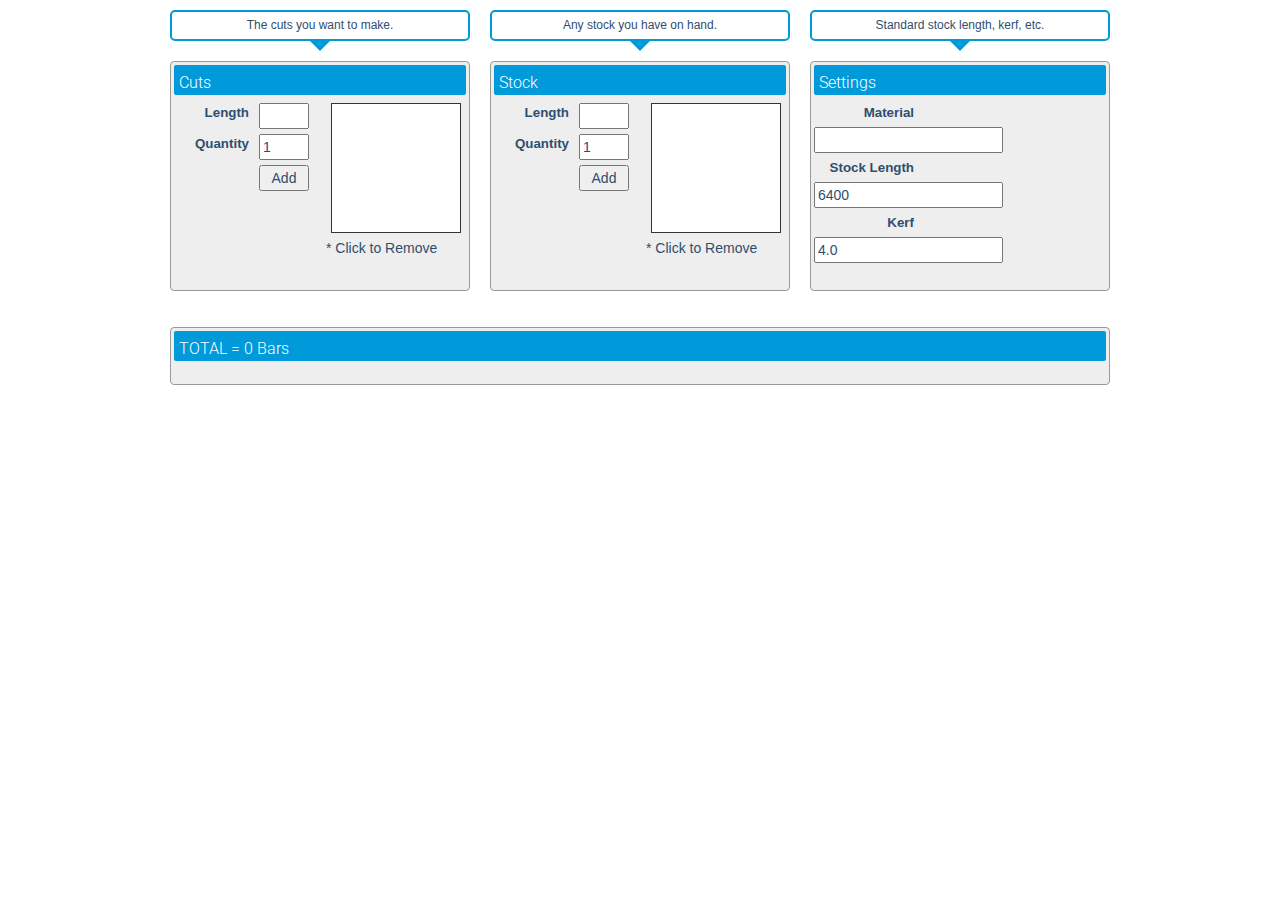
<file: index.htm>
<!DOCTYPE html>
<html lang="en"><head>
<meta http-equiv="content-type" content="text/html; charset=UTF-8">
<meta charset="utf-8">
<title>1D stock cutting</title>
    <link href="files/vendors.css" rel="stylesheet">
<link href="files/css.css" rel="stylesheet" type="text/css">
<link href="files/css_002.css" rel="stylesheet" type="text/css">
<link rel="stylesheet" href="files/reset.css">
<link rel="stylesheet" href="files/960.css">
<link rel="stylesheet" href="files/main.css">
</script><script src="files/sprintf.js"></script>
<script src="files/jquery-1.js"></script>
<!--original code : https://www.kurraglenindustries.com.au/linear-cutting-list-calculator.htm -->
</head>
<body>
<div class="container">

</div>
<div id="printdocument">
<link rel="stylesheet" href="files/cutlist.css">
<div class="container_12">
	<div class="grid_4" style="text-align: center">
		<div class="documentation">The cuts you want to make.</div>
		<div class="arrow-down"></div>
	</div>
	<div class="grid_4" style="text-align: center">
		<div class="documentation">Any stock you have on hand.</div>
		<div class="arrow-down"></div>
	</div>
	<div class="grid_4" style="text-align: center">
		<div class="documentation">Standard stock length, kerf, etc.</div>
		<div class="arrow-down"></div>
	</div>
	<div class="clear"></div>
	<div class="grid_4">
		<div class="box1 top-box">
			<h1>Cuts</h1>
			<form id="cut-form" class="list-form" style="float: left">
				<label class="text">Length</label><input name="length" type="text"><br>
				<label class="text">Quantity</label><input name="quantity" value="1" type="text"><br>
				<label class="text">&nbsp;</label><input value="Add" type="submit"><br>				
				<div style="display: none;" id="overflow-message">
					Cuts are too large for the stock.
				</div>
			</form>
            <div id="dvContents">
			<div style="float: right">
				<ul id="cut-list" class="list-box"></ul>
				<span class="name style="color: #999; display:block; margin-left: 7px; font-size: 12px">* Click to Remove</span>
			</div>

        </div>
			<div class="clear"></div>
		</div>
	</div>
	<div class="grid_4">
		<div class="box1 top-box">
			<h1>Stock</h1>
			<form id="stock-form" class="list-form" style="float: left">
				<label class="text">Length</label><input name="length" type="text"><br>
				<label class="text">Quantity</label><input name="quantity" value="1" type="text"><br>
				<label class="text">&nbsp;</label><input value="Add" type="submit"><br>				
			</form>
			<div style="float: right">
				<ul id="stock-list" class="list-box"></ul>
               	<span class="name style="color: #999; display:block; margin-left: 7px; font-size: 12px">* Click to Remove</span>
			</div>
			<div class="clear"></div>
		</div>
	</div>
	<div class="grid_4">
		<div class="box1 top-box">
			<h1>Settings</h1>
			<form id="settings-form">
				<label class="text">Material</label><input name="cutlist-name" type="text"><br>
				<label class="text">Stock Length</label><input name="stock-length" value="6400" type="text"><br>
				<label class="text">Kerf</label><input name="kerf" value="4.0"><br>
			</form>
			<div class="clear"></div>
		</div>
	</div>
	<div class="clear"></div>
	<div class="grid_12">
		<div id="floor" class="box1" style="height: auto; margin-bottom:20px; padding-bottom:20px;overflow:hidden;"></div>
	</div>
    <br>

<script src="files/cutlist.js"></script>
<br>

</div>
</div>




</body></html>
</file>
<file: files/vendors.css>
/**
 * bxSlider v4.2.5
 * Copyright 2013-2015 Steven Wanderski
 * Written while drinking Belgian ales and listening to jazz

 * Licensed under MIT (http://opensource.org/licenses/MIT)
 */

/** VARIABLES 
===================================*/
/** RESET AND LAYOUT
===================================*/
.bx-wrapper {
  position: relative;
  margin: 0 auto 60px;
  padding: 0;
  *zoom: 1;
  -ms-touch-action: pan-y;
  touch-action: pan-y;
}
.bx-wrapper img {
  max-width: 100%;
  display: block;
}
.bxslider {
  margin: 0;
  padding: 0;
}
ul.bxslider {
  list-style: none;
}
.bx-viewport {
  /*fix other elements on the page moving (on Chrome)*/
  -webkit-transform: translatez(0);
}
/** THEME
===================================*/
.bx-wrapper {
  -moz-box-shadow: 0 0 5px #ccc;
  -webkit-box-shadow: 0 0 5px #ccc;
  box-shadow: 0 0 5px #ccc;
  border: 5px solid #fff;
  background: #fff;
}
.bx-wrapper .bx-pager,
.bx-wrapper .bx-controls-auto {
  position: absolute;
  bottom: -30px;
  width: 100%;
}
/* LOADER */
.bx-wrapper .bx-loading {
  min-height: 50px;
  background: url('images/bx_loader.gif') center center no-repeat #ffffff;
  height: 100%;
  width: 100%;
  position: absolute;
  top: 0;
  left: 0;
  z-index: 2000;
}
/* PAGER */
.bx-wrapper .bx-pager {
  text-align: center;
  font-size: .85em;
  font-family: Arial;
  font-weight: bold;
  color: #666;
  padding-top: 20px;
}
.bx-wrapper .bx-pager.bx-default-pager a {
  background: #666;
  text-indent: -9999px;
  display: block;
  width: 10px;
  height: 10px;
  margin: 0 5px;
  outline: 0;
  -moz-border-radius: 5px;
  -webkit-border-radius: 5px;
  border-radius: 5px;
}
.bx-wrapper .bx-pager.bx-default-pager a:hover,
.bx-wrapper .bx-pager.bx-default-pager a.active,
.bx-wrapper .bx-pager.bx-default-pager a:focus {
  background: #000;
}
.bx-wrapper .bx-pager-item,
.bx-wrapper .bx-controls-auto .bx-controls-auto-item {
  display: inline-block;
  *zoom: 1;
  *display: inline;
}
.bx-wrapper .bx-pager-item {
  font-size: 0;
  line-height: 0;
}
/* DIRECTION CONTROLS (NEXT / PREV) */
.bx-wrapper .bx-prev {
  left: 10px;
  background: url('images/controls.png') no-repeat 0 -32px;
}
.bx-wrapper .bx-prev:hover,
.bx-wrapper .bx-prev:focus {
  background-position: 0 0;
}
.bx-wrapper .bx-next {
  right: 10px;
  background: url('images/controls.png') no-repeat -43px -32px;
}
.bx-wrapper .bx-next:hover,
.bx-wrapper .bx-next:focus {
  background-position: -43px 0;
}
.bx-wrapper .bx-controls-direction a {
  position: absolute;
  top: 50%;
  margin-top: -16px;
  outline: 0;
  width: 32px;
  height: 32px;
  text-indent: -9999px;
  z-index: 9999;
}
.bx-wrapper .bx-controls-direction a.disabled {
  display: none;
}
/* AUTO CONTROLS (START / STOP) */
.bx-wrapper .bx-controls-auto {
  text-align: center;
}
.bx-wrapper .bx-controls-auto .bx-start {
  display: block;
  text-indent: -9999px;
  width: 10px;
  height: 11px;
  outline: 0;
  background: url('images/controls.png') -86px -11px no-repeat;
  margin: 0 3px;
}
.bx-wrapper .bx-controls-auto .bx-start:hover,
.bx-wrapper .bx-controls-auto .bx-start.active,
.bx-wrapper .bx-controls-auto .bx-start:focus {
  background-position: -86px 0;
}
.bx-wrapper .bx-controls-auto .bx-stop {
  display: block;
  text-indent: -9999px;
  width: 9px;
  height: 11px;
  outline: 0;
  background: url('images/controls.png') -86px -44px no-repeat;
  margin: 0 3px;
}
.bx-wrapper .bx-controls-auto .bx-stop:hover,
.bx-wrapper .bx-controls-auto .bx-stop.active,
.bx-wrapper .bx-controls-auto .bx-stop:focus {
  background-position: -86px -33px;
}
/* PAGER WITH AUTO-CONTROLS HYBRID LAYOUT */
.bx-wrapper .bx-controls.bx-has-controls-auto.bx-has-pager .bx-pager {
  text-align: left;
  width: 80%;
}
.bx-wrapper .bx-controls.bx-has-controls-auto.bx-has-pager .bx-controls-auto {
  right: 0;
  width: 35px;
}
/* IMAGE CAPTIONS */
.bx-wrapper .bx-caption {
  position: absolute;
  bottom: 0;
  left: 0;
  background: #666;
  background: rgba(80, 80, 80, 0.75);
  width: 100%;
}
.bx-wrapper .bx-caption span {
  color: #fff;
  font-family: Arial;
  display: block;
  font-size: .85em;
  padding: 10px;
}

/*!
 * Bootstrap v3.3.6 (http://getbootstrap.com)
 * Copyright 2011-2015 Twitter, Inc.
 * Licensed under MIT (https://github.com/twbs/bootstrap/blob/master/LICENSE)
 *//*! normalize.css v3.0.3 | MIT License | github.com/necolas/normalize.css */html{font-family:sans-serif;-webkit-text-size-adjust:100%;-ms-text-size-adjust:100%}body{margin:0}article,aside,details,figcaption,figure,footer,header,hgroup,main,menu,nav,section,summary{display:block}audio,canvas,progress,video{display:inline-block;vertical-align:baseline}audio:not([controls]){display:none;height:0}[hidden],template{display:none}a{background-color:transparent}a:active,a:hover{outline:0}abbr[title]{border-bottom:1px dotted}b,strong{font-weight:700}dfn{font-style:italic}h1{margin:.67em 0;font-size:2em}mark{color:#000;background:#ff0}small{font-size:80%}sub,sup{position:relative;font-size:75%;line-height:0;vertical-align:baseline}sup{top:-.5em}sub{bottom:-.25em}img{border:0}svg:not(:root){overflow:hidden}figure{margin:1em 40px}hr{height:0;-webkit-box-sizing:content-box;-moz-box-sizing:content-box;box-sizing:content-box}pre{overflow:auto}code,kbd,pre,samp{font-family:monospace,monospace;font-size:1em}button,input,optgroup,select,textarea{margin:0;font:inherit;color:inherit}button{overflow:visible}button,select{text-transform:none}button,html input[type=button],input[type=reset],input[type=submit]{-webkit-appearance:button;cursor:pointer}button[disabled],html input[disabled]{cursor:default}button::-moz-focus-inner,input::-moz-focus-inner{padding:0;border:0}input{line-height:normal}input[type=checkbox],input[type=radio]{-webkit-box-sizing:border-box;-moz-box-sizing:border-box;box-sizing:border-box;padding:0}input[type=number]::-webkit-inner-spin-button,input[type=number]::-webkit-outer-spin-button{height:auto}input[type=search]{-webkit-box-sizing:content-box;-moz-box-sizing:content-box;box-sizing:content-box;-webkit-appearance:textfield}input[type=search]::-webkit-search-cancel-button,input[type=search]::-webkit-search-decoration{-webkit-appearance:none}fieldset{padding:.35em .625em .75em;margin:0 2px;border:1px solid silver}legend{padding:0;border:0}textarea{overflow:auto}optgroup{font-weight:700}table{border-spacing:0;border-collapse:collapse}td,th{padding:0}/*! Source: https://github.com/h5bp/html5-boilerplate/blob/master/src/css/main.css */@media print{*,:after,:before{color:#000!important;text-shadow:none!important;background:0 0!important;-webkit-box-shadow:none!important;box-shadow:none!important}a,a:visited{text-decoration:underline}a[href]:after{content:" (" attr(href) ")"}abbr[title]:after{content:" (" attr(title) ")"}a[href^="javascript:"]:after,a[href^="#"]:after{content:""}blockquote,pre{border:1px solid #999;page-break-inside:avoid}thead{display:table-header-group}img,tr{page-break-inside:avoid}img{max-width:100%!important}h2,h3,p{orphans:3;widows:3}h2,h3{page-break-after:avoid}.navbar{display:none}.btn>.caret,.dropup>.btn>.caret{border-top-color:#000!important}.label{border:1px solid #000}.table{border-collapse:collapse!important}.table td,.table th{background-color:#fff!important}.table-bordered td,.table-bordered th{border:1px solid #ddd!important}}@font-face{font-family:'Glyphicons Halflings';src:url(../fonts/glyphicons-halflings-regular.eot);src:url(../fonts/glyphicons-halflings-regular.eot?#iefix) format('embedded-opentype'),url(../fonts/glyphicons-halflings-regular.woff2) format('woff2'),url(../fonts/glyphicons-halflings-regular.woff) format('woff'),url(../fonts/glyphicons-halflings-regular.ttf) format('truetype'),url(../fonts/glyphicons-halflings-regular.svg#glyphicons_halflingsregular) format('svg')}.glyphicon{position:relative;top:1px;display:inline-block;font-family:'Glyphicons Halflings';font-style:normal;font-weight:400;line-height:1;-webkit-font-smoothing:antialiased;-moz-osx-font-smoothing:grayscale}.glyphicon-asterisk:before{content:"\002a"}.glyphicon-plus:before{content:"\002b"}.glyphicon-eur:before,.glyphicon-euro:before{content:"\20ac"}.glyphicon-minus:before{content:"\2212"}.glyphicon-cloud:before{content:"\2601"}.glyphicon-envelope:before{content:"\2709"}.glyphicon-pencil:before{content:"\270f"}.glyphicon-glass:before{content:"\e001"}.glyphicon-music:before{content:"\e002"}.glyphicon-search:before{content:"\e003"}.glyphicon-heart:before{content:"\e005"}.glyphicon-star:before{content:"\e006"}.glyphicon-star-empty:before{content:"\e007"}.glyphicon-user:before{content:"\e008"}.glyphicon-film:before{content:"\e009"}.glyphicon-th-large:before{content:"\e010"}.glyphicon-th:before{content:"\e011"}.glyphicon-th-list:before{content:"\e012"}.glyphicon-ok:before{content:"\e013"}.glyphicon-remove:before{content:"\e014"}.glyphicon-zoom-in:before{content:"\e015"}.glyphicon-zoom-out:before{content:"\e016"}.glyphicon-off:before{content:"\e017"}.glyphicon-signal:before{content:"\e018"}.glyphicon-cog:before{content:"\e019"}.glyphicon-trash:before{content:"\e020"}.glyphicon-home:before{content:"\e021"}.glyphicon-file:before{content:"\e022"}.glyphicon-time:before{content:"\e023"}.glyphicon-road:before{content:"\e024"}.glyphicon-download-alt:before{content:"\e025"}.glyphicon-download:before{content:"\e026"}.glyphicon-upload:before{content:"\e027"}.glyphicon-inbox:before{content:"\e028"}.glyphicon-play-circle:before{content:"\e029"}.glyphicon-repeat:before{content:"\e030"}.glyphicon-refresh:before{content:"\e031"}.glyphicon-list-alt:before{content:"\e032"}.glyphicon-lock:before{content:"\e033"}.glyphicon-flag:before{content:"\e034"}.glyphicon-headphones:before{content:"\e035"}.glyphicon-volume-off:before{content:"\e036"}.glyphicon-volume-down:before{content:"\e037"}.glyphicon-volume-up:before{content:"\e038"}.glyphicon-qrcode:before{content:"\e039"}.glyphicon-barcode:before{content:"\e040"}.glyphicon-tag:before{content:"\e041"}.glyphicon-tags:before{content:"\e042"}.glyphicon-book:before{content:"\e043"}.glyphicon-bookmark:before{content:"\e044"}.glyphicon-print:before{content:"\e045"}.glyphicon-camera:before{content:"\e046"}.glyphicon-font:before{content:"\e047"}.glyphicon-bold:before{content:"\e048"}.glyphicon-italic:before{content:"\e049"}.glyphicon-text-height:before{content:"\e050"}.glyphicon-text-width:before{content:"\e051"}.glyphicon-align-left:before{content:"\e052"}.glyphicon-align-center:before{content:"\e053"}.glyphicon-align-right:before{content:"\e054"}.glyphicon-align-justify:before{content:"\e055"}.glyphicon-list:before{content:"\e056"}.glyphicon-indent-left:before{content:"\e057"}.glyphicon-indent-right:before{content:"\e058"}.glyphicon-facetime-video:before{content:"\e059"}.glyphicon-picture:before{content:"\e060"}.glyphicon-map-marker:before{content:"\e062"}.glyphicon-adjust:before{content:"\e063"}.glyphicon-tint:before{content:"\e064"}.glyphicon-edit:before{content:"\e065"}.glyphicon-share:before{content:"\e066"}.glyphicon-check:before{content:"\e067"}.glyphicon-move:before{content:"\e068"}.glyphicon-step-backward:before{content:"\e069"}.glyphicon-fast-backward:before{content:"\e070"}.glyphicon-backward:before{content:"\e071"}.glyphicon-play:before{content:"\e072"}.glyphicon-pause:before{content:"\e073"}.glyphicon-stop:before{content:"\e074"}.glyphicon-forward:before{content:"\e075"}.glyphicon-fast-forward:before{content:"\e076"}.glyphicon-step-forward:before{content:"\e077"}.glyphicon-eject:before{content:"\e078"}.glyphicon-chevron-left:before{content:"\e079"}.glyphicon-chevron-right:before{content:"\e080"}.glyphicon-plus-sign:before{content:"\e081"}.glyphicon-minus-sign:before{content:"\e082"}.glyphicon-remove-sign:before{content:"\e083"}.glyphicon-ok-sign:before{content:"\e084"}.glyphicon-question-sign:before{content:"\e085"}.glyphicon-info-sign:before{content:"\e086"}.glyphicon-screenshot:before{content:"\e087"}.glyphicon-remove-circle:before{content:"\e088"}.glyphicon-ok-circle:before{content:"\e089"}.glyphicon-ban-circle:before{content:"\e090"}.glyphicon-arrow-left:before{content:"\e091"}.glyphicon-arrow-right:before{content:"\e092"}.glyphicon-arrow-up:before{content:"\e093"}.glyphicon-arrow-down:before{content:"\e094"}.glyphicon-share-alt:before{content:"\e095"}.glyphicon-resize-full:before{content:"\e096"}.glyphicon-resize-small:before{content:"\e097"}.glyphicon-exclamation-sign:before{content:"\e101"}.glyphicon-gift:before{content:"\e102"}.glyphicon-leaf:before{content:"\e103"}.glyphicon-fire:before{content:"\e104"}.glyphicon-eye-open:before{content:"\e105"}.glyphicon-eye-close:before{content:"\e106"}.glyphicon-warning-sign:before{content:"\e107"}.glyphicon-plane:before{content:"\e108"}.glyphicon-calendar:before{content:"\e109"}.glyphicon-random:before{content:"\e110"}.glyphicon-comment:before{content:"\e111"}.glyphicon-magnet:before{content:"\e112"}.glyphicon-chevron-up:before{content:"\e113"}.glyphicon-chevron-down:before{content:"\e114"}.glyphicon-retweet:before{content:"\e115"}.glyphicon-shopping-cart:before{content:"\e116"}.glyphicon-folder-close:before{content:"\e117"}.glyphicon-folder-open:before{content:"\e118"}.glyphicon-resize-vertical:before{content:"\e119"}.glyphicon-resize-horizontal:before{content:"\e120"}.glyphicon-hdd:before{content:"\e121"}.glyphicon-bullhorn:before{content:"\e122"}.glyphicon-bell:before{content:"\e123"}.glyphicon-certificate:before{content:"\e124"}.glyphicon-thumbs-up:before{content:"\e125"}.glyphicon-thumbs-down:before{content:"\e126"}.glyphicon-hand-right:before{content:"\e127"}.glyphicon-hand-left:before{content:"\e128"}.glyphicon-hand-up:before{content:"\e129"}.glyphicon-hand-down:before{content:"\e130"}.glyphicon-circle-arrow-right:before{content:"\e131"}.glyphicon-circle-arrow-left:before{content:"\e132"}.glyphicon-circle-arrow-up:before{content:"\e133"}.glyphicon-circle-arrow-down:before{content:"\e134"}.glyphicon-globe:before{content:"\e135"}.glyphicon-wrench:before{content:"\e136"}.glyphicon-tasks:before{content:"\e137"}.glyphicon-filter:before{content:"\e138"}.glyphicon-briefcase:before{content:"\e139"}.glyphicon-fullscreen:before{content:"\e140"}.glyphicon-dashboard:before{content:"\e141"}.glyphicon-paperclip:before{content:"\e142"}.glyphicon-heart-empty:before{content:"\e143"}.glyphicon-link:before{content:"\e144"}.glyphicon-phone:before{content:"\e145"}.glyphicon-pushpin:before{content:"\e146"}.glyphicon-usd:before{content:"\e148"}.glyphicon-gbp:before{content:"\e149"}.glyphicon-sort:before{content:"\e150"}.glyphicon-sort-by-alphabet:before{content:"\e151"}.glyphicon-sort-by-alphabet-alt:before{content:"\e152"}.glyphicon-sort-by-order:before{content:"\e153"}.glyphicon-sort-by-order-alt:before{content:"\e154"}.glyphicon-sort-by-attributes:before{content:"\e155"}.glyphicon-sort-by-attributes-alt:before{content:"\e156"}.glyphicon-unchecked:before{content:"\e157"}.glyphicon-expand:before{content:"\e158"}.glyphicon-collapse-down:before{content:"\e159"}.glyphicon-collapse-up:before{content:"\e160"}.glyphicon-log-in:before{content:"\e161"}.glyphicon-flash:before{content:"\e162"}.glyphicon-log-out:before{content:"\e163"}.glyphicon-new-window:before{content:"\e164"}.glyphicon-record:before{content:"\e165"}.glyphicon-save:before{content:"\e166"}.glyphicon-open:before{content:"\e167"}.glyphicon-saved:before{content:"\e168"}.glyphicon-import:before{content:"\e169"}.glyphicon-export:before{content:"\e170"}.glyphicon-send:before{content:"\e171"}.glyphicon-floppy-disk:before{content:"\e172"}.glyphicon-floppy-saved:before{content:"\e173"}.glyphicon-floppy-remove:before{content:"\e174"}.glyphicon-floppy-save:before{content:"\e175"}.glyphicon-floppy-open:before{content:"\e176"}.glyphicon-credit-card:before{content:"\e177"}.glyphicon-transfer:before{content:"\e178"}.glyphicon-cutlery:before{content:"\e179"}.glyphicon-header:before{content:"\e180"}.glyphicon-compressed:before{content:"\e181"}.glyphicon-earphone:before{content:"\e182"}.glyphicon-phone-alt:before{content:"\e183"}.glyphicon-tower:before{content:"\e184"}.glyphicon-stats:before{content:"\e185"}.glyphicon-sd-video:before{content:"\e186"}.glyphicon-hd-video:before{content:"\e187"}.glyphicon-subtitles:before{content:"\e188"}.glyphicon-sound-stereo:before{content:"\e189"}.glyphicon-sound-dolby:before{content:"\e190"}.glyphicon-sound-5-1:before{content:"\e191"}.glyphicon-sound-6-1:before{content:"\e192"}.glyphicon-sound-7-1:before{content:"\e193"}.glyphicon-copyright-mark:before{content:"\e194"}.glyphicon-registration-mark:before{content:"\e195"}.glyphicon-cloud-download:before{content:"\e197"}.glyphicon-cloud-upload:before{content:"\e198"}.glyphicon-tree-conifer:before{content:"\e199"}.glyphicon-tree-deciduous:before{content:"\e200"}.glyphicon-cd:before{content:"\e201"}.glyphicon-save-file:before{content:"\e202"}.glyphicon-open-file:before{content:"\e203"}.glyphicon-level-up:before{content:"\e204"}.glyphicon-copy:before{content:"\e205"}.glyphicon-paste:before{content:"\e206"}.glyphicon-alert:before{content:"\e209"}.glyphicon-equalizer:before{content:"\e210"}.glyphicon-king:before{content:"\e211"}.glyphicon-queen:before{content:"\e212"}.glyphicon-pawn:before{content:"\e213"}.glyphicon-bishop:before{content:"\e214"}.glyphicon-knight:before{content:"\e215"}.glyphicon-baby-formula:before{content:"\e216"}.glyphicon-tent:before{content:"\26fa"}.glyphicon-blackboard:before{content:"\e218"}.glyphicon-bed:before{content:"\e219"}.glyphicon-apple:before{content:"\f8ff"}.glyphicon-erase:before{content:"\e221"}.glyphicon-hourglass:before{content:"\231b"}.glyphicon-lamp:before{content:"\e223"}.glyphicon-duplicate:before{content:"\e224"}.glyphicon-piggy-bank:before{content:"\e225"}.glyphicon-scissors:before{content:"\e226"}.glyphicon-bitcoin:before{content:"\e227"}.glyphicon-btc:before{content:"\e227"}.glyphicon-xbt:before{content:"\e227"}.glyphicon-yen:before{content:"\00a5"}.glyphicon-jpy:before{content:"\00a5"}.glyphicon-ruble:before{content:"\20bd"}.glyphicon-rub:before{content:"\20bd"}.glyphicon-scale:before{content:"\e230"}.glyphicon-ice-lolly:before{content:"\e231"}.glyphicon-ice-lolly-tasted:before{content:"\e232"}.glyphicon-education:before{content:"\e233"}.glyphicon-option-horizontal:before{content:"\e234"}.glyphicon-option-vertical:before{content:"\e235"}.glyphicon-menu-hamburger:before{content:"\e236"}.glyphicon-modal-window:before{content:"\e237"}.glyphicon-oil:before{content:"\e238"}.glyphicon-grain:before{content:"\e239"}.glyphicon-sunglasses:before{content:"\e240"}.glyphicon-text-size:before{content:"\e241"}.glyphicon-text-color:before{content:"\e242"}.glyphicon-text-background:before{content:"\e243"}.glyphicon-object-align-top:before{content:"\e244"}.glyphicon-object-align-bottom:before{content:"\e245"}.glyphicon-object-align-horizontal:before{content:"\e246"}.glyphicon-object-align-left:before{content:"\e247"}.glyphicon-object-align-vertical:before{content:"\e248"}.glyphicon-object-align-right:before{content:"\e249"}.glyphicon-triangle-right:before{content:"\e250"}.glyphicon-triangle-left:before{content:"\e251"}.glyphicon-triangle-bottom:before{content:"\e252"}.glyphicon-triangle-top:before{content:"\e253"}.glyphicon-console:before{content:"\e254"}.glyphicon-superscript:before{content:"\e255"}.glyphicon-subscript:before{content:"\e256"}.glyphicon-menu-left:before{content:"\e257"}.glyphicon-menu-right:before{content:"\e258"}.glyphicon-menu-down:before{content:"\e259"}.glyphicon-menu-up:before{content:"\e260"}*{-webkit-box-sizing:border-box;-moz-box-sizing:border-box;box-sizing:border-box}:after,:before{-webkit-box-sizing:border-box;-moz-box-sizing:border-box;box-sizing:border-box}html{font-size:10px;-webkit-tap-highlight-color:rgba(0,0,0,0)}body{font-family:"Helvetica Neue",Helvetica,Arial,sans-serif;font-size:14px;line-height:1.42857143;color:#333;background-color:#fff}button,input,select,textarea{font-family:inherit;font-size:inherit;line-height:inherit}a{color:#337ab7;text-decoration:none}a:focus,a:hover{color:#23527c;text-decoration:underline}a:focus{outline:thin dotted;outline:5px auto -webkit-focus-ring-color;outline-offset:-2px}figure{margin:0}img{vertical-align:middle}.carousel-inner>.item>a>img,.carousel-inner>.item>img,.img-responsive,.thumbnail a>img,.thumbnail>img{display:block;max-width:100%;height:auto}.img-rounded{border-radius:6px}.img-thumbnail{display:inline-block;max-width:100%;height:auto;padding:4px;line-height:1.42857143;background-color:#fff;border:1px solid #ddd;border-radius:4px;-webkit-transition:all .2s ease-in-out;-o-transition:all .2s ease-in-out;transition:all .2s ease-in-out}.img-circle{border-radius:50%}hr{margin-top:20px;margin-bottom:20px;border:0;border-top:1px solid #eee}.sr-only{position:absolute;width:1px;height:1px;padding:0;margin:-1px;overflow:hidden;clip:rect(0,0,0,0);border:0}.sr-only-focusable:active,.sr-only-focusable:focus{position:static;width:auto;height:auto;margin:0;overflow:visible;clip:auto}[role=button]{cursor:pointer}.h1,.h2,.h3,.h4,.h5,.h6,h1,h2,h3,h4,h5,h6{font-family:inherit;font-weight:500;line-height:1.1;color:inherit}.h1 .small,.h1 small,.h2 .small,.h2 small,.h3 .small,.h3 small,.h4 .small,.h4 small,.h5 .small,.h5 small,.h6 .small,.h6 small,h1 .small,h1 small,h2 .small,h2 small,h3 .small,h3 small,h4 .small,h4 small,h5 .small,h5 small,h6 .small,h6 small{font-weight:400;line-height:1;color:#777}.h1,.h2,.h3,h1,h2,h3{margin-top:20px;margin-bottom:10px}.h1 .small,.h1 small,.h2 .small,.h2 small,.h3 .small,.h3 small,h1 .small,h1 small,h2 .small,h2 small,h3 .small,h3 small{font-size:65%}.h4,.h5,.h6,h4,h5,h6{margin-top:10px;margin-bottom:10px}.h4 .small,.h4 small,.h5 .small,.h5 small,.h6 .small,.h6 small,h4 .small,h4 small,h5 .small,h5 small,h6 .small,h6 small{font-size:75%}.h1,h1{font-size:36px}.h2,h2{font-size:30px}.h3,h3{font-size:24px}.h4,h4{font-size:18px}.h5,h5{font-size:14px}.h6,h6{font-size:12px}p{margin:0 0 10px}.lead{margin-bottom:20px;font-size:16px;font-weight:300;line-height:1.4}@media (min-width:768px){.lead{font-size:21px}}.small,small{font-size:85%}.mark,mark{padding:.2em;background-color:#fcf8e3}.text-left{text-align:left}.text-right{text-align:right}.text-center{text-align:center}.text-justify{text-align:justify}.text-nowrap{white-space:nowrap}.text-lowercase{text-transform:lowercase}.text-uppercase{text-transform:uppercase}.text-capitalize{text-transform:capitalize}.text-muted{color:#777}.text-primary{color:#337ab7}a.text-primary:focus,a.text-primary:hover{color:#286090}.text-success{color:#3c763d}a.text-success:focus,a.text-success:hover{color:#2b542c}.text-info{color:#31708f}a.text-info:focus,a.text-info:hover{color:#245269}.text-warning{color:#8a6d3b}a.text-warning:focus,a.text-warning:hover{color:#66512c}.text-danger{color:#a94442}a.text-danger:focus,a.text-danger:hover{color:#843534}.bg-primary{color:#fff;background-color:#337ab7}a.bg-primary:focus,a.bg-primary:hover{background-color:#286090}.bg-success{background-color:#dff0d8}a.bg-success:focus,a.bg-success:hover{background-color:#c1e2b3}.bg-info{background-color:#d9edf7}a.bg-info:focus,a.bg-info:hover{background-color:#afd9ee}.bg-warning{background-color:#fcf8e3}a.bg-warning:focus,a.bg-warning:hover{background-color:#f7ecb5}.bg-danger{background-color:#f2dede}a.bg-danger:focus,a.bg-danger:hover{background-color:#e4b9b9}.page-header{padding-bottom:9px;margin:40px 0 20px;border-bottom:1px solid #eee}ol,ul{margin-top:0;margin-bottom:10px}ol ol,ol ul,ul ol,ul ul{margin-bottom:0}.list-unstyled{padding-left:0;list-style:none}.list-inline{padding-left:0;margin-left:-5px;list-style:none}.list-inline>li{display:inline-block;padding-right:5px;padding-left:5px}dl{margin-top:0;margin-bottom:20px}dd,dt{line-height:1.42857143}dt{font-weight:700}dd{margin-left:0}@media (min-width:768px){.dl-horizontal dt{float:left;width:160px;overflow:hidden;clear:left;text-align:right;text-overflow:ellipsis;white-space:nowrap}.dl-horizontal dd{margin-left:180px}}abbr[data-original-title],abbr[title]{cursor:help;border-bottom:1px dotted #777}.initialism{font-size:90%;text-transform:uppercase}blockquote{padding:10px 20px;margin:0 0 20px;font-size:17.5px;border-left:5px solid #eee}blockquote ol:last-child,blockquote p:last-child,blockquote ul:last-child{margin-bottom:0}blockquote .small,blockquote footer,blockquote small{display:block;font-size:80%;line-height:1.42857143;color:#777}blockquote .small:before,blockquote footer:before,blockquote small:before{content:'\2014 \00A0'}.blockquote-reverse,blockquote.pull-right{padding-right:15px;padding-left:0;text-align:right;border-right:5px solid #eee;border-left:0}.blockquote-reverse .small:before,.blockquote-reverse footer:before,.blockquote-reverse small:before,blockquote.pull-right .small:before,blockquote.pull-right footer:before,blockquote.pull-right small:before{content:''}.blockquote-reverse .small:after,.blockquote-reverse footer:after,.blockquote-reverse small:after,blockquote.pull-right .small:after,blockquote.pull-right footer:after,blockquote.pull-right small:after{content:'\00A0 \2014'}address{margin-bottom:20px;font-style:normal;line-height:1.42857143}code,kbd,pre,samp{font-family:Menlo,Monaco,Consolas,"Courier New",monospace}code{padding:2px 4px;font-size:90%;color:#c7254e;background-color:#f9f2f4;border-radius:4px}kbd{padding:2px 4px;font-size:90%;color:#fff;background-color:#333;border-radius:3px;-webkit-box-shadow:inset 0 -1px 0 rgba(0,0,0,.25);box-shadow:inset 0 -1px 0 rgba(0,0,0,.25)}kbd kbd{padding:0;font-size:100%;font-weight:700;-webkit-box-shadow:none;box-shadow:none}pre{display:block;padding:9.5px;margin:0 0 10px;font-size:13px;line-height:1.42857143;color:#333;word-break:break-all;word-wrap:break-word;background-color:#f5f5f5;border:1px solid #ccc;border-radius:4px}pre code{padding:0;font-size:inherit;color:inherit;white-space:pre-wrap;background-color:transparent;border-radius:0}.pre-scrollable{max-height:340px;overflow-y:scroll}.container{padding-right:15px;padding-left:15px;margin-right:auto;margin-left:auto}@media (min-width:768px){.container{width:750px}}@media (min-width:992px){.container{width:970px}}@media (min-width:1200px){.container{width:1170px}}.container-fluid{padding-right:15px;padding-left:15px;margin-right:auto;margin-left:auto}.row{margin-right:-15px;margin-left:-15px}.col-lg-1,.col-lg-10,.col-lg-11,.col-lg-12,.col-lg-2,.col-lg-3,.col-lg-4,.col-lg-5,.col-lg-6,.col-lg-7,.col-lg-8,.col-lg-9,.col-md-1,.col-md-10,.col-md-11,.col-md-12,.col-md-2,.col-md-3,.col-md-4,.col-md-5,.col-md-6,.col-md-7,.col-md-8,.col-md-9,.col-sm-1,.col-sm-10,.col-sm-11,.col-sm-12,.col-sm-2,.col-sm-3,.col-sm-4,.col-sm-5,.col-sm-6,.col-sm-7,.col-sm-8,.col-sm-9,.col-xs-1,.col-xs-10,.col-xs-11,.col-xs-12,.col-xs-2,.col-xs-3,.col-xs-4,.col-xs-5,.col-xs-6,.col-xs-7,.col-xs-8,.col-xs-9{position:relative;min-height:1px;padding-right:15px;padding-left:15px}.col-xs-1,.col-xs-10,.col-xs-11,.col-xs-12,.col-xs-2,.col-xs-3,.col-xs-4,.col-xs-5,.col-xs-6,.col-xs-7,.col-xs-8,.col-xs-9{float:left}.col-xs-12{width:100%}.col-xs-11{width:91.66666667%}.col-xs-10{width:83.33333333%}.col-xs-9{width:75%}.col-xs-8{width:66.66666667%}.col-xs-7{width:58.33333333%}.col-xs-6{width:50%}.col-xs-5{width:41.66666667%}.col-xs-4{width:33.33333333%}.col-xs-3{width:25%}.col-xs-2{width:16.66666667%}.col-xs-1{width:8.33333333%}.col-xs-pull-12{right:100%}.col-xs-pull-11{right:91.66666667%}.col-xs-pull-10{right:83.33333333%}.col-xs-pull-9{right:75%}.col-xs-pull-8{right:66.66666667%}.col-xs-pull-7{right:58.33333333%}.col-xs-pull-6{right:50%}.col-xs-pull-5{right:41.66666667%}.col-xs-pull-4{right:33.33333333%}.col-xs-pull-3{right:25%}.col-xs-pull-2{right:16.66666667%}.col-xs-pull-1{right:8.33333333%}.col-xs-pull-0{right:auto}.col-xs-push-12{left:100%}.col-xs-push-11{left:91.66666667%}.col-xs-push-10{left:83.33333333%}.col-xs-push-9{left:75%}.col-xs-push-8{left:66.66666667%}.col-xs-push-7{left:58.33333333%}.col-xs-push-6{left:50%}.col-xs-push-5{left:41.66666667%}.col-xs-push-4{left:33.33333333%}.col-xs-push-3{left:25%}.col-xs-push-2{left:16.66666667%}.col-xs-push-1{left:8.33333333%}.col-xs-push-0{left:auto}.col-xs-offset-12{margin-left:100%}.col-xs-offset-11{margin-left:91.66666667%}.col-xs-offset-10{margin-left:83.33333333%}.col-xs-offset-9{margin-left:75%}.col-xs-offset-8{margin-left:66.66666667%}.col-xs-offset-7{margin-left:58.33333333%}.col-xs-offset-6{margin-left:50%}.col-xs-offset-5{margin-left:41.66666667%}.col-xs-offset-4{margin-left:33.33333333%}.col-xs-offset-3{margin-left:25%}.col-xs-offset-2{margin-left:16.66666667%}.col-xs-offset-1{margin-left:8.33333333%}.col-xs-offset-0{margin-left:0}@media (min-width:768px){.col-sm-1,.col-sm-10,.col-sm-11,.col-sm-12,.col-sm-2,.col-sm-3,.col-sm-4,.col-sm-5,.col-sm-6,.col-sm-7,.col-sm-8,.col-sm-9{float:left}.col-sm-12{width:100%}.col-sm-11{width:91.66666667%}.col-sm-10{width:83.33333333%}.col-sm-9{width:75%}.col-sm-8{width:66.66666667%}.col-sm-7{width:58.33333333%}.col-sm-6{width:50%}.col-sm-5{width:41.66666667%}.col-sm-4{width:33.33333333%}.col-sm-3{width:25%}.col-sm-2{width:16.66666667%}.col-sm-1{width:8.33333333%}.col-sm-pull-12{right:100%}.col-sm-pull-11{right:91.66666667%}.col-sm-pull-10{right:83.33333333%}.col-sm-pull-9{right:75%}.col-sm-pull-8{right:66.66666667%}.col-sm-pull-7{right:58.33333333%}.col-sm-pull-6{right:50%}.col-sm-pull-5{right:41.66666667%}.col-sm-pull-4{right:33.33333333%}.col-sm-pull-3{right:25%}.col-sm-pull-2{right:16.66666667%}.col-sm-pull-1{right:8.33333333%}.col-sm-pull-0{right:auto}.col-sm-push-12{left:100%}.col-sm-push-11{left:91.66666667%}.col-sm-push-10{left:83.33333333%}.col-sm-push-9{left:75%}.col-sm-push-8{left:66.66666667%}.col-sm-push-7{left:58.33333333%}.col-sm-push-6{left:50%}.col-sm-push-5{left:41.66666667%}.col-sm-push-4{left:33.33333333%}.col-sm-push-3{left:25%}.col-sm-push-2{left:16.66666667%}.col-sm-push-1{left:8.33333333%}.col-sm-push-0{left:auto}.col-sm-offset-12{margin-left:100%}.col-sm-offset-11{margin-left:91.66666667%}.col-sm-offset-10{margin-left:83.33333333%}.col-sm-offset-9{margin-left:75%}.col-sm-offset-8{margin-left:66.66666667%}.col-sm-offset-7{margin-left:58.33333333%}.col-sm-offset-6{margin-left:50%}.col-sm-offset-5{margin-left:41.66666667%}.col-sm-offset-4{margin-left:33.33333333%}.col-sm-offset-3{margin-left:25%}.col-sm-offset-2{margin-left:16.66666667%}.col-sm-offset-1{margin-left:8.33333333%}.col-sm-offset-0{margin-left:0}}@media (min-width:992px){.col-md-1,.col-md-10,.col-md-11,.col-md-12,.col-md-2,.col-md-3,.col-md-4,.col-md-5,.col-md-6,.col-md-7,.col-md-8,.col-md-9{float:left}.col-md-12{width:100%}.col-md-11{width:91.66666667%}.col-md-10{width:83.33333333%}.col-md-9{width:75%}.col-md-8{width:66.66666667%}.col-md-7{width:58.33333333%}.col-md-6{width:50%}.col-md-5{width:41.66666667%}.col-md-4{width:33.33333333%}.col-md-3{width:25%}.col-md-2{width:16.66666667%}.col-md-1{width:8.33333333%}.col-md-pull-12{right:100%}.col-md-pull-11{right:91.66666667%}.col-md-pull-10{right:83.33333333%}.col-md-pull-9{right:75%}.col-md-pull-8{right:66.66666667%}.col-md-pull-7{right:58.33333333%}.col-md-pull-6{right:50%}.col-md-pull-5{right:41.66666667%}.col-md-pull-4{right:33.33333333%}.col-md-pull-3{right:25%}.col-md-pull-2{right:16.66666667%}.col-md-pull-1{right:8.33333333%}.col-md-pull-0{right:auto}.col-md-push-12{left:100%}.col-md-push-11{left:91.66666667%}.col-md-push-10{left:83.33333333%}.col-md-push-9{left:75%}.col-md-push-8{left:66.66666667%}.col-md-push-7{left:58.33333333%}.col-md-push-6{left:50%}.col-md-push-5{left:41.66666667%}.col-md-push-4{left:33.33333333%}.col-md-push-3{left:25%}.col-md-push-2{left:16.66666667%}.col-md-push-1{left:8.33333333%}.col-md-push-0{left:auto}.col-md-offset-12{margin-left:100%}.col-md-offset-11{margin-left:91.66666667%}.col-md-offset-10{margin-left:83.33333333%}.col-md-offset-9{margin-left:75%}.col-md-offset-8{margin-left:66.66666667%}.col-md-offset-7{margin-left:58.33333333%}.col-md-offset-6{margin-left:50%}.col-md-offset-5{margin-left:41.66666667%}.col-md-offset-4{margin-left:33.33333333%}.col-md-offset-3{margin-left:25%}.col-md-offset-2{margin-left:16.66666667%}.col-md-offset-1{margin-left:8.33333333%}.col-md-offset-0{margin-left:0}}@media (min-width:1200px){.col-lg-1,.col-lg-10,.col-lg-11,.col-lg-12,.col-lg-2,.col-lg-3,.col-lg-4,.col-lg-5,.col-lg-6,.col-lg-7,.col-lg-8,.col-lg-9{float:left}.col-lg-12{width:100%}.col-lg-11{width:91.66666667%}.col-lg-10{width:83.33333333%}.col-lg-9{width:75%}.col-lg-8{width:66.66666667%}.col-lg-7{width:58.33333333%}.col-lg-6{width:50%}.col-lg-5{width:41.66666667%}.col-lg-4{width:33.33333333%}.col-lg-3{width:25%}.col-lg-2{width:16.66666667%}.col-lg-1{width:8.33333333%}.col-lg-pull-12{right:100%}.col-lg-pull-11{right:91.66666667%}.col-lg-pull-10{right:83.33333333%}.col-lg-pull-9{right:75%}.col-lg-pull-8{right:66.66666667%}.col-lg-pull-7{right:58.33333333%}.col-lg-pull-6{right:50%}.col-lg-pull-5{right:41.66666667%}.col-lg-pull-4{right:33.33333333%}.col-lg-pull-3{right:25%}.col-lg-pull-2{right:16.66666667%}.col-lg-pull-1{right:8.33333333%}.col-lg-pull-0{right:auto}.col-lg-push-12{left:100%}.col-lg-push-11{left:91.66666667%}.col-lg-push-10{left:83.33333333%}.col-lg-push-9{left:75%}.col-lg-push-8{left:66.66666667%}.col-lg-push-7{left:58.33333333%}.col-lg-push-6{left:50%}.col-lg-push-5{left:41.66666667%}.col-lg-push-4{left:33.33333333%}.col-lg-push-3{left:25%}.col-lg-push-2{left:16.66666667%}.col-lg-push-1{left:8.33333333%}.col-lg-push-0{left:auto}.col-lg-offset-12{margin-left:100%}.col-lg-offset-11{margin-left:91.66666667%}.col-lg-offset-10{margin-left:83.33333333%}.col-lg-offset-9{margin-left:75%}.col-lg-offset-8{margin-left:66.66666667%}.col-lg-offset-7{margin-left:58.33333333%}.col-lg-offset-6{margin-left:50%}.col-lg-offset-5{margin-left:41.66666667%}.col-lg-offset-4{margin-left:33.33333333%}.col-lg-offset-3{margin-left:25%}.col-lg-offset-2{margin-left:16.66666667%}.col-lg-offset-1{margin-left:8.33333333%}.col-lg-offset-0{margin-left:0}}table{background-color:transparent}caption{padding-top:8px;padding-bottom:8px;color:#777;text-align:left}th{text-align:left}.table{width:100%;max-width:100%;margin-bottom:20px}.table>tbody>tr>td,.table>tbody>tr>th,.table>tfoot>tr>td,.table>tfoot>tr>th,.table>thead>tr>td,.table>thead>tr>th{padding:8px;line-height:1.42857143;vertical-align:top;border-top:1px solid #ddd}.table>thead>tr>th{vertical-align:bottom;border-bottom:2px solid #ddd}.table>caption+thead>tr:first-child>td,.table>caption+thead>tr:first-child>th,.table>colgroup+thead>tr:first-child>td,.table>colgroup+thead>tr:first-child>th,.table>thead:first-child>tr:first-child>td,.table>thead:first-child>tr:first-child>th{border-top:0}.table>tbody+tbody{border-top:2px solid #ddd}.table .table{background-color:#fff}.table-condensed>tbody>tr>td,.table-condensed>tbody>tr>th,.table-condensed>tfoot>tr>td,.table-condensed>tfoot>tr>th,.table-condensed>thead>tr>td,.table-condensed>thead>tr>th{padding:5px}.table-bordered{border:1px solid #ddd}.table-bordered>tbody>tr>td,.table-bordered>tbody>tr>th,.table-bordered>tfoot>tr>td,.table-bordered>tfoot>tr>th,.table-bordered>thead>tr>td,.table-bordered>thead>tr>th{border:1px solid #ddd}.table-bordered>thead>tr>td,.table-bordered>thead>tr>th{border-bottom-width:2px}.table-striped>tbody>tr:nth-of-type(odd){background-color:#f9f9f9}.table-hover>tbody>tr:hover{background-color:#f5f5f5}table col[class*=col-]{position:static;display:table-column;float:none}table td[class*=col-],table th[class*=col-]{position:static;display:table-cell;float:none}.table>tbody>tr.active>td,.table>tbody>tr.active>th,.table>tbody>tr>td.active,.table>tbody>tr>th.active,.table>tfoot>tr.active>td,.table>tfoot>tr.active>th,.table>tfoot>tr>td.active,.table>tfoot>tr>th.active,.table>thead>tr.active>td,.table>thead>tr.active>th,.table>thead>tr>td.active,.table>thead>tr>th.active{background-color:#f5f5f5}.table-hover>tbody>tr.active:hover>td,.table-hover>tbody>tr.active:hover>th,.table-hover>tbody>tr:hover>.active,.table-hover>tbody>tr>td.active:hover,.table-hover>tbody>tr>th.active:hover{background-color:#e8e8e8}.table>tbody>tr.success>td,.table>tbody>tr.success>th,.table>tbody>tr>td.success,.table>tbody>tr>th.success,.table>tfoot>tr.success>td,.table>tfoot>tr.success>th,.table>tfoot>tr>td.success,.table>tfoot>tr>th.success,.table>thead>tr.success>td,.table>thead>tr.success>th,.table>thead>tr>td.success,.table>thead>tr>th.success{background-color:#dff0d8}.table-hover>tbody>tr.success:hover>td,.table-hover>tbody>tr.success:hover>th,.table-hover>tbody>tr:hover>.success,.table-hover>tbody>tr>td.success:hover,.table-hover>tbody>tr>th.success:hover{background-color:#d0e9c6}.table>tbody>tr.info>td,.table>tbody>tr.info>th,.table>tbody>tr>td.info,.table>tbody>tr>th.info,.table>tfoot>tr.info>td,.table>tfoot>tr.info>th,.table>tfoot>tr>td.info,.table>tfoot>tr>th.info,.table>thead>tr.info>td,.table>thead>tr.info>th,.table>thead>tr>td.info,.table>thead>tr>th.info{background-color:#d9edf7}.table-hover>tbody>tr.info:hover>td,.table-hover>tbody>tr.info:hover>th,.table-hover>tbody>tr:hover>.info,.table-hover>tbody>tr>td.info:hover,.table-hover>tbody>tr>th.info:hover{background-color:#c4e3f3}.table>tbody>tr.warning>td,.table>tbody>tr.warning>th,.table>tbody>tr>td.warning,.table>tbody>tr>th.warning,.table>tfoot>tr.warning>td,.table>tfoot>tr.warning>th,.table>tfoot>tr>td.warning,.table>tfoot>tr>th.warning,.table>thead>tr.warning>td,.table>thead>tr.warning>th,.table>thead>tr>td.warning,.table>thead>tr>th.warning{background-color:#fcf8e3}.table-hover>tbody>tr.warning:hover>td,.table-hover>tbody>tr.warning:hover>th,.table-hover>tbody>tr:hover>.warning,.table-hover>tbody>tr>td.warning:hover,.table-hover>tbody>tr>th.warning:hover{background-color:#faf2cc}.table>tbody>tr.danger>td,.table>tbody>tr.danger>th,.table>tbody>tr>td.danger,.table>tbody>tr>th.danger,.table>tfoot>tr.danger>td,.table>tfoot>tr.danger>th,.table>tfoot>tr>td.danger,.table>tfoot>tr>th.danger,.table>thead>tr.danger>td,.table>thead>tr.danger>th,.table>thead>tr>td.danger,.table>thead>tr>th.danger{background-color:#f2dede}.table-hover>tbody>tr.danger:hover>td,.table-hover>tbody>tr.danger:hover>th,.table-hover>tbody>tr:hover>.danger,.table-hover>tbody>tr>td.danger:hover,.table-hover>tbody>tr>th.danger:hover{background-color:#ebcccc}.table-responsive{min-height:.01%;overflow-x:auto}@media screen and (max-width:767px){.table-responsive{width:100%;margin-bottom:15px;overflow-y:hidden;-ms-overflow-style:-ms-autohiding-scrollbar;border:1px solid #ddd}.table-responsive>.table{margin-bottom:0}.table-responsive>.table>tbody>tr>td,.table-responsive>.table>tbody>tr>th,.table-responsive>.table>tfoot>tr>td,.table-responsive>.table>tfoot>tr>th,.table-responsive>.table>thead>tr>td,.table-responsive>.table>thead>tr>th{white-space:nowrap}.table-responsive>.table-bordered{border:0}.table-responsive>.table-bordered>tbody>tr>td:first-child,.table-responsive>.table-bordered>tbody>tr>th:first-child,.table-responsive>.table-bordered>tfoot>tr>td:first-child,.table-responsive>.table-bordered>tfoot>tr>th:first-child,.table-responsive>.table-bordered>thead>tr>td:first-child,.table-responsive>.table-bordered>thead>tr>th:first-child{border-left:0}.table-responsive>.table-bordered>tbody>tr>td:last-child,.table-responsive>.table-bordered>tbody>tr>th:last-child,.table-responsive>.table-bordered>tfoot>tr>td:last-child,.table-responsive>.table-bordered>tfoot>tr>th:last-child,.table-responsive>.table-bordered>thead>tr>td:last-child,.table-responsive>.table-bordered>thead>tr>th:last-child{border-right:0}.table-responsive>.table-bordered>tbody>tr:last-child>td,.table-responsive>.table-bordered>tbody>tr:last-child>th,.table-responsive>.table-bordered>tfoot>tr:last-child>td,.table-responsive>.table-bordered>tfoot>tr:last-child>th{border-bottom:0}}fieldset{min-width:0;padding:0;margin:0;border:0}legend{display:block;width:100%;padding:0;margin-bottom:20px;font-size:21px;line-height:inherit;color:#333;border:0;border-bottom:1px solid #e5e5e5}label{display:inline-block;max-width:100%;margin-bottom:5px;font-weight:700}input[type=search]{-webkit-box-sizing:border-box;-moz-box-sizing:border-box;box-sizing:border-box}input[type=checkbox],input[type=radio]{margin:4px 0 0;margin-top:1px\9;line-height:normal}input[type=file]{display:block}input[type=range]{display:block;width:100%}select[multiple],select[size]{height:auto}input[type=file]:focus,input[type=checkbox]:focus,input[type=radio]:focus{outline:thin dotted;outline:5px auto -webkit-focus-ring-color;outline-offset:-2px}output{display:block;padding-top:7px;font-size:14px;line-height:1.42857143;color:#555}.form-control{display:block;width:100%;height:34px;padding:6px 12px;font-size:14px;line-height:1.42857143;color:#555;background-color:#fff;background-image:none;border:1px solid #ccc;border-radius:4px;-webkit-box-shadow:inset 0 1px 1px rgba(0,0,0,.075);box-shadow:inset 0 1px 1px rgba(0,0,0,.075);-webkit-transition:border-color ease-in-out .15s,-webkit-box-shadow ease-in-out .15s;-o-transition:border-color ease-in-out .15s,box-shadow ease-in-out .15s;transition:border-color ease-in-out .15s,box-shadow ease-in-out .15s}.form-control:focus{border-color:#66afe9;outline:0;-webkit-box-shadow:inset 0 1px 1px rgba(0,0,0,.075),0 0 8px rgba(102,175,233,.6);box-shadow:inset 0 1px 1px rgba(0,0,0,.075),0 0 8px rgba(102,175,233,.6)}.form-control::-moz-placeholder{color:#999;opacity:1}.form-control:-ms-input-placeholder{color:#999}.form-control::-webkit-input-placeholder{color:#999}.form-control::-ms-expand{background-color:transparent;border:0}.form-control[disabled],.form-control[readonly],fieldset[disabled] .form-control{background-color:#eee;opacity:1}.form-control[disabled],fieldset[disabled] .form-control{cursor:not-allowed}textarea.form-control{height:auto}input[type=search]{-webkit-appearance:none}@media screen and (-webkit-min-device-pixel-ratio:0){input[type=date].form-control,input[type=time].form-control,input[type=datetime-local].form-control,input[type=month].form-control{line-height:34px}.input-group-sm input[type=date],.input-group-sm input[type=time],.input-group-sm input[type=datetime-local],.input-group-sm input[type=month],input[type=date].input-sm,input[type=time].input-sm,input[type=datetime-local].input-sm,input[type=month].input-sm{line-height:30px}.input-group-lg input[type=date],.input-group-lg input[type=time],.input-group-lg input[type=datetime-local],.input-group-lg input[type=month],input[type=date].input-lg,input[type=time].input-lg,input[type=datetime-local].input-lg,input[type=month].input-lg{line-height:46px}}.form-group{margin-bottom:15px}.checkbox,.radio{position:relative;display:block;margin-top:10px;margin-bottom:10px}.checkbox label,.radio label{min-height:20px;padding-left:20px;margin-bottom:0;font-weight:400;cursor:pointer}.checkbox input[type=checkbox],.checkbox-inline input[type=checkbox],.radio input[type=radio],.radio-inline input[type=radio]{position:absolute;margin-top:4px\9;margin-left:-20px}.checkbox+.checkbox,.radio+.radio{margin-top:-5px}.checkbox-inline,.radio-inline{position:relative;display:inline-block;padding-left:20px;margin-bottom:0;font-weight:400;vertical-align:middle;cursor:pointer}.checkbox-inline+.checkbox-inline,.radio-inline+.radio-inline{margin-top:0;margin-left:10px}fieldset[disabled] input[type=checkbox],fieldset[disabled] input[type=radio],input[type=checkbox].disabled,input[type=checkbox][disabled],input[type=radio].disabled,input[type=radio][disabled]{cursor:not-allowed}.checkbox-inline.disabled,.radio-inline.disabled,fieldset[disabled] .checkbox-inline,fieldset[disabled] .radio-inline{cursor:not-allowed}.checkbox.disabled label,.radio.disabled label,fieldset[disabled] .checkbox label,fieldset[disabled] .radio label{cursor:not-allowed}.form-control-static{min-height:34px;padding-top:7px;padding-bottom:7px;margin-bottom:0}.form-control-static.input-lg,.form-control-static.input-sm{padding-right:0;padding-left:0}.input-sm{height:30px;padding:5px 10px;font-size:12px;line-height:1.5;border-radius:3px}select.input-sm{height:30px;line-height:30px}select[multiple].input-sm,textarea.input-sm{height:auto}.form-group-sm .form-control{height:30px;padding:5px 10px;font-size:12px;line-height:1.5;border-radius:3px}.form-group-sm select.form-control{height:30px;line-height:30px}.form-group-sm select[multiple].form-control,.form-group-sm textarea.form-control{height:auto}.form-group-sm .form-control-static{height:30px;min-height:32px;padding:6px 10px;font-size:12px;line-height:1.5}.input-lg{height:46px;padding:10px 16px;font-size:18px;line-height:1.3333333;border-radius:6px}select.input-lg{height:46px;line-height:46px}select[multiple].input-lg,textarea.input-lg{height:auto}.form-group-lg .form-control{height:46px;padding:10px 16px;font-size:18px;line-height:1.3333333;border-radius:6px}.form-group-lg select.form-control{height:46px;line-height:46px}.form-group-lg select[multiple].form-control,.form-group-lg textarea.form-control{height:auto}.form-group-lg .form-control-static{height:46px;min-height:38px;padding:11px 16px;font-size:18px;line-height:1.3333333}.has-feedback{position:relative}.has-feedback .form-control{padding-right:42.5px}.form-control-feedback{position:absolute;top:0;right:0;z-index:2;display:block;width:34px;height:34px;line-height:34px;text-align:center;pointer-events:none}.form-group-lg .form-control+.form-control-feedback,.input-group-lg+.form-control-feedback,.input-lg+.form-control-feedback{width:46px;height:46px;line-height:46px}.form-group-sm .form-control+.form-control-feedback,.input-group-sm+.form-control-feedback,.input-sm+.form-control-feedback{width:30px;height:30px;line-height:30px}.has-success .checkbox,.has-success .checkbox-inline,.has-success .control-label,.has-success .help-block,.has-success .radio,.has-success .radio-inline,.has-success.checkbox label,.has-success.checkbox-inline label,.has-success.radio label,.has-success.radio-inline label{color:#3c763d}.has-success .form-control{border-color:#3c763d;-webkit-box-shadow:inset 0 1px 1px rgba(0,0,0,.075);box-shadow:inset 0 1px 1px rgba(0,0,0,.075)}.has-success .form-control:focus{border-color:#2b542c;-webkit-box-shadow:inset 0 1px 1px rgba(0,0,0,.075),0 0 6px #67b168;box-shadow:inset 0 1px 1px rgba(0,0,0,.075),0 0 6px #67b168}.has-success .input-group-addon{color:#3c763d;background-color:#dff0d8;border-color:#3c763d}.has-success .form-control-feedback{color:#3c763d}.has-warning .checkbox,.has-warning .checkbox-inline,.has-warning .control-label,.has-warning .help-block,.has-warning .radio,.has-warning .radio-inline,.has-warning.checkbox label,.has-warning.checkbox-inline label,.has-warning.radio label,.has-warning.radio-inline label{color:#8a6d3b}.has-warning .form-control{border-color:#8a6d3b;-webkit-box-shadow:inset 0 1px 1px rgba(0,0,0,.075);box-shadow:inset 0 1px 1px rgba(0,0,0,.075)}.has-warning .form-control:focus{border-color:#66512c;-webkit-box-shadow:inset 0 1px 1px rgba(0,0,0,.075),0 0 6px #c0a16b;box-shadow:inset 0 1px 1px rgba(0,0,0,.075),0 0 6px #c0a16b}.has-warning .input-group-addon{color:#8a6d3b;background-color:#fcf8e3;border-color:#8a6d3b}.has-warning .form-control-feedback{color:#8a6d3b}.has-error .checkbox,.has-error .checkbox-inline,.has-error .control-label,.has-error .help-block,.has-error .radio,.has-error .radio-inline,.has-error.checkbox label,.has-error.checkbox-inline label,.has-error.radio label,.has-error.radio-inline label{color:#a94442}.has-error .form-control{border-color:#a94442;-webkit-box-shadow:inset 0 1px 1px rgba(0,0,0,.075);box-shadow:inset 0 1px 1px rgba(0,0,0,.075)}.has-error .form-control:focus{border-color:#843534;-webkit-box-shadow:inset 0 1px 1px rgba(0,0,0,.075),0 0 6px #ce8483;box-shadow:inset 0 1px 1px rgba(0,0,0,.075),0 0 6px #ce8483}.has-error .input-group-addon{color:#a94442;background-color:#f2dede;border-color:#a94442}.has-error .form-control-feedback{color:#a94442}.has-feedback label~.form-control-feedback{top:25px}.has-feedback label.sr-only~.form-control-feedback{top:0}.help-block{display:block;margin-top:5px;margin-bottom:10px;color:#737373}@media (min-width:768px){.form-inline .form-group{display:inline-block;margin-bottom:0;vertical-align:middle}.form-inline .form-control{display:inline-block;width:auto;vertical-align:middle}.form-inline .form-control-static{display:inline-block}.form-inline .input-group{display:inline-table;vertical-align:middle}.form-inline .input-group .form-control,.form-inline .input-group .input-group-addon,.form-inline .input-group .input-group-btn{width:auto}.form-inline .input-group>.form-control{width:100%}.form-inline .control-label{margin-bottom:0;vertical-align:middle}.form-inline .checkbox,.form-inline .radio{display:inline-block;margin-top:0;margin-bottom:0;vertical-align:middle}.form-inline .checkbox label,.form-inline .radio label{padding-left:0}.form-inline .checkbox input[type=checkbox],.form-inline .radio input[type=radio]{position:relative;margin-left:0}.form-inline .has-feedback .form-control-feedback{top:0}}.form-horizontal .checkbox,.form-horizontal .checkbox-inline,.form-horizontal .radio,.form-horizontal .radio-inline{padding-top:7px;margin-top:0;margin-bottom:0}.form-horizontal .checkbox,.form-horizontal .radio{min-height:27px}.form-horizontal .form-group{margin-right:-15px;margin-left:-15px}@media (min-width:768px){.form-horizontal .control-label{padding-top:7px;margin-bottom:0;text-align:right}}.form-horizontal .has-feedback .form-control-feedback{right:15px}@media (min-width:768px){.form-horizontal .form-group-lg .control-label{padding-top:11px;font-size:18px}}@media (min-width:768px){.form-horizontal .form-group-sm .control-label{padding-top:6px;font-size:12px}}.btn{display:inline-block;padding:6px 12px;margin-bottom:0;font-size:14px;font-weight:400;line-height:1.42857143;text-align:center;white-space:nowrap;vertical-align:middle;-ms-touch-action:manipulation;touch-action:manipulation;cursor:pointer;-webkit-user-select:none;-moz-user-select:none;-ms-user-select:none;user-select:none;background-image:none;border:1px solid transparent;border-radius:4px}.btn.active.focus,.btn.active:focus,.btn.focus,.btn:active.focus,.btn:active:focus,.btn:focus{outline:thin dotted;outline:5px auto -webkit-focus-ring-color;outline-offset:-2px}.btn.focus,.btn:focus,.btn:hover{color:#333;text-decoration:none}.btn.active,.btn:active{background-image:none;outline:0;-webkit-box-shadow:inset 0 3px 5px rgba(0,0,0,.125);box-shadow:inset 0 3px 5px rgba(0,0,0,.125)}.btn.disabled,.btn[disabled],fieldset[disabled] .btn{cursor:not-allowed;filter:alpha(opacity=65);-webkit-box-shadow:none;box-shadow:none;opacity:.65}a.btn.disabled,fieldset[disabled] a.btn{pointer-events:none}.btn-default{color:#333;background-color:#fff;border-color:#ccc}.btn-default.focus,.btn-default:focus{color:#333;background-color:#e6e6e6;border-color:#8c8c8c}.btn-default:hover{color:#333;background-color:#e6e6e6;border-color:#adadad}.btn-default.active,.btn-default:active,.open>.dropdown-toggle.btn-default{color:#333;background-color:#e6e6e6;border-color:#adadad}.btn-default.active.focus,.btn-default.active:focus,.btn-default.active:hover,.btn-default:active.focus,.btn-default:active:focus,.btn-default:active:hover,.open>.dropdown-toggle.btn-default.focus,.open>.dropdown-toggle.btn-default:focus,.open>.dropdown-toggle.btn-default:hover{color:#333;background-color:#d4d4d4;border-color:#8c8c8c}.btn-default.active,.btn-default:active,.open>.dropdown-toggle.btn-default{background-image:none}.btn-default.disabled.focus,.btn-default.disabled:focus,.btn-default.disabled:hover,.btn-default[disabled].focus,.btn-default[disabled]:focus,.btn-default[disabled]:hover,fieldset[disabled] .btn-default.focus,fieldset[disabled] .btn-default:focus,fieldset[disabled] .btn-default:hover{background-color:#fff;border-color:#ccc}.btn-default .badge{color:#fff;background-color:#333}.btn-primary{color:#fff;background-color:#337ab7;border-color:#2e6da4}.btn-primary.focus,.btn-primary:focus{color:#fff;background-color:#286090;border-color:#122b40}.btn-primary:hover{color:#fff;background-color:#286090;border-color:#204d74}.btn-primary.active,.btn-primary:active,.open>.dropdown-toggle.btn-primary{color:#fff;background-color:#286090;border-color:#204d74}.btn-primary.active.focus,.btn-primary.active:focus,.btn-primary.active:hover,.btn-primary:active.focus,.btn-primary:active:focus,.btn-primary:active:hover,.open>.dropdown-toggle.btn-primary.focus,.open>.dropdown-toggle.btn-primary:focus,.open>.dropdown-toggle.btn-primary:hover{color:#fff;background-color:#204d74;border-color:#122b40}.btn-primary.active,.btn-primary:active,.open>.dropdown-toggle.btn-primary{background-image:none}.btn-primary.disabled.focus,.btn-primary.disabled:focus,.btn-primary.disabled:hover,.btn-primary[disabled].focus,.btn-primary[disabled]:focus,.btn-primary[disabled]:hover,fieldset[disabled] .btn-primary.focus,fieldset[disabled] .btn-primary:focus,fieldset[disabled] .btn-primary:hover{background-color:#337ab7;border-color:#2e6da4}.btn-primary .badge{color:#337ab7;background-color:#fff}.btn-success{color:#fff;background-color:#5cb85c;border-color:#4cae4c}.btn-success.focus,.btn-success:focus{color:#fff;background-color:#449d44;border-color:#255625}.btn-success:hover{color:#fff;background-color:#449d44;border-color:#398439}.btn-success.active,.btn-success:active,.open>.dropdown-toggle.btn-success{color:#fff;background-color:#449d44;border-color:#398439}.btn-success.active.focus,.btn-success.active:focus,.btn-success.active:hover,.btn-success:active.focus,.btn-success:active:focus,.btn-success:active:hover,.open>.dropdown-toggle.btn-success.focus,.open>.dropdown-toggle.btn-success:focus,.open>.dropdown-toggle.btn-success:hover{color:#fff;background-color:#398439;border-color:#255625}.btn-success.active,.btn-success:active,.open>.dropdown-toggle.btn-success{background-image:none}.btn-success.disabled.focus,.btn-success.disabled:focus,.btn-success.disabled:hover,.btn-success[disabled].focus,.btn-success[disabled]:focus,.btn-success[disabled]:hover,fieldset[disabled] .btn-success.focus,fieldset[disabled] .btn-success:focus,fieldset[disabled] .btn-success:hover{background-color:#5cb85c;border-color:#4cae4c}.btn-success .badge{color:#5cb85c;background-color:#fff}.btn-info{color:#fff;background-color:#5bc0de;border-color:#46b8da}.btn-info.focus,.btn-info:focus{color:#fff;background-color:#31b0d5;border-color:#1b6d85}.btn-info:hover{color:#fff;background-color:#31b0d5;border-color:#269abc}.btn-info.active,.btn-info:active,.open>.dropdown-toggle.btn-info{color:#fff;background-color:#31b0d5;border-color:#269abc}.btn-info.active.focus,.btn-info.active:focus,.btn-info.active:hover,.btn-info:active.focus,.btn-info:active:focus,.btn-info:active:hover,.open>.dropdown-toggle.btn-info.focus,.open>.dropdown-toggle.btn-info:focus,.open>.dropdown-toggle.btn-info:hover{color:#fff;background-color:#269abc;border-color:#1b6d85}.btn-info.active,.btn-info:active,.open>.dropdown-toggle.btn-info{background-image:none}.btn-info.disabled.focus,.btn-info.disabled:focus,.btn-info.disabled:hover,.btn-info[disabled].focus,.btn-info[disabled]:focus,.btn-info[disabled]:hover,fieldset[disabled] .btn-info.focus,fieldset[disabled] .btn-info:focus,fieldset[disabled] .btn-info:hover{background-color:#5bc0de;border-color:#46b8da}.btn-info .badge{color:#5bc0de;background-color:#fff}.btn-warning{color:#fff;background-color:#f0ad4e;border-color:#eea236}.btn-warning.focus,.btn-warning:focus{color:#fff;background-color:#ec971f;border-color:#985f0d}.btn-warning:hover{color:#fff;background-color:#ec971f;border-color:#d58512}.btn-warning.active,.btn-warning:active,.open>.dropdown-toggle.btn-warning{color:#fff;background-color:#ec971f;border-color:#d58512}.btn-warning.active.focus,.btn-warning.active:focus,.btn-warning.active:hover,.btn-warning:active.focus,.btn-warning:active:focus,.btn-warning:active:hover,.open>.dropdown-toggle.btn-warning.focus,.open>.dropdown-toggle.btn-warning:focus,.open>.dropdown-toggle.btn-warning:hover{color:#fff;background-color:#d58512;border-color:#985f0d}.btn-warning.active,.btn-warning:active,.open>.dropdown-toggle.btn-warning{background-image:none}.btn-warning.disabled.focus,.btn-warning.disabled:focus,.btn-warning.disabled:hover,.btn-warning[disabled].focus,.btn-warning[disabled]:focus,.btn-warning[disabled]:hover,fieldset[disabled] .btn-warning.focus,fieldset[disabled] .btn-warning:focus,fieldset[disabled] .btn-warning:hover{background-color:#f0ad4e;border-color:#eea236}.btn-warning .badge{color:#f0ad4e;background-color:#fff}.btn-danger{color:#fff;background-color:#d9534f;border-color:#d43f3a}.btn-danger.focus,.btn-danger:focus{color:#fff;background-color:#c9302c;border-color:#761c19}.btn-danger:hover{color:#fff;background-color:#c9302c;border-color:#ac2925}.btn-danger.active,.btn-danger:active,.open>.dropdown-toggle.btn-danger{color:#fff;background-color:#c9302c;border-color:#ac2925}.btn-danger.active.focus,.btn-danger.active:focus,.btn-danger.active:hover,.btn-danger:active.focus,.btn-danger:active:focus,.btn-danger:active:hover,.open>.dropdown-toggle.btn-danger.focus,.open>.dropdown-toggle.btn-danger:focus,.open>.dropdown-toggle.btn-danger:hover{color:#fff;background-color:#ac2925;border-color:#761c19}.btn-danger.active,.btn-danger:active,.open>.dropdown-toggle.btn-danger{background-image:none}.btn-danger.disabled.focus,.btn-danger.disabled:focus,.btn-danger.disabled:hover,.btn-danger[disabled].focus,.btn-danger[disabled]:focus,.btn-danger[disabled]:hover,fieldset[disabled] .btn-danger.focus,fieldset[disabled] .btn-danger:focus,fieldset[disabled] .btn-danger:hover{background-color:#d9534f;border-color:#d43f3a}.btn-danger .badge{color:#d9534f;background-color:#fff}.btn-link{font-weight:400;color:#337ab7;border-radius:0}.btn-link,.btn-link.active,.btn-link:active,.btn-link[disabled],fieldset[disabled] .btn-link{background-color:transparent;-webkit-box-shadow:none;box-shadow:none}.btn-link,.btn-link:active,.btn-link:focus,.btn-link:hover{border-color:transparent}.btn-link:focus,.btn-link:hover{color:#23527c;text-decoration:underline;background-color:transparent}.btn-link[disabled]:focus,.btn-link[disabled]:hover,fieldset[disabled] .btn-link:focus,fieldset[disabled] .btn-link:hover{color:#777;text-decoration:none}.btn-group-lg>.btn,.btn-lg{padding:10px 16px;font-size:18px;line-height:1.3333333;border-radius:6px}.btn-group-sm>.btn,.btn-sm{padding:5px 10px;font-size:12px;line-height:1.5;border-radius:3px}.btn-group-xs>.btn,.btn-xs{padding:1px 5px;font-size:12px;line-height:1.5;border-radius:3px}.btn-block{display:block;width:100%}.btn-block+.btn-block{margin-top:5px}input[type=button].btn-block,input[type=reset].btn-block,input[type=submit].btn-block{width:100%}.fade{opacity:0;-webkit-transition:opacity .15s linear;-o-transition:opacity .15s linear;transition:opacity .15s linear}.fade.in{opacity:1}.collapse{display:none}.collapse.in{display:block}tr.collapse.in{display:table-row}tbody.collapse.in{display:table-row-group}.collapsing{position:relative;height:0;overflow:hidden;-webkit-transition-timing-function:ease;-o-transition-timing-function:ease;transition-timing-function:ease;-webkit-transition-duration:.35s;-o-transition-duration:.35s;transition-duration:.35s;-webkit-transition-property:height,visibility;-o-transition-property:height,visibility;transition-property:height,visibility}.caret{display:inline-block;width:0;height:0;margin-left:2px;vertical-align:middle;border-top:4px dashed;border-top:4px solid\9;border-right:4px solid transparent;border-left:4px solid transparent}.dropdown,.dropup{position:relative}.dropdown-toggle:focus{outline:0}.dropdown-menu{position:absolute;top:100%;left:0;z-index:1000;display:none;float:left;min-width:160px;padding:5px 0;margin:2px 0 0;font-size:14px;text-align:left;list-style:none;background-color:#fff;-webkit-background-clip:padding-box;background-clip:padding-box;border:1px solid #ccc;border:1px solid rgba(0,0,0,.15);border-radius:4px;-webkit-box-shadow:0 6px 12px rgba(0,0,0,.175);box-shadow:0 6px 12px rgba(0,0,0,.175)}.dropdown-menu.pull-right{right:0;left:auto}.dropdown-menu .divider{height:1px;margin:9px 0;overflow:hidden;background-color:#e5e5e5}.dropdown-menu>li>a{display:block;padding:3px 20px;clear:both;font-weight:400;line-height:1.42857143;color:#333;white-space:nowrap}.dropdown-menu>li>a:focus,.dropdown-menu>li>a:hover{color:#262626;text-decoration:none;background-color:#f5f5f5}.dropdown-menu>.active>a,.dropdown-menu>.active>a:focus,.dropdown-menu>.active>a:hover{color:#fff;text-decoration:none;background-color:#337ab7;outline:0}.dropdown-menu>.disabled>a,.dropdown-menu>.disabled>a:focus,.dropdown-menu>.disabled>a:hover{color:#777}.dropdown-menu>.disabled>a:focus,.dropdown-menu>.disabled>a:hover{text-decoration:none;cursor:not-allowed;background-color:transparent;background-image:none;filter:progid:DXImageTransform.Microsoft.gradient(enabled=false)}.open>.dropdown-menu{display:block}.open>a{outline:0}.dropdown-menu-right{right:0;left:auto}.dropdown-menu-left{right:auto;left:0}.dropdown-header{display:block;padding:3px 20px;font-size:12px;line-height:1.42857143;color:#777;white-space:nowrap}.dropdown-backdrop{position:fixed;top:0;right:0;bottom:0;left:0;z-index:990}.pull-right>.dropdown-menu{right:0;left:auto}.dropup .caret,.navbar-fixed-bottom .dropdown .caret{content:"";border-top:0;border-bottom:4px dashed;border-bottom:4px solid\9}.dropup .dropdown-menu,.navbar-fixed-bottom .dropdown .dropdown-menu{top:auto;bottom:100%;margin-bottom:2px}@media (min-width:768px){.navbar-right .dropdown-menu{right:0;left:auto}.navbar-right .dropdown-menu-left{right:auto;left:0}}.btn-group,.btn-group-vertical{position:relative;display:inline-block;vertical-align:middle}.btn-group-vertical>.btn,.btn-group>.btn{position:relative;float:left}.btn-group-vertical>.btn.active,.btn-group-vertical>.btn:active,.btn-group-vertical>.btn:focus,.btn-group-vertical>.btn:hover,.btn-group>.btn.active,.btn-group>.btn:active,.btn-group>.btn:focus,.btn-group>.btn:hover{z-index:2}.btn-group .btn+.btn,.btn-group .btn+.btn-group,.btn-group .btn-group+.btn,.btn-group .btn-group+.btn-group{margin-left:-1px}.btn-toolbar{margin-left:-5px}.btn-toolbar .btn,.btn-toolbar .btn-group,.btn-toolbar .input-group{float:left}.btn-toolbar>.btn,.btn-toolbar>.btn-group,.btn-toolbar>.input-group{margin-left:5px}.btn-group>.btn:not(:first-child):not(:last-child):not(.dropdown-toggle){border-radius:0}.btn-group>.btn:first-child{margin-left:0}.btn-group>.btn:first-child:not(:last-child):not(.dropdown-toggle){border-top-right-radius:0;border-bottom-right-radius:0}.btn-group>.btn:last-child:not(:first-child),.btn-group>.dropdown-toggle:not(:first-child){border-top-left-radius:0;border-bottom-left-radius:0}.btn-group>.btn-group{float:left}.btn-group>.btn-group:not(:first-child):not(:last-child)>.btn{border-radius:0}.btn-group>.btn-group:first-child:not(:last-child)>.btn:last-child,.btn-group>.btn-group:first-child:not(:last-child)>.dropdown-toggle{border-top-right-radius:0;border-bottom-right-radius:0}.btn-group>.btn-group:last-child:not(:first-child)>.btn:first-child{border-top-left-radius:0;border-bottom-left-radius:0}.btn-group .dropdown-toggle:active,.btn-group.open .dropdown-toggle{outline:0}.btn-group>.btn+.dropdown-toggle{padding-right:8px;padding-left:8px}.btn-group>.btn-lg+.dropdown-toggle{padding-right:12px;padding-left:12px}.btn-group.open .dropdown-toggle{-webkit-box-shadow:inset 0 3px 5px rgba(0,0,0,.125);box-shadow:inset 0 3px 5px rgba(0,0,0,.125)}.btn-group.open .dropdown-toggle.btn-link{-webkit-box-shadow:none;box-shadow:none}.btn .caret{margin-left:0}.btn-lg .caret{border-width:5px 5px 0;border-bottom-width:0}.dropup .btn-lg .caret{border-width:0 5px 5px}.btn-group-vertical>.btn,.btn-group-vertical>.btn-group,.btn-group-vertical>.btn-group>.btn{display:block;float:none;width:100%;max-width:100%}.btn-group-vertical>.btn-group>.btn{float:none}.btn-group-vertical>.btn+.btn,.btn-group-vertical>.btn+.btn-group,.btn-group-vertical>.btn-group+.btn,.btn-group-vertical>.btn-group+.btn-group{margin-top:-1px;margin-left:0}.btn-group-vertical>.btn:not(:first-child):not(:last-child){border-radius:0}.btn-group-vertical>.btn:first-child:not(:last-child){border-top-left-radius:4px;border-top-right-radius:4px;border-bottom-right-radius:0;border-bottom-left-radius:0}.btn-group-vertical>.btn:last-child:not(:first-child){border-top-left-radius:0;border-top-right-radius:0;border-bottom-right-radius:4px;border-bottom-left-radius:4px}.btn-group-vertical>.btn-group:not(:first-child):not(:last-child)>.btn{border-radius:0}.btn-group-vertical>.btn-group:first-child:not(:last-child)>.btn:last-child,.btn-group-vertical>.btn-group:first-child:not(:last-child)>.dropdown-toggle{border-bottom-right-radius:0;border-bottom-left-radius:0}.btn-group-vertical>.btn-group:last-child:not(:first-child)>.btn:first-child{border-top-left-radius:0;border-top-right-radius:0}.btn-group-justified{display:table;width:100%;table-layout:fixed;border-collapse:separate}.btn-group-justified>.btn,.btn-group-justified>.btn-group{display:table-cell;float:none;width:1%}.btn-group-justified>.btn-group .btn{width:100%}.btn-group-justified>.btn-group .dropdown-menu{left:auto}[data-toggle=buttons]>.btn input[type=checkbox],[data-toggle=buttons]>.btn input[type=radio],[data-toggle=buttons]>.btn-group>.btn input[type=checkbox],[data-toggle=buttons]>.btn-group>.btn input[type=radio]{position:absolute;clip:rect(0,0,0,0);pointer-events:none}.input-group{position:relative;display:table;border-collapse:separate}.input-group[class*=col-]{float:none;padding-right:0;padding-left:0}.input-group .form-control{position:relative;z-index:2;float:left;width:100%;margin-bottom:0}.input-group .form-control:focus{z-index:3}.input-group-lg>.form-control,.input-group-lg>.input-group-addon,.input-group-lg>.input-group-btn>.btn{height:46px;padding:10px 16px;font-size:18px;line-height:1.3333333;border-radius:6px}select.input-group-lg>.form-control,select.input-group-lg>.input-group-addon,select.input-group-lg>.input-group-btn>.btn{height:46px;line-height:46px}select[multiple].input-group-lg>.form-control,select[multiple].input-group-lg>.input-group-addon,select[multiple].input-group-lg>.input-group-btn>.btn,textarea.input-group-lg>.form-control,textarea.input-group-lg>.input-group-addon,textarea.input-group-lg>.input-group-btn>.btn{height:auto}.input-group-sm>.form-control,.input-group-sm>.input-group-addon,.input-group-sm>.input-group-btn>.btn{height:30px;padding:5px 10px;font-size:12px;line-height:1.5;border-radius:3px}select.input-group-sm>.form-control,select.input-group-sm>.input-group-addon,select.input-group-sm>.input-group-btn>.btn{height:30px;line-height:30px}select[multiple].input-group-sm>.form-control,select[multiple].input-group-sm>.input-group-addon,select[multiple].input-group-sm>.input-group-btn>.btn,textarea.input-group-sm>.form-control,textarea.input-group-sm>.input-group-addon,textarea.input-group-sm>.input-group-btn>.btn{height:auto}.input-group .form-control,.input-group-addon,.input-group-btn{display:table-cell}.input-group .form-control:not(:first-child):not(:last-child),.input-group-addon:not(:first-child):not(:last-child),.input-group-btn:not(:first-child):not(:last-child){border-radius:0}.input-group-addon,.input-group-btn{width:1%;white-space:nowrap;vertical-align:middle}.input-group-addon{padding:6px 12px;font-size:14px;font-weight:400;line-height:1;color:#555;text-align:center;background-color:#eee;border:1px solid #ccc;border-radius:4px}.input-group-addon.input-sm{padding:5px 10px;font-size:12px;border-radius:3px}.input-group-addon.input-lg{padding:10px 16px;font-size:18px;border-radius:6px}.input-group-addon input[type=checkbox],.input-group-addon input[type=radio]{margin-top:0}.input-group .form-control:first-child,.input-group-addon:first-child,.input-group-btn:first-child>.btn,.input-group-btn:first-child>.btn-group>.btn,.input-group-btn:first-child>.dropdown-toggle,.input-group-btn:last-child>.btn-group:not(:last-child)>.btn,.input-group-btn:last-child>.btn:not(:last-child):not(.dropdown-toggle){border-top-right-radius:0;border-bottom-right-radius:0}.input-group-addon:first-child{border-right:0}.input-group .form-control:last-child,.input-group-addon:last-child,.input-group-btn:first-child>.btn-group:not(:first-child)>.btn,.input-group-btn:first-child>.btn:not(:first-child),.input-group-btn:last-child>.btn,.input-group-btn:last-child>.btn-group>.btn,.input-group-btn:last-child>.dropdown-toggle{border-top-left-radius:0;border-bottom-left-radius:0}.input-group-addon:last-child{border-left:0}.input-group-btn{position:relative;font-size:0;white-space:nowrap}.input-group-btn>.btn{position:relative}.input-group-btn>.btn+.btn{margin-left:-1px}.input-group-btn>.btn:active,.input-group-btn>.btn:focus,.input-group-btn>.btn:hover{z-index:2}.input-group-btn:first-child>.btn,.input-group-btn:first-child>.btn-group{margin-right:-1px}.input-group-btn:last-child>.btn,.input-group-btn:last-child>.btn-group{z-index:2;margin-left:-1px}.nav{padding-left:0;margin-bottom:0;list-style:none}.nav>li{position:relative;display:block}.nav>li>a{position:relative;display:block;padding:10px 15px}.nav>li>a:focus,.nav>li>a:hover{text-decoration:none;background-color:#eee}.nav>li.disabled>a{color:#777}.nav>li.disabled>a:focus,.nav>li.disabled>a:hover{color:#777;text-decoration:none;cursor:not-allowed;background-color:transparent}.nav .open>a,.nav .open>a:focus,.nav .open>a:hover{background-color:#eee;border-color:#337ab7}.nav .nav-divider{height:1px;margin:9px 0;overflow:hidden;background-color:#e5e5e5}.nav>li>a>img{max-width:none}.nav-tabs{border-bottom:1px solid #ddd}.nav-tabs>li{float:left;margin-bottom:-1px}.nav-tabs>li>a{margin-right:2px;line-height:1.42857143;border:1px solid transparent;border-radius:4px 4px 0 0}.nav-tabs>li>a:hover{border-color:#eee #eee #ddd}.nav-tabs>li.active>a,.nav-tabs>li.active>a:focus,.nav-tabs>li.active>a:hover{color:#555;cursor:default;background-color:#fff;border:1px solid #ddd;border-bottom-color:transparent}.nav-tabs.nav-justified{width:100%;border-bottom:0}.nav-tabs.nav-justified>li{float:none}.nav-tabs.nav-justified>li>a{margin-bottom:5px;text-align:center}.nav-tabs.nav-justified>.dropdown .dropdown-menu{top:auto;left:auto}@media (min-width:768px){.nav-tabs.nav-justified>li{display:table-cell;width:1%}.nav-tabs.nav-justified>li>a{margin-bottom:0}}.nav-tabs.nav-justified>li>a{margin-right:0;border-radius:4px}.nav-tabs.nav-justified>.active>a,.nav-tabs.nav-justified>.active>a:focus,.nav-tabs.nav-justified>.active>a:hover{border:1px solid #ddd}@media (min-width:768px){.nav-tabs.nav-justified>li>a{border-bottom:1px solid #ddd;border-radius:4px 4px 0 0}.nav-tabs.nav-justified>.active>a,.nav-tabs.nav-justified>.active>a:focus,.nav-tabs.nav-justified>.active>a:hover{border-bottom-color:#fff}}.nav-pills>li{float:left}.nav-pills>li>a{border-radius:4px}.nav-pills>li+li{margin-left:2px}.nav-pills>li.active>a,.nav-pills>li.active>a:focus,.nav-pills>li.active>a:hover{color:#fff;background-color:#337ab7}.nav-stacked>li{float:none}.nav-stacked>li+li{margin-top:2px;margin-left:0}.nav-justified{width:100%}.nav-justified>li{float:none}.nav-justified>li>a{margin-bottom:5px;text-align:center}.nav-justified>.dropdown .dropdown-menu{top:auto;left:auto}@media (min-width:768px){.nav-justified>li{display:table-cell;width:1%}.nav-justified>li>a{margin-bottom:0}}.nav-tabs-justified{border-bottom:0}.nav-tabs-justified>li>a{margin-right:0;border-radius:4px}.nav-tabs-justified>.active>a,.nav-tabs-justified>.active>a:focus,.nav-tabs-justified>.active>a:hover{border:1px solid #ddd}@media (min-width:768px){.nav-tabs-justified>li>a{border-bottom:1px solid #ddd;border-radius:4px 4px 0 0}.nav-tabs-justified>.active>a,.nav-tabs-justified>.active>a:focus,.nav-tabs-justified>.active>a:hover{border-bottom-color:#fff}}.tab-content>.tab-pane{display:none}.tab-content>.active{display:block}.nav-tabs .dropdown-menu{margin-top:-1px;border-top-left-radius:0;border-top-right-radius:0}.navbar{position:relative;min-height:50px;margin-bottom:20px;border:1px solid transparent}@media (min-width:768px){.navbar{border-radius:4px}}@media (min-width:768px){.navbar-header{float:left}}.navbar-collapse{padding-right:15px;padding-left:15px;overflow-x:visible;-webkit-overflow-scrolling:touch;border-top:1px solid transparent;-webkit-box-shadow:inset 0 1px 0 rgba(255,255,255,.1);box-shadow:inset 0 1px 0 rgba(255,255,255,.1)}.navbar-collapse.in{overflow-y:auto}@media (min-width:768px){.navbar-collapse{width:auto;border-top:0;-webkit-box-shadow:none;box-shadow:none}.navbar-collapse.collapse{display:block!important;height:auto!important;padding-bottom:0;overflow:visible!important}.navbar-collapse.in{overflow-y:visible}.navbar-fixed-bottom .navbar-collapse,.navbar-fixed-top .navbar-collapse,.navbar-static-top .navbar-collapse{padding-right:0;padding-left:0}}.navbar-fixed-bottom .navbar-collapse,.navbar-fixed-top .navbar-collapse{max-height:340px}@media (max-device-width:480px) and (orientation:landscape){.navbar-fixed-bottom .navbar-collapse,.navbar-fixed-top .navbar-collapse{max-height:200px}}.container-fluid>.navbar-collapse,.container-fluid>.navbar-header,.container>.navbar-collapse,.container>.navbar-header{margin-right:-15px;margin-left:-15px}@media (min-width:768px){.container-fluid>.navbar-collapse,.container-fluid>.navbar-header,.container>.navbar-collapse,.container>.navbar-header{margin-right:0;margin-left:0}}.navbar-static-top{z-index:1000;border-width:0 0 1px}@media (min-width:768px){.navbar-static-top{border-radius:0}}.navbar-fixed-bottom,.navbar-fixed-top{position:fixed;right:0;left:0;z-index:1030}@media (min-width:768px){.navbar-fixed-bottom,.navbar-fixed-top{border-radius:0}}.navbar-fixed-top{top:0;border-width:0 0 1px}.navbar-fixed-bottom{bottom:0;margin-bottom:0;border-width:1px 0 0}.navbar-brand{float:left;height:50px;padding:15px 15px;font-size:18px;line-height:20px}.navbar-brand:focus,.navbar-brand:hover{text-decoration:none}.navbar-brand>img{display:block}@media (min-width:768px){.navbar>.container .navbar-brand,.navbar>.container-fluid .navbar-brand{margin-left:-15px}}.navbar-toggle{position:relative;float:right;padding:9px 10px;margin-top:8px;margin-right:15px;margin-bottom:8px;background-color:transparent;background-image:none;border:1px solid transparent;border-radius:4px}.navbar-toggle:focus{outline:0}.navbar-toggle .icon-bar{display:block;width:22px;height:2px;border-radius:1px}.navbar-toggle .icon-bar+.icon-bar{margin-top:4px}@media (min-width:768px){.navbar-toggle{display:none}}.navbar-nav{margin:7.5px -15px}.navbar-nav>li>a{padding-top:10px;padding-bottom:10px;line-height:20px}@media (max-width:767px){.navbar-nav .open .dropdown-menu{position:static;float:none;width:auto;margin-top:0;background-color:transparent;border:0;-webkit-box-shadow:none;box-shadow:none}.navbar-nav .open .dropdown-menu .dropdown-header,.navbar-nav .open .dropdown-menu>li>a{padding:5px 15px 5px 25px}.navbar-nav .open .dropdown-menu>li>a{line-height:20px}.navbar-nav .open .dropdown-menu>li>a:focus,.navbar-nav .open .dropdown-menu>li>a:hover{background-image:none}}@media (min-width:768px){.navbar-nav{float:left;margin:0}.navbar-nav>li{float:left}.navbar-nav>li>a{padding-top:15px;padding-bottom:15px}}.navbar-form{padding:10px 15px;margin-top:8px;margin-right:-15px;margin-bottom:8px;margin-left:-15px;border-top:1px solid transparent;border-bottom:1px solid transparent;-webkit-box-shadow:inset 0 1px 0 rgba(255,255,255,.1),0 1px 0 rgba(255,255,255,.1);box-shadow:inset 0 1px 0 rgba(255,255,255,.1),0 1px 0 rgba(255,255,255,.1)}@media (min-width:768px){.navbar-form .form-group{display:inline-block;margin-bottom:0;vertical-align:middle}.navbar-form .form-control{display:inline-block;width:auto;vertical-align:middle}.navbar-form .form-control-static{display:inline-block}.navbar-form .input-group{display:inline-table;vertical-align:middle}.navbar-form .input-group .form-control,.navbar-form .input-group .input-group-addon,.navbar-form .input-group .input-group-btn{width:auto}.navbar-form .input-group>.form-control{width:100%}.navbar-form .control-label{margin-bottom:0;vertical-align:middle}.navbar-form .checkbox,.navbar-form .radio{display:inline-block;margin-top:0;margin-bottom:0;vertical-align:middle}.navbar-form .checkbox label,.navbar-form .radio label{padding-left:0}.navbar-form .checkbox input[type=checkbox],.navbar-form .radio input[type=radio]{position:relative;margin-left:0}.navbar-form .has-feedback .form-control-feedback{top:0}}@media (max-width:767px){.navbar-form .form-group{margin-bottom:5px}.navbar-form .form-group:last-child{margin-bottom:0}}@media (min-width:768px){.navbar-form{width:auto;padding-top:0;padding-bottom:0;margin-right:0;margin-left:0;border:0;-webkit-box-shadow:none;box-shadow:none}}.navbar-nav>li>.dropdown-menu{margin-top:0;border-top-left-radius:0;border-top-right-radius:0}.navbar-fixed-bottom .navbar-nav>li>.dropdown-menu{margin-bottom:0;border-top-left-radius:4px;border-top-right-radius:4px;border-bottom-right-radius:0;border-bottom-left-radius:0}.navbar-btn{margin-top:8px;margin-bottom:8px}.navbar-btn.btn-sm{margin-top:10px;margin-bottom:10px}.navbar-btn.btn-xs{margin-top:14px;margin-bottom:14px}.navbar-text{margin-top:15px;margin-bottom:15px}@media (min-width:768px){.navbar-text{float:left;margin-right:15px;margin-left:15px}}@media (min-width:768px){.navbar-left{float:left!important}.navbar-right{float:right!important;margin-right:-15px}.navbar-right~.navbar-right{margin-right:0}}.navbar-default{background-color:#f8f8f8;border-color:#e7e7e7}.navbar-default .navbar-brand{color:#777}.navbar-default .navbar-brand:focus,.navbar-default .navbar-brand:hover{color:#5e5e5e;background-color:transparent}.navbar-default .navbar-text{color:#777}.navbar-default .navbar-nav>li>a{color:#777}.navbar-default .navbar-nav>li>a:focus,.navbar-default .navbar-nav>li>a:hover{color:#333;background-color:transparent}.navbar-default .navbar-nav>.active>a,.navbar-default .navbar-nav>.active>a:focus,.navbar-default .navbar-nav>.active>a:hover{color:#555;background-color:#e7e7e7}.navbar-default .navbar-nav>.disabled>a,.navbar-default .navbar-nav>.disabled>a:focus,.navbar-default .navbar-nav>.disabled>a:hover{color:#ccc;background-color:transparent}.navbar-default .navbar-toggle{border-color:#ddd}.navbar-default .navbar-toggle:focus,.navbar-default .navbar-toggle:hover{background-color:#ddd}.navbar-default .navbar-toggle .icon-bar{background-color:#888}.navbar-default .navbar-collapse,.navbar-default .navbar-form{border-color:#e7e7e7}.navbar-default .navbar-nav>.open>a,.navbar-default .navbar-nav>.open>a:focus,.navbar-default .navbar-nav>.open>a:hover{color:#555;background-color:#e7e7e7}@media (max-width:767px){.navbar-default .navbar-nav .open .dropdown-menu>li>a{color:#777}.navbar-default .navbar-nav .open .dropdown-menu>li>a:focus,.navbar-default .navbar-nav .open .dropdown-menu>li>a:hover{color:#333;background-color:transparent}.navbar-default .navbar-nav .open .dropdown-menu>.active>a,.navbar-default .navbar-nav .open .dropdown-menu>.active>a:focus,.navbar-default .navbar-nav .open .dropdown-menu>.active>a:hover{color:#555;background-color:#e7e7e7}.navbar-default .navbar-nav .open .dropdown-menu>.disabled>a,.navbar-default .navbar-nav .open .dropdown-menu>.disabled>a:focus,.navbar-default .navbar-nav .open .dropdown-menu>.disabled>a:hover{color:#ccc;background-color:transparent}}.navbar-default .navbar-link{color:#777}.navbar-default .navbar-link:hover{color:#333}.navbar-default .btn-link{color:#777}.navbar-default .btn-link:focus,.navbar-default .btn-link:hover{color:#333}.navbar-default .btn-link[disabled]:focus,.navbar-default .btn-link[disabled]:hover,fieldset[disabled] .navbar-default .btn-link:focus,fieldset[disabled] .navbar-default .btn-link:hover{color:#ccc}.navbar-inverse{background-color:#222;border-color:#080808}.navbar-inverse .navbar-brand{color:#9d9d9d}.navbar-inverse .navbar-brand:focus,.navbar-inverse .navbar-brand:hover{color:#fff;background-color:transparent}.navbar-inverse .navbar-text{color:#9d9d9d}.navbar-inverse .navbar-nav>li>a{color:#9d9d9d}.navbar-inverse .navbar-nav>li>a:focus,.navbar-inverse .navbar-nav>li>a:hover{color:#fff;background-color:transparent}.navbar-inverse .navbar-nav>.active>a,.navbar-inverse .navbar-nav>.active>a:focus,.navbar-inverse .navbar-nav>.active>a:hover{color:#fff;background-color:#080808}.navbar-inverse .navbar-nav>.disabled>a,.navbar-inverse .navbar-nav>.disabled>a:focus,.navbar-inverse .navbar-nav>.disabled>a:hover{color:#444;background-color:transparent}.navbar-inverse .navbar-toggle{border-color:#333}.navbar-inverse .navbar-toggle:focus,.navbar-inverse .navbar-toggle:hover{background-color:#333}.navbar-inverse .navbar-toggle .icon-bar{background-color:#fff}.navbar-inverse .navbar-collapse,.navbar-inverse .navbar-form{border-color:#101010}.navbar-inverse .navbar-nav>.open>a,.navbar-inverse .navbar-nav>.open>a:focus,.navbar-inverse .navbar-nav>.open>a:hover{color:#fff;background-color:#080808}@media (max-width:767px){.navbar-inverse .navbar-nav .open .dropdown-menu>.dropdown-header{border-color:#080808}.navbar-inverse .navbar-nav .open .dropdown-menu .divider{background-color:#080808}.navbar-inverse .navbar-nav .open .dropdown-menu>li>a{color:#9d9d9d}.navbar-inverse .navbar-nav .open .dropdown-menu>li>a:focus,.navbar-inverse .navbar-nav .open .dropdown-menu>li>a:hover{color:#fff;background-color:transparent}.navbar-inverse .navbar-nav .open .dropdown-menu>.active>a,.navbar-inverse .navbar-nav .open .dropdown-menu>.active>a:focus,.navbar-inverse .navbar-nav .open .dropdown-menu>.active>a:hover{color:#fff;background-color:#080808}.navbar-inverse .navbar-nav .open .dropdown-menu>.disabled>a,.navbar-inverse .navbar-nav .open .dropdown-menu>.disabled>a:focus,.navbar-inverse .navbar-nav .open .dropdown-menu>.disabled>a:hover{color:#444;background-color:transparent}}.navbar-inverse .navbar-link{color:#9d9d9d}.navbar-inverse .navbar-link:hover{color:#fff}.navbar-inverse .btn-link{color:#9d9d9d}.navbar-inverse .btn-link:focus,.navbar-inverse .btn-link:hover{color:#fff}.navbar-inverse .btn-link[disabled]:focus,.navbar-inverse .btn-link[disabled]:hover,fieldset[disabled] .navbar-inverse .btn-link:focus,fieldset[disabled] .navbar-inverse .btn-link:hover{color:#444}.breadcrumb{padding:8px 15px;margin-bottom:20px;list-style:none;background-color:#f5f5f5;border-radius:4px}.breadcrumb>li{display:inline-block}.breadcrumb>li+li:before{padding:0 5px;color:#ccc;content:"/\00a0"}.breadcrumb>.active{color:#777}.pagination{display:inline-block;padding-left:0;margin:20px 0;border-radius:4px}.pagination>li{display:inline}.pagination>li>a,.pagination>li>span{position:relative;float:left;padding:6px 12px;margin-left:-1px;line-height:1.42857143;color:#337ab7;text-decoration:none;background-color:#fff;border:1px solid #ddd}.pagination>li:first-child>a,.pagination>li:first-child>span{margin-left:0;border-top-left-radius:4px;border-bottom-left-radius:4px}.pagination>li:last-child>a,.pagination>li:last-child>span{border-top-right-radius:4px;border-bottom-right-radius:4px}.pagination>li>a:focus,.pagination>li>a:hover,.pagination>li>span:focus,.pagination>li>span:hover{z-index:2;color:#23527c;background-color:#eee;border-color:#ddd}.pagination>.active>a,.pagination>.active>a:focus,.pagination>.active>a:hover,.pagination>.active>span,.pagination>.active>span:focus,.pagination>.active>span:hover{z-index:3;color:#fff;cursor:default;background-color:#337ab7;border-color:#337ab7}.pagination>.disabled>a,.pagination>.disabled>a:focus,.pagination>.disabled>a:hover,.pagination>.disabled>span,.pagination>.disabled>span:focus,.pagination>.disabled>span:hover{color:#777;cursor:not-allowed;background-color:#fff;border-color:#ddd}.pagination-lg>li>a,.pagination-lg>li>span{padding:10px 16px;font-size:18px;line-height:1.3333333}.pagination-lg>li:first-child>a,.pagination-lg>li:first-child>span{border-top-left-radius:6px;border-bottom-left-radius:6px}.pagination-lg>li:last-child>a,.pagination-lg>li:last-child>span{border-top-right-radius:6px;border-bottom-right-radius:6px}.pagination-sm>li>a,.pagination-sm>li>span{padding:5px 10px;font-size:12px;line-height:1.5}.pagination-sm>li:first-child>a,.pagination-sm>li:first-child>span{border-top-left-radius:3px;border-bottom-left-radius:3px}.pagination-sm>li:last-child>a,.pagination-sm>li:last-child>span{border-top-right-radius:3px;border-bottom-right-radius:3px}.pager{padding-left:0;margin:20px 0;text-align:center;list-style:none}.pager li{display:inline}.pager li>a,.pager li>span{display:inline-block;padding:5px 14px;background-color:#fff;border:1px solid #ddd;border-radius:15px}.pager li>a:focus,.pager li>a:hover{text-decoration:none;background-color:#eee}.pager .next>a,.pager .next>span{float:right}.pager .previous>a,.pager .previous>span{float:left}.pager .disabled>a,.pager .disabled>a:focus,.pager .disabled>a:hover,.pager .disabled>span{color:#777;cursor:not-allowed;background-color:#fff}.label{display:inline;padding:.2em .6em .3em;font-size:75%;font-weight:700;line-height:1;color:#fff;text-align:center;white-space:nowrap;vertical-align:baseline;border-radius:.25em}a.label:focus,a.label:hover{color:#fff;text-decoration:none;cursor:pointer}.label:empty{display:none}.btn .label{position:relative;top:-1px}.label-default{background-color:#777}.label-default[href]:focus,.label-default[href]:hover{background-color:#5e5e5e}.label-primary{background-color:#337ab7}.label-primary[href]:focus,.label-primary[href]:hover{background-color:#286090}.label-success{background-color:#5cb85c}.label-success[href]:focus,.label-success[href]:hover{background-color:#449d44}.label-info{background-color:#5bc0de}.label-info[href]:focus,.label-info[href]:hover{background-color:#31b0d5}.label-warning{background-color:#f0ad4e}.label-warning[href]:focus,.label-warning[href]:hover{background-color:#ec971f}.label-danger{background-color:#d9534f}.label-danger[href]:focus,.label-danger[href]:hover{background-color:#c9302c}.badge{display:inline-block;min-width:10px;padding:3px 7px;font-size:12px;font-weight:700;line-height:1;color:#fff;text-align:center;white-space:nowrap;vertical-align:middle;background-color:#777;border-radius:10px}.badge:empty{display:none}.btn .badge{position:relative;top:-1px}.btn-group-xs>.btn .badge,.btn-xs .badge{top:0;padding:1px 5px}a.badge:focus,a.badge:hover{color:#fff;text-decoration:none;cursor:pointer}.list-group-item.active>.badge,.nav-pills>.active>a>.badge{color:#337ab7;background-color:#fff}.list-group-item>.badge{float:right}.list-group-item>.badge+.badge{margin-right:5px}.nav-pills>li>a>.badge{margin-left:3px}.jumbotron{padding-top:30px;padding-bottom:30px;margin-bottom:30px;color:inherit;background-color:#eee}.jumbotron .h1,.jumbotron h1{color:inherit}.jumbotron p{margin-bottom:15px;font-size:21px;font-weight:200}.jumbotron>hr{border-top-color:#d5d5d5}.container .jumbotron,.container-fluid .jumbotron{padding-right:15px;padding-left:15px;border-radius:6px}.jumbotron .container{max-width:100%}@media screen and (min-width:768px){.jumbotron{padding-top:48px;padding-bottom:48px}.container .jumbotron,.container-fluid .jumbotron{padding-right:60px;padding-left:60px}.jumbotron .h1,.jumbotron h1{font-size:63px}}.thumbnail{display:block;padding:4px;margin-bottom:20px;line-height:1.42857143;background-color:#fff;border:1px solid #ddd;border-radius:4px;-webkit-transition:border .2s ease-in-out;-o-transition:border .2s ease-in-out;transition:border .2s ease-in-out}.thumbnail a>img,.thumbnail>img{margin-right:auto;margin-left:auto}a.thumbnail.active,a.thumbnail:focus,a.thumbnail:hover{border-color:#337ab7}.thumbnail .caption{padding:9px;color:#333}.alert{padding:15px;margin-bottom:20px;border:1px solid transparent;border-radius:4px}.alert h4{margin-top:0;color:inherit}.alert .alert-link{font-weight:700}.alert>p,.alert>ul{margin-bottom:0}.alert>p+p{margin-top:5px}.alert-dismissable,.alert-dismissible{padding-right:35px}.alert-dismissable .close,.alert-dismissible .close{position:relative;top:-2px;right:-21px;color:inherit}.alert-success{color:#3c763d;background-color:#dff0d8;border-color:#d6e9c6}.alert-success hr{border-top-color:#c9e2b3}.alert-success .alert-link{color:#2b542c}.alert-info{color:#31708f;background-color:#d9edf7;border-color:#bce8f1}.alert-info hr{border-top-color:#a6e1ec}.alert-info .alert-link{color:#245269}.alert-warning{color:#8a6d3b;background-color:#fcf8e3;border-color:#faebcc}.alert-warning hr{border-top-color:#f7e1b5}.alert-warning .alert-link{color:#66512c}.alert-danger{color:#a94442;background-color:#f2dede;border-color:#ebccd1}.alert-danger hr{border-top-color:#e4b9c0}.alert-danger .alert-link{color:#843534}@-webkit-keyframes progress-bar-stripes{from{background-position:40px 0}to{background-position:0 0}}@-o-keyframes progress-bar-stripes{from{background-position:40px 0}to{background-position:0 0}}@keyframes progress-bar-stripes{from{background-position:40px 0}to{background-position:0 0}}.progress{height:20px;margin-bottom:20px;overflow:hidden;background-color:#f5f5f5;border-radius:4px;-webkit-box-shadow:inset 0 1px 2px rgba(0,0,0,.1);box-shadow:inset 0 1px 2px rgba(0,0,0,.1)}.progress-bar{float:left;width:0;height:100%;font-size:12px;line-height:20px;color:#fff;text-align:center;background-color:#337ab7;-webkit-box-shadow:inset 0 -1px 0 rgba(0,0,0,.15);box-shadow:inset 0 -1px 0 rgba(0,0,0,.15);-webkit-transition:width .6s ease;-o-transition:width .6s ease;transition:width .6s ease}.progress-bar-striped,.progress-striped .progress-bar{background-image:-webkit-linear-gradient(45deg,rgba(255,255,255,.15) 25%,transparent 25%,transparent 50%,rgba(255,255,255,.15) 50%,rgba(255,255,255,.15) 75%,transparent 75%,transparent);background-image:-o-linear-gradient(45deg,rgba(255,255,255,.15) 25%,transparent 25%,transparent 50%,rgba(255,255,255,.15) 50%,rgba(255,255,255,.15) 75%,transparent 75%,transparent);background-image:linear-gradient(45deg,rgba(255,255,255,.15) 25%,transparent 25%,transparent 50%,rgba(255,255,255,.15) 50%,rgba(255,255,255,.15) 75%,transparent 75%,transparent);-webkit-background-size:40px 40px;background-size:40px 40px}.progress-bar.active,.progress.active .progress-bar{-webkit-animation:progress-bar-stripes 2s linear infinite;-o-animation:progress-bar-stripes 2s linear infinite;animation:progress-bar-stripes 2s linear infinite}.progress-bar-success{background-color:#5cb85c}.progress-striped .progress-bar-success{background-image:-webkit-linear-gradient(45deg,rgba(255,255,255,.15) 25%,transparent 25%,transparent 50%,rgba(255,255,255,.15) 50%,rgba(255,255,255,.15) 75%,transparent 75%,transparent);background-image:-o-linear-gradient(45deg,rgba(255,255,255,.15) 25%,transparent 25%,transparent 50%,rgba(255,255,255,.15) 50%,rgba(255,255,255,.15) 75%,transparent 75%,transparent);background-image:linear-gradient(45deg,rgba(255,255,255,.15) 25%,transparent 25%,transparent 50%,rgba(255,255,255,.15) 50%,rgba(255,255,255,.15) 75%,transparent 75%,transparent)}.progress-bar-info{background-color:#5bc0de}.progress-striped .progress-bar-info{background-image:-webkit-linear-gradient(45deg,rgba(255,255,255,.15) 25%,transparent 25%,transparent 50%,rgba(255,255,255,.15) 50%,rgba(255,255,255,.15) 75%,transparent 75%,transparent);background-image:-o-linear-gradient(45deg,rgba(255,255,255,.15) 25%,transparent 25%,transparent 50%,rgba(255,255,255,.15) 50%,rgba(255,255,255,.15) 75%,transparent 75%,transparent);background-image:linear-gradient(45deg,rgba(255,255,255,.15) 25%,transparent 25%,transparent 50%,rgba(255,255,255,.15) 50%,rgba(255,255,255,.15) 75%,transparent 75%,transparent)}.progress-bar-warning{background-color:#f0ad4e}.progress-striped .progress-bar-warning{background-image:-webkit-linear-gradient(45deg,rgba(255,255,255,.15) 25%,transparent 25%,transparent 50%,rgba(255,255,255,.15) 50%,rgba(255,255,255,.15) 75%,transparent 75%,transparent);background-image:-o-linear-gradient(45deg,rgba(255,255,255,.15) 25%,transparent 25%,transparent 50%,rgba(255,255,255,.15) 50%,rgba(255,255,255,.15) 75%,transparent 75%,transparent);background-image:linear-gradient(45deg,rgba(255,255,255,.15) 25%,transparent 25%,transparent 50%,rgba(255,255,255,.15) 50%,rgba(255,255,255,.15) 75%,transparent 75%,transparent)}.progress-bar-danger{background-color:#d9534f}.progress-striped .progress-bar-danger{background-image:-webkit-linear-gradient(45deg,rgba(255,255,255,.15) 25%,transparent 25%,transparent 50%,rgba(255,255,255,.15) 50%,rgba(255,255,255,.15) 75%,transparent 75%,transparent);background-image:-o-linear-gradient(45deg,rgba(255,255,255,.15) 25%,transparent 25%,transparent 50%,rgba(255,255,255,.15) 50%,rgba(255,255,255,.15) 75%,transparent 75%,transparent);background-image:linear-gradient(45deg,rgba(255,255,255,.15) 25%,transparent 25%,transparent 50%,rgba(255,255,255,.15) 50%,rgba(255,255,255,.15) 75%,transparent 75%,transparent)}.media{margin-top:15px}.media:first-child{margin-top:0}.media,.media-body{overflow:hidden;zoom:1}.media-body{width:10000px}.media-object{display:block}.media-object.img-thumbnail{max-width:none}.media-right,.media>.pull-right{padding-left:10px}.media-left,.media>.pull-left{padding-right:10px}.media-body,.media-left,.media-right{display:table-cell;vertical-align:top}.media-middle{vertical-align:middle}.media-bottom{vertical-align:bottom}.media-heading{margin-top:0;margin-bottom:5px}.media-list{padding-left:0;list-style:none}.list-group{padding-left:0;margin-bottom:20px}.list-group-item{position:relative;display:block;padding:10px 15px;margin-bottom:-1px;background-color:#fff;border:1px solid #ddd}.list-group-item:first-child{border-top-left-radius:4px;border-top-right-radius:4px}.list-group-item:last-child{margin-bottom:0;border-bottom-right-radius:4px;border-bottom-left-radius:4px}a.list-group-item,button.list-group-item{color:#555}a.list-group-item .list-group-item-heading,button.list-group-item .list-group-item-heading{color:#333}a.list-group-item:focus,a.list-group-item:hover,button.list-group-item:focus,button.list-group-item:hover{color:#555;text-decoration:none;background-color:#f5f5f5}button.list-group-item{width:100%;text-align:left}.list-group-item.disabled,.list-group-item.disabled:focus,.list-group-item.disabled:hover{color:#777;cursor:not-allowed;background-color:#eee}.list-group-item.disabled .list-group-item-heading,.list-group-item.disabled:focus .list-group-item-heading,.list-group-item.disabled:hover .list-group-item-heading{color:inherit}.list-group-item.disabled .list-group-item-text,.list-group-item.disabled:focus .list-group-item-text,.list-group-item.disabled:hover .list-group-item-text{color:#777}.list-group-item.active,.list-group-item.active:focus,.list-group-item.active:hover{z-index:2;color:#fff;background-color:#337ab7;border-color:#337ab7}.list-group-item.active .list-group-item-heading,.list-group-item.active .list-group-item-heading>.small,.list-group-item.active .list-group-item-heading>small,.list-group-item.active:focus .list-group-item-heading,.list-group-item.active:focus .list-group-item-heading>.small,.list-group-item.active:focus .list-group-item-heading>small,.list-group-item.active:hover .list-group-item-heading,.list-group-item.active:hover .list-group-item-heading>.small,.list-group-item.active:hover .list-group-item-heading>small{color:inherit}.list-group-item.active .list-group-item-text,.list-group-item.active:focus .list-group-item-text,.list-group-item.active:hover .list-group-item-text{color:#c7ddef}.list-group-item-success{color:#3c763d;background-color:#dff0d8}a.list-group-item-success,button.list-group-item-success{color:#3c763d}a.list-group-item-success .list-group-item-heading,button.list-group-item-success .list-group-item-heading{color:inherit}a.list-group-item-success:focus,a.list-group-item-success:hover,button.list-group-item-success:focus,button.list-group-item-success:hover{color:#3c763d;background-color:#d0e9c6}a.list-group-item-success.active,a.list-group-item-success.active:focus,a.list-group-item-success.active:hover,button.list-group-item-success.active,button.list-group-item-success.active:focus,button.list-group-item-success.active:hover{color:#fff;background-color:#3c763d;border-color:#3c763d}.list-group-item-info{color:#31708f;background-color:#d9edf7}a.list-group-item-info,button.list-group-item-info{color:#31708f}a.list-group-item-info .list-group-item-heading,button.list-group-item-info .list-group-item-heading{color:inherit}a.list-group-item-info:focus,a.list-group-item-info:hover,button.list-group-item-info:focus,button.list-group-item-info:hover{color:#31708f;background-color:#c4e3f3}a.list-group-item-info.active,a.list-group-item-info.active:focus,a.list-group-item-info.active:hover,button.list-group-item-info.active,button.list-group-item-info.active:focus,button.list-group-item-info.active:hover{color:#fff;background-color:#31708f;border-color:#31708f}.list-group-item-warning{color:#8a6d3b;background-color:#fcf8e3}a.list-group-item-warning,button.list-group-item-warning{color:#8a6d3b}a.list-group-item-warning .list-group-item-heading,button.list-group-item-warning .list-group-item-heading{color:inherit}a.list-group-item-warning:focus,a.list-group-item-warning:hover,button.list-group-item-warning:focus,button.list-group-item-warning:hover{color:#8a6d3b;background-color:#faf2cc}a.list-group-item-warning.active,a.list-group-item-warning.active:focus,a.list-group-item-warning.active:hover,button.list-group-item-warning.active,button.list-group-item-warning.active:focus,button.list-group-item-warning.active:hover{color:#fff;background-color:#8a6d3b;border-color:#8a6d3b}.list-group-item-danger{color:#a94442;background-color:#f2dede}a.list-group-item-danger,button.list-group-item-danger{color:#a94442}a.list-group-item-danger .list-group-item-heading,button.list-group-item-danger .list-group-item-heading{color:inherit}a.list-group-item-danger:focus,a.list-group-item-danger:hover,button.list-group-item-danger:focus,button.list-group-item-danger:hover{color:#a94442;background-color:#ebcccc}a.list-group-item-danger.active,a.list-group-item-danger.active:focus,a.list-group-item-danger.active:hover,button.list-group-item-danger.active,button.list-group-item-danger.active:focus,button.list-group-item-danger.active:hover{color:#fff;background-color:#a94442;border-color:#a94442}.list-group-item-heading{margin-top:0;margin-bottom:5px}.list-group-item-text{margin-bottom:0;line-height:1.3}.panel{margin-bottom:20px;background-color:#fff;border:1px solid transparent;border-radius:4px;-webkit-box-shadow:0 1px 1px rgba(0,0,0,.05);box-shadow:0 1px 1px rgba(0,0,0,.05)}.panel-body{padding:15px}.panel-heading{padding:10px 15px;border-bottom:1px solid transparent;border-top-left-radius:3px;border-top-right-radius:3px}.panel-heading>.dropdown .dropdown-toggle{color:inherit}.panel-title{margin-top:0;margin-bottom:0;font-size:16px;color:inherit}.panel-title>.small,.panel-title>.small>a,.panel-title>a,.panel-title>small,.panel-title>small>a{color:inherit}.panel-footer{padding:10px 15px;background-color:#f5f5f5;border-top:1px solid #ddd;border-bottom-right-radius:3px;border-bottom-left-radius:3px}.panel>.list-group,.panel>.panel-collapse>.list-group{margin-bottom:0}.panel>.list-group .list-group-item,.panel>.panel-collapse>.list-group .list-group-item{border-width:1px 0;border-radius:0}.panel>.list-group:first-child .list-group-item:first-child,.panel>.panel-collapse>.list-group:first-child .list-group-item:first-child{border-top:0;border-top-left-radius:3px;border-top-right-radius:3px}.panel>.list-group:last-child .list-group-item:last-child,.panel>.panel-collapse>.list-group:last-child .list-group-item:last-child{border-bottom:0;border-bottom-right-radius:3px;border-bottom-left-radius:3px}.panel>.panel-heading+.panel-collapse>.list-group .list-group-item:first-child{border-top-left-radius:0;border-top-right-radius:0}.panel-heading+.list-group .list-group-item:first-child{border-top-width:0}.list-group+.panel-footer{border-top-width:0}.panel>.panel-collapse>.table,.panel>.table,.panel>.table-responsive>.table{margin-bottom:0}.panel>.panel-collapse>.table caption,.panel>.table caption,.panel>.table-responsive>.table caption{padding-right:15px;padding-left:15px}.panel>.table-responsive:first-child>.table:first-child,.panel>.table:first-child{border-top-left-radius:3px;border-top-right-radius:3px}.panel>.table-responsive:first-child>.table:first-child>tbody:first-child>tr:first-child,.panel>.table-responsive:first-child>.table:first-child>thead:first-child>tr:first-child,.panel>.table:first-child>tbody:first-child>tr:first-child,.panel>.table:first-child>thead:first-child>tr:first-child{border-top-left-radius:3px;border-top-right-radius:3px}.panel>.table-responsive:first-child>.table:first-child>tbody:first-child>tr:first-child td:first-child,.panel>.table-responsive:first-child>.table:first-child>tbody:first-child>tr:first-child th:first-child,.panel>.table-responsive:first-child>.table:first-child>thead:first-child>tr:first-child td:first-child,.panel>.table-responsive:first-child>.table:first-child>thead:first-child>tr:first-child th:first-child,.panel>.table:first-child>tbody:first-child>tr:first-child td:first-child,.panel>.table:first-child>tbody:first-child>tr:first-child th:first-child,.panel>.table:first-child>thead:first-child>tr:first-child td:first-child,.panel>.table:first-child>thead:first-child>tr:first-child th:first-child{border-top-left-radius:3px}.panel>.table-responsive:first-child>.table:first-child>tbody:first-child>tr:first-child td:last-child,.panel>.table-responsive:first-child>.table:first-child>tbody:first-child>tr:first-child th:last-child,.panel>.table-responsive:first-child>.table:first-child>thead:first-child>tr:first-child td:last-child,.panel>.table-responsive:first-child>.table:first-child>thead:first-child>tr:first-child th:last-child,.panel>.table:first-child>tbody:first-child>tr:first-child td:last-child,.panel>.table:first-child>tbody:first-child>tr:first-child th:last-child,.panel>.table:first-child>thead:first-child>tr:first-child td:last-child,.panel>.table:first-child>thead:first-child>tr:first-child th:last-child{border-top-right-radius:3px}.panel>.table-responsive:last-child>.table:last-child,.panel>.table:last-child{border-bottom-right-radius:3px;border-bottom-left-radius:3px}.panel>.table-responsive:last-child>.table:last-child>tbody:last-child>tr:last-child,.panel>.table-responsive:last-child>.table:last-child>tfoot:last-child>tr:last-child,.panel>.table:last-child>tbody:last-child>tr:last-child,.panel>.table:last-child>tfoot:last-child>tr:last-child{border-bottom-right-radius:3px;border-bottom-left-radius:3px}.panel>.table-responsive:last-child>.table:last-child>tbody:last-child>tr:last-child td:first-child,.panel>.table-responsive:last-child>.table:last-child>tbody:last-child>tr:last-child th:first-child,.panel>.table-responsive:last-child>.table:last-child>tfoot:last-child>tr:last-child td:first-child,.panel>.table-responsive:last-child>.table:last-child>tfoot:last-child>tr:last-child th:first-child,.panel>.table:last-child>tbody:last-child>tr:last-child td:first-child,.panel>.table:last-child>tbody:last-child>tr:last-child th:first-child,.panel>.table:last-child>tfoot:last-child>tr:last-child td:first-child,.panel>.table:last-child>tfoot:last-child>tr:last-child th:first-child{border-bottom-left-radius:3px}.panel>.table-responsive:last-child>.table:last-child>tbody:last-child>tr:last-child td:last-child,.panel>.table-responsive:last-child>.table:last-child>tbody:last-child>tr:last-child th:last-child,.panel>.table-responsive:last-child>.table:last-child>tfoot:last-child>tr:last-child td:last-child,.panel>.table-responsive:last-child>.table:last-child>tfoot:last-child>tr:last-child th:last-child,.panel>.table:last-child>tbody:last-child>tr:last-child td:last-child,.panel>.table:last-child>tbody:last-child>tr:last-child th:last-child,.panel>.table:last-child>tfoot:last-child>tr:last-child td:last-child,.panel>.table:last-child>tfoot:last-child>tr:last-child th:last-child{border-bottom-right-radius:3px}.panel>.panel-body+.table,.panel>.panel-body+.table-responsive,.panel>.table+.panel-body,.panel>.table-responsive+.panel-body{border-top:1px solid #ddd}.panel>.table>tbody:first-child>tr:first-child td,.panel>.table>tbody:first-child>tr:first-child th{border-top:0}.panel>.table-bordered,.panel>.table-responsive>.table-bordered{border:0}.panel>.table-bordered>tbody>tr>td:first-child,.panel>.table-bordered>tbody>tr>th:first-child,.panel>.table-bordered>tfoot>tr>td:first-child,.panel>.table-bordered>tfoot>tr>th:first-child,.panel>.table-bordered>thead>tr>td:first-child,.panel>.table-bordered>thead>tr>th:first-child,.panel>.table-responsive>.table-bordered>tbody>tr>td:first-child,.panel>.table-responsive>.table-bordered>tbody>tr>th:first-child,.panel>.table-responsive>.table-bordered>tfoot>tr>td:first-child,.panel>.table-responsive>.table-bordered>tfoot>tr>th:first-child,.panel>.table-responsive>.table-bordered>thead>tr>td:first-child,.panel>.table-responsive>.table-bordered>thead>tr>th:first-child{border-left:0}.panel>.table-bordered>tbody>tr>td:last-child,.panel>.table-bordered>tbody>tr>th:last-child,.panel>.table-bordered>tfoot>tr>td:last-child,.panel>.table-bordered>tfoot>tr>th:last-child,.panel>.table-bordered>thead>tr>td:last-child,.panel>.table-bordered>thead>tr>th:last-child,.panel>.table-responsive>.table-bordered>tbody>tr>td:last-child,.panel>.table-responsive>.table-bordered>tbody>tr>th:last-child,.panel>.table-responsive>.table-bordered>tfoot>tr>td:last-child,.panel>.table-responsive>.table-bordered>tfoot>tr>th:last-child,.panel>.table-responsive>.table-bordered>thead>tr>td:last-child,.panel>.table-responsive>.table-bordered>thead>tr>th:last-child{border-right:0}.panel>.table-bordered>tbody>tr:first-child>td,.panel>.table-bordered>tbody>tr:first-child>th,.panel>.table-bordered>thead>tr:first-child>td,.panel>.table-bordered>thead>tr:first-child>th,.panel>.table-responsive>.table-bordered>tbody>tr:first-child>td,.panel>.table-responsive>.table-bordered>tbody>tr:first-child>th,.panel>.table-responsive>.table-bordered>thead>tr:first-child>td,.panel>.table-responsive>.table-bordered>thead>tr:first-child>th{border-bottom:0}.panel>.table-bordered>tbody>tr:last-child>td,.panel>.table-bordered>tbody>tr:last-child>th,.panel>.table-bordered>tfoot>tr:last-child>td,.panel>.table-bordered>tfoot>tr:last-child>th,.panel>.table-responsive>.table-bordered>tbody>tr:last-child>td,.panel>.table-responsive>.table-bordered>tbody>tr:last-child>th,.panel>.table-responsive>.table-bordered>tfoot>tr:last-child>td,.panel>.table-responsive>.table-bordered>tfoot>tr:last-child>th{border-bottom:0}.panel>.table-responsive{margin-bottom:0;border:0}.panel-group{margin-bottom:20px}.panel-group .panel{margin-bottom:0;border-radius:4px}.panel-group .panel+.panel{margin-top:5px}.panel-group .panel-heading{border-bottom:0}.panel-group .panel-heading+.panel-collapse>.list-group,.panel-group .panel-heading+.panel-collapse>.panel-body{border-top:1px solid #ddd}.panel-group .panel-footer{border-top:0}.panel-group .panel-footer+.panel-collapse .panel-body{border-bottom:1px solid #ddd}.panel-default{border-color:#ddd}.panel-default>.panel-heading{color:#333;background-color:#f5f5f5;border-color:#ddd}.panel-default>.panel-heading+.panel-collapse>.panel-body{border-top-color:#ddd}.panel-default>.panel-heading .badge{color:#f5f5f5;background-color:#333}.panel-default>.panel-footer+.panel-collapse>.panel-body{border-bottom-color:#ddd}.panel-primary{border-color:#337ab7}.panel-primary>.panel-heading{color:#fff;background-color:#337ab7;border-color:#337ab7}.panel-primary>.panel-heading+.panel-collapse>.panel-body{border-top-color:#337ab7}.panel-primary>.panel-heading .badge{color:#337ab7;background-color:#fff}.panel-primary>.panel-footer+.panel-collapse>.panel-body{border-bottom-color:#337ab7}.panel-success{border-color:#d6e9c6}.panel-success>.panel-heading{color:#3c763d;background-color:#dff0d8;border-color:#d6e9c6}.panel-success>.panel-heading+.panel-collapse>.panel-body{border-top-color:#d6e9c6}.panel-success>.panel-heading .badge{color:#dff0d8;background-color:#3c763d}.panel-success>.panel-footer+.panel-collapse>.panel-body{border-bottom-color:#d6e9c6}.panel-info{border-color:#bce8f1}.panel-info>.panel-heading{color:#31708f;background-color:#d9edf7;border-color:#bce8f1}.panel-info>.panel-heading+.panel-collapse>.panel-body{border-top-color:#bce8f1}.panel-info>.panel-heading .badge{color:#d9edf7;background-color:#31708f}.panel-info>.panel-footer+.panel-collapse>.panel-body{border-bottom-color:#bce8f1}.panel-warning{border-color:#faebcc}.panel-warning>.panel-heading{color:#8a6d3b;background-color:#fcf8e3;border-color:#faebcc}.panel-warning>.panel-heading+.panel-collapse>.panel-body{border-top-color:#faebcc}.panel-warning>.panel-heading .badge{color:#fcf8e3;background-color:#8a6d3b}.panel-warning>.panel-footer+.panel-collapse>.panel-body{border-bottom-color:#faebcc}.panel-danger{border-color:#ebccd1}.panel-danger>.panel-heading{color:#a94442;background-color:#f2dede;border-color:#ebccd1}.panel-danger>.panel-heading+.panel-collapse>.panel-body{border-top-color:#ebccd1}.panel-danger>.panel-heading .badge{color:#f2dede;background-color:#a94442}.panel-danger>.panel-footer+.panel-collapse>.panel-body{border-bottom-color:#ebccd1}.embed-responsive{position:relative;display:block;height:0;padding:0;overflow:hidden}.embed-responsive .embed-responsive-item,.embed-responsive embed,.embed-responsive iframe,.embed-responsive object,.embed-responsive video{position:absolute;top:0;bottom:0;left:0;width:100%;height:100%;border:0}.embed-responsive-16by9{padding-bottom:56.25%}.embed-responsive-4by3{padding-bottom:75%}.well{min-height:20px;padding:19px;margin-bottom:20px;background-color:#f5f5f5;border:1px solid #e3e3e3;border-radius:4px;-webkit-box-shadow:inset 0 1px 1px rgba(0,0,0,.05);box-shadow:inset 0 1px 1px rgba(0,0,0,.05)}.well blockquote{border-color:#ddd;border-color:rgba(0,0,0,.15)}.well-lg{padding:24px;border-radius:6px}.well-sm{padding:9px;border-radius:3px}.close{float:right;font-size:21px;font-weight:700;line-height:1;color:#000;text-shadow:0 1px 0 #fff;filter:alpha(opacity=20);opacity:.2}.close:focus,.close:hover{color:#000;text-decoration:none;cursor:pointer;filter:alpha(opacity=50);opacity:.5}button.close{-webkit-appearance:none;padding:0;cursor:pointer;background:0 0;border:0}.modal-open{overflow:hidden}.modal{position:fixed;top:0;right:0;bottom:0;left:0;z-index:1050;display:none;overflow:hidden;-webkit-overflow-scrolling:touch;outline:0}.modal.fade .modal-dialog{-webkit-transition:-webkit-transform .3s ease-out;-o-transition:-o-transform .3s ease-out;transition:transform .3s ease-out;-webkit-transform:translate(0,-25%);-ms-transform:translate(0,-25%);-o-transform:translate(0,-25%);transform:translate(0,-25%)}.modal.in .modal-dialog{-webkit-transform:translate(0,0);-ms-transform:translate(0,0);-o-transform:translate(0,0);transform:translate(0,0)}.modal-open .modal{overflow-x:hidden;overflow-y:auto}.modal-dialog{position:relative;width:auto;margin:10px}.modal-content{position:relative;background-color:#fff;-webkit-background-clip:padding-box;background-clip:padding-box;border:1px solid #999;border:1px solid rgba(0,0,0,.2);border-radius:6px;outline:0;-webkit-box-shadow:0 3px 9px rgba(0,0,0,.5);box-shadow:0 3px 9px rgba(0,0,0,.5)}.modal-backdrop{position:fixed;top:0;right:0;bottom:0;left:0;z-index:1040;background-color:#000}.modal-backdrop.fade{filter:alpha(opacity=0);opacity:0}.modal-backdrop.in{filter:alpha(opacity=50);opacity:.5}.modal-header{padding:15px;border-bottom:1px solid #e5e5e5}.modal-header .close{margin-top:-2px}.modal-title{margin:0;line-height:1.42857143}.modal-body{position:relative;padding:15px}.modal-footer{padding:15px;text-align:right;border-top:1px solid #e5e5e5}.modal-footer .btn+.btn{margin-bottom:0;margin-left:5px}.modal-footer .btn-group .btn+.btn{margin-left:-1px}.modal-footer .btn-block+.btn-block{margin-left:0}.modal-scrollbar-measure{position:absolute;top:-9999px;width:50px;height:50px;overflow:scroll}@media (min-width:768px){.modal-dialog{width:600px;margin:30px auto}.modal-content{-webkit-box-shadow:0 5px 15px rgba(0,0,0,.5);box-shadow:0 5px 15px rgba(0,0,0,.5)}.modal-sm{width:300px}}@media (min-width:992px){.modal-lg{width:900px}}.tooltip{position:absolute;z-index:1070;display:block;font-family:"Helvetica Neue",Helvetica,Arial,sans-serif;font-size:12px;font-style:normal;font-weight:400;line-height:1.42857143;text-align:left;text-align:start;text-decoration:none;text-shadow:none;text-transform:none;letter-spacing:normal;word-break:normal;word-spacing:normal;word-wrap:normal;white-space:normal;filter:alpha(opacity=0);opacity:0;line-break:auto}.tooltip.in{filter:alpha(opacity=90);opacity:.9}.tooltip.top{padding:5px 0;margin-top:-3px}.tooltip.right{padding:0 5px;margin-left:3px}.tooltip.bottom{padding:5px 0;margin-top:3px}.tooltip.left{padding:0 5px;margin-left:-3px}.tooltip-inner{max-width:200px;padding:3px 8px;color:#fff;text-align:center;background-color:#000;border-radius:4px}.tooltip-arrow{position:absolute;width:0;height:0;border-color:transparent;border-style:solid}.tooltip.top .tooltip-arrow{bottom:0;left:50%;margin-left:-5px;border-width:5px 5px 0;border-top-color:#000}.tooltip.top-left .tooltip-arrow{right:5px;bottom:0;margin-bottom:-5px;border-width:5px 5px 0;border-top-color:#000}.tooltip.top-right .tooltip-arrow{bottom:0;left:5px;margin-bottom:-5px;border-width:5px 5px 0;border-top-color:#000}.tooltip.right .tooltip-arrow{top:50%;left:0;margin-top:-5px;border-width:5px 5px 5px 0;border-right-color:#000}.tooltip.left .tooltip-arrow{top:50%;right:0;margin-top:-5px;border-width:5px 0 5px 5px;border-left-color:#000}.tooltip.bottom .tooltip-arrow{top:0;left:50%;margin-left:-5px;border-width:0 5px 5px;border-bottom-color:#000}.tooltip.bottom-left .tooltip-arrow{top:0;right:5px;margin-top:-5px;border-width:0 5px 5px;border-bottom-color:#000}.tooltip.bottom-right .tooltip-arrow{top:0;left:5px;margin-top:-5px;border-width:0 5px 5px;border-bottom-color:#000}.popover{position:absolute;top:0;left:0;z-index:1060;display:none;max-width:276px;padding:1px;font-family:"Helvetica Neue",Helvetica,Arial,sans-serif;font-size:14px;font-style:normal;font-weight:400;line-height:1.42857143;text-align:left;text-align:start;text-decoration:none;text-shadow:none;text-transform:none;letter-spacing:normal;word-break:normal;word-spacing:normal;word-wrap:normal;white-space:normal;background-color:#fff;-webkit-background-clip:padding-box;background-clip:padding-box;border:1px solid #ccc;border:1px solid rgba(0,0,0,.2);border-radius:6px;-webkit-box-shadow:0 5px 10px rgba(0,0,0,.2);box-shadow:0 5px 10px rgba(0,0,0,.2);line-break:auto}.popover.top{margin-top:-10px}.popover.right{margin-left:10px}.popover.bottom{margin-top:10px}.popover.left{margin-left:-10px}.popover-title{padding:8px 14px;margin:0;font-size:14px;background-color:#f7f7f7;border-bottom:1px solid #ebebeb;border-radius:5px 5px 0 0}.popover-content{padding:9px 14px}.popover>.arrow,.popover>.arrow:after{position:absolute;display:block;width:0;height:0;border-color:transparent;border-style:solid}.popover>.arrow{border-width:11px}.popover>.arrow:after{content:"";border-width:10px}.popover.top>.arrow{bottom:-11px;left:50%;margin-left:-11px;border-top-color:#999;border-top-color:rgba(0,0,0,.25);border-bottom-width:0}.popover.top>.arrow:after{bottom:1px;margin-left:-10px;content:" ";border-top-color:#fff;border-bottom-width:0}.popover.right>.arrow{top:50%;left:-11px;margin-top:-11px;border-right-color:#999;border-right-color:rgba(0,0,0,.25);border-left-width:0}.popover.right>.arrow:after{bottom:-10px;left:1px;content:" ";border-right-color:#fff;border-left-width:0}.popover.bottom>.arrow{top:-11px;left:50%;margin-left:-11px;border-top-width:0;border-bottom-color:#999;border-bottom-color:rgba(0,0,0,.25)}.popover.bottom>.arrow:after{top:1px;margin-left:-10px;content:" ";border-top-width:0;border-bottom-color:#fff}.popover.left>.arrow{top:50%;right:-11px;margin-top:-11px;border-right-width:0;border-left-color:#999;border-left-color:rgba(0,0,0,.25)}.popover.left>.arrow:after{right:1px;bottom:-10px;content:" ";border-right-width:0;border-left-color:#fff}.carousel{position:relative}.carousel-inner{position:relative;width:100%;overflow:hidden}.carousel-inner>.item{position:relative;display:none;-webkit-transition:.6s ease-in-out left;-o-transition:.6s ease-in-out left;transition:.6s ease-in-out left}.carousel-inner>.item>a>img,.carousel-inner>.item>img{line-height:1}@media all and (transform-3d),(-webkit-transform-3d){.carousel-inner>.item{-webkit-transition:-webkit-transform .6s ease-in-out;-o-transition:-o-transform .6s ease-in-out;transition:transform .6s ease-in-out;-webkit-backface-visibility:hidden;backface-visibility:hidden;-webkit-perspective:1000px;perspective:1000px}.carousel-inner>.item.active.right,.carousel-inner>.item.next{left:0;-webkit-transform:translate3d(100%,0,0);transform:translate3d(100%,0,0)}.carousel-inner>.item.active.left,.carousel-inner>.item.prev{left:0;-webkit-transform:translate3d(-100%,0,0);transform:translate3d(-100%,0,0)}.carousel-inner>.item.active,.carousel-inner>.item.next.left,.carousel-inner>.item.prev.right{left:0;-webkit-transform:translate3d(0,0,0);transform:translate3d(0,0,0)}}.carousel-inner>.active,.carousel-inner>.next,.carousel-inner>.prev{display:block}.carousel-inner>.active{left:0}.carousel-inner>.next,.carousel-inner>.prev{position:absolute;top:0;width:100%}.carousel-inner>.next{left:100%}.carousel-inner>.prev{left:-100%}.carousel-inner>.next.left,.carousel-inner>.prev.right{left:0}.carousel-inner>.active.left{left:-100%}.carousel-inner>.active.right{left:100%}.carousel-control{position:absolute;top:0;bottom:0;left:0;width:15%;font-size:20px;color:#fff;text-align:center;text-shadow:0 1px 2px rgba(0,0,0,.6);background-color:rgba(0,0,0,0);filter:alpha(opacity=50);opacity:.5}.carousel-control.left{background-image:-webkit-linear-gradient(left,rgba(0,0,0,.5) 0,rgba(0,0,0,.0001) 100%);background-image:-o-linear-gradient(left,rgba(0,0,0,.5) 0,rgba(0,0,0,.0001) 100%);background-image:-webkit-gradient(linear,left top,right top,from(rgba(0,0,0,.5)),to(rgba(0,0,0,.0001)));background-image:linear-gradient(to right,rgba(0,0,0,.5) 0,rgba(0,0,0,.0001) 100%);filter:progid:DXImageTransform.Microsoft.gradient(startColorstr='#80000000', endColorstr='#00000000', GradientType=1);background-repeat:repeat-x}.carousel-control.right{right:0;left:auto;background-image:-webkit-linear-gradient(left,rgba(0,0,0,.0001) 0,rgba(0,0,0,.5) 100%);background-image:-o-linear-gradient(left,rgba(0,0,0,.0001) 0,rgba(0,0,0,.5) 100%);background-image:-webkit-gradient(linear,left top,right top,from(rgba(0,0,0,.0001)),to(rgba(0,0,0,.5)));background-image:linear-gradient(to right,rgba(0,0,0,.0001) 0,rgba(0,0,0,.5) 100%);filter:progid:DXImageTransform.Microsoft.gradient(startColorstr='#00000000', endColorstr='#80000000', GradientType=1);background-repeat:repeat-x}.carousel-control:focus,.carousel-control:hover{color:#fff;text-decoration:none;filter:alpha(opacity=90);outline:0;opacity:.9}.carousel-control .glyphicon-chevron-left,.carousel-control .glyphicon-chevron-right,.carousel-control .icon-next,.carousel-control .icon-prev{position:absolute;top:50%;z-index:5;display:inline-block;margin-top:-10px}.carousel-control .glyphicon-chevron-left,.carousel-control .icon-prev{left:50%;margin-left:-10px}.carousel-control .glyphicon-chevron-right,.carousel-control .icon-next{right:50%;margin-right:-10px}.carousel-control .icon-next,.carousel-control .icon-prev{width:20px;height:20px;font-family:serif;line-height:1}.carousel-control .icon-prev:before{content:'\2039'}.carousel-control .icon-next:before{content:'\203a'}.carousel-indicators{position:absolute;bottom:10px;left:50%;z-index:15;width:60%;padding-left:0;margin-left:-30%;text-align:center;list-style:none}.carousel-indicators li{display:inline-block;width:10px;height:10px;margin:1px;text-indent:-999px;cursor:pointer;background-color:#000\9;background-color:rgba(0,0,0,0);border:1px solid #fff;border-radius:10px}.carousel-indicators .active{width:12px;height:12px;margin:0;background-color:#fff}.carousel-caption{position:absolute;right:15%;bottom:20px;left:15%;z-index:10;padding-top:20px;padding-bottom:20px;color:#fff;text-align:center;text-shadow:0 1px 2px rgba(0,0,0,.6)}.carousel-caption .btn{text-shadow:none}@media screen and (min-width:768px){.carousel-control .glyphicon-chevron-left,.carousel-control .glyphicon-chevron-right,.carousel-control .icon-next,.carousel-control .icon-prev{width:30px;height:30px;margin-top:-10px;font-size:30px}.carousel-control .glyphicon-chevron-left,.carousel-control .icon-prev{margin-left:-10px}.carousel-control .glyphicon-chevron-right,.carousel-control .icon-next{margin-right:-10px}.carousel-caption{right:20%;left:20%;padding-bottom:30px}.carousel-indicators{bottom:20px}}.btn-group-vertical>.btn-group:after,.btn-group-vertical>.btn-group:before,.btn-toolbar:after,.btn-toolbar:before,.clearfix:after,.clearfix:before,.container-fluid:after,.container-fluid:before,.container:after,.container:before,.dl-horizontal dd:after,.dl-horizontal dd:before,.form-horizontal .form-group:after,.form-horizontal .form-group:before,.modal-footer:after,.modal-footer:before,.modal-header:after,.modal-header:before,.nav:after,.nav:before,.navbar-collapse:after,.navbar-collapse:before,.navbar-header:after,.navbar-header:before,.navbar:after,.navbar:before,.pager:after,.pager:before,.panel-body:after,.panel-body:before,.row:after,.row:before{display:table;content:" "}.btn-group-vertical>.btn-group:after,.btn-toolbar:after,.clearfix:after,.container-fluid:after,.container:after,.dl-horizontal dd:after,.form-horizontal .form-group:after,.modal-footer:after,.modal-header:after,.nav:after,.navbar-collapse:after,.navbar-header:after,.navbar:after,.pager:after,.panel-body:after,.row:after{clear:both}.center-block{display:block;margin-right:auto;margin-left:auto}.pull-right{float:right!important}.pull-left{float:left!important}.hide{display:none!important}.show{display:block!important}.invisible{visibility:hidden}.text-hide{font:0/0 a;color:transparent;text-shadow:none;background-color:transparent;border:0}.hidden{display:none!important}.affix{position:fixed}@-ms-viewport{width:device-width}.visible-lg,.visible-md,.visible-sm,.visible-xs{display:none!important}.visible-lg-block,.visible-lg-inline,.visible-lg-inline-block,.visible-md-block,.visible-md-inline,.visible-md-inline-block,.visible-sm-block,.visible-sm-inline,.visible-sm-inline-block,.visible-xs-block,.visible-xs-inline,.visible-xs-inline-block{display:none!important}@media (max-width:767px){.visible-xs{display:block!important}table.visible-xs{display:table!important}tr.visible-xs{display:table-row!important}td.visible-xs,th.visible-xs{display:table-cell!important}}@media (max-width:767px){.visible-xs-block{display:block!important}}@media (max-width:767px){.visible-xs-inline{display:inline!important}}@media (max-width:767px){.visible-xs-inline-block{display:inline-block!important}}@media (min-width:768px) and (max-width:991px){.visible-sm{display:block!important}table.visible-sm{display:table!important}tr.visible-sm{display:table-row!important}td.visible-sm,th.visible-sm{display:table-cell!important}}@media (min-width:768px) and (max-width:991px){.visible-sm-block{display:block!important}}@media (min-width:768px) and (max-width:991px){.visible-sm-inline{display:inline!important}}@media (min-width:768px) and (max-width:991px){.visible-sm-inline-block{display:inline-block!important}}@media (min-width:992px) and (max-width:1199px){.visible-md{display:block!important}table.visible-md{display:table!important}tr.visible-md{display:table-row!important}td.visible-md,th.visible-md{display:table-cell!important}}@media (min-width:992px) and (max-width:1199px){.visible-md-block{display:block!important}}@media (min-width:992px) and (max-width:1199px){.visible-md-inline{display:inline!important}}@media (min-width:992px) and (max-width:1199px){.visible-md-inline-block{display:inline-block!important}}@media (min-width:1200px){.visible-lg{display:block!important}table.visible-lg{display:table!important}tr.visible-lg{display:table-row!important}td.visible-lg,th.visible-lg{display:table-cell!important}}@media (min-width:1200px){.visible-lg-block{display:block!important}}@media (min-width:1200px){.visible-lg-inline{display:inline!important}}@media (min-width:1200px){.visible-lg-inline-block{display:inline-block!important}}@media (max-width:767px){.hidden-xs{display:none!important}}@media (min-width:768px) and (max-width:991px){.hidden-sm{display:none!important}}@media (min-width:992px) and (max-width:1199px){.hidden-md{display:none!important}}@media (min-width:1200px){.hidden-lg{display:none!important}}.visible-print{display:none!important}@media print{.visible-print{display:block!important}table.visible-print{display:table!important}tr.visible-print{display:table-row!important}td.visible-print,th.visible-print{display:table-cell!important}}.visible-print-block{display:none!important}@media print{.visible-print-block{display:block!important}}.visible-print-inline{display:none!important}@media print{.visible-print-inline{display:inline!important}}.visible-print-inline-block{display:none!important}@media print{.visible-print-inline-block{display:inline-block!important}}@media print{.hidden-print{display:none!important}}
/*# sourceMappingURL=bootstrap.min.css.map */
/* ========================================================================
 * bootstrap-switch - v3.3.2
 * http://www.bootstrap-switch.org
 * ========================================================================
 * Copyright 2012-2013 Mattia Larentis
 *
 * ========================================================================
 * Licensed under the Apache License, Version 2.0 (the "License");
 * you may not use this file except in compliance with the License.
 * You may obtain a copy of the License at
 *
 *     http://www.apache.org/licenses/LICENSE-2.0
 *
 * Unless required by applicable law or agreed to in writing, software
 * distributed under the License is distributed on an "AS IS" BASIS,
 * WITHOUT WARRANTIES OR CONDITIONS OF ANY KIND, either express or implied.
 * See the License for the specific language governing permissions and
 * limitations under the License.
 * ========================================================================
 */

.bootstrap-switch{display:inline-block;direction:ltr;cursor:pointer;border-radius:4px;border:1px solid;border-color:#ccc;position:relative;text-align:left;overflow:hidden;line-height:8px;z-index:0;-webkit-user-select:none;-moz-user-select:none;-ms-user-select:none;user-select:none;vertical-align:middle;-webkit-transition:border-color ease-in-out .15s,box-shadow ease-in-out .15s;transition:border-color ease-in-out .15s,box-shadow ease-in-out .15s}.bootstrap-switch .bootstrap-switch-container{display:inline-block;top:0;border-radius:4px;-webkit-transform:translate3d(0, 0, 0);transform:translate3d(0, 0, 0)}.bootstrap-switch .bootstrap-switch-handle-on,.bootstrap-switch .bootstrap-switch-handle-off,.bootstrap-switch .bootstrap-switch-label{-webkit-box-sizing:border-box;-moz-box-sizing:border-box;box-sizing:border-box;cursor:pointer;display:inline-block !important;height:100%;padding:6px 12px;font-size:14px;line-height:20px}.bootstrap-switch .bootstrap-switch-handle-on,.bootstrap-switch .bootstrap-switch-handle-off{text-align:center;z-index:1}.bootstrap-switch .bootstrap-switch-handle-on.bootstrap-switch-primary,.bootstrap-switch .bootstrap-switch-handle-off.bootstrap-switch-primary{color:#fff;background:#428bca}.bootstrap-switch .bootstrap-switch-handle-on.bootstrap-switch-info,.bootstrap-switch .bootstrap-switch-handle-off.bootstrap-switch-info{color:#fff;background:#5bc0de}.bootstrap-switch .bootstrap-switch-handle-on.bootstrap-switch-success,.bootstrap-switch .bootstrap-switch-handle-off.bootstrap-switch-success{color:#fff;background:#5cb85c}.bootstrap-switch .bootstrap-switch-handle-on.bootstrap-switch-warning,.bootstrap-switch .bootstrap-switch-handle-off.bootstrap-switch-warning{background:#f0ad4e;color:#fff}.bootstrap-switch .bootstrap-switch-handle-on.bootstrap-switch-danger,.bootstrap-switch .bootstrap-switch-handle-off.bootstrap-switch-danger{color:#fff;background:#d9534f}.bootstrap-switch .bootstrap-switch-handle-on.bootstrap-switch-default,.bootstrap-switch .bootstrap-switch-handle-off.bootstrap-switch-default{color:#000;background:#eee}.bootstrap-switch .bootstrap-switch-label{text-align:center;margin-top:-1px;margin-bottom:-1px;z-index:100;color:#333;background:#fff}.bootstrap-switch .bootstrap-switch-handle-on{border-bottom-left-radius:3px;border-top-left-radius:3px}.bootstrap-switch .bootstrap-switch-handle-off{border-bottom-right-radius:3px;border-top-right-radius:3px}.bootstrap-switch input[type='radio'],.bootstrap-switch input[type='checkbox']{position:absolute !important;top:0;left:0;opacity:0;filter:alpha(opacity=0);z-index:-1}.bootstrap-switch input[type='radio'].form-control,.bootstrap-switch input[type='checkbox'].form-control{height:auto}.bootstrap-switch.bootstrap-switch-mini .bootstrap-switch-handle-on,.bootstrap-switch.bootstrap-switch-mini .bootstrap-switch-handle-off,.bootstrap-switch.bootstrap-switch-mini .bootstrap-switch-label{padding:1px 5px;font-size:12px;line-height:1.5}.bootstrap-switch.bootstrap-switch-small .bootstrap-switch-handle-on,.bootstrap-switch.bootstrap-switch-small .bootstrap-switch-handle-off,.bootstrap-switch.bootstrap-switch-small .bootstrap-switch-label{padding:5px 10px;font-size:12px;line-height:1.5}.bootstrap-switch.bootstrap-switch-large .bootstrap-switch-handle-on,.bootstrap-switch.bootstrap-switch-large .bootstrap-switch-handle-off,.bootstrap-switch.bootstrap-switch-large .bootstrap-switch-label{padding:6px 16px;font-size:18px;line-height:1.33}.bootstrap-switch.bootstrap-switch-disabled,.bootstrap-switch.bootstrap-switch-readonly,.bootstrap-switch.bootstrap-switch-indeterminate{cursor:default !important}.bootstrap-switch.bootstrap-switch-disabled .bootstrap-switch-handle-on,.bootstrap-switch.bootstrap-switch-readonly .bootstrap-switch-handle-on,.bootstrap-switch.bootstrap-switch-indeterminate .bootstrap-switch-handle-on,.bootstrap-switch.bootstrap-switch-disabled .bootstrap-switch-handle-off,.bootstrap-switch.bootstrap-switch-readonly .bootstrap-switch-handle-off,.bootstrap-switch.bootstrap-switch-indeterminate .bootstrap-switch-handle-off,.bootstrap-switch.bootstrap-switch-disabled .bootstrap-switch-label,.bootstrap-switch.bootstrap-switch-readonly .bootstrap-switch-label,.bootstrap-switch.bootstrap-switch-indeterminate .bootstrap-switch-label{opacity:.5;filter:alpha(opacity=50);cursor:default !important}.bootstrap-switch.bootstrap-switch-animate .bootstrap-switch-container{-webkit-transition:margin-left .5s;transition:margin-left .5s}.bootstrap-switch.bootstrap-switch-inverse .bootstrap-switch-handle-on{border-bottom-left-radius:0;border-top-left-radius:0;border-bottom-right-radius:3px;border-top-right-radius:3px}.bootstrap-switch.bootstrap-switch-inverse .bootstrap-switch-handle-off{border-bottom-right-radius:0;border-top-right-radius:0;border-bottom-left-radius:3px;border-top-left-radius:3px}.bootstrap-switch.bootstrap-switch-focused{border-color:#66afe9;outline:0;-webkit-box-shadow:inset 0 1px 1px rgba(0,0,0,0.075),0 0 8px rgba(102,175,233,0.6);box-shadow:inset 0 1px 1px rgba(0,0,0,0.075),0 0 8px rgba(102,175,233,0.6)}.bootstrap-switch.bootstrap-switch-on .bootstrap-switch-label,.bootstrap-switch.bootstrap-switch-inverse.bootstrap-switch-off .bootstrap-switch-label{border-bottom-right-radius:3px;border-top-right-radius:3px}.bootstrap-switch.bootstrap-switch-off .bootstrap-switch-label,.bootstrap-switch.bootstrap-switch-inverse.bootstrap-switch-on .bootstrap-switch-label{border-bottom-left-radius:3px;border-top-left-radius:3px}
@charset "UTF-8";/*!
Animate.css - http://daneden.me/animate
Licensed under the MIT license - http://opensource.org/licenses/MIT

Copyright (c) 2015 Daniel Eden
*/.animated{-webkit-animation-duration:1s;animation-duration:1s;-webkit-animation-fill-mode:both;animation-fill-mode:both}.animated.infinite{-webkit-animation-iteration-count:infinite;animation-iteration-count:infinite}.animated.hinge{-webkit-animation-duration:2s;animation-duration:2s}.animated.bounceIn,.animated.bounceOut,.animated.flipOutX,.animated.flipOutY{-webkit-animation-duration:.75s;animation-duration:.75s}@-webkit-keyframes bounce{100%,20%,53%,80%,from{-webkit-animation-timing-function:cubic-bezier(0.215,.61,.355,1);animation-timing-function:cubic-bezier(0.215,.61,.355,1);-webkit-transform:translate3d(0,0,0);transform:translate3d(0,0,0)}40%,43%{-webkit-animation-timing-function:cubic-bezier(0.755,.050,.855,.060);animation-timing-function:cubic-bezier(0.755,.050,.855,.060);-webkit-transform:translate3d(0,-30px,0);transform:translate3d(0,-30px,0)}70%{-webkit-animation-timing-function:cubic-bezier(0.755,.050,.855,.060);animation-timing-function:cubic-bezier(0.755,.050,.855,.060);-webkit-transform:translate3d(0,-15px,0);transform:translate3d(0,-15px,0)}90%{-webkit-transform:translate3d(0,-4px,0);transform:translate3d(0,-4px,0)}}@keyframes bounce{100%,20%,53%,80%,from{-webkit-animation-timing-function:cubic-bezier(0.215,.61,.355,1);animation-timing-function:cubic-bezier(0.215,.61,.355,1);-webkit-transform:translate3d(0,0,0);transform:translate3d(0,0,0)}40%,43%{-webkit-animation-timing-function:cubic-bezier(0.755,.050,.855,.060);animation-timing-function:cubic-bezier(0.755,.050,.855,.060);-webkit-transform:translate3d(0,-30px,0);transform:translate3d(0,-30px,0)}70%{-webkit-animation-timing-function:cubic-bezier(0.755,.050,.855,.060);animation-timing-function:cubic-bezier(0.755,.050,.855,.060);-webkit-transform:translate3d(0,-15px,0);transform:translate3d(0,-15px,0)}90%{-webkit-transform:translate3d(0,-4px,0);transform:translate3d(0,-4px,0)}}.bounce{-webkit-animation-name:bounce;animation-name:bounce;-webkit-transform-origin:center bottom;transform-origin:center bottom}@-webkit-keyframes flash{100%,50%,from{opacity:1}25%,75%{opacity:0}}@keyframes flash{100%,50%,from{opacity:1}25%,75%{opacity:0}}.flash{-webkit-animation-name:flash;animation-name:flash}@-webkit-keyframes pulse{from{-webkit-transform:scale3d(1,1,1);transform:scale3d(1,1,1)}50%{-webkit-transform:scale3d(1.05,1.05,1.05);transform:scale3d(1.05,1.05,1.05)}100%{-webkit-transform:scale3d(1,1,1);transform:scale3d(1,1,1)}}@keyframes pulse{from{-webkit-transform:scale3d(1,1,1);transform:scale3d(1,1,1)}50%{-webkit-transform:scale3d(1.05,1.05,1.05);transform:scale3d(1.05,1.05,1.05)}100%{-webkit-transform:scale3d(1,1,1);transform:scale3d(1,1,1)}}.pulse{-webkit-animation-name:pulse;animation-name:pulse}@-webkit-keyframes rubberBand{from{-webkit-transform:scale3d(1,1,1);transform:scale3d(1,1,1)}30%{-webkit-transform:scale3d(1.25,.75,1);transform:scale3d(1.25,.75,1)}40%{-webkit-transform:scale3d(0.75,1.25,1);transform:scale3d(0.75,1.25,1)}50%{-webkit-transform:scale3d(1.15,.85,1);transform:scale3d(1.15,.85,1)}65%{-webkit-transform:scale3d(.95,1.05,1);transform:scale3d(.95,1.05,1)}75%{-webkit-transform:scale3d(1.05,.95,1);transform:scale3d(1.05,.95,1)}100%{-webkit-transform:scale3d(1,1,1);transform:scale3d(1,1,1)}}@keyframes rubberBand{from{-webkit-transform:scale3d(1,1,1);transform:scale3d(1,1,1)}30%{-webkit-transform:scale3d(1.25,.75,1);transform:scale3d(1.25,.75,1)}40%{-webkit-transform:scale3d(0.75,1.25,1);transform:scale3d(0.75,1.25,1)}50%{-webkit-transform:scale3d(1.15,.85,1);transform:scale3d(1.15,.85,1)}65%{-webkit-transform:scale3d(.95,1.05,1);transform:scale3d(.95,1.05,1)}75%{-webkit-transform:scale3d(1.05,.95,1);transform:scale3d(1.05,.95,1)}100%{-webkit-transform:scale3d(1,1,1);transform:scale3d(1,1,1)}}.rubberBand{-webkit-animation-name:rubberBand;animation-name:rubberBand}@-webkit-keyframes shake{100%,from{-webkit-transform:translate3d(0,0,0);transform:translate3d(0,0,0)}10%,30%,50%,70%,90%{-webkit-transform:translate3d(-10px,0,0);transform:translate3d(-10px,0,0)}20%,40%,60%,80%{-webkit-transform:translate3d(10px,0,0);transform:translate3d(10px,0,0)}}@keyframes shake{100%,from{-webkit-transform:translate3d(0,0,0);transform:translate3d(0,0,0)}10%,30%,50%,70%,90%{-webkit-transform:translate3d(-10px,0,0);transform:translate3d(-10px,0,0)}20%,40%,60%,80%{-webkit-transform:translate3d(10px,0,0);transform:translate3d(10px,0,0)}}.shake{-webkit-animation-name:shake;animation-name:shake}@-webkit-keyframes swing{20%{-webkit-transform:rotate3d(0,0,1,15deg);transform:rotate3d(0,0,1,15deg)}40%{-webkit-transform:rotate3d(0,0,1,-10deg);transform:rotate3d(0,0,1,-10deg)}60%{-webkit-transform:rotate3d(0,0,1,5deg);transform:rotate3d(0,0,1,5deg)}80%{-webkit-transform:rotate3d(0,0,1,-5deg);transform:rotate3d(0,0,1,-5deg)}100%{-webkit-transform:rotate3d(0,0,1,0deg);transform:rotate3d(0,0,1,0deg)}}@keyframes swing{20%{-webkit-transform:rotate3d(0,0,1,15deg);transform:rotate3d(0,0,1,15deg)}40%{-webkit-transform:rotate3d(0,0,1,-10deg);transform:rotate3d(0,0,1,-10deg)}60%{-webkit-transform:rotate3d(0,0,1,5deg);transform:rotate3d(0,0,1,5deg)}80%{-webkit-transform:rotate3d(0,0,1,-5deg);transform:rotate3d(0,0,1,-5deg)}100%{-webkit-transform:rotate3d(0,0,1,0deg);transform:rotate3d(0,0,1,0deg)}}.swing{-webkit-transform-origin:top center;transform-origin:top center;-webkit-animation-name:swing;animation-name:swing}@-webkit-keyframes tada{from{-webkit-transform:scale3d(1,1,1);transform:scale3d(1,1,1)}10%,20%{-webkit-transform:scale3d(.9,.9,.9) rotate3d(0,0,1,-3deg);transform:scale3d(.9,.9,.9) rotate3d(0,0,1,-3deg)}30%,50%,70%,90%{-webkit-transform:scale3d(1.1,1.1,1.1) rotate3d(0,0,1,3deg);transform:scale3d(1.1,1.1,1.1) rotate3d(0,0,1,3deg)}40%,60%,80%{-webkit-transform:scale3d(1.1,1.1,1.1) rotate3d(0,0,1,-3deg);transform:scale3d(1.1,1.1,1.1) rotate3d(0,0,1,-3deg)}100%{-webkit-transform:scale3d(1,1,1);transform:scale3d(1,1,1)}}@keyframes tada{from{-webkit-transform:scale3d(1,1,1);transform:scale3d(1,1,1)}10%,20%{-webkit-transform:scale3d(.9,.9,.9) rotate3d(0,0,1,-3deg);transform:scale3d(.9,.9,.9) rotate3d(0,0,1,-3deg)}30%,50%,70%,90%{-webkit-transform:scale3d(1.1,1.1,1.1) rotate3d(0,0,1,3deg);transform:scale3d(1.1,1.1,1.1) rotate3d(0,0,1,3deg)}40%,60%,80%{-webkit-transform:scale3d(1.1,1.1,1.1) rotate3d(0,0,1,-3deg);transform:scale3d(1.1,1.1,1.1) rotate3d(0,0,1,-3deg)}100%{-webkit-transform:scale3d(1,1,1);transform:scale3d(1,1,1)}}.tada{-webkit-animation-name:tada;animation-name:tada}@-webkit-keyframes wobble{from{-webkit-transform:none;transform:none}15%{-webkit-transform:translate3d(-25%,0,0) rotate3d(0,0,1,-5deg);transform:translate3d(-25%,0,0) rotate3d(0,0,1,-5deg)}30%{-webkit-transform:translate3d(20%,0,0) rotate3d(0,0,1,3deg);transform:translate3d(20%,0,0) rotate3d(0,0,1,3deg)}45%{-webkit-transform:translate3d(-15%,0,0) rotate3d(0,0,1,-3deg);transform:translate3d(-15%,0,0) rotate3d(0,0,1,-3deg)}60%{-webkit-transform:translate3d(10%,0,0) rotate3d(0,0,1,2deg);transform:translate3d(10%,0,0) rotate3d(0,0,1,2deg)}75%{-webkit-transform:translate3d(-5%,0,0) rotate3d(0,0,1,-1deg);transform:translate3d(-5%,0,0) rotate3d(0,0,1,-1deg)}100%{-webkit-transform:none;transform:none}}@keyframes wobble{from{-webkit-transform:none;transform:none}15%{-webkit-transform:translate3d(-25%,0,0) rotate3d(0,0,1,-5deg);transform:translate3d(-25%,0,0) rotate3d(0,0,1,-5deg)}30%{-webkit-transform:translate3d(20%,0,0) rotate3d(0,0,1,3deg);transform:translate3d(20%,0,0) rotate3d(0,0,1,3deg)}45%{-webkit-transform:translate3d(-15%,0,0) rotate3d(0,0,1,-3deg);transform:translate3d(-15%,0,0) rotate3d(0,0,1,-3deg)}60%{-webkit-transform:translate3d(10%,0,0) rotate3d(0,0,1,2deg);transform:translate3d(10%,0,0) rotate3d(0,0,1,2deg)}75%{-webkit-transform:translate3d(-5%,0,0) rotate3d(0,0,1,-1deg);transform:translate3d(-5%,0,0) rotate3d(0,0,1,-1deg)}100%{-webkit-transform:none;transform:none}}.wobble{-webkit-animation-name:wobble;animation-name:wobble}@-webkit-keyframes jello{100%,11.1%,from{-webkit-transform:none;transform:none}22.2%{-webkit-transform:skewX(-12.5deg) skewY(-12.5deg);transform:skewX(-12.5deg) skewY(-12.5deg)}33.3%{-webkit-transform:skewX(6.25deg) skewY(6.25deg);transform:skewX(6.25deg) skewY(6.25deg)}44.4%{-webkit-transform:skewX(-3.125deg) skewY(-3.125deg);transform:skewX(-3.125deg) skewY(-3.125deg)}55.5%{-webkit-transform:skewX(1.5625deg) skewY(1.5625deg);transform:skewX(1.5625deg) skewY(1.5625deg)}66.6%{-webkit-transform:skewX(-.78125deg) skewY(-.78125deg);transform:skewX(-.78125deg) skewY(-.78125deg)}77.7%{-webkit-transform:skewX(0.390625deg) skewY(0.390625deg);transform:skewX(0.390625deg) skewY(0.390625deg)}88.8%{-webkit-transform:skewX(-.1953125deg) skewY(-.1953125deg);transform:skewX(-.1953125deg) skewY(-.1953125deg)}}@keyframes jello{100%,11.1%,from{-webkit-transform:none;transform:none}22.2%{-webkit-transform:skewX(-12.5deg) skewY(-12.5deg);transform:skewX(-12.5deg) skewY(-12.5deg)}33.3%{-webkit-transform:skewX(6.25deg) skewY(6.25deg);transform:skewX(6.25deg) skewY(6.25deg)}44.4%{-webkit-transform:skewX(-3.125deg) skewY(-3.125deg);transform:skewX(-3.125deg) skewY(-3.125deg)}55.5%{-webkit-transform:skewX(1.5625deg) skewY(1.5625deg);transform:skewX(1.5625deg) skewY(1.5625deg)}66.6%{-webkit-transform:skewX(-.78125deg) skewY(-.78125deg);transform:skewX(-.78125deg) skewY(-.78125deg)}77.7%{-webkit-transform:skewX(0.390625deg) skewY(0.390625deg);transform:skewX(0.390625deg) skewY(0.390625deg)}88.8%{-webkit-transform:skewX(-.1953125deg) skewY(-.1953125deg);transform:skewX(-.1953125deg) skewY(-.1953125deg)}}.jello{-webkit-animation-name:jello;animation-name:jello;-webkit-transform-origin:center;transform-origin:center}@-webkit-keyframes bounceIn{100%,20%,40%,60%,80%,from{-webkit-animation-timing-function:cubic-bezier(0.215,.61,.355,1);animation-timing-function:cubic-bezier(0.215,.61,.355,1)}0%{opacity:0;-webkit-transform:scale3d(.3,.3,.3);transform:scale3d(.3,.3,.3)}20%{-webkit-transform:scale3d(1.1,1.1,1.1);transform:scale3d(1.1,1.1,1.1)}40%{-webkit-transform:scale3d(.9,.9,.9);transform:scale3d(.9,.9,.9)}60%{opacity:1;-webkit-transform:scale3d(1.03,1.03,1.03);transform:scale3d(1.03,1.03,1.03)}80%{-webkit-transform:scale3d(.97,.97,.97);transform:scale3d(.97,.97,.97)}100%{opacity:1;-webkit-transform:scale3d(1,1,1);transform:scale3d(1,1,1)}}@keyframes bounceIn{100%,20%,40%,60%,80%,from{-webkit-animation-timing-function:cubic-bezier(0.215,.61,.355,1);animation-timing-function:cubic-bezier(0.215,.61,.355,1)}0%{opacity:0;-webkit-transform:scale3d(.3,.3,.3);transform:scale3d(.3,.3,.3)}20%{-webkit-transform:scale3d(1.1,1.1,1.1);transform:scale3d(1.1,1.1,1.1)}40%{-webkit-transform:scale3d(.9,.9,.9);transform:scale3d(.9,.9,.9)}60%{opacity:1;-webkit-transform:scale3d(1.03,1.03,1.03);transform:scale3d(1.03,1.03,1.03)}80%{-webkit-transform:scale3d(.97,.97,.97);transform:scale3d(.97,.97,.97)}100%{opacity:1;-webkit-transform:scale3d(1,1,1);transform:scale3d(1,1,1)}}.bounceIn{-webkit-animation-name:bounceIn;animation-name:bounceIn}@-webkit-keyframes bounceInDown{100%,60%,75%,90%,from{-webkit-animation-timing-function:cubic-bezier(0.215,.61,.355,1);animation-timing-function:cubic-bezier(0.215,.61,.355,1)}0%{opacity:0;-webkit-transform:translate3d(0,-3000px,0);transform:translate3d(0,-3000px,0)}60%{opacity:1;-webkit-transform:translate3d(0,25px,0);transform:translate3d(0,25px,0)}75%{-webkit-transform:translate3d(0,-10px,0);transform:translate3d(0,-10px,0)}90%{-webkit-transform:translate3d(0,5px,0);transform:translate3d(0,5px,0)}100%{-webkit-transform:none;transform:none}}@keyframes bounceInDown{100%,60%,75%,90%,from{-webkit-animation-timing-function:cubic-bezier(0.215,.61,.355,1);animation-timing-function:cubic-bezier(0.215,.61,.355,1)}0%{opacity:0;-webkit-transform:translate3d(0,-3000px,0);transform:translate3d(0,-3000px,0)}60%{opacity:1;-webkit-transform:translate3d(0,25px,0);transform:translate3d(0,25px,0)}75%{-webkit-transform:translate3d(0,-10px,0);transform:translate3d(0,-10px,0)}90%{-webkit-transform:translate3d(0,5px,0);transform:translate3d(0,5px,0)}100%{-webkit-transform:none;transform:none}}.bounceInDown{-webkit-animation-name:bounceInDown;animation-name:bounceInDown}@-webkit-keyframes bounceInLeft{100%,60%,75%,90%,from{-webkit-animation-timing-function:cubic-bezier(0.215,.61,.355,1);animation-timing-function:cubic-bezier(0.215,.61,.355,1)}0%{opacity:0;-webkit-transform:translate3d(-3000px,0,0);transform:translate3d(-3000px,0,0)}60%{opacity:1;-webkit-transform:translate3d(25px,0,0);transform:translate3d(25px,0,0)}75%{-webkit-transform:translate3d(-10px,0,0);transform:translate3d(-10px,0,0)}90%{-webkit-transform:translate3d(5px,0,0);transform:translate3d(5px,0,0)}100%{-webkit-transform:none;transform:none}}@keyframes bounceInLeft{100%,60%,75%,90%,from{-webkit-animation-timing-function:cubic-bezier(0.215,.61,.355,1);animation-timing-function:cubic-bezier(0.215,.61,.355,1)}0%{opacity:0;-webkit-transform:translate3d(-3000px,0,0);transform:translate3d(-3000px,0,0)}60%{opacity:1;-webkit-transform:translate3d(25px,0,0);transform:translate3d(25px,0,0)}75%{-webkit-transform:translate3d(-10px,0,0);transform:translate3d(-10px,0,0)}90%{-webkit-transform:translate3d(5px,0,0);transform:translate3d(5px,0,0)}100%{-webkit-transform:none;transform:none}}.bounceInLeft{-webkit-animation-name:bounceInLeft;animation-name:bounceInLeft}@-webkit-keyframes bounceInRight{100%,60%,75%,90%,from{-webkit-animation-timing-function:cubic-bezier(0.215,.61,.355,1);animation-timing-function:cubic-bezier(0.215,.61,.355,1)}from{opacity:0;-webkit-transform:translate3d(3000px,0,0);transform:translate3d(3000px,0,0)}60%{opacity:1;-webkit-transform:translate3d(-25px,0,0);transform:translate3d(-25px,0,0)}75%{-webkit-transform:translate3d(10px,0,0);transform:translate3d(10px,0,0)}90%{-webkit-transform:translate3d(-5px,0,0);transform:translate3d(-5px,0,0)}100%{-webkit-transform:none;transform:none}}@keyframes bounceInRight{100%,60%,75%,90%,from{-webkit-animation-timing-function:cubic-bezier(0.215,.61,.355,1);animation-timing-function:cubic-bezier(0.215,.61,.355,1)}from{opacity:0;-webkit-transform:translate3d(3000px,0,0);transform:translate3d(3000px,0,0)}60%{opacity:1;-webkit-transform:translate3d(-25px,0,0);transform:translate3d(-25px,0,0)}75%{-webkit-transform:translate3d(10px,0,0);transform:translate3d(10px,0,0)}90%{-webkit-transform:translate3d(-5px,0,0);transform:translate3d(-5px,0,0)}100%{-webkit-transform:none;transform:none}}.bounceInRight{-webkit-animation-name:bounceInRight;animation-name:bounceInRight}@-webkit-keyframes bounceInUp{100%,60%,75%,90%,from{-webkit-animation-timing-function:cubic-bezier(0.215,.61,.355,1);animation-timing-function:cubic-bezier(0.215,.61,.355,1)}from{opacity:0;-webkit-transform:translate3d(0,3000px,0);transform:translate3d(0,3000px,0)}60%{opacity:1;-webkit-transform:translate3d(0,-20px,0);transform:translate3d(0,-20px,0)}75%{-webkit-transform:translate3d(0,10px,0);transform:translate3d(0,10px,0)}90%{-webkit-transform:translate3d(0,-5px,0);transform:translate3d(0,-5px,0)}100%{-webkit-transform:translate3d(0,0,0);transform:translate3d(0,0,0)}}@keyframes bounceInUp{100%,60%,75%,90%,from{-webkit-animation-timing-function:cubic-bezier(0.215,.61,.355,1);animation-timing-function:cubic-bezier(0.215,.61,.355,1)}from{opacity:0;-webkit-transform:translate3d(0,3000px,0);transform:translate3d(0,3000px,0)}60%{opacity:1;-webkit-transform:translate3d(0,-20px,0);transform:translate3d(0,-20px,0)}75%{-webkit-transform:translate3d(0,10px,0);transform:translate3d(0,10px,0)}90%{-webkit-transform:translate3d(0,-5px,0);transform:translate3d(0,-5px,0)}100%{-webkit-transform:translate3d(0,0,0);transform:translate3d(0,0,0)}}.bounceInUp{-webkit-animation-name:bounceInUp;animation-name:bounceInUp}@-webkit-keyframes bounceOut{20%{-webkit-transform:scale3d(.9,.9,.9);transform:scale3d(.9,.9,.9)}50%,55%{opacity:1;-webkit-transform:scale3d(1.1,1.1,1.1);transform:scale3d(1.1,1.1,1.1)}100%{opacity:0;-webkit-transform:scale3d(.3,.3,.3);transform:scale3d(.3,.3,.3)}}@keyframes bounceOut{20%{-webkit-transform:scale3d(.9,.9,.9);transform:scale3d(.9,.9,.9)}50%,55%{opacity:1;-webkit-transform:scale3d(1.1,1.1,1.1);transform:scale3d(1.1,1.1,1.1)}100%{opacity:0;-webkit-transform:scale3d(.3,.3,.3);transform:scale3d(.3,.3,.3)}}.bounceOut{-webkit-animation-name:bounceOut;animation-name:bounceOut}@-webkit-keyframes bounceOutDown{20%{-webkit-transform:translate3d(0,10px,0);transform:translate3d(0,10px,0)}40%,45%{opacity:1;-webkit-transform:translate3d(0,-20px,0);transform:translate3d(0,-20px,0)}100%{opacity:0;-webkit-transform:translate3d(0,2000px,0);transform:translate3d(0,2000px,0)}}@keyframes bounceOutDown{20%{-webkit-transform:translate3d(0,10px,0);transform:translate3d(0,10px,0)}40%,45%{opacity:1;-webkit-transform:translate3d(0,-20px,0);transform:translate3d(0,-20px,0)}100%{opacity:0;-webkit-transform:translate3d(0,2000px,0);transform:translate3d(0,2000px,0)}}.bounceOutDown{-webkit-animation-name:bounceOutDown;animation-name:bounceOutDown}@-webkit-keyframes bounceOutLeft{20%{opacity:1;-webkit-transform:translate3d(20px,0,0);transform:translate3d(20px,0,0)}100%{opacity:0;-webkit-transform:translate3d(-2000px,0,0);transform:translate3d(-2000px,0,0)}}@keyframes bounceOutLeft{20%{opacity:1;-webkit-transform:translate3d(20px,0,0);transform:translate3d(20px,0,0)}100%{opacity:0;-webkit-transform:translate3d(-2000px,0,0);transform:translate3d(-2000px,0,0)}}.bounceOutLeft{-webkit-animation-name:bounceOutLeft;animation-name:bounceOutLeft}@-webkit-keyframes bounceOutRight{20%{opacity:1;-webkit-transform:translate3d(-20px,0,0);transform:translate3d(-20px,0,0)}100%{opacity:0;-webkit-transform:translate3d(2000px,0,0);transform:translate3d(2000px,0,0)}}@keyframes bounceOutRight{20%{opacity:1;-webkit-transform:translate3d(-20px,0,0);transform:translate3d(-20px,0,0)}100%{opacity:0;-webkit-transform:translate3d(2000px,0,0);transform:translate3d(2000px,0,0)}}.bounceOutRight{-webkit-animation-name:bounceOutRight;animation-name:bounceOutRight}@-webkit-keyframes bounceOutUp{20%{-webkit-transform:translate3d(0,-10px,0);transform:translate3d(0,-10px,0)}40%,45%{opacity:1;-webkit-transform:translate3d(0,20px,0);transform:translate3d(0,20px,0)}100%{opacity:0;-webkit-transform:translate3d(0,-2000px,0);transform:translate3d(0,-2000px,0)}}@keyframes bounceOutUp{20%{-webkit-transform:translate3d(0,-10px,0);transform:translate3d(0,-10px,0)}40%,45%{opacity:1;-webkit-transform:translate3d(0,20px,0);transform:translate3d(0,20px,0)}100%{opacity:0;-webkit-transform:translate3d(0,-2000px,0);transform:translate3d(0,-2000px,0)}}.bounceOutUp{-webkit-animation-name:bounceOutUp;animation-name:bounceOutUp}@-webkit-keyframes fadeIn{from{opacity:0}100%{opacity:1}}@keyframes fadeIn{from{opacity:0}100%{opacity:1}}.fadeIn{-webkit-animation-name:fadeIn;animation-name:fadeIn}@-webkit-keyframes fadeInDown{from{opacity:0;-webkit-transform:translate3d(0,-100%,0);transform:translate3d(0,-100%,0)}100%{opacity:1;-webkit-transform:none;transform:none}}@keyframes fadeInDown{from{opacity:0;-webkit-transform:translate3d(0,-100%,0);transform:translate3d(0,-100%,0)}100%{opacity:1;-webkit-transform:none;transform:none}}.fadeInDown{-webkit-animation-name:fadeInDown;animation-name:fadeInDown}@-webkit-keyframes fadeInDownBig{from{opacity:0;-webkit-transform:translate3d(0,-2000px,0);transform:translate3d(0,-2000px,0)}100%{opacity:1;-webkit-transform:none;transform:none}}@keyframes fadeInDownBig{from{opacity:0;-webkit-transform:translate3d(0,-2000px,0);transform:translate3d(0,-2000px,0)}100%{opacity:1;-webkit-transform:none;transform:none}}.fadeInDownBig{-webkit-animation-name:fadeInDownBig;animation-name:fadeInDownBig}@-webkit-keyframes fadeInLeft{from{opacity:0;-webkit-transform:translate3d(-100%,0,0);transform:translate3d(-100%,0,0)}100%{opacity:1;-webkit-transform:none;transform:none}}@keyframes fadeInLeft{from{opacity:0;-webkit-transform:translate3d(-100%,0,0);transform:translate3d(-100%,0,0)}100%{opacity:1;-webkit-transform:none;transform:none}}.fadeInLeft{-webkit-animation-name:fadeInLeft;animation-name:fadeInLeft}@-webkit-keyframes fadeInLeftBig{from{opacity:0;-webkit-transform:translate3d(-2000px,0,0);transform:translate3d(-2000px,0,0)}100%{opacity:1;-webkit-transform:none;transform:none}}@keyframes fadeInLeftBig{from{opacity:0;-webkit-transform:translate3d(-2000px,0,0);transform:translate3d(-2000px,0,0)}100%{opacity:1;-webkit-transform:none;transform:none}}.fadeInLeftBig{-webkit-animation-name:fadeInLeftBig;animation-name:fadeInLeftBig}@-webkit-keyframes fadeInRight{from{opacity:0;-webkit-transform:translate3d(100%,0,0);transform:translate3d(100%,0,0)}100%{opacity:1;-webkit-transform:none;transform:none}}@keyframes fadeInRight{from{opacity:0;-webkit-transform:translate3d(100%,0,0);transform:translate3d(100%,0,0)}100%{opacity:1;-webkit-transform:none;transform:none}}.fadeInRight{-webkit-animation-name:fadeInRight;animation-name:fadeInRight}@-webkit-keyframes fadeInRightBig{from{opacity:0;-webkit-transform:translate3d(2000px,0,0);transform:translate3d(2000px,0,0)}100%{opacity:1;-webkit-transform:none;transform:none}}@keyframes fadeInRightBig{from{opacity:0;-webkit-transform:translate3d(2000px,0,0);transform:translate3d(2000px,0,0)}100%{opacity:1;-webkit-transform:none;transform:none}}.fadeInRightBig{-webkit-animation-name:fadeInRightBig;animation-name:fadeInRightBig}@-webkit-keyframes fadeInUp{from{opacity:0;-webkit-transform:translate3d(0,100%,0);transform:translate3d(0,100%,0)}100%{opacity:1;-webkit-transform:none;transform:none}}@keyframes fadeInUp{from{opacity:0;-webkit-transform:translate3d(0,100%,0);transform:translate3d(0,100%,0)}100%{opacity:1;-webkit-transform:none;transform:none}}.fadeInUp{-webkit-animation-name:fadeInUp;animation-name:fadeInUp}@-webkit-keyframes fadeInUpBig{from{opacity:0;-webkit-transform:translate3d(0,2000px,0);transform:translate3d(0,2000px,0)}100%{opacity:1;-webkit-transform:none;transform:none}}@keyframes fadeInUpBig{from{opacity:0;-webkit-transform:translate3d(0,2000px,0);transform:translate3d(0,2000px,0)}100%{opacity:1;-webkit-transform:none;transform:none}}.fadeInUpBig{-webkit-animation-name:fadeInUpBig;animation-name:fadeInUpBig}@-webkit-keyframes fadeOut{from{opacity:1}100%{opacity:0}}@keyframes fadeOut{from{opacity:1}100%{opacity:0}}.fadeOut{-webkit-animation-name:fadeOut;animation-name:fadeOut}@-webkit-keyframes fadeOutDown{from{opacity:1}100%{opacity:0;-webkit-transform:translate3d(0,100%,0);transform:translate3d(0,100%,0)}}@keyframes fadeOutDown{from{opacity:1}100%{opacity:0;-webkit-transform:translate3d(0,100%,0);transform:translate3d(0,100%,0)}}.fadeOutDown{-webkit-animation-name:fadeOutDown;animation-name:fadeOutDown}@-webkit-keyframes fadeOutDownBig{from{opacity:1}100%{opacity:0;-webkit-transform:translate3d(0,2000px,0);transform:translate3d(0,2000px,0)}}@keyframes fadeOutDownBig{from{opacity:1}100%{opacity:0;-webkit-transform:translate3d(0,2000px,0);transform:translate3d(0,2000px,0)}}.fadeOutDownBig{-webkit-animation-name:fadeOutDownBig;animation-name:fadeOutDownBig}@-webkit-keyframes fadeOutLeft{from{opacity:1}100%{opacity:0;-webkit-transform:translate3d(-100%,0,0);transform:translate3d(-100%,0,0)}}@keyframes fadeOutLeft{from{opacity:1}100%{opacity:0;-webkit-transform:translate3d(-100%,0,0);transform:translate3d(-100%,0,0)}}.fadeOutLeft{-webkit-animation-name:fadeOutLeft;animation-name:fadeOutLeft}@-webkit-keyframes fadeOutLeftBig{from{opacity:1}100%{opacity:0;-webkit-transform:translate3d(-2000px,0,0);transform:translate3d(-2000px,0,0)}}@keyframes fadeOutLeftBig{from{opacity:1}100%{opacity:0;-webkit-transform:translate3d(-2000px,0,0);transform:translate3d(-2000px,0,0)}}.fadeOutLeftBig{-webkit-animation-name:fadeOutLeftBig;animation-name:fadeOutLeftBig}@-webkit-keyframes fadeOutRight{from{opacity:1}100%{opacity:0;-webkit-transform:translate3d(100%,0,0);transform:translate3d(100%,0,0)}}@keyframes fadeOutRight{from{opacity:1}100%{opacity:0;-webkit-transform:translate3d(100%,0,0);transform:translate3d(100%,0,0)}}.fadeOutRight{-webkit-animation-name:fadeOutRight;animation-name:fadeOutRight}@-webkit-keyframes fadeOutRightBig{from{opacity:1}100%{opacity:0;-webkit-transform:translate3d(2000px,0,0);transform:translate3d(2000px,0,0)}}@keyframes fadeOutRightBig{from{opacity:1}100%{opacity:0;-webkit-transform:translate3d(2000px,0,0);transform:translate3d(2000px,0,0)}}.fadeOutRightBig{-webkit-animation-name:fadeOutRightBig;animation-name:fadeOutRightBig}@-webkit-keyframes fadeOutUp{from{opacity:1}100%{opacity:0;-webkit-transform:translate3d(0,-100%,0);transform:translate3d(0,-100%,0)}}@keyframes fadeOutUp{from{opacity:1}100%{opacity:0;-webkit-transform:translate3d(0,-100%,0);transform:translate3d(0,-100%,0)}}.fadeOutUp{-webkit-animation-name:fadeOutUp;animation-name:fadeOutUp}@-webkit-keyframes fadeOutUpBig{from{opacity:1}100%{opacity:0;-webkit-transform:translate3d(0,-2000px,0);transform:translate3d(0,-2000px,0)}}@keyframes fadeOutUpBig{from{opacity:1}100%{opacity:0;-webkit-transform:translate3d(0,-2000px,0);transform:translate3d(0,-2000px,0)}}.fadeOutUpBig{-webkit-animation-name:fadeOutUpBig;animation-name:fadeOutUpBig}@-webkit-keyframes flip{from{-webkit-transform:perspective(400px) rotate3d(0,1,0,-360deg);transform:perspective(400px) rotate3d(0,1,0,-360deg);-webkit-animation-timing-function:ease-out;animation-timing-function:ease-out}40%{-webkit-transform:perspective(400px) translate3d(0,0,150px) rotate3d(0,1,0,-190deg);transform:perspective(400px) translate3d(0,0,150px) rotate3d(0,1,0,-190deg);-webkit-animation-timing-function:ease-out;animation-timing-function:ease-out}50%{-webkit-transform:perspective(400px) translate3d(0,0,150px) rotate3d(0,1,0,-170deg);transform:perspective(400px) translate3d(0,0,150px) rotate3d(0,1,0,-170deg);-webkit-animation-timing-function:ease-in;animation-timing-function:ease-in}80%{-webkit-transform:perspective(400px) scale3d(.95,.95,.95);transform:perspective(400px) scale3d(.95,.95,.95);-webkit-animation-timing-function:ease-in;animation-timing-function:ease-in}100%{-webkit-transform:perspective(400px);transform:perspective(400px);-webkit-animation-timing-function:ease-in;animation-timing-function:ease-in}}@keyframes flip{from{-webkit-transform:perspective(400px) rotate3d(0,1,0,-360deg);transform:perspective(400px) rotate3d(0,1,0,-360deg);-webkit-animation-timing-function:ease-out;animation-timing-function:ease-out}40%{-webkit-transform:perspective(400px) translate3d(0,0,150px) rotate3d(0,1,0,-190deg);transform:perspective(400px) translate3d(0,0,150px) rotate3d(0,1,0,-190deg);-webkit-animation-timing-function:ease-out;animation-timing-function:ease-out}50%{-webkit-transform:perspective(400px) translate3d(0,0,150px) rotate3d(0,1,0,-170deg);transform:perspective(400px) translate3d(0,0,150px) rotate3d(0,1,0,-170deg);-webkit-animation-timing-function:ease-in;animation-timing-function:ease-in}80%{-webkit-transform:perspective(400px) scale3d(.95,.95,.95);transform:perspective(400px) scale3d(.95,.95,.95);-webkit-animation-timing-function:ease-in;animation-timing-function:ease-in}100%{-webkit-transform:perspective(400px);transform:perspective(400px);-webkit-animation-timing-function:ease-in;animation-timing-function:ease-in}}.animated.flip{-webkit-backface-visibility:visible;backface-visibility:visible;-webkit-animation-name:flip;animation-name:flip}@-webkit-keyframes flipInX{from{-webkit-transform:perspective(400px) rotate3d(1,0,0,90deg);transform:perspective(400px) rotate3d(1,0,0,90deg);-webkit-animation-timing-function:ease-in;animation-timing-function:ease-in;opacity:0}40%{-webkit-transform:perspective(400px) rotate3d(1,0,0,-20deg);transform:perspective(400px) rotate3d(1,0,0,-20deg);-webkit-animation-timing-function:ease-in;animation-timing-function:ease-in}60%{-webkit-transform:perspective(400px) rotate3d(1,0,0,10deg);transform:perspective(400px) rotate3d(1,0,0,10deg);opacity:1}80%{-webkit-transform:perspective(400px) rotate3d(1,0,0,-5deg);transform:perspective(400px) rotate3d(1,0,0,-5deg)}100%{-webkit-transform:perspective(400px);transform:perspective(400px)}}@keyframes flipInX{from{-webkit-transform:perspective(400px) rotate3d(1,0,0,90deg);transform:perspective(400px) rotate3d(1,0,0,90deg);-webkit-animation-timing-function:ease-in;animation-timing-function:ease-in;opacity:0}40%{-webkit-transform:perspective(400px) rotate3d(1,0,0,-20deg);transform:perspective(400px) rotate3d(1,0,0,-20deg);-webkit-animation-timing-function:ease-in;animation-timing-function:ease-in}60%{-webkit-transform:perspective(400px) rotate3d(1,0,0,10deg);transform:perspective(400px) rotate3d(1,0,0,10deg);opacity:1}80%{-webkit-transform:perspective(400px) rotate3d(1,0,0,-5deg);transform:perspective(400px) rotate3d(1,0,0,-5deg)}100%{-webkit-transform:perspective(400px);transform:perspective(400px)}}.flipInX{-webkit-backface-visibility:visible!important;backface-visibility:visible!important;-webkit-animation-name:flipInX;animation-name:flipInX}@-webkit-keyframes flipInY{from{-webkit-transform:perspective(400px) rotate3d(0,1,0,90deg);transform:perspective(400px) rotate3d(0,1,0,90deg);-webkit-animation-timing-function:ease-in;animation-timing-function:ease-in;opacity:0}40%{-webkit-transform:perspective(400px) rotate3d(0,1,0,-20deg);transform:perspective(400px) rotate3d(0,1,0,-20deg);-webkit-animation-timing-function:ease-in;animation-timing-function:ease-in}60%{-webkit-transform:perspective(400px) rotate3d(0,1,0,10deg);transform:perspective(400px) rotate3d(0,1,0,10deg);opacity:1}80%{-webkit-transform:perspective(400px) rotate3d(0,1,0,-5deg);transform:perspective(400px) rotate3d(0,1,0,-5deg)}100%{-webkit-transform:perspective(400px);transform:perspective(400px)}}@keyframes flipInY{from{-webkit-transform:perspective(400px) rotate3d(0,1,0,90deg);transform:perspective(400px) rotate3d(0,1,0,90deg);-webkit-animation-timing-function:ease-in;animation-timing-function:ease-in;opacity:0}40%{-webkit-transform:perspective(400px) rotate3d(0,1,0,-20deg);transform:perspective(400px) rotate3d(0,1,0,-20deg);-webkit-animation-timing-function:ease-in;animation-timing-function:ease-in}60%{-webkit-transform:perspective(400px) rotate3d(0,1,0,10deg);transform:perspective(400px) rotate3d(0,1,0,10deg);opacity:1}80%{-webkit-transform:perspective(400px) rotate3d(0,1,0,-5deg);transform:perspective(400px) rotate3d(0,1,0,-5deg)}100%{-webkit-transform:perspective(400px);transform:perspective(400px)}}.flipInY{-webkit-backface-visibility:visible!important;backface-visibility:visible!important;-webkit-animation-name:flipInY;animation-name:flipInY}@-webkit-keyframes flipOutX{from{-webkit-transform:perspective(400px);transform:perspective(400px)}30%{-webkit-transform:perspective(400px) rotate3d(1,0,0,-20deg);transform:perspective(400px) rotate3d(1,0,0,-20deg);opacity:1}100%{-webkit-transform:perspective(400px) rotate3d(1,0,0,90deg);transform:perspective(400px) rotate3d(1,0,0,90deg);opacity:0}}@keyframes flipOutX{from{-webkit-transform:perspective(400px);transform:perspective(400px)}30%{-webkit-transform:perspective(400px) rotate3d(1,0,0,-20deg);transform:perspective(400px) rotate3d(1,0,0,-20deg);opacity:1}100%{-webkit-transform:perspective(400px) rotate3d(1,0,0,90deg);transform:perspective(400px) rotate3d(1,0,0,90deg);opacity:0}}.flipOutX{-webkit-animation-name:flipOutX;animation-name:flipOutX;-webkit-backface-visibility:visible!important;backface-visibility:visible!important}@-webkit-keyframes flipOutY{from{-webkit-transform:perspective(400px);transform:perspective(400px)}30%{-webkit-transform:perspective(400px) rotate3d(0,1,0,-15deg);transform:perspective(400px) rotate3d(0,1,0,-15deg);opacity:1}100%{-webkit-transform:perspective(400px) rotate3d(0,1,0,90deg);transform:perspective(400px) rotate3d(0,1,0,90deg);opacity:0}}@keyframes flipOutY{from{-webkit-transform:perspective(400px);transform:perspective(400px)}30%{-webkit-transform:perspective(400px) rotate3d(0,1,0,-15deg);transform:perspective(400px) rotate3d(0,1,0,-15deg);opacity:1}100%{-webkit-transform:perspective(400px) rotate3d(0,1,0,90deg);transform:perspective(400px) rotate3d(0,1,0,90deg);opacity:0}}.flipOutY{-webkit-backface-visibility:visible!important;backface-visibility:visible!important;-webkit-animation-name:flipOutY;animation-name:flipOutY}@-webkit-keyframes lightSpeedIn{from{-webkit-transform:translate3d(100%,0,0) skewX(-30deg);transform:translate3d(100%,0,0) skewX(-30deg);opacity:0}60%{-webkit-transform:skewX(20deg);transform:skewX(20deg);opacity:1}80%{-webkit-transform:skewX(-5deg);transform:skewX(-5deg);opacity:1}100%{-webkit-transform:none;transform:none;opacity:1}}@keyframes lightSpeedIn{from{-webkit-transform:translate3d(100%,0,0) skewX(-30deg);transform:translate3d(100%,0,0) skewX(-30deg);opacity:0}60%{-webkit-transform:skewX(20deg);transform:skewX(20deg);opacity:1}80%{-webkit-transform:skewX(-5deg);transform:skewX(-5deg);opacity:1}100%{-webkit-transform:none;transform:none;opacity:1}}.lightSpeedIn{-webkit-animation-name:lightSpeedIn;animation-name:lightSpeedIn;-webkit-animation-timing-function:ease-out;animation-timing-function:ease-out}@-webkit-keyframes lightSpeedOut{from{opacity:1}100%{-webkit-transform:translate3d(100%,0,0) skewX(30deg);transform:translate3d(100%,0,0) skewX(30deg);opacity:0}}@keyframes lightSpeedOut{from{opacity:1}100%{-webkit-transform:translate3d(100%,0,0) skewX(30deg);transform:translate3d(100%,0,0) skewX(30deg);opacity:0}}.lightSpeedOut{-webkit-animation-name:lightSpeedOut;animation-name:lightSpeedOut;-webkit-animation-timing-function:ease-in;animation-timing-function:ease-in}@-webkit-keyframes rotateIn{from{-webkit-transform-origin:center;transform-origin:center;-webkit-transform:rotate3d(0,0,1,-200deg);transform:rotate3d(0,0,1,-200deg);opacity:0}100%{-webkit-transform-origin:center;transform-origin:center;-webkit-transform:none;transform:none;opacity:1}}@keyframes rotateIn{from{-webkit-transform-origin:center;transform-origin:center;-webkit-transform:rotate3d(0,0,1,-200deg);transform:rotate3d(0,0,1,-200deg);opacity:0}100%{-webkit-transform-origin:center;transform-origin:center;-webkit-transform:none;transform:none;opacity:1}}.rotateIn{-webkit-animation-name:rotateIn;animation-name:rotateIn}@-webkit-keyframes rotateInDownLeft{from{-webkit-transform-origin:left bottom;transform-origin:left bottom;-webkit-transform:rotate3d(0,0,1,-45deg);transform:rotate3d(0,0,1,-45deg);opacity:0}100%{-webkit-transform-origin:left bottom;transform-origin:left bottom;-webkit-transform:none;transform:none;opacity:1}}@keyframes rotateInDownLeft{from{-webkit-transform-origin:left bottom;transform-origin:left bottom;-webkit-transform:rotate3d(0,0,1,-45deg);transform:rotate3d(0,0,1,-45deg);opacity:0}100%{-webkit-transform-origin:left bottom;transform-origin:left bottom;-webkit-transform:none;transform:none;opacity:1}}.rotateInDownLeft{-webkit-animation-name:rotateInDownLeft;animation-name:rotateInDownLeft}@-webkit-keyframes rotateInDownRight{from{-webkit-transform-origin:right bottom;transform-origin:right bottom;-webkit-transform:rotate3d(0,0,1,45deg);transform:rotate3d(0,0,1,45deg);opacity:0}100%{-webkit-transform-origin:right bottom;transform-origin:right bottom;-webkit-transform:none;transform:none;opacity:1}}@keyframes rotateInDownRight{from{-webkit-transform-origin:right bottom;transform-origin:right bottom;-webkit-transform:rotate3d(0,0,1,45deg);transform:rotate3d(0,0,1,45deg);opacity:0}100%{-webkit-transform-origin:right bottom;transform-origin:right bottom;-webkit-transform:none;transform:none;opacity:1}}.rotateInDownRight{-webkit-animation-name:rotateInDownRight;animation-name:rotateInDownRight}@-webkit-keyframes rotateInUpLeft{from{-webkit-transform-origin:left bottom;transform-origin:left bottom;-webkit-transform:rotate3d(0,0,1,45deg);transform:rotate3d(0,0,1,45deg);opacity:0}100%{-webkit-transform-origin:left bottom;transform-origin:left bottom;-webkit-transform:none;transform:none;opacity:1}}@keyframes rotateInUpLeft{from{-webkit-transform-origin:left bottom;transform-origin:left bottom;-webkit-transform:rotate3d(0,0,1,45deg);transform:rotate3d(0,0,1,45deg);opacity:0}100%{-webkit-transform-origin:left bottom;transform-origin:left bottom;-webkit-transform:none;transform:none;opacity:1}}.rotateInUpLeft{-webkit-animation-name:rotateInUpLeft;animation-name:rotateInUpLeft}@-webkit-keyframes rotateInUpRight{from{-webkit-transform-origin:right bottom;transform-origin:right bottom;-webkit-transform:rotate3d(0,0,1,-90deg);transform:rotate3d(0,0,1,-90deg);opacity:0}100%{-webkit-transform-origin:right bottom;transform-origin:right bottom;-webkit-transform:none;transform:none;opacity:1}}@keyframes rotateInUpRight{from{-webkit-transform-origin:right bottom;transform-origin:right bottom;-webkit-transform:rotate3d(0,0,1,-90deg);transform:rotate3d(0,0,1,-90deg);opacity:0}100%{-webkit-transform-origin:right bottom;transform-origin:right bottom;-webkit-transform:none;transform:none;opacity:1}}.rotateInUpRight{-webkit-animation-name:rotateInUpRight;animation-name:rotateInUpRight}@-webkit-keyframes rotateOut{from{-webkit-transform-origin:center;transform-origin:center;opacity:1}100%{-webkit-transform-origin:center;transform-origin:center;-webkit-transform:rotate3d(0,0,1,200deg);transform:rotate3d(0,0,1,200deg);opacity:0}}@keyframes rotateOut{from{-webkit-transform-origin:center;transform-origin:center;opacity:1}100%{-webkit-transform-origin:center;transform-origin:center;-webkit-transform:rotate3d(0,0,1,200deg);transform:rotate3d(0,0,1,200deg);opacity:0}}.rotateOut{-webkit-animation-name:rotateOut;animation-name:rotateOut}@-webkit-keyframes rotateOutDownLeft{from{-webkit-transform-origin:left bottom;transform-origin:left bottom;opacity:1}100%{-webkit-transform-origin:left bottom;transform-origin:left bottom;-webkit-transform:rotate3d(0,0,1,45deg);transform:rotate3d(0,0,1,45deg);opacity:0}}@keyframes rotateOutDownLeft{from{-webkit-transform-origin:left bottom;transform-origin:left bottom;opacity:1}100%{-webkit-transform-origin:left bottom;transform-origin:left bottom;-webkit-transform:rotate3d(0,0,1,45deg);transform:rotate3d(0,0,1,45deg);opacity:0}}.rotateOutDownLeft{-webkit-animation-name:rotateOutDownLeft;animation-name:rotateOutDownLeft}@-webkit-keyframes rotateOutDownRight{from{-webkit-transform-origin:right bottom;transform-origin:right bottom;opacity:1}100%{-webkit-transform-origin:right bottom;transform-origin:right bottom;-webkit-transform:rotate3d(0,0,1,-45deg);transform:rotate3d(0,0,1,-45deg);opacity:0}}@keyframes rotateOutDownRight{from{-webkit-transform-origin:right bottom;transform-origin:right bottom;opacity:1}100%{-webkit-transform-origin:right bottom;transform-origin:right bottom;-webkit-transform:rotate3d(0,0,1,-45deg);transform:rotate3d(0,0,1,-45deg);opacity:0}}.rotateOutDownRight{-webkit-animation-name:rotateOutDownRight;animation-name:rotateOutDownRight}@-webkit-keyframes rotateOutUpLeft{from{-webkit-transform-origin:left bottom;transform-origin:left bottom;opacity:1}100%{-webkit-transform-origin:left bottom;transform-origin:left bottom;-webkit-transform:rotate3d(0,0,1,-45deg);transform:rotate3d(0,0,1,-45deg);opacity:0}}@keyframes rotateOutUpLeft{from{-webkit-transform-origin:left bottom;transform-origin:left bottom;opacity:1}100%{-webkit-transform-origin:left bottom;transform-origin:left bottom;-webkit-transform:rotate3d(0,0,1,-45deg);transform:rotate3d(0,0,1,-45deg);opacity:0}}.rotateOutUpLeft{-webkit-animation-name:rotateOutUpLeft;animation-name:rotateOutUpLeft}@-webkit-keyframes rotateOutUpRight{from{-webkit-transform-origin:right bottom;transform-origin:right bottom;opacity:1}100%{-webkit-transform-origin:right bottom;transform-origin:right bottom;-webkit-transform:rotate3d(0,0,1,90deg);transform:rotate3d(0,0,1,90deg);opacity:0}}@keyframes rotateOutUpRight{from{-webkit-transform-origin:right bottom;transform-origin:right bottom;opacity:1}100%{-webkit-transform-origin:right bottom;transform-origin:right bottom;-webkit-transform:rotate3d(0,0,1,90deg);transform:rotate3d(0,0,1,90deg);opacity:0}}.rotateOutUpRight{-webkit-animation-name:rotateOutUpRight;animation-name:rotateOutUpRight}@-webkit-keyframes hinge{0%{-webkit-transform-origin:top left;transform-origin:top left;-webkit-animation-timing-function:ease-in-out;animation-timing-function:ease-in-out}20%,60%{-webkit-transform:rotate3d(0,0,1,80deg);transform:rotate3d(0,0,1,80deg);-webkit-transform-origin:top left;transform-origin:top left;-webkit-animation-timing-function:ease-in-out;animation-timing-function:ease-in-out}40%,80%{-webkit-transform:rotate3d(0,0,1,60deg);transform:rotate3d(0,0,1,60deg);-webkit-transform-origin:top left;transform-origin:top left;-webkit-animation-timing-function:ease-in-out;animation-timing-function:ease-in-out;opacity:1}100%{-webkit-transform:translate3d(0,700px,0);transform:translate3d(0,700px,0);opacity:0}}@keyframes hinge{0%{-webkit-transform-origin:top left;transform-origin:top left;-webkit-animation-timing-function:ease-in-out;animation-timing-function:ease-in-out}20%,60%{-webkit-transform:rotate3d(0,0,1,80deg);transform:rotate3d(0,0,1,80deg);-webkit-transform-origin:top left;transform-origin:top left;-webkit-animation-timing-function:ease-in-out;animation-timing-function:ease-in-out}40%,80%{-webkit-transform:rotate3d(0,0,1,60deg);transform:rotate3d(0,0,1,60deg);-webkit-transform-origin:top left;transform-origin:top left;-webkit-animation-timing-function:ease-in-out;animation-timing-function:ease-in-out;opacity:1}100%{-webkit-transform:translate3d(0,700px,0);transform:translate3d(0,700px,0);opacity:0}}.hinge{-webkit-animation-name:hinge;animation-name:hinge}@-webkit-keyframes rollIn{from{opacity:0;-webkit-transform:translate3d(-100%,0,0) rotate3d(0,0,1,-120deg);transform:translate3d(-100%,0,0) rotate3d(0,0,1,-120deg)}100%{opacity:1;-webkit-transform:none;transform:none}}@keyframes rollIn{from{opacity:0;-webkit-transform:translate3d(-100%,0,0) rotate3d(0,0,1,-120deg);transform:translate3d(-100%,0,0) rotate3d(0,0,1,-120deg)}100%{opacity:1;-webkit-transform:none;transform:none}}.rollIn{-webkit-animation-name:rollIn;animation-name:rollIn}@-webkit-keyframes rollOut{from{opacity:1}100%{opacity:0;-webkit-transform:translate3d(100%,0,0) rotate3d(0,0,1,120deg);transform:translate3d(100%,0,0) rotate3d(0,0,1,120deg)}}@keyframes rollOut{from{opacity:1}100%{opacity:0;-webkit-transform:translate3d(100%,0,0) rotate3d(0,0,1,120deg);transform:translate3d(100%,0,0) rotate3d(0,0,1,120deg)}}.rollOut{-webkit-animation-name:rollOut;animation-name:rollOut}@-webkit-keyframes zoomIn{from{opacity:0;-webkit-transform:scale3d(.3,.3,.3);transform:scale3d(.3,.3,.3)}50%{opacity:1}}@keyframes zoomIn{from{opacity:0;-webkit-transform:scale3d(.3,.3,.3);transform:scale3d(.3,.3,.3)}50%{opacity:1}}.zoomIn{-webkit-animation-name:zoomIn;animation-name:zoomIn}@-webkit-keyframes zoomInDown{from{opacity:0;-webkit-transform:scale3d(.1,.1,.1) translate3d(0,-1000px,0);transform:scale3d(.1,.1,.1) translate3d(0,-1000px,0);-webkit-animation-timing-function:cubic-bezier(0.55,.055,.675,.19);animation-timing-function:cubic-bezier(0.55,.055,.675,.19)}60%{opacity:1;-webkit-transform:scale3d(.475,.475,.475) translate3d(0,60px,0);transform:scale3d(.475,.475,.475) translate3d(0,60px,0);-webkit-animation-timing-function:cubic-bezier(0.175,.885,.32,1);animation-timing-function:cubic-bezier(0.175,.885,.32,1)}}@keyframes zoomInDown{from{opacity:0;-webkit-transform:scale3d(.1,.1,.1) translate3d(0,-1000px,0);transform:scale3d(.1,.1,.1) translate3d(0,-1000px,0);-webkit-animation-timing-function:cubic-bezier(0.55,.055,.675,.19);animation-timing-function:cubic-bezier(0.55,.055,.675,.19)}60%{opacity:1;-webkit-transform:scale3d(.475,.475,.475) translate3d(0,60px,0);transform:scale3d(.475,.475,.475) translate3d(0,60px,0);-webkit-animation-timing-function:cubic-bezier(0.175,.885,.32,1);animation-timing-function:cubic-bezier(0.175,.885,.32,1)}}.zoomInDown{-webkit-animation-name:zoomInDown;animation-name:zoomInDown}@-webkit-keyframes zoomInLeft{from{opacity:0;-webkit-transform:scale3d(.1,.1,.1) translate3d(-1000px,0,0);transform:scale3d(.1,.1,.1) translate3d(-1000px,0,0);-webkit-animation-timing-function:cubic-bezier(0.55,.055,.675,.19);animation-timing-function:cubic-bezier(0.55,.055,.675,.19)}60%{opacity:1;-webkit-transform:scale3d(.475,.475,.475) translate3d(10px,0,0);transform:scale3d(.475,.475,.475) translate3d(10px,0,0);-webkit-animation-timing-function:cubic-bezier(0.175,.885,.32,1);animation-timing-function:cubic-bezier(0.175,.885,.32,1)}}@keyframes zoomInLeft{from{opacity:0;-webkit-transform:scale3d(.1,.1,.1) translate3d(-1000px,0,0);transform:scale3d(.1,.1,.1) translate3d(-1000px,0,0);-webkit-animation-timing-function:cubic-bezier(0.55,.055,.675,.19);animation-timing-function:cubic-bezier(0.55,.055,.675,.19)}60%{opacity:1;-webkit-transform:scale3d(.475,.475,.475) translate3d(10px,0,0);transform:scale3d(.475,.475,.475) translate3d(10px,0,0);-webkit-animation-timing-function:cubic-bezier(0.175,.885,.32,1);animation-timing-function:cubic-bezier(0.175,.885,.32,1)}}.zoomInLeft{-webkit-animation-name:zoomInLeft;animation-name:zoomInLeft}@-webkit-keyframes zoomInRight{from{opacity:0;-webkit-transform:scale3d(.1,.1,.1) translate3d(1000px,0,0);transform:scale3d(.1,.1,.1) translate3d(1000px,0,0);-webkit-animation-timing-function:cubic-bezier(0.55,.055,.675,.19);animation-timing-function:cubic-bezier(0.55,.055,.675,.19)}60%{opacity:1;-webkit-transform:scale3d(.475,.475,.475) translate3d(-10px,0,0);transform:scale3d(.475,.475,.475) translate3d(-10px,0,0);-webkit-animation-timing-function:cubic-bezier(0.175,.885,.32,1);animation-timing-function:cubic-bezier(0.175,.885,.32,1)}}@keyframes zoomInRight{from{opacity:0;-webkit-transform:scale3d(.1,.1,.1) translate3d(1000px,0,0);transform:scale3d(.1,.1,.1) translate3d(1000px,0,0);-webkit-animation-timing-function:cubic-bezier(0.55,.055,.675,.19);animation-timing-function:cubic-bezier(0.55,.055,.675,.19)}60%{opacity:1;-webkit-transform:scale3d(.475,.475,.475) translate3d(-10px,0,0);transform:scale3d(.475,.475,.475) translate3d(-10px,0,0);-webkit-animation-timing-function:cubic-bezier(0.175,.885,.32,1);animation-timing-function:cubic-bezier(0.175,.885,.32,1)}}.zoomInRight{-webkit-animation-name:zoomInRight;animation-name:zoomInRight}@-webkit-keyframes zoomInUp{from{opacity:0;-webkit-transform:scale3d(.1,.1,.1) translate3d(0,1000px,0);transform:scale3d(.1,.1,.1) translate3d(0,1000px,0);-webkit-animation-timing-function:cubic-bezier(0.55,.055,.675,.19);animation-timing-function:cubic-bezier(0.55,.055,.675,.19)}60%{opacity:1;-webkit-transform:scale3d(.475,.475,.475) translate3d(0,-60px,0);transform:scale3d(.475,.475,.475) translate3d(0,-60px,0);-webkit-animation-timing-function:cubic-bezier(0.175,.885,.32,1);animation-timing-function:cubic-bezier(0.175,.885,.32,1)}}@keyframes zoomInUp{from{opacity:0;-webkit-transform:scale3d(.1,.1,.1) translate3d(0,1000px,0);transform:scale3d(.1,.1,.1) translate3d(0,1000px,0);-webkit-animation-timing-function:cubic-bezier(0.55,.055,.675,.19);animation-timing-function:cubic-bezier(0.55,.055,.675,.19)}60%{opacity:1;-webkit-transform:scale3d(.475,.475,.475) translate3d(0,-60px,0);transform:scale3d(.475,.475,.475) translate3d(0,-60px,0);-webkit-animation-timing-function:cubic-bezier(0.175,.885,.32,1);animation-timing-function:cubic-bezier(0.175,.885,.32,1)}}.zoomInUp{-webkit-animation-name:zoomInUp;animation-name:zoomInUp}@-webkit-keyframes zoomOut{from{opacity:1}50%{opacity:0;-webkit-transform:scale3d(.3,.3,.3);transform:scale3d(.3,.3,.3)}100%{opacity:0}}@keyframes zoomOut{from{opacity:1}50%{opacity:0;-webkit-transform:scale3d(.3,.3,.3);transform:scale3d(.3,.3,.3)}100%{opacity:0}}.zoomOut{-webkit-animation-name:zoomOut;animation-name:zoomOut}@-webkit-keyframes zoomOutDown{40%{opacity:1;-webkit-transform:scale3d(.475,.475,.475) translate3d(0,-60px,0);transform:scale3d(.475,.475,.475) translate3d(0,-60px,0);-webkit-animation-timing-function:cubic-bezier(0.55,.055,.675,.19);animation-timing-function:cubic-bezier(0.55,.055,.675,.19)}100%{opacity:0;-webkit-transform:scale3d(.1,.1,.1) translate3d(0,2000px,0);transform:scale3d(.1,.1,.1) translate3d(0,2000px,0);-webkit-transform-origin:center bottom;transform-origin:center bottom;-webkit-animation-timing-function:cubic-bezier(0.175,.885,.32,1);animation-timing-function:cubic-bezier(0.175,.885,.32,1)}}@keyframes zoomOutDown{40%{opacity:1;-webkit-transform:scale3d(.475,.475,.475) translate3d(0,-60px,0);transform:scale3d(.475,.475,.475) translate3d(0,-60px,0);-webkit-animation-timing-function:cubic-bezier(0.55,.055,.675,.19);animation-timing-function:cubic-bezier(0.55,.055,.675,.19)}100%{opacity:0;-webkit-transform:scale3d(.1,.1,.1) translate3d(0,2000px,0);transform:scale3d(.1,.1,.1) translate3d(0,2000px,0);-webkit-transform-origin:center bottom;transform-origin:center bottom;-webkit-animation-timing-function:cubic-bezier(0.175,.885,.32,1);animation-timing-function:cubic-bezier(0.175,.885,.32,1)}}.zoomOutDown{-webkit-animation-name:zoomOutDown;animation-name:zoomOutDown}@-webkit-keyframes zoomOutLeft{40%{opacity:1;-webkit-transform:scale3d(.475,.475,.475) translate3d(42px,0,0);transform:scale3d(.475,.475,.475) translate3d(42px,0,0)}100%{opacity:0;-webkit-transform:scale(.1) translate3d(-2000px,0,0);transform:scale(.1) translate3d(-2000px,0,0);-webkit-transform-origin:left center;transform-origin:left center}}@keyframes zoomOutLeft{40%{opacity:1;-webkit-transform:scale3d(.475,.475,.475) translate3d(42px,0,0);transform:scale3d(.475,.475,.475) translate3d(42px,0,0)}100%{opacity:0;-webkit-transform:scale(.1) translate3d(-2000px,0,0);transform:scale(.1) translate3d(-2000px,0,0);-webkit-transform-origin:left center;transform-origin:left center}}.zoomOutLeft{-webkit-animation-name:zoomOutLeft;animation-name:zoomOutLeft}@-webkit-keyframes zoomOutRight{40%{opacity:1;-webkit-transform:scale3d(.475,.475,.475) translate3d(-42px,0,0);transform:scale3d(.475,.475,.475) translate3d(-42px,0,0)}100%{opacity:0;-webkit-transform:scale(.1) translate3d(2000px,0,0);transform:scale(.1) translate3d(2000px,0,0);-webkit-transform-origin:right center;transform-origin:right center}}@keyframes zoomOutRight{40%{opacity:1;-webkit-transform:scale3d(.475,.475,.475) translate3d(-42px,0,0);transform:scale3d(.475,.475,.475) translate3d(-42px,0,0)}100%{opacity:0;-webkit-transform:scale(.1) translate3d(2000px,0,0);transform:scale(.1) translate3d(2000px,0,0);-webkit-transform-origin:right center;transform-origin:right center}}.zoomOutRight{-webkit-animation-name:zoomOutRight;animation-name:zoomOutRight}@-webkit-keyframes zoomOutUp{40%{opacity:1;-webkit-transform:scale3d(.475,.475,.475) translate3d(0,60px,0);transform:scale3d(.475,.475,.475) translate3d(0,60px,0);-webkit-animation-timing-function:cubic-bezier(0.55,.055,.675,.19);animation-timing-function:cubic-bezier(0.55,.055,.675,.19)}100%{opacity:0;-webkit-transform:scale3d(.1,.1,.1) translate3d(0,-2000px,0);transform:scale3d(.1,.1,.1) translate3d(0,-2000px,0);-webkit-transform-origin:center bottom;transform-origin:center bottom;-webkit-animation-timing-function:cubic-bezier(0.175,.885,.32,1);animation-timing-function:cubic-bezier(0.175,.885,.32,1)}}@keyframes zoomOutUp{40%{opacity:1;-webkit-transform:scale3d(.475,.475,.475) translate3d(0,60px,0);transform:scale3d(.475,.475,.475) translate3d(0,60px,0);-webkit-animation-timing-function:cubic-bezier(0.55,.055,.675,.19);animation-timing-function:cubic-bezier(0.55,.055,.675,.19)}100%{opacity:0;-webkit-transform:scale3d(.1,.1,.1) translate3d(0,-2000px,0);transform:scale3d(.1,.1,.1) translate3d(0,-2000px,0);-webkit-transform-origin:center bottom;transform-origin:center bottom;-webkit-animation-timing-function:cubic-bezier(0.175,.885,.32,1);animation-timing-function:cubic-bezier(0.175,.885,.32,1)}}.zoomOutUp{-webkit-animation-name:zoomOutUp;animation-name:zoomOutUp}@-webkit-keyframes slideInDown{from{-webkit-transform:translate3d(0,-100%,0);transform:translate3d(0,-100%,0);visibility:visible}100%{-webkit-transform:translate3d(0,0,0);transform:translate3d(0,0,0)}}@keyframes slideInDown{from{-webkit-transform:translate3d(0,-100%,0);transform:translate3d(0,-100%,0);visibility:visible}100%{-webkit-transform:translate3d(0,0,0);transform:translate3d(0,0,0)}}.slideInDown{-webkit-animation-name:slideInDown;animation-name:slideInDown}@-webkit-keyframes slideInLeft{from{-webkit-transform:translate3d(-100%,0,0);transform:translate3d(-100%,0,0);visibility:visible}100%{-webkit-transform:translate3d(0,0,0);transform:translate3d(0,0,0)}}@keyframes slideInLeft{from{-webkit-transform:translate3d(-100%,0,0);transform:translate3d(-100%,0,0);visibility:visible}100%{-webkit-transform:translate3d(0,0,0);transform:translate3d(0,0,0)}}.slideInLeft{-webkit-animation-name:slideInLeft;animation-name:slideInLeft}@-webkit-keyframes slideInRight{from{-webkit-transform:translate3d(100%,0,0);transform:translate3d(100%,0,0);visibility:visible}100%{-webkit-transform:translate3d(0,0,0);transform:translate3d(0,0,0)}}@keyframes slideInRight{from{-webkit-transform:translate3d(100%,0,0);transform:translate3d(100%,0,0);visibility:visible}100%{-webkit-transform:translate3d(0,0,0);transform:translate3d(0,0,0)}}.slideInRight{-webkit-animation-name:slideInRight;animation-name:slideInRight}@-webkit-keyframes slideInUp{from{-webkit-transform:translate3d(0,100%,0);transform:translate3d(0,100%,0);visibility:visible}100%{-webkit-transform:translate3d(0,0,0);transform:translate3d(0,0,0)}}@keyframes slideInUp{from{-webkit-transform:translate3d(0,100%,0);transform:translate3d(0,100%,0);visibility:visible}100%{-webkit-transform:translate3d(0,0,0);transform:translate3d(0,0,0)}}.slideInUp{-webkit-animation-name:slideInUp;animation-name:slideInUp}@-webkit-keyframes slideOutDown{from{-webkit-transform:translate3d(0,0,0);transform:translate3d(0,0,0)}100%{visibility:hidden;-webkit-transform:translate3d(0,100%,0);transform:translate3d(0,100%,0)}}@keyframes slideOutDown{from{-webkit-transform:translate3d(0,0,0);transform:translate3d(0,0,0)}100%{visibility:hidden;-webkit-transform:translate3d(0,100%,0);transform:translate3d(0,100%,0)}}.slideOutDown{-webkit-animation-name:slideOutDown;animation-name:slideOutDown}@-webkit-keyframes slideOutLeft{from{-webkit-transform:translate3d(0,0,0);transform:translate3d(0,0,0)}100%{visibility:hidden;-webkit-transform:translate3d(-100%,0,0);transform:translate3d(-100%,0,0)}}@keyframes slideOutLeft{from{-webkit-transform:translate3d(0,0,0);transform:translate3d(0,0,0)}100%{visibility:hidden;-webkit-transform:translate3d(-100%,0,0);transform:translate3d(-100%,0,0)}}.slideOutLeft{-webkit-animation-name:slideOutLeft;animation-name:slideOutLeft}@-webkit-keyframes slideOutRight{from{-webkit-transform:translate3d(0,0,0);transform:translate3d(0,0,0)}100%{visibility:hidden;-webkit-transform:translate3d(100%,0,0);transform:translate3d(100%,0,0)}}@keyframes slideOutRight{from{-webkit-transform:translate3d(0,0,0);transform:translate3d(0,0,0)}100%{visibility:hidden;-webkit-transform:translate3d(100%,0,0);transform:translate3d(100%,0,0)}}.slideOutRight{-webkit-animation-name:slideOutRight;animation-name:slideOutRight}@-webkit-keyframes slideOutUp{from{-webkit-transform:translate3d(0,0,0);transform:translate3d(0,0,0)}100%{visibility:hidden;-webkit-transform:translate3d(0,-100%,0);transform:translate3d(0,-100%,0)}}@keyframes slideOutUp{from{-webkit-transform:translate3d(0,0,0);transform:translate3d(0,0,0)}100%{visibility:hidden;-webkit-transform:translate3d(0,-100%,0);transform:translate3d(0,-100%,0)}}.slideOutUp{-webkit-animation-name:slideOutUp;animation-name:slideOutUp}
{
"version": 3,
"mappings": ";;;;;;;AAGA,UAUC;EATC,WAAW,EAAE,aAAa;EAC1B,GAAG,EAAE,+CAAgE;EACrE,GAAG,EAAE,ySAAmG;EAKxG,WAAW,EAAE,MAAM;EACnB,UAAU,EAAE,MAAM;ACTpB,GAAmB;EACjB,OAAO,EAAE,YAAY;EACrB,IAAI,EAAE,uCAAwD;EAC9D,SAAS,EAAE,OAAO;EAClB,cAAc,EAAE,IAAI;EACpB,sBAAsB,EAAE,WAAW;EACnC,uBAAuB,EAAE,SAAS;EAClC,SAAS,EAAE,eAAe;;;ACN5B,MAAsB;EACpB,SAAS,EAAE,SAAS;EACpB,WAAW,EAAE,MAAS;EACtB,cAAc,EAAE,IAAI;;AAEtB,MAAsB;EAAE,SAAS,EAAE,GAAG;;AACtC,MAAsB;EAAE,SAAS,EAAE,GAAG;;AACtC,MAAsB;EAAE,SAAS,EAAE,GAAG;;AACtC,MAAsB;EAAE,SAAS,EAAE,GAAG;;ACVtC,MAAsB;EACpB,KAAK,EAAE,SAAW;EAClB,UAAU,EAAE,MAAM;;ACDpB,MAAsB;EACpB,YAAY,EAAE,CAAC;EACf,WAAW,ECKU,SAAS;EDJ9B,eAAe,EAAE,IAAI;EACrB,WAAK;IAAE,QAAQ,EAAE,QAAQ;;AAE3B,MAAsB;EACpB,QAAQ,EAAE,QAAQ;EAClB,IAAI,EAAE,UAAa;EACnB,KAAK,ECFgB,SAAS;EDG9B,GAAG,EAAE,SAAU;EACf,UAAU,EAAE,MAAM;EAClB,YAAuB;IACrB,IAAI,EAAE,UAA0B;;AEbpC,UAA0B;EACxB,OAAO,EAAE,gBAAgB;EACzB,MAAM,EAAE,iBAA4B;EACpC,aAAa,EAAE,IAAI;;AAGrB,WAAY;EAAE,KAAK,EAAE,KAAK;;AAC1B,UAAW;EAAE,KAAK,EAAE,IAAI;;AAGtB,aAAY;EAAE,YAAY,EAAE,IAAI;AAChC,cAAa;EAAE,WAAW,EAAE,IAAI;;ACXlC,QAAwB;EACtB,iBAAiB,EAAE,0BAA0B;EACrC,SAAS,EAAE,0BAA0B;;AAG/C,SAAyB;EACvB,iBAAiB,EAAE,4BAA4B;EACvC,SAAS,EAAE,4BAA4B;;AAGjD,0BASC;EARC,EAAG;IACD,iBAAiB,EAAE,YAAY;IACvB,SAAS,EAAE,YAAY;EAEjC,IAAK;IACH,iBAAiB,EAAE,cAAc;IACzB,SAAS,EAAE,cAAc;AAIrC,kBASC;EARC,EAAG;IACD,iBAAiB,EAAE,YAAY;IACvB,SAAS,EAAE,YAAY;EAEjC,IAAK;IACH,iBAAiB,EAAE,cAAc;IACzB,SAAS,EAAE,cAAc;AC5BrC,aAA8B;ECY5B,MAAM,EAAE,wDAAmE;EAC3E,iBAAiB,EAAE,aAAgB;EAC/B,aAAa,EAAE,aAAgB;EAC3B,SAAS,EAAE,aAAgB;;ADdrC,cAA8B;ECW5B,MAAM,EAAE,wDAAmE;EAC3E,iBAAiB,EAAE,cAAgB;EAC/B,aAAa,EAAE,cAAgB;EAC3B,SAAS,EAAE,cAAgB;;ADbrC,cAA8B;ECU5B,MAAM,EAAE,wDAAmE;EAC3E,iBAAiB,EAAE,cAAgB;EAC/B,aAAa,EAAE,cAAgB;EAC3B,SAAS,EAAE,cAAgB;;ADXrC,mBAAmC;ECejC,MAAM,EAAE,wDAAmE;EAC3E,iBAAiB,EAAE,YAAoB;EACnC,aAAa,EAAE,YAAoB;EAC/B,SAAS,EAAE,YAAoB;;ADjBzC,iBAAmC;ECcjC,MAAM,EAAE,wDAAmE;EAC3E,iBAAiB,EAAE,YAAoB;EACnC,aAAa,EAAE,YAAoB;EAC/B,SAAS,EAAE,YAAoB;;ADZzC;;;;uBAIuC;EACrC,MAAM,EAAE,IAAI;;AEfd,SAAyB;EACvB,QAAQ,EAAE,QAAQ;EAClB,OAAO,EAAE,YAAY;EACrB,KAAK,EAAE,GAAG;EACV,MAAM,EAAE,GAAG;EACX,WAAW,EAAE,GAAG;EAChB,cAAc,EAAE,MAAM;;AAExB,0BAAyD;EACvD,QAAQ,EAAE,QAAQ;EAClB,IAAI,EAAE,CAAC;EACP,KAAK,EAAE,IAAI;EACX,UAAU,EAAE,MAAM;;AAEpB,YAA4B;EAAE,WAAW,EAAE,OAAO;;AAClD,YAA4B;EAAE,SAAS,EAAE,GAAG;;AAC5C,WAA2B;EAAE,KAAK,ELVZ,IAAI;;;;AMN1B,gBAAgC;EAAE,OAAO,ENoQ1B,GAAO;;AMnQtB,gBAAgC;EAAE,OAAO,EN0W1B,GAAO;;AMzWtB,iBAAiC;EAAE,OAAO,ENmb1B,GAAO;;AMlbvB,qBAAqC;EAAE,OAAO,ENmL1B,GAAO;;AMlL3B,gBAAgC;EAAE,OAAO,ENkR1B,GAAO;;AMjRtB,eAA+B;EAAE,OAAO,ENke1B,GAAO;;AMjerB,iBAAiC;EAAE,OAAO,ENse1B,GAAO;;AMrevB,eAA+B;EAAE,OAAO,EN+iB1B,GAAO;;AM9iBrB,eAA+B;EAAE,OAAO,ENyN1B,GAAO;;AMxNrB,mBAAmC;EAAE,OAAO,ENggB1B,GAAO;;AM/fzB,aAA6B;EAAE,OAAO,EN8f1B,GAAO;;AM7fnB,kBAAkC;EAAE,OAAO,EN+f1B,GAAO;;AM9fxB,gBAAgC;EAAE,OAAO,ENoG1B,GAAO;;AMnGtB;;gBAEgC;EAAE,OAAO,ENkgB1B,GAAO;;AMjgBtB,sBAAsC;EAAE,OAAO,ENua1B,GAAO;;AMta5B,uBAAuC;EAAE,OAAO,ENqa1B,GAAO;;AMpa7B,oBAAoC;EAAE,OAAO,EN+X1B,GAAO;;AM9X1B,iBAAiC;EAAE,OAAO,ENsb1B,GAAO;;AMrbvB;cAC8B;EAAE,OAAO,ENwH1B,GAAO;;AMvHpB,kBAAkC;EAAE,OAAO,ENygB1B,GAAO;;AMxgBxB,eAA+B;EAAE,OAAO,ENmQ1B,GAAO;;AMlQrB,iBAAiC;EAAE,OAAO,EN6L1B,GAAO;;AM5LvB,kBAAkC;EAAE,OAAO,EN0G1B,GAAO;;AMzGxB,eAA+B;EAAE,OAAO,EN+Y1B,GAAO;;AM9YrB,mBAAmC;EAAE,OAAO,ENiJ1B,GAAO;;AMhJzB,8BAA8C;EAAE,OAAO,ENI1B,GAAO;;AMHpC,4BAA4C;EAAE,OAAO,ENM1B,GAAO;;AMLlC,gBAAgC;EAAE,OAAO,ENkQ1B,GAAO;;AMjQtB,wBAAwC;EAAE,OAAO,EN4W1B,GAAO;;AM3W9B;iBACiC;EAAE,OAAO,ENmY1B,GAAO;;AMlYvB,kBAAkC;EAAE,OAAO,EN8X1B,GAAO;;AM7XxB,mBAAmC;EAAE,OAAO,ENiS1B,GAAO;;AMhSzB,eAA+B;EAAE,OAAO,ENoS1B,GAAO;;AMnSrB,eAA+B;EAAE,OAAO,ENgM1B,GAAO;;AM/LrB,qBAAqC;EAAE,OAAO,EN+O1B,GAAO;;AM9O3B,qBAAqC;EAAE,OAAO,EN8hB1B,GAAO;;AM7hB3B,sBAAsC;EAAE,OAAO,EN4hB1B,GAAO;;AM3hB5B,oBAAoC;EAAE,OAAO,EN6hB1B,GAAO;;AM5hB1B,iBAAiC;EAAE,OAAO,EN2W1B,GAAO;;AM1WvB,kBAAkC;EAAE,OAAO,ENW1B,GAAO;;AMVxB,cAA8B;EAAE,OAAO,ENod1B,GAAO;;AMndpB,eAA+B;EAAE,OAAO,ENod1B,GAAO;;AMndrB,eAA+B;EAAE,OAAO,EN2B1B,GAAO;;AM1BrB,mBAAmC;EAAE,OAAO,EN2B1B,GAAO;;AM1BzB,gBAAgC;EAAE,OAAO,ENkW1B,GAAO;;AMjWtB,iBAAiC;EAAE,OAAO,ENwC1B,GAAO;;AMvCvB,eAA+B;EAAE,OAAO,EN8L1B,GAAO;;AM7LrB,eAA+B;EAAE,OAAO,ENmB1B,GAAO;;AMlBrB,iBAAiC;EAAE,OAAO,ENoP1B,GAAO;;AMnPvB,sBAAsC;EAAE,OAAO,ENid1B,GAAO;;AMhd5B,qBAAqC;EAAE,OAAO,ENid1B,GAAO;;AMhd3B,qBAAqC;EAAE,OAAO,EN1C1B,GAAO;;AM2C3B,uBAAuC;EAAE,OAAO,EN7C1B,GAAO;;AM8C7B,sBAAsC;EAAE,OAAO,EN3C1B,GAAO;;AM4C5B,wBAAwC;EAAE,OAAO,EN9C1B,GAAO;;AM+C9B,eAA+B;EAAE,OAAO,ENwQ1B,GAAO;;AMvQrB;kBACkC;EAAE,OAAO,ENmT1B,GAAO;;AMlTxB,iBAAiC;EAAE,OAAO,ENmO1B,GAAO;;AMlOvB,uBAAuC;EAAE,OAAO,ENigB1B,GAAO;;AMhgB7B;;oBAEoC;EAAE,OAAO,EN+T1B,GAAO;;AM9T1B,iBAAiC;EAAE,OAAO,ENwT1B,GAAO;;AMvTvB,qBAAqC;EAAE,OAAO,EN+Q1B,GAAO;;AM9Q3B,iBAAiC;EAAE,OAAO,EN5D1B,GAAO;;AM6DvB,eAA+B;EAAE,OAAO,EN8c1B,GAAO;;AM7crB;0BAC0C;EAAE,OAAO,ENqT1B,GAAO;;AMpThC,yBAAyC;EAAE,OAAO,ENuX1B,GAAO;;AMtX/B,yBAAyC;EAAE,OAAO,EN0C1B,GAAO;;AMzC/B,iBAAiC;EAAE,OAAO,ENjC1B,GAAO;;AMkCvB,wBAAwC;EAAE,OAAO,ENma1B,GAAO;;AMla9B,wBAAwC;EAAE,OAAO,EN4H1B,GAAO;;AM3H9B,mBAAmC;EAAE,OAAO,EN7B1B,GAAO;;AM8BzB,eAA+B;EAAE,OAAO,EN0T1B,GAAO;;AMzTrB,gBAAgC;EAAE,OAAO,ENwS1B,GAAO;;AMvStB,eAA+B;EAAE,OAAO,ENia1B,GAAO;;AMharB,kBAAkC;EAAE,OAAO,ENgK1B,GAAO;;AM/JxB,uBAAuC;EAAE,OAAO,ENuH1B,GAAO;;AMtH7B,uBAAuC;EAAE,OAAO,EN4Z1B,GAAO;;AM3Z7B,gBAAgC;EAAE,OAAO,EN4F1B,GAAO;;AM3FtB,uBAAuC;EAAE,OAAO,ENoC1B,GAAO;;AMnC7B,wBAAwC;EAAE,OAAO,ENoC1B,GAAO;;AMnC9B,sBAAsC;EAAE,OAAO,ENsT1B,GAAO;;AMrT5B,uBAAuC;EAAE,OAAO,ENyQ1B,GAAO;;AMxQ7B,uBAAuC;EAAE,OAAO,ENwb1B,GAAO;;AMvb7B,uBAAuC;EAAE,OAAO,ENsB1B,GAAO;;AMrB7B,0BAA0C;EAAE,OAAO,EN2T1B,GAAO;;AM1ThC,sBAAsC;EAAE,OAAO,ENsM1B,GAAO;;AMrM5B,qBAAqC;EAAE,OAAO,EN6D1B,GAAO;;AM5D3B,yBAAyC;EAAE,OAAO,ENob1B,GAAO;;AMnb/B,yBAAyC;EAAE,OAAO,ENkB1B,GAAO;;AMjB/B,cAA8B;EAAE,OAAO,EN/C1B,GAAO;;AMgDpB,qBAAqC;EAAE,OAAO,EN3D1B,GAAO;;AM4D3B,sBAAsC;EAAE,OAAO,EN3D1B,GAAO;;AM4D5B,mBAAmC;EAAE,OAAO,EN3D1B,GAAO;;AM4DzB,qBAAqC;EAAE,OAAO,EN/D1B,GAAO;;AMgE3B;gBACgC;EAAE,OAAO,ENqV1B,GAAO;;AMpVtB,iBAAiC;EAAE,OAAO,ENuF1B,GAAO;;AMtFvB,mBAAmC;EAAE,OAAO,EN4C1B,GAAO;;AM3CzB,eAA+B;EAAE,OAAO,ENmS1B,GAAO;;AMlSrB,gBAAgC;EAAE,OAAO,ENsP1B,GAAO;;AMrPtB,mBAAmC;EAAE,OAAO,EN9D1B,GAAO;;AM+DzB,6BAA6C;EAAE,OAAO,ENgF1B,GAAO;;AM/EnC,eAA+B;EAAE,OAAO,EN+I1B,GAAO;;AM9IrB,eAA+B;EAAE,OAAO,ENoM1B,GAAO;;AMnMrB,eAA+B;EAAE,OAAO,ENmH1B,GAAO;;AMlHrB,cAA8B;EAAE,OAAO,ENiF1B,GAAO;;AMhFpB,oBAAoC;EAAE,OAAO,ENiF1B,GAAO;;AMhF1B;+BAC+C;EAAE,OAAO,EN0E1B,GAAO;;AMzErC,gBAAgC;EAAE,OAAO,ENmR1B,GAAO;;AMlRtB,mBAAmC;EAAE,OAAO,EN/B1B,GAAO;;AMgCzB,iBAAiC;EAAE,OAAO,ENoS1B,GAAO;;AMnSvB,kBAAkC;EAAE,OAAO,ENwB1B,GAAO;;AMvBxB,iBAAiC;EAAE,OAAO,ENqN1B,GAAO;;AMpNvB,qBAAqC;EAAE,OAAO,ENE1B,GAAO;;AMD3B,uBAAuC;EAAE,OAAO,ENF1B,GAAO;;AMG7B,kBAAkC;EAAE,OAAO,EN2S1B,GAAO;;AM1SxB,wBAAwC;EAAE,OAAO,ENyU1B,GAAO;;AMxU9B,iBAAiC;EAAE,OAAO,EN8G1B,GAAO;;AM7GvB,sBAAsC;EAAE,OAAO,EN+G1B,GAAO;;AM9G5B,mBAAmC;EAAE,OAAO,ENnF1B,GAAO;;AMoFzB,mBAAmC;EAAE,OAAO,ENrF1B,GAAO;;AMsFzB;oBACoC;EAAE,OAAO,EN/E1B,GAAO;;AMgF1B,yBAAyC;EAAE,OAAO,ENua1B,GAAO;;AMta/B,0BAA0C;EAAE,OAAO,ENmE1B,GAAO;;AMlEhC,uBAAuC;EAAE,OAAO,EN5C1B,GAAO;;AM6C7B,cAA8B;EAAE,OAAO,ENqK1B,GAAO;;AMpKpB;eAC+B;EAAE,OAAO,ENK1B,GAAO;;AMJrB,mBAAmC;EAAE,OAAO,ENQ1B,GAAO;;AMPzB,sBAAsC;EAAE,OAAO,ENmY1B,GAAO;;AMlY5B,wBAAwC;EAAE,OAAO,ENiY1B,GAAO;;AMhY9B,oBAAoC;EAAE,OAAO,EN2V1B,GAAO;;AM1V1B,kBAAkC;EAAE,OAAO,ENyI1B,GAAO;;AMxIxB,mBAAmC;EAAE,OAAO,ENyT1B,GAAO;;AMxTzB,0BAA0C;EAAE,OAAO,ENiL1B,GAAO;;AMhLhC,qBAAqC;EAAE,OAAO,EN0X1B,GAAO;;AMzX3B,wBAAwC;EAAE,OAAO,EN8C1B,GAAO;;AM7C9B,kBAAkC;EAAE,OAAO,ENoT1B,GAAO;;AMnTxB,iBAAiC;EAAE,OAAO,EN8Y1B,GAAO;;AM7YvB,wBAAwC;EAAE,OAAO,EN6G1B,GAAO;;AM5G9B,iBAAiC;EAAE,OAAO,EN8Z1B,GAAO;;AM7ZvB,kBAAkC;EAAE,OAAO,EN+J1B,GAAO;;AM9JxB,gBAAgC;EAAE,OAAO,ENsO1B,GAAO;;AMrOtB,mBAAmC;EAAE,OAAO,EN2U1B,GAAO;;AM1UzB,qBAAqC;EAAE,OAAO,EN/E1B,GAAO;;AMgF3B,uBAAuC;EAAE,OAAO,ENoO1B,GAAO;;AMnO7B,kBAAkC;EAAE,OAAO,EN8Y1B,GAAO;;AM7YxB;mBACmC;EAAE,OAAO,ENuC1B,GAAO;;AMtCzB,iBAAiC;EAAE,OAAO,ENiG1B,GAAO;;AMhGvB,iBAAiC;EAAE,OAAO,ENiZ1B,GAAO;;AMhZvB,sBAAsC;EAAE,OAAO,ENR1B,GAAO;;AMS5B,cAA8B;EAAE,OAAO,EN4Q1B,GAAO;;AM3QpB,gBAAgC;EAAE,OAAO,ENgH1B,GAAO;;AM/GtB,mBAAmC;EAAE,OAAO,ENnF1B,GAAO;;AMoFzB,eAA+B;EAAE,OAAO,ENzG1B,GAAO;;AM0GrB,sBAAsC;EAAE,OAAO,ENzD1B,GAAO;;AM0D5B,uBAAuC;EAAE,OAAO,EN0G1B,GAAO;;AMzG7B,sBAAsC;EAAE,OAAO,ENwG1B,GAAO;;AMvG5B,oBAAoC;EAAE,OAAO,ENyG1B,GAAO;;AMxG1B,sBAAsC;EAAE,OAAO,ENqG1B,GAAO;;AMpG5B,4BAA4C;EAAE,OAAO,EN5I1B,GAAO;;AM6IlC,6BAA6C;EAAE,OAAO,ENxI1B,GAAO;;AMyInC,0BAA0C;EAAE,OAAO,ENxI1B,GAAO;;AMyIhC,4BAA4C;EAAE,OAAO,ENhJ1B,GAAO;;AMiJlC,gBAAgC;EAAE,OAAO,ENsF1B,GAAO;;AMrFtB,iBAAiC;EAAE,OAAO,ENia1B,GAAO;;AMhavB,gBAAgC;EAAE,OAAO,ENiV1B,GAAO;;AMhVtB,iBAAiC;EAAE,OAAO,ENgD1B,GAAO;;AM/CvB,oBAAoC;EAAE,OAAO,ENvG1B,GAAO;;AMwG1B,qBAAqC;EAAE,OAAO,ENzI1B,GAAO;;AM0I3B;gBACgC;EAAE,OAAO,ENqY1B,GAAO;;AMpYtB;eAC+B;EAAE,OAAO,ENuI1B,GAAO;;AMtIrB,gBAAgC;EAAE,OAAO,ENpD1B,GAAO;;AMqDtB,gBAAgC;EAAE,OAAO,EN+C1B,GAAO;;AM9CtB;mBACmC;EAAE,OAAO,ENwP1B,GAAO;;AMvPzB;kBACkC;EAAE,OAAO,ENkC1B,GAAO;;AMjCxB,oBAAoC;EAAE,OAAO,ENsL1B,GAAO;;AMrL1B;mBACmC;EAAE,OAAO,EN0C1B,GAAO;;AMzCzB,iBAAiC;EAAE,OAAO,ENiS1B,GAAO;;AMhSvB;;eAE+B;EAAE,OAAO,EN9I1B,GAAO;;AM+IrB,kBAAkC;EAAE,OAAO,ENgI1B,GAAO;;AM/HxB,kBAAkC;EAAE,OAAO,EN8H1B,GAAO;;AM7HxB,wBAAwC;EAAE,OAAO,EN4S1B,GAAO;;AM3S9B,oBAAoC;EAAE,OAAO,ENoW1B,GAAO;;AMnW1B,gBAAgC;EAAE,OAAO,ENmT1B,GAAO;;AMlTtB,gBAAgC;EAAE,OAAO,ENkI1B,GAAO;;AMjItB,gBAAgC;EAAE,OAAO,ENuV1B,GAAO;;AMtVtB,oBAAoC;EAAE,OAAO,ENwL1B,GAAO;;AMvL1B,2BAA2C;EAAE,OAAO,ENyL1B,GAAO;;AMxLjC,6BAA6C;EAAE,OAAO,ENyD1B,GAAO;;AMxDnC,sBAAsC;EAAE,OAAO,ENuD1B,GAAO;;AMtD5B,gBAAgC;EAAE,OAAO,ENsJ1B,GAAO;;AMrJtB,qBAAqC;EAAE,OAAO,ENtH1B,GAAO;;AMuH3B,mBAAmC;EAAE,OAAO,ENhH1B,GAAO;;AMiHzB,qBAAqC;EAAE,OAAO,ENvH1B,GAAO;;AMwH3B,sBAAsC;EAAE,OAAO,ENvH1B,GAAO;;AMwH5B,kBAAkC;EAAE,OAAO,ENvE1B,GAAO;;AMwExB;eAC+B;EAAE,OAAO,EN2P1B,GAAO;;AM1PrB;oBACoC;EAAE,OAAO,EN+P1B,GAAO;;AM9P1B;mBACmC;EAAE,OAAO,EN4P1B,GAAO;;AM3PzB,mBAAmC;EAAE,OAAO,ENxC1B,GAAO;;AMyCzB,mBAAmC;EAAE,OAAO,ENkG1B,GAAO;;AMjGzB;eAC+B;EAAE,OAAO,EN8U1B,GAAO;;AM7UrB;gBACgC;EAAE,OAAO,ENqB1B,GAAO;;AMpBtB;qBACqC;EAAE,OAAO,EN2R1B,GAAO;;AM1R3B,oBAAoC;EAAE,OAAO,ENpF1B,GAAO;;AMqF1B,qBAAqC;EAAE,OAAO,ENnF1B,GAAO;;AMoF3B;eAC+B;EAAE,OAAO,ENjK1B,GAAO;;AMkKrB,kBAAkC;EAAE,OAAO,ENkO1B,GAAO;;AMjOxB,mBAAmC;EAAE,OAAO,ENkU1B,GAAO;;AMjUzB;oBACoC;EAAE,OAAO,EN1G1B,GAAO;;AM2G1B,sBAAsC;EAAE,OAAO,ENgF1B,GAAO;;AM/E5B,mBAAmC;EAAE,OAAO,ENnD1B,GAAO;;AMoDzB,yBAAyC;EAAE,OAAO,ENzG1B,GAAO;;AM0G/B,uBAAuC;EAAE,OAAO,ENzG1B,GAAO;;AM0G7B,kBAAkC;EAAE,OAAO,ENsU1B,GAAO;;AMrUxB,sBAAsC;EAAE,OAAO,EN+P1B,GAAO;;AM9P5B,mBAAmC;EAAE,OAAO,ENsQ1B,GAAO;;AMrQzB,iBAAiC;EAAE,OAAO,ENvL1B,GAAO;;AMwLvB,iBAAiC;EAAE,OAAO,ENzG1B,GAAO;;AM0GvB,kBAAkC;EAAE,OAAO,ENtF1B,GAAO;;AMuFxB,sBAAsC;EAAE,OAAO,EN3B1B,GAAO;;AM4B5B,qBAAqC;EAAE,OAAO,ENxK1B,GAAO;;AMyK3B,qBAAqC;EAAE,OAAO,ENkC1B,GAAO;;AMjC3B,oBAAoC;EAAE,OAAO,EN3O1B,GAAO;;AM4O1B,iBAAiC;EAAE,OAAO,ENiG1B,GAAO;;AMhGvB,sBAAsC;EAAE,OAAO,EN/C1B,GAAO;;AMgD5B,eAA+B;EAAE,OAAO,ENpM1B,GAAO;;AMqMrB,mBAAmC;EAAE,OAAO,ENe1B,GAAO;;AMdzB,sBAAsC;EAAE,OAAO,ENgJ1B,GAAO;;AM/I5B,4BAA4C;EAAE,OAAO,EN5O1B,GAAO;;AM6OlC,6BAA6C;EAAE,OAAO,EN5O1B,GAAO;;AM6OnC,0BAA0C;EAAE,OAAO,EN5O1B,GAAO;;AM6OhC,4BAA4C;EAAE,OAAO,ENhP1B,GAAO;;AMiPlC,qBAAqC;EAAE,OAAO,EN5O1B,GAAO;;AM6O3B,sBAAsC;EAAE,OAAO,EN5O1B,GAAO;;AM6O5B,mBAAmC;EAAE,OAAO,EN5O1B,GAAO;;AM6OzB,qBAAqC;EAAE,OAAO,ENhP1B,GAAO;;AMiP3B,kBAAkC;EAAE,OAAO,ENlG1B,GAAO;;AMmGxB,iBAAiC;EAAE,OAAO,ENuC1B,GAAO;;AMtCvB,iBAAiC;EAAE,OAAO,ENoP1B,GAAO;;AMnPvB;iBACiC;EAAE,OAAO,ENyF1B,GAAO;;AMxFvB,mBAAmC;EAAE,OAAO,EN9I1B,GAAO;;AM+IzB,qBAAqC;EAAE,OAAO,EN0I1B,GAAO;;AMzI3B,sBAAsC;EAAE,OAAO,EN0I1B,GAAO;;AMzI5B,kBAAkC;EAAE,OAAO,ENgN1B,GAAO;;AM/MxB,iBAAiC;EAAE,OAAO,ENnJ1B,GAAO;;AMoJvB;gBACgC;EAAE,OAAO,ENkJ1B,GAAO;;AMjJtB,qBAAqC;EAAE,OAAO,ENnB1B,GAAO;;AMoB3B,mBAAmC;EAAE,OAAO,ENxC1B,GAAO;;AMyCzB,wBAAwC;EAAE,OAAO,ENvC1B,GAAO;;AMwC9B,kBAAkC;EAAE,OAAO,EN0L1B,GAAO;;AMzLxB,kBAAkC;EAAE,OAAO,ENpC1B,GAAO;;AMqCxB,gBAAgC;EAAE,OAAO,ENoE1B,GAAO;;AMnEtB,kBAAkC;EAAE,OAAO,ENpC1B,GAAO;;AMqCxB,qBAAqC;EAAE,OAAO,ENkB1B,GAAO;;AMjB3B,iBAAiC;EAAE,OAAO,ENrD1B,GAAO;;AMsDvB,yBAAyC;EAAE,OAAO,ENvD1B,GAAO;;AMwD/B,mBAAmC;EAAE,OAAO,ENuO1B,GAAO;;AMtOzB,eAA+B;EAAE,OAAO,ENtJ1B,GAAO;;AMuJrB;oBACoC;EAAE,OAAO,ENqI1B,GAAO;;AMpI1B;;sBAEsC;EAAE,OAAO,ENuM1B,GAAO;;AMtM5B,yBAAyC;EAAE,OAAO,ENkC1B,GAAO;;AMjC/B,eAA+B;EAAE,OAAO,EN5I1B,GAAO;;AM6IrB,oBAAoC;EAAE,OAAO,EN7J1B,GAAO;;AM8J1B;uBACuC;EAAE,OAAO,EN1L1B,GAAO;;AM2L7B,mBAAmC;EAAE,OAAO,EN4G1B,GAAO;;AM3GzB,eAA+B;EAAE,OAAO,ENT1B,GAAO;;AMUrB,sBAAsC;EAAE,OAAO,ENhH1B,GAAO;;AMiH5B,sBAAsC;EAAE,OAAO,EN8M1B,GAAO;;AM7M5B,oBAAoC;EAAE,OAAO,ENyM1B,GAAO;;AMxM1B,iBAAiC;EAAE,OAAO,ENvH1B,GAAO;;AMwHvB,uBAAuC;EAAE,OAAO,ENmG1B,GAAO;;AMlG7B,qBAAqC;EAAE,OAAO,EN8C1B,GAAO;;AM7C3B,2BAA2C;EAAE,OAAO,EN8C1B,GAAO;;AM7CjC,iBAAiC;EAAE,OAAO,ENgJ1B,GAAO;;AM/IvB,qBAAqC;EAAE,OAAO,EN5N1B,GAAO;;AM6N3B,4BAA4C;EAAE,OAAO,ENjF1B,GAAO;;AMkFlC,iBAAiC;EAAE,OAAO,ENoH1B,GAAO;;AMnHvB,iBAAiC;EAAE,OAAO,ENkC1B,GAAO;;AMjCvB,8BAA8C;EAAE,OAAO,ENlM1B,GAAO;;AMmMpC,+BAA+C;EAAE,OAAO,ENlM1B,GAAO;;AMmMrC,4BAA4C;EAAE,OAAO,ENlM1B,GAAO;;AMmMlC,8BAA8C;EAAE,OAAO,ENtM1B,GAAO;;AMuMpC,gBAAgC;EAAE,OAAO,EN/B1B,GAAO;;AMgCtB,eAA+B;EAAE,OAAO,ENjK1B,GAAO;;AMkKrB,iBAAiC;EAAE,OAAO,EN9S1B,GAAO;;AM+SvB,qBAAqC;EAAE,OAAO,ENmP1B,GAAO;;AMlP3B,mBAAmC;EAAE,OAAO,EN9O1B,GAAO;;AM+OzB,qBAAqC;EAAE,OAAO,EN/I1B,GAAO;;AMgJ3B,qBAAqC;EAAE,OAAO,EN/I1B,GAAO;;AMgJ3B,qBAAqC;EAAE,OAAO,EN4G1B,GAAO;;AM3G3B,sBAAsC;EAAE,OAAO,ENsE1B,GAAO;;AMrE5B,iBAAiC;EAAE,OAAO,EN2M1B,GAAO;;AM1MvB,uBAAuC;EAAE,OAAO,EN6B1B,GAAO;;AM5B7B,yBAAyC;EAAE,OAAO,EN6B1B,GAAO;;AM5B/B,mBAAmC;EAAE,OAAO,ENhB1B,GAAO;;AMiBzB,qBAAqC;EAAE,OAAO,ENlB1B,GAAO;;AMmB3B,uBAAuC;EAAE,OAAO,ENvN1B,GAAO;;AMwN7B,wBAAwC;EAAE,OAAO,ENiD1B,GAAO;;AMhD9B,+BAA+C;EAAE,OAAO,EN3I1B,GAAO;;AM4IrC,uBAAuC;EAAE,OAAO,ENkH1B,GAAO;;AMjH7B,kBAAkC;EAAE,OAAO,EN1L1B,GAAO;;AM2LxB;8BAC8C;EAAE,OAAO,ENjP1B,GAAO;;AMkPpC;4BAC4C;EAAE,OAAO,ENhP1B,GAAO;;AMiPlC;+BAC+C;EAAE,OAAO,ENnP1B,GAAO;;AMoPrC;cAC8B;EAAE,OAAO,EN7J1B,GAAO;;AM8JpB,cAA8B;EAAE,OAAO,EN/F1B,GAAO;;AMgGpB;cAC8B;EAAE,OAAO,EN4N1B,GAAO;;AM3NpB;cAC8B;EAAE,OAAO,ENvD1B,GAAO;;AMwDpB;;;cAG8B;EAAE,OAAO,ENrD1B,GAAO;;AMsDpB;;cAE8B;EAAE,OAAO,EN8E1B,GAAO;;AM7EpB;cAC8B;EAAE,OAAO,ENtD1B,GAAO;;AMuDpB;cAC8B;EAAE,OAAO,ENzR1B,GAAO;;AM0RpB,eAA+B;EAAE,OAAO,ENzJ1B,GAAO;;AM0JrB,oBAAoC;EAAE,OAAO,EN7I1B,GAAO;;AM8I1B,yBAAyC;EAAE,OAAO,EN2G1B,GAAO;;AM1G/B,0BAA0C;EAAE,OAAO,EN2G1B,GAAO;;AM1GhC,0BAA0C;EAAE,OAAO,EN2G1B,GAAO;;AM1GhC,2BAA2C;EAAE,OAAO,EN2G1B,GAAO;;AM1GjC,2BAA2C;EAAE,OAAO,EN8G1B,GAAO;;AM7GjC,4BAA4C;EAAE,OAAO,EN8G1B,GAAO;;AM7GlC,oBAAoC;EAAE,OAAO,ENgK1B,GAAO;;AM/J1B,sBAAsC;EAAE,OAAO,EN4J1B,GAAO;;AM3J5B,yBAAyC;EAAE,OAAO,ENwO1B,GAAO;;AMvO/B,kBAAkC;EAAE,OAAO,ENqO1B,GAAO;;AMpOxB,eAA+B;EAAE,OAAO,EN+N1B,GAAO;;AM9NrB,sBAAsC;EAAE,OAAO,EN+N1B,GAAO;;AM9N5B,uBAAuC;EAAE,OAAO,ENmO1B,GAAO;;AMlO7B,kBAAkC;EAAE,OAAO,ENxM1B,GAAO;;AMyMxB,yBAAyC;EAAE,OAAO,EN+G1B,GAAO;;AM9G/B,oBAAoC;EAAE,OAAO,ENnF1B,GAAO;;AMoF1B,iBAAiC;EAAE,OAAO,EN/I1B,GAAO;;AMgJvB,cAA8B;EAAE,OAAO,ENhX1B,GAAO;;AMiXpB,oBAAoC;EAAE,OAAO,ENxT1B,GAAO;;AMyT1B,2BAA2C;EAAE,OAAO,ENxT1B,GAAO;;AMyTjC,iBAAiC;EAAE,OAAO,ENyK1B,GAAO;;AMxKvB,wBAAwC;EAAE,OAAO,ENyK1B,GAAO;;AMxK9B,0BAA0C;EAAE,OAAO,ENtD1B,GAAO;;AMuDhC,wBAAwC;EAAE,OAAO,ENpD1B,GAAO;;AMqD9B,0BAA0C;EAAE,OAAO,ENvD1B,GAAO;;AMwDhC,2BAA2C;EAAE,OAAO,ENvD1B,GAAO;;AMwDjC,gBAAgC;EAAE,OAAO,ENxW1B,GAAO;;AMyWtB,kBAAkC;EAAE,OAAO,EN0M1B,GAAO;;AMzMxB,kBAAkC;EAAE,OAAO,ENpX1B,GAAO;;AMqXxB,gBAAgC;EAAE,OAAO,ENpE1B,GAAO;;AMqEtB,mBAAmC;EAAE,OAAO,EN1N1B,GAAO;;AM2NzB,gBAAgC;EAAE,OAAO,ENqE1B,GAAO;;AMpEtB,qBAAqC;EAAE,OAAO,ENtJ1B,GAAO;;AMuJ3B,iBAAiC;EAAE,OAAO,ENuJ1B,GAAO;;AMtJvB,iBAAiC;EAAE,OAAO,EN/L1B,GAAO;;AMgMvB,eAA+B;EAAE,OAAO,EN1D1B,GAAO;;AM2DrB;mBACmC;EAAE,OAAO,ENnI1B,GAAO;;AMoIzB,gBAAgC;EAAE,OAAO,EN2G1B,GAAO;;AM1GtB,iBAAiC;EAAE,OAAO,ENxC1B,GAAO;;AMyCvB,kBAAkC;EAAE,OAAO,ENrX1B,GAAO;;AMsXxB,cAA8B;EAAE,OAAO,ENpU1B,GAAO;;AMqUpB,aAA6B;EAAE,OAAO,ENgL1B,GAAO;;AM/KnB,gBAAgC;EAAE,OAAO,ENqL1B,GAAO;;AMpLtB,iBAAiC;EAAE,OAAO,ENa1B,GAAO;;AMZvB,oBAAoC;EAAE,OAAO,ENrC1B,GAAO;;AMsC1B,yBAAyC;EAAE,OAAO,EN8E1B,GAAO;;AM7E/B,+BAA+C;EAAE,OAAO,ENtX1B,GAAO;;AMuXrC,8BAA8C;EAAE,OAAO,ENxX1B,GAAO;;AMyXpC;8BAC8C;EAAE,OAAO,EN3T1B,GAAO;;AM4TpC,uBAAuC;EAAE,OAAO,ENjP1B,GAAO;;AMkP7B,qBAAqC;EAAE,OAAO,EN+K1B,GAAO;;AM9K3B,uBAAuC;EAAE,OAAO,ENmK1B,GAAO;;AMlK7B;cAC8B;EAAE,OAAO,ENoI1B,GAAO;;AMnIpB,wBAAwC;EAAE,OAAO,ENjB1B,GAAO;;AMkB9B,wBAAwC;EAAE,OAAO,EN6D1B,GAAO;;AM5D9B,gBAAgC;EAAE,OAAO,EN2C1B,GAAO;;AM1CtB,0BAA0C;EAAE,OAAO,EN7O1B,GAAO;;AM8OhC,oBAAoC;EAAE,OAAO,EN2K1B,GAAO;;AM1K1B,iBAAiC;EAAE,OAAO,ENvD1B,GAAO;;AMwDvB;;qBAEqC;EAAE,OAAO,ENsI1B,GAAO;;AMrI3B;yBACyC;EAAE,OAAO,ENjK1B,GAAO;;AMkK/B,gBAAgC;EAAE,OAAO,ENwK1B,GAAO;;AMvKtB,iBAAiC;EAAE,OAAO,ENvK1B,GAAO;;AMwKvB,iBAAiC;EAAE,OAAO,ENhB1B,GAAO;;AMiBvB,wBAAwC;EAAE,OAAO,ENhB1B,GAAO;;AMiB9B,6BAA6C;EAAE,OAAO,ENsE1B,GAAO;;AMrEnC,sBAAsC;EAAE,OAAO,ENoE1B,GAAO;;AMnE5B,oBAAoC;EAAE,OAAO,EN7Q1B,GAAO;;AM8Q1B,eAA+B;EAAE,OAAO,EN1Q1B,GAAO;;AM2QrB,qBAAqC;EAAE,OAAO,ENjD1B,GAAO;;AMkD3B,yBAAyC;EAAE,OAAO,ENjD1B,GAAO;;AMkD/B,iBAAiC;EAAE,OAAO,ENvQ1B,GAAO;;AMwQvB,iBAAiC;EAAE,OAAO,EN9I1B,GAAO;;AM+IvB,mBAAmC;EAAE,OAAO,ENzI1B,GAAO;;AM0IzB,cAA8B;EAAE,OAAO,EN9O1B,GAAO;;AM+OpB,mBAAmC;EAAE,OAAO,EN3W1B,GAAO;;AM4WzB,gBAAgC;EAAE,OAAO,EN9T1B,GAAO;;AM+TtB,cAA8B;EAAE,OAAO,ENnE1B,GAAO;;AMoEpB,gBAAgC;EAAE,OAAO,ENoC1B,GAAO;;AMnCtB,eAA+B;EAAE,OAAO,ENjS1B,GAAO;;AMkSrB,gBAAgC;EAAE,OAAO,ENjS1B,GAAO;;AMkStB,kBAAkC;EAAE,OAAO,ENtY1B,GAAO;;AMuYxB,yBAAyC;EAAE,OAAO,ENtY1B,GAAO;;AMuY/B,gBAAgC;EAAE,OAAO,EN2C1B,GAAO;;AM1CtB,uBAAuC;EAAE,OAAO,EN2C1B,GAAO;;AM1C7B,kBAAkC;EAAE,OAAO,ENvC1B,GAAO;;AMwCxB;cAC8B;EAAE,OAAO,EN3W1B,GAAO;;AM4WpB;eAC+B;EAAE,OAAO,EN2D1B,GAAO;;AM1DrB,eAA+B;EAAE,OAAO,ENuF1B,GAAO;;AMtFrB,kBAAkC;EAAE,OAAO,ENwB1B,GAAO;;AMvBxB,qBAAqC;EAAE,OAAO,ENpS1B,GAAO;;AMqS3B,qBAAqC;EAAE,OAAO,ENkB1B,GAAO;;AMjB3B,mBAAmC;EAAE,OAAO,EN1S1B,GAAO;;AM2SzB,qBAAqC;EAAE,OAAO,ENxP1B,GAAO;;AMyP3B,sBAAsC;EAAE,OAAO,ENjP1B,GAAO;;AMkP5B,uBAAuC;EAAE,OAAO,EN9P1B,GAAO;;AM+P7B,4BAA4C;EAAE,OAAO,ENxP1B,GAAO;;AMyPlC;;uBAEuC;EAAE,OAAO,ENjQ1B,GAAO;;AMkQ7B;yBACyC;EAAE,OAAO,ENvQ1B,GAAO;;AMwQ/B;uBACuC;EAAE,OAAO,ENxQ1B,GAAO;;AMyQ7B;uBACuC;EAAE,OAAO,EN7P1B,GAAO;;AM8P7B,sBAAsC;EAAE,OAAO,EN1Q1B,GAAO;;AM2Q5B,eAA+B;EAAE,OAAO,ENsG1B,GAAO;;AMrGrB,kBAAkC;EAAE,OAAO,ENlV1B,GAAO;;AMmVxB,mBAAmC;EAAE,OAAO,ENnL1B,GAAO;;AMoLzB;;;;oBAIoC;EAAE,OAAO,ENxK1B,GAAO;;AMyK1B,yBAAyC;EAAE,OAAO,ENpW1B,GAAO;;AMqW/B;gBACgC;EAAE,OAAO,EN1E1B,GAAO;;AM2EtB;iBACiC;EAAE,OAAO,ENpT1B,GAAO;;AMqTvB,qBAAqC;EAAE,OAAO,EN1O1B,GAAO;;AM2O3B,cAA8B;EAAE,OAAO,EN5O1B,GAAO;;AM6OpB,sBAAsC;EAAE,OAAO,EN7N1B,GAAO;;AM8N5B,wBAAwC;EAAE,OAAO,ENwB1B,GAAO;;AMvB9B,aAA6B;EAAE,OAAO,ENzF1B,GAAO;;AM0FnB;iBACiC;EAAE,OAAO,EN2F1B,GAAO;;AM1FvB;sBACsC;EAAE,OAAO,EN9H1B,GAAO;;AM+H5B;wBACwC;EAAE,OAAO,EN/H1B,GAAO;;AMgI9B,kBAAkC;EAAE,OAAO,EN3N1B,GAAO;;AM4NxB;sBACsC;EAAE,OAAO,ENrX1B,GAAO;;AMsX5B,iBAAiC;EAAE,OAAO,ENnO1B,GAAO;;AMoOvB,oBAAoC;EAAE,OAAO,ENlI1B,GAAO;;AMmI1B,kBAAkC;EAAE,OAAO,EN1C1B,GAAO;;AM2CxB,oBAAoC;EAAE,OAAO,EN7D1B,GAAO;;AM8D1B,2BAA2C;EAAE,OAAO,EN7D1B,GAAO;;AM8DjC,eAA+B;EAAE,OAAO,ENpb1B,GAAO;;AMqbrB;mBACmC;EAAE,OAAO,ENzQ1B,GAAO;;AM0QzB,cAA8B;EAAE,OAAO,ENsC1B,GAAO;;AMrCpB,qBAAqC;EAAE,OAAO,EN/b1B,GAAO;;AMgc3B,eAA+B;EAAE,OAAO,ENrH1B,GAAO;;AMsHrB,qBAAqC;EAAE,OAAO,ENlD1B,GAAO;;AMmD3B,iBAAiC;EAAE,OAAO,ENsC1B,GAAO;;AMrCvB,eAA+B;EAAE,OAAO,ENiF1B,GAAO;;AMhFrB,sBAAsC;EAAE,OAAO,ENvJ1B,GAAO;;AMwJ5B,eAA+B;EAAE,OAAO,ENuE1B,GAAO;;AMtErB,qBAAqC;EAAE,OAAO,ENjb1B,GAAO;;AMkb3B,iBAAiC;EAAE,OAAO,EN9I1B,GAAO;;AM+IvB,wBAAwC;EAAE,OAAO,ENhQ1B,GAAO;;AMiQ9B,kBAAkC;EAAE,OAAO,EN9Z1B,GAAO;;AM+ZxB,wBAAwC;EAAE,OAAO,ENla1B,GAAO;;AMma9B,sBAAsC;EAAE,OAAO,ENpa1B,GAAO;;AMqa5B,kBAAkC;EAAE,OAAO,ENta1B,GAAO;;AMuaxB,oBAAoC;EAAE,OAAO,ENpa1B,GAAO;;AMqa1B,oBAAoC;EAAE,OAAO,ENpa1B,GAAO;;AMqa1B,qBAAqC;EAAE,OAAO,ENld1B,GAAO;;AMmd3B,uBAAuC;EAAE,OAAO,ENld1B,GAAO;;AMmd7B,gBAAgC;EAAE,OAAO,ENY1B,GAAO;;AMXtB,oBAAoC;EAAE,OAAO,EN3X1B,GAAO;;AM4X1B,aAA6B;EAAE,OAAO,ENre1B,GAAO;;AMsenB,qBAAqC;EAAE,OAAO,ENjV1B,GAAO;;AMkV3B,sBAAsC;EAAE,OAAO,ENpK1B,GAAO;;AMqK5B,wBAAwC;EAAE,OAAO,ENrd1B,GAAO;;AMsd9B,qBAAqC;EAAE,OAAO,EN3f1B,GAAO;;AM4f3B,oBAAoC;EAAE,OAAO,ENvJ1B,GAAO;;AMwJ1B,qBAAqC;EAAE,OAAO,EN5N1B,GAAO;;AM6N3B,iBAAiC;EAAE,OAAO,EN1O1B,GAAO;;AM2OvB,wBAAwC;EAAE,OAAO,EN1O1B,GAAO;;AM2O9B,qBAAqC;EAAE,OAAO,ENN1B,GAAO;;AMO3B,oBAAoC;EAAE,OAAO,ENN1B,GAAO;;AMO1B,kBAAkC;EAAE,OAAO,EN/d1B,GAAO;;AMgexB,cAA8B;EAAE,OAAO,EN7c1B,GAAO;;AM8cpB,kBAAkC;EAAE,OAAO,EN1P1B,GAAO;;AM2PxB,oBAAoC;EAAE,OAAO,ENhhB1B,GAAO;;AMihB1B,aAA6B;EAAE,OAAO,EN7b1B,GAAO;;AM8bnB;;cAE8B;EAAE,OAAO,ENxQ1B,GAAO;;AMyQpB,mBAAmC;EAAE,OAAO,EN7M1B,GAAO;;AM8MzB,qBAAqC;EAAE,OAAO,ENpd1B,GAAO;;AMqd3B,yBAAyC;EAAE,OAAO,ENnZ1B,GAAO;;AMoZ/B,mBAAmC;EAAE,OAAO,ENxY1B,GAAO;;AMyYzB,mBAAmC;EAAE,OAAO,EN1T1B,GAAO;;AM2TzB,kBAAkC;EAAE,OAAO,ENxP1B,GAAO;;AMyPxB,iBAAiC;EAAE,OAAO,ENrH1B,GAAO;;AMsHvB,uBAAuC;EAAE,OAAO,ENzG1B,GAAO;;AM0G7B,sBAAsC;EAAE,OAAO,ENrG1B,GAAO;;AMsG5B,mBAAmC;EAAE,OAAO,ENpG1B,GAAO;;AMqGzB,oBAAoC;EAAE,OAAO,EN5c1B,GAAO;;AM6c1B,0BAA0C;EAAE,OAAO,EN9c1B,GAAO;;AM+chC,kBAAkC;EAAE,OAAO,EN3Y1B,GAAO;;AM4YxB,eAA+B;EAAE,OAAO,ENhH1B,GAAO;;AMiHrB,sBAAsC;EAAE,OAAO,ENI1B,GAAO;;AMH5B,qBAAqC;EAAE,OAAO,EN5M1B,GAAO;;AM6M3B,sBAAsC;EAAE,OAAO,ENpE1B,GAAO;;AMqE5B,oBAAoC;EAAE,OAAO,ENhS1B,GAAO;;AMiS1B,gBAAgC;EAAE,OAAO,ENG1B,GAAO;;AMFtB,eAA+B;EAAE,OAAO,ENtO1B,GAAO;;AMuOrB,kBAAkC;EAAE,OAAO,EN7N1B,GAAO;;AM8NxB,sBAAsC;EAAE,OAAO,ENhC1B,GAAO;;AMiC5B,0BAA0C;EAAE,OAAO,ENhC1B,GAAO;;AMiChC,uBAAuC;EAAE,OAAO,END1B,GAAO;;AME7B,sBAAsC;EAAE,OAAO,EN1O1B,GAAO;;AM2O5B,qBAAqC;EAAE,OAAO,ENF1B,GAAO;;AMG3B,sBAAsC;EAAE,OAAO,EN3O1B,GAAO;;AM4O5B,wBAAwC;EAAE,OAAO,EN1O1B,GAAO;;AM2O9B,wBAAwC;EAAE,OAAO,EN5O1B,GAAO;;AM6O9B,iBAAiC;EAAE,OAAO,ENvN1B,GAAO;;AMwNvB,4BAA4C;EAAE,OAAO,EN9X1B,GAAO;;AM+XlC,sBAAsC;EAAE,OAAO,ENhM1B,GAAO;;AMiM5B,mBAAmC;EAAE,OAAO,ENI1B,GAAO;;AMHzB,iBAAiC;EAAE,OAAO,EN7I1B,GAAO;;AM8IvB,oBAAoC;EAAE,OAAO,ENjB1B,GAAO;;AMkB1B,qBAAqC;EAAE,OAAO,ENhB1B,GAAO;;AMiB3B;cAC8B;EAAE,OAAO,ENphB1B,GAAO;;AMqhBpB,kBAAkC;EAAE,OAAO,ENd1B,GAAO;;AMexB,gBAAgC;EAAE,OAAO,ENnD1B,GAAO;;AMoDtB,iBAAiC;EAAE,OAAO,ENvF1B,GAAO;;AMwFvB,iBAAiC;EAAE,OAAO,ENrP1B,GAAO",
"sources": ["../scss/_path.scss","../scss/_core.scss","../scss/_larger.scss","../scss/_fixed-width.scss","../scss/_list.scss","../scss/_variables.scss","../scss/_bordered-pulled.scss","../scss/_animated.scss","../scss/_rotated-flipped.scss","../scss/_mixins.scss","../scss/_stacked.scss","../scss/_icons.scss"],
"names": [],
"file": "font-awesome.css"
}

/*!
 *  Font Awesome 4.5.0 by @davegandy - http://fontawesome.io - @fontawesome
 *  License - http://fontawesome.io/license (Font: SIL OFL 1.1, CSS: MIT License)
 */@font-face{font-family:'FontAwesome';src:url('../fonts/fontawesome-webfont.eot?v=4.5.0');src:url('../fonts/fontawesome-webfont.eot?#iefix&v=4.5.0') format('embedded-opentype'),url('../fonts/fontawesome-webfont.woff2?v=4.5.0') format('woff2'),url('../fonts/fontawesome-webfont.woff?v=4.5.0') format('woff'),url('../fonts/fontawesome-webfont.ttf?v=4.5.0') format('truetype'),url('../fonts/fontawesome-webfont.svg?v=4.5.0#fontawesomeregular') format('svg');font-weight:normal;font-style:normal}.fa{display:inline-block;font:normal normal normal 14px/1 FontAwesome;font-size:inherit;text-rendering:auto;-webkit-font-smoothing:antialiased;-moz-osx-font-smoothing:grayscale}.fa-lg{font-size:1.33333333em;line-height:.75em;vertical-align:-15%}.fa-2x{font-size:2em}.fa-3x{font-size:3em}.fa-4x{font-size:4em}.fa-5x{font-size:5em}.fa-fw{width:1.28571429em;text-align:center}.fa-ul{padding-left:0;margin-left:2.14285714em;list-style-type:none}.fa-ul>li{position:relative}.fa-li{position:absolute;left:-2.14285714em;width:2.14285714em;top:.14285714em;text-align:center}.fa-li.fa-lg{left:-1.85714286em}.fa-border{padding:.2em .25em .15em;border:solid .08em #eee;border-radius:.1em}.fa-pull-left{float:left}.fa-pull-right{float:right}.fa.fa-pull-left{margin-right:.3em}.fa.fa-pull-right{margin-left:.3em}.pull-right{float:right}.pull-left{float:left}.fa.pull-left{margin-right:.3em}.fa.pull-right{margin-left:.3em}.fa-spin{-webkit-animation:fa-spin 2s infinite linear;animation:fa-spin 2s infinite linear}.fa-pulse{-webkit-animation:fa-spin 1s infinite steps(8);animation:fa-spin 1s infinite steps(8)}@-webkit-keyframes fa-spin{0%{-webkit-transform:rotate(0deg);transform:rotate(0deg)}100%{-webkit-transform:rotate(359deg);transform:rotate(359deg)}}@keyframes fa-spin{0%{-webkit-transform:rotate(0deg);transform:rotate(0deg)}100%{-webkit-transform:rotate(359deg);transform:rotate(359deg)}}.fa-rotate-90{filter:progid:DXImageTransform.Microsoft.BasicImage(rotation=1);-webkit-transform:rotate(90deg);-ms-transform:rotate(90deg);transform:rotate(90deg)}.fa-rotate-180{filter:progid:DXImageTransform.Microsoft.BasicImage(rotation=2);-webkit-transform:rotate(180deg);-ms-transform:rotate(180deg);transform:rotate(180deg)}.fa-rotate-270{filter:progid:DXImageTransform.Microsoft.BasicImage(rotation=3);-webkit-transform:rotate(270deg);-ms-transform:rotate(270deg);transform:rotate(270deg)}.fa-flip-horizontal{filter:progid:DXImageTransform.Microsoft.BasicImage(rotation=0, mirror=1);-webkit-transform:scale(-1, 1);-ms-transform:scale(-1, 1);transform:scale(-1, 1)}.fa-flip-vertical{filter:progid:DXImageTransform.Microsoft.BasicImage(rotation=2, mirror=1);-webkit-transform:scale(1, -1);-ms-transform:scale(1, -1);transform:scale(1, -1)}:root .fa-rotate-90,:root .fa-rotate-180,:root .fa-rotate-270,:root .fa-flip-horizontal,:root .fa-flip-vertical{filter:none}.fa-stack{position:relative;display:inline-block;width:2em;height:2em;line-height:2em;vertical-align:middle}.fa-stack-1x,.fa-stack-2x{position:absolute;left:0;width:100%;text-align:center}.fa-stack-1x{line-height:inherit}.fa-stack-2x{font-size:2em}.fa-inverse{color:#fff}.fa-glass:before{content:"\f000"}.fa-music:before{content:"\f001"}.fa-search:before{content:"\f002"}.fa-envelope-o:before{content:"\f003"}.fa-heart:before{content:"\f004"}.fa-star:before{content:"\f005"}.fa-star-o:before{content:"\f006"}.fa-user:before{content:"\f007"}.fa-film:before{content:"\f008"}.fa-th-large:before{content:"\f009"}.fa-th:before{content:"\f00a"}.fa-th-list:before{content:"\f00b"}.fa-check:before{content:"\f00c"}.fa-remove:before,.fa-close:before,.fa-times:before{content:"\f00d"}.fa-search-plus:before{content:"\f00e"}.fa-search-minus:before{content:"\f010"}.fa-power-off:before{content:"\f011"}.fa-signal:before{content:"\f012"}.fa-gear:before,.fa-cog:before{content:"\f013"}.fa-trash-o:before{content:"\f014"}.fa-home:before{content:"\f015"}.fa-file-o:before{content:"\f016"}.fa-clock-o:before{content:"\f017"}.fa-road:before{content:"\f018"}.fa-download:before{content:"\f019"}.fa-arrow-circle-o-down:before{content:"\f01a"}.fa-arrow-circle-o-up:before{content:"\f01b"}.fa-inbox:before{content:"\f01c"}.fa-play-circle-o:before{content:"\f01d"}.fa-rotate-right:before,.fa-repeat:before{content:"\f01e"}.fa-refresh:before{content:"\f021"}.fa-list-alt:before{content:"\f022"}.fa-lock:before{content:"\f023"}.fa-flag:before{content:"\f024"}.fa-headphones:before{content:"\f025"}.fa-volume-off:before{content:"\f026"}.fa-volume-down:before{content:"\f027"}.fa-volume-up:before{content:"\f028"}.fa-qrcode:before{content:"\f029"}.fa-barcode:before{content:"\f02a"}.fa-tag:before{content:"\f02b"}.fa-tags:before{content:"\f02c"}.fa-book:before{content:"\f02d"}.fa-bookmark:before{content:"\f02e"}.fa-print:before{content:"\f02f"}.fa-camera:before{content:"\f030"}.fa-font:before{content:"\f031"}.fa-bold:before{content:"\f032"}.fa-italic:before{content:"\f033"}.fa-text-height:before{content:"\f034"}.fa-text-width:before{content:"\f035"}.fa-align-left:before{content:"\f036"}.fa-align-center:before{content:"\f037"}.fa-align-right:before{content:"\f038"}.fa-align-justify:before{content:"\f039"}.fa-list:before{content:"\f03a"}.fa-dedent:before,.fa-outdent:before{content:"\f03b"}.fa-indent:before{content:"\f03c"}.fa-video-camera:before{content:"\f03d"}.fa-photo:before,.fa-image:before,.fa-picture-o:before{content:"\f03e"}.fa-pencil:before{content:"\f040"}.fa-map-marker:before{content:"\f041"}.fa-adjust:before{content:"\f042"}.fa-tint:before{content:"\f043"}.fa-edit:before,.fa-pencil-square-o:before{content:"\f044"}.fa-share-square-o:before{content:"\f045"}.fa-check-square-o:before{content:"\f046"}.fa-arrows:before{content:"\f047"}.fa-step-backward:before{content:"\f048"}.fa-fast-backward:before{content:"\f049"}.fa-backward:before{content:"\f04a"}.fa-play:before{content:"\f04b"}.fa-pause:before{content:"\f04c"}.fa-stop:before{content:"\f04d"}.fa-forward:before{content:"\f04e"}.fa-fast-forward:before{content:"\f050"}.fa-step-forward:before{content:"\f051"}.fa-eject:before{content:"\f052"}.fa-chevron-left:before{content:"\f053"}.fa-chevron-right:before{content:"\f054"}.fa-plus-circle:before{content:"\f055"}.fa-minus-circle:before{content:"\f056"}.fa-times-circle:before{content:"\f057"}.fa-check-circle:before{content:"\f058"}.fa-question-circle:before{content:"\f059"}.fa-info-circle:before{content:"\f05a"}.fa-crosshairs:before{content:"\f05b"}.fa-times-circle-o:before{content:"\f05c"}.fa-check-circle-o:before{content:"\f05d"}.fa-ban:before{content:"\f05e"}.fa-arrow-left:before{content:"\f060"}.fa-arrow-right:before{content:"\f061"}.fa-arrow-up:before{content:"\f062"}.fa-arrow-down:before{content:"\f063"}.fa-mail-forward:before,.fa-share:before{content:"\f064"}.fa-expand:before{content:"\f065"}.fa-compress:before{content:"\f066"}.fa-plus:before{content:"\f067"}.fa-minus:before{content:"\f068"}.fa-asterisk:before{content:"\f069"}.fa-exclamation-circle:before{content:"\f06a"}.fa-gift:before{content:"\f06b"}.fa-leaf:before{content:"\f06c"}.fa-fire:before{content:"\f06d"}.fa-eye:before{content:"\f06e"}.fa-eye-slash:before{content:"\f070"}.fa-warning:before,.fa-exclamation-triangle:before{content:"\f071"}.fa-plane:before{content:"\f072"}.fa-calendar:before{content:"\f073"}.fa-random:before{content:"\f074"}.fa-comment:before{content:"\f075"}.fa-magnet:before{content:"\f076"}.fa-chevron-up:before{content:"\f077"}.fa-chevron-down:before{content:"\f078"}.fa-retweet:before{content:"\f079"}.fa-shopping-cart:before{content:"\f07a"}.fa-folder:before{content:"\f07b"}.fa-folder-open:before{content:"\f07c"}.fa-arrows-v:before{content:"\f07d"}.fa-arrows-h:before{content:"\f07e"}.fa-bar-chart-o:before,.fa-bar-chart:before{content:"\f080"}.fa-twitter-square:before{content:"\f081"}.fa-facebook-square:before{content:"\f082"}.fa-camera-retro:before{content:"\f083"}.fa-key:before{content:"\f084"}.fa-gears:before,.fa-cogs:before{content:"\f085"}.fa-comments:before{content:"\f086"}.fa-thumbs-o-up:before{content:"\f087"}.fa-thumbs-o-down:before{content:"\f088"}.fa-star-half:before{content:"\f089"}.fa-heart-o:before{content:"\f08a"}.fa-sign-out:before{content:"\f08b"}.fa-linkedin-square:before{content:"\f08c"}.fa-thumb-tack:before{content:"\f08d"}.fa-external-link:before{content:"\f08e"}.fa-sign-in:before{content:"\f090"}.fa-trophy:before{content:"\f091"}.fa-github-square:before{content:"\f092"}.fa-upload:before{content:"\f093"}.fa-lemon-o:before{content:"\f094"}.fa-phone:before{content:"\f095"}.fa-square-o:before{content:"\f096"}.fa-bookmark-o:before{content:"\f097"}.fa-phone-square:before{content:"\f098"}.fa-twitter:before{content:"\f099"}.fa-facebook-f:before,.fa-facebook:before{content:"\f09a"}.fa-github:before{content:"\f09b"}.fa-unlock:before{content:"\f09c"}.fa-credit-card:before{content:"\f09d"}.fa-feed:before,.fa-rss:before{content:"\f09e"}.fa-hdd-o:before{content:"\f0a0"}.fa-bullhorn:before{content:"\f0a1"}.fa-bell:before{content:"\f0f3"}.fa-certificate:before{content:"\f0a3"}.fa-hand-o-right:before{content:"\f0a4"}.fa-hand-o-left:before{content:"\f0a5"}.fa-hand-o-up:before{content:"\f0a6"}.fa-hand-o-down:before{content:"\f0a7"}.fa-arrow-circle-left:before{content:"\f0a8"}.fa-arrow-circle-right:before{content:"\f0a9"}.fa-arrow-circle-up:before{content:"\f0aa"}.fa-arrow-circle-down:before{content:"\f0ab"}.fa-globe:before{content:"\f0ac"}.fa-wrench:before{content:"\f0ad"}.fa-tasks:before{content:"\f0ae"}.fa-filter:before{content:"\f0b0"}.fa-briefcase:before{content:"\f0b1"}.fa-arrows-alt:before{content:"\f0b2"}.fa-group:before,.fa-users:before{content:"\f0c0"}.fa-chain:before,.fa-link:before{content:"\f0c1"}.fa-cloud:before{content:"\f0c2"}.fa-flask:before{content:"\f0c3"}.fa-cut:before,.fa-scissors:before{content:"\f0c4"}.fa-copy:before,.fa-files-o:before{content:"\f0c5"}.fa-paperclip:before{content:"\f0c6"}.fa-save:before,.fa-floppy-o:before{content:"\f0c7"}.fa-square:before{content:"\f0c8"}.fa-navicon:before,.fa-reorder:before,.fa-bars:before{content:"\f0c9"}.fa-list-ul:before{content:"\f0ca"}.fa-list-ol:before{content:"\f0cb"}.fa-strikethrough:before{content:"\f0cc"}.fa-underline:before{content:"\f0cd"}.fa-table:before{content:"\f0ce"}.fa-magic:before{content:"\f0d0"}.fa-truck:before{content:"\f0d1"}.fa-pinterest:before{content:"\f0d2"}.fa-pinterest-square:before{content:"\f0d3"}.fa-google-plus-square:before{content:"\f0d4"}.fa-google-plus:before{content:"\f0d5"}.fa-money:before{content:"\f0d6"}.fa-caret-down:before{content:"\f0d7"}.fa-caret-up:before{content:"\f0d8"}.fa-caret-left:before{content:"\f0d9"}.fa-caret-right:before{content:"\f0da"}.fa-columns:before{content:"\f0db"}.fa-unsorted:before,.fa-sort:before{content:"\f0dc"}.fa-sort-down:before,.fa-sort-desc:before{content:"\f0dd"}.fa-sort-up:before,.fa-sort-asc:before{content:"\f0de"}.fa-envelope:before{content:"\f0e0"}.fa-linkedin:before{content:"\f0e1"}.fa-rotate-left:before,.fa-undo:before{content:"\f0e2"}.fa-legal:before,.fa-gavel:before{content:"\f0e3"}.fa-dashboard:before,.fa-tachometer:before{content:"\f0e4"}.fa-comment-o:before{content:"\f0e5"}.fa-comments-o:before{content:"\f0e6"}.fa-flash:before,.fa-bolt:before{content:"\f0e7"}.fa-sitemap:before{content:"\f0e8"}.fa-umbrella:before{content:"\f0e9"}.fa-paste:before,.fa-clipboard:before{content:"\f0ea"}.fa-lightbulb-o:before{content:"\f0eb"}.fa-exchange:before{content:"\f0ec"}.fa-cloud-download:before{content:"\f0ed"}.fa-cloud-upload:before{content:"\f0ee"}.fa-user-md:before{content:"\f0f0"}.fa-stethoscope:before{content:"\f0f1"}.fa-suitcase:before{content:"\f0f2"}.fa-bell-o:before{content:"\f0a2"}.fa-coffee:before{content:"\f0f4"}.fa-cutlery:before{content:"\f0f5"}.fa-file-text-o:before{content:"\f0f6"}.fa-building-o:before{content:"\f0f7"}.fa-hospital-o:before{content:"\f0f8"}.fa-ambulance:before{content:"\f0f9"}.fa-medkit:before{content:"\f0fa"}.fa-fighter-jet:before{content:"\f0fb"}.fa-beer:before{content:"\f0fc"}.fa-h-square:before{content:"\f0fd"}.fa-plus-square:before{content:"\f0fe"}.fa-angle-double-left:before{content:"\f100"}.fa-angle-double-right:before{content:"\f101"}.fa-angle-double-up:before{content:"\f102"}.fa-angle-double-down:before{content:"\f103"}.fa-angle-left:before{content:"\f104"}.fa-angle-right:before{content:"\f105"}.fa-angle-up:before{content:"\f106"}.fa-angle-down:before{content:"\f107"}.fa-desktop:before{content:"\f108"}.fa-laptop:before{content:"\f109"}.fa-tablet:before{content:"\f10a"}.fa-mobile-phone:before,.fa-mobile:before{content:"\f10b"}.fa-circle-o:before{content:"\f10c"}.fa-quote-left:before{content:"\f10d"}.fa-quote-right:before{content:"\f10e"}.fa-spinner:before{content:"\f110"}.fa-circle:before{content:"\f111"}.fa-mail-reply:before,.fa-reply:before{content:"\f112"}.fa-github-alt:before{content:"\f113"}.fa-folder-o:before{content:"\f114"}.fa-folder-open-o:before{content:"\f115"}.fa-smile-o:before{content:"\f118"}.fa-frown-o:before{content:"\f119"}.fa-meh-o:before{content:"\f11a"}.fa-gamepad:before{content:"\f11b"}.fa-keyboard-o:before{content:"\f11c"}.fa-flag-o:before{content:"\f11d"}.fa-flag-checkered:before{content:"\f11e"}.fa-terminal:before{content:"\f120"}.fa-code:before{content:"\f121"}.fa-mail-reply-all:before,.fa-reply-all:before{content:"\f122"}.fa-star-half-empty:before,.fa-star-half-full:before,.fa-star-half-o:before{content:"\f123"}.fa-location-arrow:before{content:"\f124"}.fa-crop:before{content:"\f125"}.fa-code-fork:before{content:"\f126"}.fa-unlink:before,.fa-chain-broken:before{content:"\f127"}.fa-question:before{content:"\f128"}.fa-info:before{content:"\f129"}.fa-exclamation:before{content:"\f12a"}.fa-superscript:before{content:"\f12b"}.fa-subscript:before{content:"\f12c"}.fa-eraser:before{content:"\f12d"}.fa-puzzle-piece:before{content:"\f12e"}.fa-microphone:before{content:"\f130"}.fa-microphone-slash:before{content:"\f131"}.fa-shield:before{content:"\f132"}.fa-calendar-o:before{content:"\f133"}.fa-fire-extinguisher:before{content:"\f134"}.fa-rocket:before{content:"\f135"}.fa-maxcdn:before{content:"\f136"}.fa-chevron-circle-left:before{content:"\f137"}.fa-chevron-circle-right:before{content:"\f138"}.fa-chevron-circle-up:before{content:"\f139"}.fa-chevron-circle-down:before{content:"\f13a"}.fa-html5:before{content:"\f13b"}.fa-css3:before{content:"\f13c"}.fa-anchor:before{content:"\f13d"}.fa-unlock-alt:before{content:"\f13e"}.fa-bullseye:before{content:"\f140"}.fa-ellipsis-h:before{content:"\f141"}.fa-ellipsis-v:before{content:"\f142"}.fa-rss-square:before{content:"\f143"}.fa-play-circle:before{content:"\f144"}.fa-ticket:before{content:"\f145"}.fa-minus-square:before{content:"\f146"}.fa-minus-square-o:before{content:"\f147"}.fa-level-up:before{content:"\f148"}.fa-level-down:before{content:"\f149"}.fa-check-square:before{content:"\f14a"}.fa-pencil-square:before{content:"\f14b"}.fa-external-link-square:before{content:"\f14c"}.fa-share-square:before{content:"\f14d"}.fa-compass:before{content:"\f14e"}.fa-toggle-down:before,.fa-caret-square-o-down:before{content:"\f150"}.fa-toggle-up:before,.fa-caret-square-o-up:before{content:"\f151"}.fa-toggle-right:before,.fa-caret-square-o-right:before{content:"\f152"}.fa-euro:before,.fa-eur:before{content:"\f153"}.fa-gbp:before{content:"\f154"}.fa-dollar:before,.fa-usd:before{content:"\f155"}.fa-rupee:before,.fa-inr:before{content:"\f156"}.fa-cny:before,.fa-rmb:before,.fa-yen:before,.fa-jpy:before{content:"\f157"}.fa-ruble:before,.fa-rouble:before,.fa-rub:before{content:"\f158"}.fa-won:before,.fa-krw:before{content:"\f159"}.fa-bitcoin:before,.fa-btc:before{content:"\f15a"}.fa-file:before{content:"\f15b"}.fa-file-text:before{content:"\f15c"}.fa-sort-alpha-asc:before{content:"\f15d"}.fa-sort-alpha-desc:before{content:"\f15e"}.fa-sort-amount-asc:before{content:"\f160"}.fa-sort-amount-desc:before{content:"\f161"}.fa-sort-numeric-asc:before{content:"\f162"}.fa-sort-numeric-desc:before{content:"\f163"}.fa-thumbs-up:before{content:"\f164"}.fa-thumbs-down:before{content:"\f165"}.fa-youtube-square:before{content:"\f166"}.fa-youtube:before{content:"\f167"}.fa-xing:before{content:"\f168"}.fa-xing-square:before{content:"\f169"}.fa-youtube-play:before{content:"\f16a"}.fa-dropbox:before{content:"\f16b"}.fa-stack-overflow:before{content:"\f16c"}.fa-instagram:before{content:"\f16d"}.fa-flickr:before{content:"\f16e"}.fa-adn:before{content:"\f170"}.fa-bitbucket:before{content:"\f171"}.fa-bitbucket-square:before{content:"\f172"}.fa-tumblr:before{content:"\f173"}.fa-tumblr-square:before{content:"\f174"}.fa-long-arrow-down:before{content:"\f175"}.fa-long-arrow-up:before{content:"\f176"}.fa-long-arrow-left:before{content:"\f177"}.fa-long-arrow-right:before{content:"\f178"}.fa-apple:before{content:"\f179"}.fa-windows:before{content:"\f17a"}.fa-android:before{content:"\f17b"}.fa-linux:before{content:"\f17c"}.fa-dribbble:before{content:"\f17d"}.fa-skype:before{content:"\f17e"}.fa-foursquare:before{content:"\f180"}.fa-trello:before{content:"\f181"}.fa-female:before{content:"\f182"}.fa-male:before{content:"\f183"}.fa-gittip:before,.fa-gratipay:before{content:"\f184"}.fa-sun-o:before{content:"\f185"}.fa-moon-o:before{content:"\f186"}.fa-archive:before{content:"\f187"}.fa-bug:before{content:"\f188"}.fa-vk:before{content:"\f189"}.fa-weibo:before{content:"\f18a"}.fa-renren:before{content:"\f18b"}.fa-pagelines:before{content:"\f18c"}.fa-stack-exchange:before{content:"\f18d"}.fa-arrow-circle-o-right:before{content:"\f18e"}.fa-arrow-circle-o-left:before{content:"\f190"}.fa-toggle-left:before,.fa-caret-square-o-left:before{content:"\f191"}.fa-dot-circle-o:before{content:"\f192"}.fa-wheelchair:before{content:"\f193"}.fa-vimeo-square:before{content:"\f194"}.fa-turkish-lira:before,.fa-try:before{content:"\f195"}.fa-plus-square-o:before{content:"\f196"}.fa-space-shuttle:before{content:"\f197"}.fa-slack:before{content:"\f198"}.fa-envelope-square:before{content:"\f199"}.fa-wordpress:before{content:"\f19a"}.fa-openid:before{content:"\f19b"}.fa-institution:before,.fa-bank:before,.fa-university:before{content:"\f19c"}.fa-mortar-board:before,.fa-graduation-cap:before{content:"\f19d"}.fa-yahoo:before{content:"\f19e"}.fa-google:before{content:"\f1a0"}.fa-reddit:before{content:"\f1a1"}.fa-reddit-square:before{content:"\f1a2"}.fa-stumbleupon-circle:before{content:"\f1a3"}.fa-stumbleupon:before{content:"\f1a4"}.fa-delicious:before{content:"\f1a5"}.fa-digg:before{content:"\f1a6"}.fa-pied-piper:before{content:"\f1a7"}.fa-pied-piper-alt:before{content:"\f1a8"}.fa-drupal:before{content:"\f1a9"}.fa-joomla:before{content:"\f1aa"}.fa-language:before{content:"\f1ab"}.fa-fax:before{content:"\f1ac"}.fa-building:before{content:"\f1ad"}.fa-child:before{content:"\f1ae"}.fa-paw:before{content:"\f1b0"}.fa-spoon:before{content:"\f1b1"}.fa-cube:before{content:"\f1b2"}.fa-cubes:before{content:"\f1b3"}.fa-behance:before{content:"\f1b4"}.fa-behance-square:before{content:"\f1b5"}.fa-steam:before{content:"\f1b6"}.fa-steam-square:before{content:"\f1b7"}.fa-recycle:before{content:"\f1b8"}.fa-automobile:before,.fa-car:before{content:"\f1b9"}.fa-cab:before,.fa-taxi:before{content:"\f1ba"}.fa-tree:before{content:"\f1bb"}.fa-spotify:before{content:"\f1bc"}.fa-deviantart:before{content:"\f1bd"}.fa-soundcloud:before{content:"\f1be"}.fa-database:before{content:"\f1c0"}.fa-file-pdf-o:before{content:"\f1c1"}.fa-file-word-o:before{content:"\f1c2"}.fa-file-excel-o:before{content:"\f1c3"}.fa-file-powerpoint-o:before{content:"\f1c4"}.fa-file-photo-o:before,.fa-file-picture-o:before,.fa-file-image-o:before{content:"\f1c5"}.fa-file-zip-o:before,.fa-file-archive-o:before{content:"\f1c6"}.fa-file-sound-o:before,.fa-file-audio-o:before{content:"\f1c7"}.fa-file-movie-o:before,.fa-file-video-o:before{content:"\f1c8"}.fa-file-code-o:before{content:"\f1c9"}.fa-vine:before{content:"\f1ca"}.fa-codepen:before{content:"\f1cb"}.fa-jsfiddle:before{content:"\f1cc"}.fa-life-bouy:before,.fa-life-buoy:before,.fa-life-saver:before,.fa-support:before,.fa-life-ring:before{content:"\f1cd"}.fa-circle-o-notch:before{content:"\f1ce"}.fa-ra:before,.fa-rebel:before{content:"\f1d0"}.fa-ge:before,.fa-empire:before{content:"\f1d1"}.fa-git-square:before{content:"\f1d2"}.fa-git:before{content:"\f1d3"}.fa-y-combinator-square:before,.fa-yc-square:before,.fa-hacker-news:before{content:"\f1d4"}.fa-tencent-weibo:before{content:"\f1d5"}.fa-qq:before{content:"\f1d6"}.fa-wechat:before,.fa-weixin:before{content:"\f1d7"}.fa-send:before,.fa-paper-plane:before{content:"\f1d8"}.fa-send-o:before,.fa-paper-plane-o:before{content:"\f1d9"}.fa-history:before{content:"\f1da"}.fa-circle-thin:before{content:"\f1db"}.fa-header:before{content:"\f1dc"}.fa-paragraph:before{content:"\f1dd"}.fa-sliders:before{content:"\f1de"}.fa-share-alt:before{content:"\f1e0"}.fa-share-alt-square:before{content:"\f1e1"}.fa-bomb:before{content:"\f1e2"}.fa-soccer-ball-o:before,.fa-futbol-o:before{content:"\f1e3"}.fa-tty:before{content:"\f1e4"}.fa-binoculars:before{content:"\f1e5"}.fa-plug:before{content:"\f1e6"}.fa-slideshare:before{content:"\f1e7"}.fa-twitch:before{content:"\f1e8"}.fa-yelp:before{content:"\f1e9"}.fa-newspaper-o:before{content:"\f1ea"}.fa-wifi:before{content:"\f1eb"}.fa-calculator:before{content:"\f1ec"}.fa-paypal:before{content:"\f1ed"}.fa-google-wallet:before{content:"\f1ee"}.fa-cc-visa:before{content:"\f1f0"}.fa-cc-mastercard:before{content:"\f1f1"}.fa-cc-discover:before{content:"\f1f2"}.fa-cc-amex:before{content:"\f1f3"}.fa-cc-paypal:before{content:"\f1f4"}.fa-cc-stripe:before{content:"\f1f5"}.fa-bell-slash:before{content:"\f1f6"}.fa-bell-slash-o:before{content:"\f1f7"}.fa-trash:before{content:"\f1f8"}.fa-copyright:before{content:"\f1f9"}.fa-at:before{content:"\f1fa"}.fa-eyedropper:before{content:"\f1fb"}.fa-paint-brush:before{content:"\f1fc"}.fa-birthday-cake:before{content:"\f1fd"}.fa-area-chart:before{content:"\f1fe"}.fa-pie-chart:before{content:"\f200"}.fa-line-chart:before{content:"\f201"}.fa-lastfm:before{content:"\f202"}.fa-lastfm-square:before{content:"\f203"}.fa-toggle-off:before{content:"\f204"}.fa-toggle-on:before{content:"\f205"}.fa-bicycle:before{content:"\f206"}.fa-bus:before{content:"\f207"}.fa-ioxhost:before{content:"\f208"}.fa-angellist:before{content:"\f209"}.fa-cc:before{content:"\f20a"}.fa-shekel:before,.fa-sheqel:before,.fa-ils:before{content:"\f20b"}.fa-meanpath:before{content:"\f20c"}.fa-buysellads:before{content:"\f20d"}.fa-connectdevelop:before{content:"\f20e"}.fa-dashcube:before{content:"\f210"}.fa-forumbee:before{content:"\f211"}.fa-leanpub:before{content:"\f212"}.fa-sellsy:before{content:"\f213"}.fa-shirtsinbulk:before{content:"\f214"}.fa-simplybuilt:before{content:"\f215"}.fa-skyatlas:before{content:"\f216"}.fa-cart-plus:before{content:"\f217"}.fa-cart-arrow-down:before{content:"\f218"}.fa-diamond:before{content:"\f219"}.fa-ship:before{content:"\f21a"}.fa-user-secret:before{content:"\f21b"}.fa-motorcycle:before{content:"\f21c"}.fa-street-view:before{content:"\f21d"}.fa-heartbeat:before{content:"\f21e"}.fa-venus:before{content:"\f221"}.fa-mars:before{content:"\f222"}.fa-mercury:before{content:"\f223"}.fa-intersex:before,.fa-transgender:before{content:"\f224"}.fa-transgender-alt:before{content:"\f225"}.fa-venus-double:before{content:"\f226"}.fa-mars-double:before{content:"\f227"}.fa-venus-mars:before{content:"\f228"}.fa-mars-stroke:before{content:"\f229"}.fa-mars-stroke-v:before{content:"\f22a"}.fa-mars-stroke-h:before{content:"\f22b"}.fa-neuter:before{content:"\f22c"}.fa-genderless:before{content:"\f22d"}.fa-facebook-official:before{content:"\f230"}.fa-pinterest-p:before{content:"\f231"}.fa-whatsapp:before{content:"\f232"}.fa-server:before{content:"\f233"}.fa-user-plus:before{content:"\f234"}.fa-user-times:before{content:"\f235"}.fa-hotel:before,.fa-bed:before{content:"\f236"}.fa-viacoin:before{content:"\f237"}.fa-train:before{content:"\f238"}.fa-subway:before{content:"\f239"}.fa-medium:before{content:"\f23a"}.fa-yc:before,.fa-y-combinator:before{content:"\f23b"}.fa-optin-monster:before{content:"\f23c"}.fa-opencart:before{content:"\f23d"}.fa-expeditedssl:before{content:"\f23e"}.fa-battery-4:before,.fa-battery-full:before{content:"\f240"}.fa-battery-3:before,.fa-battery-three-quarters:before{content:"\f241"}.fa-battery-2:before,.fa-battery-half:before{content:"\f242"}.fa-battery-1:before,.fa-battery-quarter:before{content:"\f243"}.fa-battery-0:before,.fa-battery-empty:before{content:"\f244"}.fa-mouse-pointer:before{content:"\f245"}.fa-i-cursor:before{content:"\f246"}.fa-object-group:before{content:"\f247"}.fa-object-ungroup:before{content:"\f248"}.fa-sticky-note:before{content:"\f249"}.fa-sticky-note-o:before{content:"\f24a"}.fa-cc-jcb:before{content:"\f24b"}.fa-cc-diners-club:before{content:"\f24c"}.fa-clone:before{content:"\f24d"}.fa-balance-scale:before{content:"\f24e"}.fa-hourglass-o:before{content:"\f250"}.fa-hourglass-1:before,.fa-hourglass-start:before{content:"\f251"}.fa-hourglass-2:before,.fa-hourglass-half:before{content:"\f252"}.fa-hourglass-3:before,.fa-hourglass-end:before{content:"\f253"}.fa-hourglass:before{content:"\f254"}.fa-hand-grab-o:before,.fa-hand-rock-o:before{content:"\f255"}.fa-hand-stop-o:before,.fa-hand-paper-o:before{content:"\f256"}.fa-hand-scissors-o:before{content:"\f257"}.fa-hand-lizard-o:before{content:"\f258"}.fa-hand-spock-o:before{content:"\f259"}.fa-hand-pointer-o:before{content:"\f25a"}.fa-hand-peace-o:before{content:"\f25b"}.fa-trademark:before{content:"\f25c"}.fa-registered:before{content:"\f25d"}.fa-creative-commons:before{content:"\f25e"}.fa-gg:before{content:"\f260"}.fa-gg-circle:before{content:"\f261"}.fa-tripadvisor:before{content:"\f262"}.fa-odnoklassniki:before{content:"\f263"}.fa-odnoklassniki-square:before{content:"\f264"}.fa-get-pocket:before{content:"\f265"}.fa-wikipedia-w:before{content:"\f266"}.fa-safari:before{content:"\f267"}.fa-chrome:before{content:"\f268"}.fa-firefox:before{content:"\f269"}.fa-opera:before{content:"\f26a"}.fa-internet-explorer:before{content:"\f26b"}.fa-tv:before,.fa-television:before{content:"\f26c"}.fa-contao:before{content:"\f26d"}.fa-500px:before{content:"\f26e"}.fa-amazon:before{content:"\f270"}.fa-calendar-plus-o:before{content:"\f271"}.fa-calendar-minus-o:before{content:"\f272"}.fa-calendar-times-o:before{content:"\f273"}.fa-calendar-check-o:before{content:"\f274"}.fa-industry:before{content:"\f275"}.fa-map-pin:before{content:"\f276"}.fa-map-signs:before{content:"\f277"}.fa-map-o:before{content:"\f278"}.fa-map:before{content:"\f279"}.fa-commenting:before{content:"\f27a"}.fa-commenting-o:before{content:"\f27b"}.fa-houzz:before{content:"\f27c"}.fa-vimeo:before{content:"\f27d"}.fa-black-tie:before{content:"\f27e"}.fa-fonticons:before{content:"\f280"}.fa-reddit-alien:before{content:"\f281"}.fa-edge:before{content:"\f282"}.fa-credit-card-alt:before{content:"\f283"}.fa-codiepie:before{content:"\f284"}.fa-modx:before{content:"\f285"}.fa-fort-awesome:before{content:"\f286"}.fa-usb:before{content:"\f287"}.fa-product-hunt:before{content:"\f288"}.fa-mixcloud:before{content:"\f289"}.fa-scribd:before{content:"\f28a"}.fa-pause-circle:before{content:"\f28b"}.fa-pause-circle-o:before{content:"\f28c"}.fa-stop-circle:before{content:"\f28d"}.fa-stop-circle-o:before{content:"\f28e"}.fa-shopping-bag:before{content:"\f290"}.fa-shopping-basket:before{content:"\f291"}.fa-hashtag:before{content:"\f292"}.fa-bluetooth:before{content:"\f293"}.fa-bluetooth-b:before{content:"\f294"}.fa-percent:before{content:"\f295"}

/* Slidebars 0.10.3 (http://plugins.adchsm.me/slidebars/) written by Adam Smith (http://www.adchsm.me/) released under MIT License (http://plugins.adchsm.me/slidebars/license.txt) */
#sb-site,.sb-site-container,.sb-slidebar,body,html{margin:0;padding:0;-webkit-box-sizing:border-box;-moz-box-sizing:border-box;box-sizing:border-box}body,html{width:100%;overflow-x:hidden}html{height:100%}body{min-height:100%;height:auto;position:relative}html.sb-scroll-lock.sb-active:not(.sb-static){overflow:hidden}#sb-site,.sb-site-container{width:100%;min-height:100vh;position:relative;z-index:1;background-color:#fff}#sb-site:after,#sb-site:before,.sb-site-container:after,.sb-site-container:before{content:' ';display:table;clear:both}.sb-slidebar{height:100%;overflow-y:auto;position:fixed;top:0;z-index:0;display:none;background-color:#222}.sb-slidebar,.sb-slidebar *{-webkit-transform:translateZ(0px)}.sb-left{left:0}.sb-right{right:0}.sb-slidebar.sb-static,html.sb-static .sb-slidebar{position:absolute}.sb-slidebar.sb-active{display:block}.sb-style-overlay{z-index:9999}.sb-momentum-scrolling{-webkit-overflow-scrolling:touch}.sb-slidebar{width:30%}.sb-width-thin{width:15%}.sb-width-wide{width:45%}@media (max-width:480px){.sb-slidebar{width:70%}.sb-width-thin{width:55%}.sb-width-wide{width:85%}}@media (min-width:481px){.sb-slidebar{width:55%}.sb-width-thin{width:40%}.sb-width-wide{width:70%}}@media (min-width:768px){.sb-slidebar{width:40%}.sb-width-thin{width:25%}.sb-width-wide{width:55%}}@media (min-width:992px){.sb-slidebar{width:30%}.sb-width-thin{width:15%}.sb-width-wide{width:45%}}@media (min-width:1200px){.sb-slidebar{width:20%}.sb-width-thin{width:5%}.sb-width-wide{width:35%}}#sb-site,.sb-site-container,.sb-slide,.sb-slidebar{-webkit-transform:translate(0px);-moz-transform:translate(0px);-o-transform:translate(0px);transform:translate(0px);-webkit-transition:-webkit-transform 400ms ease;-moz-transition:-moz-transform 400ms ease;-o-transition:-o-transform 400ms ease;transition:transform 400ms ease;-webkit-transition-property:-webkit-transform,left,right;-webkit-backface-visibility:hidden}.sb-hide{display:none}
/*! @license
*
* Buttons
* Copyright 2012-2014 Alex Wolfe and Rob Levin
*
* Licensed under the Apache License, Version 2.0 (the "License");
* you may not use this file except in compliance with the License.
* You may obtain a copy of the License at
*
*        http://www.apache.org/licenses/LICENSE-2.0
*
* Unless required by applicable law or agreed to in writing, software
* distributed under the License is distributed on an "AS IS" BASIS,
* WITHOUT WARRANTIES OR CONDITIONS OF ANY KIND, either express or implied.
* See the License for the specific language governing permissions and
* limitations under the License.
*/
/*
* Compass (optional)
*
* We recommend the use of autoprefixer instead of Compass
* when using buttons. However, buttons does support Compass.
* simply change $ubtn-use-compass to true and uncomment the
* @import 'compass' code below to use Compass.
*/
/*
* Required Files
*
* These files include the variables and options
* and base css styles that are required to generate buttons.
*/
/*
* $ubtn prefix (reserved)
*
* This prefix stands for Unicorn Button - ubtn
* We provide a prefix to the Sass Variables to
* prevent namespace collisions that could occur if
* you import buttons as part of your Sass build process.
* We kindly ask you not to use the prefix $ubtn in your project
* in order to avoid possilbe name conflicts. Thanks!
*/
/*
* Button Namespace (ex .button or .btn)
*
*/
/*
* Button Defaults
*
* Some default settings that are used throughout the button library.
* Changes to these settings will be picked up by all of the other modules.
* The colors used here are the default colors for the base button (gray).
* The font size and height are used to set the base size for the buttons.
* The size values will be used to calculate the larger and smaller button sizes.
*/
/*
* Button Colors
*
* $ubtn-colors is used to generate the different button colors.
* Edit or add colors to the list below and recompile.
* Each block contains the (name, background, color)
* The class is generated using the name: (ex .button-primary)
*/
/*
* Button Shapes
*
* $ubtn-shapes is used to generate the different button shapes.
* Edit or add shapes to the list below and recompile.
* Each block contains the (name, border-radius).
* The class is generated using the name: (ex .button-square).
*/
/*
* Button Sizes
*
* $ubtn-sizes is used to generate the different button sizes.
* Edit or add colors to the list below and recompile.
* Each block contains the (name, size multiplier).
* The class is generated using the name: (ex .button-giant).
*/
/*
* Color Mixin
*
* Iterates through the list of colors and creates
*
*/
/*
* No Animation
*
* Sets animation property to none
*/
/*
* Clearfix
*
* Clears floats inside the container
*/
/*
* Base Button Style
*
* The default values for the .button class
*/
.button {
  color: #666666;
  background-color: #eeeeee;
  border-color: #eeeeee;
  font-weight: 300;
  font-size: 16px;
  font-family: "Helvetica Neue Light", "Helvetica Neue", Helvetica, Arial, "Lucida Grande", sans-serif;
  text-decoration: none;
  text-align: center;
  line-height: 40px;
  height: 40px;
  padding: 0 40px;
  margin: 0;
  display: inline-block;
  appearance: none;
  cursor: pointer;
  border: none;
  -webkit-box-sizing: border-box;
     -moz-box-sizing: border-box;
          box-sizing: border-box;
  -webkit-transition-property: all;
          transition-property: all;
  -webkit-transition-duration: .3s;
          transition-duration: .3s;
  /*
  * Disabled State
  *
  * The disabled state uses the class .disabled, is-disabled,
  * and the form attribute disabled="disabled".
  * The use of !important is only added because this is a state
  * that must be applied to all buttons when in a disabled state.
  */ }
  .button:visited {
    color: #666666; }
  .button:hover, .button:focus {
    background-color: #f6f6f6;
    text-decoration: none;
    outline: none; }
  .button:active, .button.active, .button.is-active {
    text-shadow: 0 1px 0 rgba(255, 255, 255, 0.3);
    text-decoration: none;
    background-color: #eeeeee;
    border-color: #cfcfcf;
    color: #d4d4d4;
    -webkit-transition-duration: 0s;
            transition-duration: 0s;
    -webkit-box-shadow: inset 0 1px 3px rgba(0, 0, 0, 0.2);
            box-shadow: inset 0 1px 3px rgba(0, 0, 0, 0.2); }
  .button.disabled, .button.is-disabled, .button:disabled {
    top: 0 !important;
    background: #EEE !important;
    border: 1px solid #DDD !important;
    text-shadow: 0 1px 1px white !important;
    color: #CCC !important;
    cursor: default !important;
    appearance: none !important; }
    .button.disabled else, .button.is-disabled else, .button:disabled else {
      -webkit-box-shadow: none !important;
              box-shadow: none !important;
      opacity: .8 !important; }

/*
* Base Button Tyography
*
*/
.button-uppercase {
  text-transform: uppercase; }

.button-lowercase {
  text-transform: lowercase; }

.button-capitalize {
  text-transform: capitalize; }

.button-small-caps {
  font-variant: small-caps; }

.button-icon-txt-large {
  font-size: 36px !important; }

/*
* Base padding
*
*/
.button-width-small {
  padding: 0 10px !important; }

/*
* Base Colors
*
* Create colors for buttons
* (.button-primary, .button-secondary, etc.)
*/
.button-primary,
.button-primary-flat {
  background-color: #1b9af7;
  border-color: #1b9af7;
  color: white; }
  .button-primary:visited,
  .button-primary-flat:visited {
    color: white; }
  .button-primary:hover, .button-primary:focus,
  .button-primary-flat:hover,
  .button-primary-flat:focus {
    background-color: #4cb0f9;
    border-color: #4cb0f9;
    color: white; }
  .button-primary:active, .button-primary.active, .button-primary.is-active,
  .button-primary-flat:active,
  .button-primary-flat.active,
  .button-primary-flat.is-active {
    background-color: #2798eb;
    border-color: #2798eb;
    color: #0880d7; }

.button-plain,
.button-plain-flat {
  background-color: white;
  border-color: white;
  color: #1b9af7; }
  .button-plain:visited,
  .button-plain-flat:visited {
    color: #1b9af7; }
  .button-plain:hover, .button-plain:focus,
  .button-plain-flat:hover,
  .button-plain-flat:focus {
    background-color: white;
    border-color: white;
    color: #1b9af7; }
  .button-plain:active, .button-plain.active, .button-plain.is-active,
  .button-plain-flat:active,
  .button-plain-flat.active,
  .button-plain-flat.is-active {
    background-color: white;
    border-color: white;
    color: #e6e6e6; }

.button-inverse,
.button-inverse-flat {
  background-color: #222222;
  border-color: #222222;
  color: #eeeeee; }
  .button-inverse:visited,
  .button-inverse-flat:visited {
    color: #eeeeee; }
  .button-inverse:hover, .button-inverse:focus,
  .button-inverse-flat:hover,
  .button-inverse-flat:focus {
    background-color: #3c3c3c;
    border-color: #3c3c3c;
    color: #eeeeee; }
  .button-inverse:active, .button-inverse.active, .button-inverse.is-active,
  .button-inverse-flat:active,
  .button-inverse-flat.active,
  .button-inverse-flat.is-active {
    background-color: #222222;
    border-color: #222222;
    color: #090909; }

.button-action,
.button-action-flat {
  background-color: #a5de37;
  border-color: #a5de37;
  color: white; }
  .button-action:visited,
  .button-action-flat:visited {
    color: white; }
  .button-action:hover, .button-action:focus,
  .button-action-flat:hover,
  .button-action-flat:focus {
    background-color: #b9e563;
    border-color: #b9e563;
    color: white; }
  .button-action:active, .button-action.active, .button-action.is-active,
  .button-action-flat:active,
  .button-action-flat.active,
  .button-action-flat.is-active {
    background-color: #a1d243;
    border-color: #a1d243;
    color: #8bc220; }

.button-highlight,
.button-highlight-flat {
  background-color: #feae1b;
  border-color: #feae1b;
  color: white; }
  .button-highlight:visited,
  .button-highlight-flat:visited {
    color: white; }
  .button-highlight:hover, .button-highlight:focus,
  .button-highlight-flat:hover,
  .button-highlight-flat:focus {
    background-color: #fec04e;
    border-color: #fec04e;
    color: white; }
  .button-highlight:active, .button-highlight.active, .button-highlight.is-active,
  .button-highlight-flat:active,
  .button-highlight-flat.active,
  .button-highlight-flat.is-active {
    background-color: #f3ab26;
    border-color: #f3ab26;
    color: #e59501; }

.button-caution,
.button-caution-flat {
  background-color: #ff4351;
  border-color: #ff4351;
  color: white; }
  .button-caution:visited,
  .button-caution-flat:visited {
    color: white; }
  .button-caution:hover, .button-caution:focus,
  .button-caution-flat:hover,
  .button-caution-flat:focus {
    background-color: #ff7680;
    border-color: #ff7680;
    color: white; }
  .button-caution:active, .button-caution.active, .button-caution.is-active,
  .button-caution-flat:active,
  .button-caution-flat.active,
  .button-caution-flat.is-active {
    background-color: #f64c59;
    border-color: #f64c59;
    color: #ff1022; }

.button-royal,
.button-royal-flat {
  background-color: #7b72e9;
  border-color: #7b72e9;
  color: white; }
  .button-royal:visited,
  .button-royal-flat:visited {
    color: white; }
  .button-royal:hover, .button-royal:focus,
  .button-royal-flat:hover,
  .button-royal-flat:focus {
    background-color: #a49ef0;
    border-color: #a49ef0;
    color: white; }
  .button-royal:active, .button-royal.active, .button-royal.is-active,
  .button-royal-flat:active,
  .button-royal-flat.active,
  .button-royal-flat.is-active {
    background-color: #827ae1;
    border-color: #827ae1;
    color: #5246e2; }

/*
* Base Layout Styles
*
* Very Miminal Layout Styles
*/
.button-block,
.button-stacked {
  display: block; }

/*
* Button Types (optional)
*
* All of the files below represent the various button
* types (including shapes & sizes). None of these files
* are required. Simple remove the uneeded type below and
* the button type will be excluded from the final build
*/
/*
* Button Shapes
*
* This file creates the various button shapes
* (ex. Circle, Rounded, Pill)
*/
.button-square {
  border-radius: 0; }

.button-box {
  border-radius: 10px; }

.button-rounded {
  border-radius: 4px; }

.button-pill {
  border-radius: 200px; }

.button-circle {
  border-radius: 100%; }

/*
* Size Adjustment for equal height & widht buttons
*
* Remove padding and set a fixed width.
*/
.button-circle,
.button-box,
.button-square {
  padding: 0 !important;
  width: 40px; }
  .button-circle.button-giant,
  .button-box.button-giant,
  .button-square.button-giant {
    width: 70px; }
  .button-circle.button-jumbo,
  .button-box.button-jumbo,
  .button-square.button-jumbo {
    width: 60px; }
  .button-circle.button-large,
  .button-box.button-large,
  .button-square.button-large {
    width: 50px; }
  .button-circle.button-normal,
  .button-box.button-normal,
  .button-square.button-normal {
    width: 40px; }
  .button-circle.button-small,
  .button-box.button-small,
  .button-square.button-small {
    width: 30px; }
  .button-circle.button-tiny,
  .button-box.button-tiny,
  .button-square.button-tiny {
    width: 24px; }

/*
* Border Buttons
*
* These buttons have no fill they only have a
* border to define their hit target.
*/
.button-border, .button-border-thin, .button-border-thick {
  background: none;
  border-width: 2px;
  border-style: solid;
  line-height: 36px; }
  .button-border:hover, .button-border-thin:hover, .button-border-thick:hover {
    background-color: rgba(255, 255, 255, 0.9); }
  .button-border:active, .button-border-thin:active, .button-border-thick:active, .button-border.active, .active.button-border-thin, .active.button-border-thick, .button-border.is-active, .is-active.button-border-thin, .is-active.button-border-thick {
    -webkit-box-shadow: none;
            box-shadow: none;
    text-shadow: none;
    -webkit-transition-property: all;
            transition-property: all;
    -webkit-transition-duration: .3s;
            transition-duration: .3s; }

/*
* Border Optional Sizes
*
* A slight variation in border thickness
*/
.button-border-thin {
  border-width: 1px; }

.button-border-thick {
  border-width: 3px; }

/*
* Border Button Colors
*
* Create colors for buttons
* (.button-primary, .button-secondary, etc.)
*/
.button-border, .button-border-thin, .button-border-thick,
.button-border-thin,
.button-border-thick {
  /*
  * Border Button Size Adjustment
  *
  * The line-height must be adjusted to compinsate for
  * the width of the border.
  */ }
  .button-border.button-primary, .button-primary.button-border-thin, .button-primary.button-border-thick,
  .button-border-thin.button-primary,
  .button-border-thick.button-primary {
    color: #1b9af7; }
    .button-border.button-primary:hover, .button-primary.button-border-thin:hover, .button-primary.button-border-thick:hover, .button-border.button-primary:focus, .button-primary.button-border-thin:focus, .button-primary.button-border-thick:focus,
    .button-border-thin.button-primary:hover,
    .button-border-thin.button-primary:focus,
    .button-border-thick.button-primary:hover,
    .button-border-thick.button-primary:focus {
      background-color: rgba(76, 176, 249, 0.9);
      color: rgba(255, 255, 255, 0.9); }
    .button-border.button-primary:active, .button-primary.button-border-thin:active, .button-primary.button-border-thick:active, .button-border.button-primary.active, .button-primary.active.button-border-thin, .button-primary.active.button-border-thick, .button-border.button-primary.is-active, .button-primary.is-active.button-border-thin, .button-primary.is-active.button-border-thick,
    .button-border-thin.button-primary:active,
    .button-border-thin.button-primary.active,
    .button-border-thin.button-primary.is-active,
    .button-border-thick.button-primary:active,
    .button-border-thick.button-primary.active,
    .button-border-thick.button-primary.is-active {
      background-color: rgba(39, 152, 235, 0.7);
      color: rgba(255, 255, 255, 0.5);
      opacity: .3; }
  .button-border.button-plain, .button-plain.button-border-thin, .button-plain.button-border-thick,
  .button-border-thin.button-plain,
  .button-border-thick.button-plain {
    color: white; }
    .button-border.button-plain:hover, .button-plain.button-border-thin:hover, .button-plain.button-border-thick:hover, .button-border.button-plain:focus, .button-plain.button-border-thin:focus, .button-plain.button-border-thick:focus,
    .button-border-thin.button-plain:hover,
    .button-border-thin.button-plain:focus,
    .button-border-thick.button-plain:hover,
    .button-border-thick.button-plain:focus {
      background-color: rgba(255, 255, 255, 0.9);
      color: rgba(27, 154, 247, 0.9); }
    .button-border.button-plain:active, .button-plain.button-border-thin:active, .button-plain.button-border-thick:active, .button-border.button-plain.active, .button-plain.active.button-border-thin, .button-plain.active.button-border-thick, .button-border.button-plain.is-active, .button-plain.is-active.button-border-thin, .button-plain.is-active.button-border-thick,
    .button-border-thin.button-plain:active,
    .button-border-thin.button-plain.active,
    .button-border-thin.button-plain.is-active,
    .button-border-thick.button-plain:active,
    .button-border-thick.button-plain.active,
    .button-border-thick.button-plain.is-active {
      background-color: rgba(255, 255, 255, 0.7);
      color: rgba(27, 154, 247, 0.5);
      opacity: .3; }
  .button-border.button-inverse, .button-inverse.button-border-thin, .button-inverse.button-border-thick,
  .button-border-thin.button-inverse,
  .button-border-thick.button-inverse {
    color: #222222; }
    .button-border.button-inverse:hover, .button-inverse.button-border-thin:hover, .button-inverse.button-border-thick:hover, .button-border.button-inverse:focus, .button-inverse.button-border-thin:focus, .button-inverse.button-border-thick:focus,
    .button-border-thin.button-inverse:hover,
    .button-border-thin.button-inverse:focus,
    .button-border-thick.button-inverse:hover,
    .button-border-thick.button-inverse:focus {
      background-color: rgba(60, 60, 60, 0.9);
      color: rgba(238, 238, 238, 0.9); }
    .button-border.button-inverse:active, .button-inverse.button-border-thin:active, .button-inverse.button-border-thick:active, .button-border.button-inverse.active, .button-inverse.active.button-border-thin, .button-inverse.active.button-border-thick, .button-border.button-inverse.is-active, .button-inverse.is-active.button-border-thin, .button-inverse.is-active.button-border-thick,
    .button-border-thin.button-inverse:active,
    .button-border-thin.button-inverse.active,
    .button-border-thin.button-inverse.is-active,
    .button-border-thick.button-inverse:active,
    .button-border-thick.button-inverse.active,
    .button-border-thick.button-inverse.is-active {
      background-color: rgba(34, 34, 34, 0.7);
      color: rgba(238, 238, 238, 0.5);
      opacity: .3; }
  .button-border.button-action, .button-action.button-border-thin, .button-action.button-border-thick,
  .button-border-thin.button-action,
  .button-border-thick.button-action {
    color: #a5de37; }
    .button-border.button-action:hover, .button-action.button-border-thin:hover, .button-action.button-border-thick:hover, .button-border.button-action:focus, .button-action.button-border-thin:focus, .button-action.button-border-thick:focus,
    .button-border-thin.button-action:hover,
    .button-border-thin.button-action:focus,
    .button-border-thick.button-action:hover,
    .button-border-thick.button-action:focus {
      background-color: rgba(185, 229, 99, 0.9);
      color: rgba(255, 255, 255, 0.9); }
    .button-border.button-action:active, .button-action.button-border-thin:active, .button-action.button-border-thick:active, .button-border.button-action.active, .button-action.active.button-border-thin, .button-action.active.button-border-thick, .button-border.button-action.is-active, .button-action.is-active.button-border-thin, .button-action.is-active.button-border-thick,
    .button-border-thin.button-action:active,
    .button-border-thin.button-action.active,
    .button-border-thin.button-action.is-active,
    .button-border-thick.button-action:active,
    .button-border-thick.button-action.active,
    .button-border-thick.button-action.is-active {
      background-color: rgba(161, 210, 67, 0.7);
      color: rgba(255, 255, 255, 0.5);
      opacity: .3; }
  .button-border.button-highlight, .button-highlight.button-border-thin, .button-highlight.button-border-thick,
  .button-border-thin.button-highlight,
  .button-border-thick.button-highlight {
    color: #feae1b; }
    .button-border.button-highlight:hover, .button-highlight.button-border-thin:hover, .button-highlight.button-border-thick:hover, .button-border.button-highlight:focus, .button-highlight.button-border-thin:focus, .button-highlight.button-border-thick:focus,
    .button-border-thin.button-highlight:hover,
    .button-border-thin.button-highlight:focus,
    .button-border-thick.button-highlight:hover,
    .button-border-thick.button-highlight:focus {
      background-color: rgba(254, 192, 78, 0.9);
      color: rgba(255, 255, 255, 0.9); }
    .button-border.button-highlight:active, .button-highlight.button-border-thin:active, .button-highlight.button-border-thick:active, .button-border.button-highlight.active, .button-highlight.active.button-border-thin, .button-highlight.active.button-border-thick, .button-border.button-highlight.is-active, .button-highlight.is-active.button-border-thin, .button-highlight.is-active.button-border-thick,
    .button-border-thin.button-highlight:active,
    .button-border-thin.button-highlight.active,
    .button-border-thin.button-highlight.is-active,
    .button-border-thick.button-highlight:active,
    .button-border-thick.button-highlight.active,
    .button-border-thick.button-highlight.is-active {
      background-color: rgba(243, 171, 38, 0.7);
      color: rgba(255, 255, 255, 0.5);
      opacity: .3; }
  .button-border.button-caution, .button-caution.button-border-thin, .button-caution.button-border-thick,
  .button-border-thin.button-caution,
  .button-border-thick.button-caution {
    color: #ff4351; }
    .button-border.button-caution:hover, .button-caution.button-border-thin:hover, .button-caution.button-border-thick:hover, .button-border.button-caution:focus, .button-caution.button-border-thin:focus, .button-caution.button-border-thick:focus,
    .button-border-thin.button-caution:hover,
    .button-border-thin.button-caution:focus,
    .button-border-thick.button-caution:hover,
    .button-border-thick.button-caution:focus {
      background-color: rgba(255, 118, 128, 0.9);
      color: rgba(255, 255, 255, 0.9); }
    .button-border.button-caution:active, .button-caution.button-border-thin:active, .button-caution.button-border-thick:active, .button-border.button-caution.active, .button-caution.active.button-border-thin, .button-caution.active.button-border-thick, .button-border.button-caution.is-active, .button-caution.is-active.button-border-thin, .button-caution.is-active.button-border-thick,
    .button-border-thin.button-caution:active,
    .button-border-thin.button-caution.active,
    .button-border-thin.button-caution.is-active,
    .button-border-thick.button-caution:active,
    .button-border-thick.button-caution.active,
    .button-border-thick.button-caution.is-active {
      background-color: rgba(246, 76, 89, 0.7);
      color: rgba(255, 255, 255, 0.5);
      opacity: .3; }
  .button-border.button-royal, .button-royal.button-border-thin, .button-royal.button-border-thick,
  .button-border-thin.button-royal,
  .button-border-thick.button-royal {
    color: #7b72e9; }
    .button-border.button-royal:hover, .button-royal.button-border-thin:hover, .button-royal.button-border-thick:hover, .button-border.button-royal:focus, .button-royal.button-border-thin:focus, .button-royal.button-border-thick:focus,
    .button-border-thin.button-royal:hover,
    .button-border-thin.button-royal:focus,
    .button-border-thick.button-royal:hover,
    .button-border-thick.button-royal:focus {
      background-color: rgba(164, 158, 240, 0.9);
      color: rgba(255, 255, 255, 0.9); }
    .button-border.button-royal:active, .button-royal.button-border-thin:active, .button-royal.button-border-thick:active, .button-border.button-royal.active, .button-royal.active.button-border-thin, .button-royal.active.button-border-thick, .button-border.button-royal.is-active, .button-royal.is-active.button-border-thin, .button-royal.is-active.button-border-thick,
    .button-border-thin.button-royal:active,
    .button-border-thin.button-royal.active,
    .button-border-thin.button-royal.is-active,
    .button-border-thick.button-royal:active,
    .button-border-thick.button-royal.active,
    .button-border-thick.button-royal.is-active {
      background-color: rgba(130, 122, 225, 0.7);
      color: rgba(255, 255, 255, 0.5);
      opacity: .3; }
  .button-border.button-giant, .button-giant.button-border-thin, .button-giant.button-border-thick,
  .button-border-thin.button-giant,
  .button-border-thick.button-giant {
    line-height: 66px; }
  .button-border.button-jumbo, .button-jumbo.button-border-thin, .button-jumbo.button-border-thick,
  .button-border-thin.button-jumbo,
  .button-border-thick.button-jumbo {
    line-height: 56px; }
  .button-border.button-large, .button-large.button-border-thin, .button-large.button-border-thick,
  .button-border-thin.button-large,
  .button-border-thick.button-large {
    line-height: 46px; }
  .button-border.button-normal, .button-normal.button-border-thin, .button-normal.button-border-thick,
  .button-border-thin.button-normal,
  .button-border-thick.button-normal {
    line-height: 36px; }
  .button-border.button-small, .button-small.button-border-thin, .button-small.button-border-thick,
  .button-border-thin.button-small,
  .button-border-thick.button-small {
    line-height: 26px; }
  .button-border.button-tiny, .button-tiny.button-border-thin, .button-tiny.button-border-thick,
  .button-border-thin.button-tiny,
  .button-border-thick.button-tiny {
    line-height: 20px; }

/*
* Border Buttons
*
* These buttons have no fill they only have a
* border to define their hit target.
*/
.button-borderless {
  background: none;
  border: none;
  padding: 0 8px !important;
  color: #eeeeee;
  font-size: 20.8px;
  font-weight: 200;
  /*
  * Borderless Button Colors
  *
  * Create colors for buttons
  * (.button-primary, .button-secondary, etc.)
  */
  /*
  * Borderles Size Adjustment
  *
  * The font-size must be large to compinsate for
  * the lack of a hit target.
  */ }
  .button-borderless:hover, .button-borderless:focus {
    background: none; }
  .button-borderless:active, .button-borderless.active, .button-borderless.is-active {
    -webkit-box-shadow: none;
            box-shadow: none;
    text-shadow: none;
    -webkit-transition-property: all;
            transition-property: all;
    -webkit-transition-duration: .3s;
            transition-duration: .3s;
    opacity: .3; }
  .button-borderless.button-primary {
    color: #1b9af7; }
  .button-borderless.button-plain {
    color: white; }
  .button-borderless.button-inverse {
    color: #222222; }
  .button-borderless.button-action {
    color: #a5de37; }
  .button-borderless.button-highlight {
    color: #feae1b; }
  .button-borderless.button-caution {
    color: #ff4351; }
  .button-borderless.button-royal {
    color: #7b72e9; }
  .button-borderless.button-giant {
    font-size: 36.4px;
    height: 52.4px;
    line-height: 52.4px; }
  .button-borderless.button-jumbo {
    font-size: 31.2px;
    height: 47.2px;
    line-height: 47.2px; }
  .button-borderless.button-large {
    font-size: 26px;
    height: 42px;
    line-height: 42px; }
  .button-borderless.button-normal {
    font-size: 20.8px;
    height: 36.8px;
    line-height: 36.8px; }
  .button-borderless.button-small {
    font-size: 15.6px;
    height: 31.6px;
    line-height: 31.6px; }
  .button-borderless.button-tiny {
    font-size: 12.48px;
    height: 28.48px;
    line-height: 28.48px; }

/*
* Raised Buttons
*
* A classic looking button that offers
* great depth and affordance.
*/
.button-raised {
  border-color: #e1e1e1;
  border-style: solid;
  border-width: 1px;
  line-height: 38px;
  background: -webkit-gradient(linear, left top, left bottom, from(#f6f6f6), to(#e1e1e1));
  background: linear-gradient(#f6f6f6, #e1e1e1);
  -webkit-box-shadow: inset 0px 1px 0px rgba(255, 255, 255, 0.3), 0 1px 2px rgba(0, 0, 0, 0.15);
          box-shadow: inset 0px 1px 0px rgba(255, 255, 255, 0.3), 0 1px 2px rgba(0, 0, 0, 0.15); }
  .button-raised:hover, .button-raised:focus {
    background: -webkit-gradient(linear, left top, left bottom, from(white), to(gainsboro));
    background: linear-gradient(top, white, gainsboro); }
  .button-raised:active, .button-raised.active, .button-raised.is-active {
    background: #eeeeee;
    -webkit-box-shadow: inset 0px 1px 3px rgba(0, 0, 0, 0.2), 0px 1px 0px white;
            box-shadow: inset 0px 1px 3px rgba(0, 0, 0, 0.2), 0px 1px 0px white; }

/*
* Raised Button Colors
*
* Create colors for raised buttons
*/
.button-raised.button-primary {
  border-color: #088ef0;
  background: -webkit-gradient(linear, left top, left bottom, from(#34a5f8), to(#088ef0));
  background: linear-gradient(#34a5f8, #088ef0); }
  .button-raised.button-primary:hover, .button-raised.button-primary:focus {
    background: -webkit-gradient(linear, left top, left bottom, from(#42abf8), to(#0888e6));
    background: linear-gradient(top, #42abf8, #0888e6); }
  .button-raised.button-primary:active, .button-raised.button-primary.active, .button-raised.button-primary.is-active {
    border-color: #0880d7;
    background: #2798eb; }
.button-raised.button-plain {
  border-color: #f2f2f2;
  background: -webkit-gradient(linear, left top, left bottom, from(white), to(#f2f2f2));
  background: linear-gradient(white, #f2f2f2); }
  .button-raised.button-plain:hover, .button-raised.button-plain:focus {
    background: -webkit-gradient(linear, left top, left bottom, from(white), to(#ededed));
    background: linear-gradient(top, white, #ededed); }
  .button-raised.button-plain:active, .button-raised.button-plain.active, .button-raised.button-plain.is-active {
    border-color: #e6e6e6;
    background: white; }
.button-raised.button-inverse {
  border-color: #151515;
  background: -webkit-gradient(linear, left top, left bottom, from(#2f2f2f), to(#151515));
  background: linear-gradient(#2f2f2f, #151515); }
  .button-raised.button-inverse:hover, .button-raised.button-inverse:focus {
    background: -webkit-gradient(linear, left top, left bottom, from(#363636), to(#101010));
    background: linear-gradient(top, #363636, #101010); }
  .button-raised.button-inverse:active, .button-raised.button-inverse.active, .button-raised.button-inverse.is-active {
    border-color: #090909;
    background: #222222; }
.button-raised.button-action {
  border-color: #9ad824;
  background: -webkit-gradient(linear, left top, left bottom, from(#afe24d), to(#9ad824));
  background: linear-gradient(#afe24d, #9ad824); }
  .button-raised.button-action:hover, .button-raised.button-action:focus {
    background: -webkit-gradient(linear, left top, left bottom, from(#b5e45a), to(#94cf22));
    background: linear-gradient(top, #b5e45a, #94cf22); }
  .button-raised.button-action:active, .button-raised.button-action.active, .button-raised.button-action.is-active {
    border-color: #8bc220;
    background: #a1d243; }
.button-raised.button-highlight {
  border-color: #fea502;
  background: -webkit-gradient(linear, left top, left bottom, from(#feb734), to(#fea502));
  background: linear-gradient(#feb734, #fea502); }
  .button-raised.button-highlight:hover, .button-raised.button-highlight:focus {
    background: -webkit-gradient(linear, left top, left bottom, from(#febc44), to(#f49f01));
    background: linear-gradient(top, #febc44, #f49f01); }
  .button-raised.button-highlight:active, .button-raised.button-highlight.active, .button-raised.button-highlight.is-active {
    border-color: #e59501;
    background: #f3ab26; }
.button-raised.button-caution {
  border-color: #ff2939;
  background: -webkit-gradient(linear, left top, left bottom, from(#ff5c69), to(#ff2939));
  background: linear-gradient(#ff5c69, #ff2939); }
  .button-raised.button-caution:hover, .button-raised.button-caution:focus {
    background: -webkit-gradient(linear, left top, left bottom, from(#ff6c77), to(#ff1f30));
    background: linear-gradient(top, #ff6c77, #ff1f30); }
  .button-raised.button-caution:active, .button-raised.button-caution.active, .button-raised.button-caution.is-active {
    border-color: #ff1022;
    background: #f64c59; }
.button-raised.button-royal {
  border-color: #665ce6;
  background: -webkit-gradient(linear, left top, left bottom, from(#9088ec), to(#665ce6));
  background: linear-gradient(#9088ec, #665ce6); }
  .button-raised.button-royal:hover, .button-raised.button-royal:focus {
    background: -webkit-gradient(linear, left top, left bottom, from(#9c95ef), to(#5e53e4));
    background: linear-gradient(top, #9c95ef, #5e53e4); }
  .button-raised.button-royal:active, .button-raised.button-royal.active, .button-raised.button-royal.is-active {
    border-color: #5246e2;
    background: #827ae1; }

/*
* 3D Buttons
*
* These buttons have a heavy three dimensional
* style that mimics the visual appearance of a
* real life button.
*/
.button-3d {
  position: relative;
  top: 0;
  -webkit-box-shadow: 0 7px 0 #bbbbbb, 0 8px 3px rgba(0, 0, 0, 0.2);
          box-shadow: 0 7px 0 #bbbbbb, 0 8px 3px rgba(0, 0, 0, 0.2); }
  .button-3d:hover, .button-3d:focus {
    -webkit-box-shadow: 0 7px 0 #bbbbbb, 0 8px 3px rgba(0, 0, 0, 0.2);
            box-shadow: 0 7px 0 #bbbbbb, 0 8px 3px rgba(0, 0, 0, 0.2); }
  .button-3d:active, .button-3d.active, .button-3d.is-active {
    top: 5px;
    -webkit-transition-property: all;
            transition-property: all;
    -webkit-transition-duration: .15s;
            transition-duration: .15s;
    -webkit-box-shadow: 0 2px 0 #bbbbbb, 0 3px 3px rgba(0, 0, 0, 0.2);
            box-shadow: 0 2px 0 #bbbbbb, 0 3px 3px rgba(0, 0, 0, 0.2); }

/*
* 3D Button Colors
*
* Create colors for buttons
* (.button-primary, .button-secondary, etc.)
*/
.button-3d.button-primary {
  -webkit-box-shadow: 0 7px 0 #0880d7, 0 8px 3px rgba(0, 0, 0, 0.3);
          box-shadow: 0 7px 0 #0880d7, 0 8px 3px rgba(0, 0, 0, 0.3); }
  .button-3d.button-primary:hover, .button-3d.button-primary:focus {
    -webkit-box-shadow: 0 7px 0 #077ace, 0 8px 3px rgba(0, 0, 0, 0.3);
            box-shadow: 0 7px 0 #077ace, 0 8px 3px rgba(0, 0, 0, 0.3); }
  .button-3d.button-primary:active, .button-3d.button-primary.active, .button-3d.button-primary.is-active {
    -webkit-box-shadow: 0 2px 0 #0662a6, 0 3px 3px rgba(0, 0, 0, 0.2);
            box-shadow: 0 2px 0 #0662a6, 0 3px 3px rgba(0, 0, 0, 0.2); }
.button-3d.button-plain {
  -webkit-box-shadow: 0 7px 0 #e6e6e6, 0 8px 3px rgba(0, 0, 0, 0.3);
          box-shadow: 0 7px 0 #e6e6e6, 0 8px 3px rgba(0, 0, 0, 0.3); }
  .button-3d.button-plain:hover, .button-3d.button-plain:focus {
    -webkit-box-shadow: 0 7px 0 #e0e0e0, 0 8px 3px rgba(0, 0, 0, 0.3);
            box-shadow: 0 7px 0 #e0e0e0, 0 8px 3px rgba(0, 0, 0, 0.3); }
  .button-3d.button-plain:active, .button-3d.button-plain.active, .button-3d.button-plain.is-active {
    -webkit-box-shadow: 0 2px 0 #cccccc, 0 3px 3px rgba(0, 0, 0, 0.2);
            box-shadow: 0 2px 0 #cccccc, 0 3px 3px rgba(0, 0, 0, 0.2); }
.button-3d.button-inverse {
  -webkit-box-shadow: 0 7px 0 #090909, 0 8px 3px rgba(0, 0, 0, 0.3);
          box-shadow: 0 7px 0 #090909, 0 8px 3px rgba(0, 0, 0, 0.3); }
  .button-3d.button-inverse:hover, .button-3d.button-inverse:focus {
    -webkit-box-shadow: 0 7px 0 #030303, 0 8px 3px rgba(0, 0, 0, 0.3);
            box-shadow: 0 7px 0 #030303, 0 8px 3px rgba(0, 0, 0, 0.3); }
  .button-3d.button-inverse:active, .button-3d.button-inverse.active, .button-3d.button-inverse.is-active {
    -webkit-box-shadow: 0 2px 0 black, 0 3px 3px rgba(0, 0, 0, 0.2);
            box-shadow: 0 2px 0 black, 0 3px 3px rgba(0, 0, 0, 0.2); }
.button-3d.button-action {
  -webkit-box-shadow: 0 7px 0 #8bc220, 0 8px 3px rgba(0, 0, 0, 0.3);
          box-shadow: 0 7px 0 #8bc220, 0 8px 3px rgba(0, 0, 0, 0.3); }
  .button-3d.button-action:hover, .button-3d.button-action:focus {
    -webkit-box-shadow: 0 7px 0 #84b91f, 0 8px 3px rgba(0, 0, 0, 0.3);
            box-shadow: 0 7px 0 #84b91f, 0 8px 3px rgba(0, 0, 0, 0.3); }
  .button-3d.button-action:active, .button-3d.button-action.active, .button-3d.button-action.is-active {
    -webkit-box-shadow: 0 2px 0 #6b9619, 0 3px 3px rgba(0, 0, 0, 0.2);
            box-shadow: 0 2px 0 #6b9619, 0 3px 3px rgba(0, 0, 0, 0.2); }
.button-3d.button-highlight {
  -webkit-box-shadow: 0 7px 0 #e59501, 0 8px 3px rgba(0, 0, 0, 0.3);
          box-shadow: 0 7px 0 #e59501, 0 8px 3px rgba(0, 0, 0, 0.3); }
  .button-3d.button-highlight:hover, .button-3d.button-highlight:focus {
    -webkit-box-shadow: 0 7px 0 #db8e01, 0 8px 3px rgba(0, 0, 0, 0.3);
            box-shadow: 0 7px 0 #db8e01, 0 8px 3px rgba(0, 0, 0, 0.3); }
  .button-3d.button-highlight:active, .button-3d.button-highlight.active, .button-3d.button-highlight.is-active {
    -webkit-box-shadow: 0 2px 0 #b27401, 0 3px 3px rgba(0, 0, 0, 0.2);
            box-shadow: 0 2px 0 #b27401, 0 3px 3px rgba(0, 0, 0, 0.2); }
.button-3d.button-caution {
  -webkit-box-shadow: 0 7px 0 #ff1022, 0 8px 3px rgba(0, 0, 0, 0.3);
          box-shadow: 0 7px 0 #ff1022, 0 8px 3px rgba(0, 0, 0, 0.3); }
  .button-3d.button-caution:hover, .button-3d.button-caution:focus {
    -webkit-box-shadow: 0 7px 0 #ff0618, 0 8px 3px rgba(0, 0, 0, 0.3);
            box-shadow: 0 7px 0 #ff0618, 0 8px 3px rgba(0, 0, 0, 0.3); }
  .button-3d.button-caution:active, .button-3d.button-caution.active, .button-3d.button-caution.is-active {
    -webkit-box-shadow: 0 2px 0 #dc0010, 0 3px 3px rgba(0, 0, 0, 0.2);
            box-shadow: 0 2px 0 #dc0010, 0 3px 3px rgba(0, 0, 0, 0.2); }
.button-3d.button-royal {
  -webkit-box-shadow: 0 7px 0 #5246e2, 0 8px 3px rgba(0, 0, 0, 0.3);
          box-shadow: 0 7px 0 #5246e2, 0 8px 3px rgba(0, 0, 0, 0.3); }
  .button-3d.button-royal:hover, .button-3d.button-royal:focus {
    -webkit-box-shadow: 0 7px 0 #493de1, 0 8px 3px rgba(0, 0, 0, 0.3);
            box-shadow: 0 7px 0 #493de1, 0 8px 3px rgba(0, 0, 0, 0.3); }
  .button-3d.button-royal:active, .button-3d.button-royal.active, .button-3d.button-royal.is-active {
    -webkit-box-shadow: 0 2px 0 #2f21d4, 0 3px 3px rgba(0, 0, 0, 0.2);
            box-shadow: 0 2px 0 #2f21d4, 0 3px 3px rgba(0, 0, 0, 0.2); }

/*
* Glowing Buttons
*
* A pulse like glow that appears
* rythmically around the edges of
* a button.
*/
/*
* Glow animation mixin for Compass users
*
*/
/*
* Glowing Keyframes
*
*/
@-webkit-keyframes glowing {
  from {
    -webkit-box-shadow: 0 0 0 rgba(44, 154, 219, 0.3);
            box-shadow: 0 0 0 rgba(44, 154, 219, 0.3); }

  50% {
    -webkit-box-shadow: 0 0 20px rgba(44, 154, 219, 0.8);
            box-shadow: 0 0 20px rgba(44, 154, 219, 0.8); }

  to {
    -webkit-box-shadow: 0 0 0 rgba(44, 154, 219, 0.3);
            box-shadow: 0 0 0 rgba(44, 154, 219, 0.3); } }
@keyframes glowing {
  from {
    -webkit-box-shadow: 0 0 0 rgba(44, 154, 219, 0.3);
            box-shadow: 0 0 0 rgba(44, 154, 219, 0.3); }

  50% {
    -webkit-box-shadow: 0 0 20px rgba(44, 154, 219, 0.8);
            box-shadow: 0 0 20px rgba(44, 154, 219, 0.8); }

  to {
    -webkit-box-shadow: 0 0 0 rgba(44, 154, 219, 0.3);
            box-shadow: 0 0 0 rgba(44, 154, 219, 0.3); } }

/*
* Glowing Keyframes for various colors
*
*/
@-webkit-keyframes glowing-primary {
  from {
    -webkit-box-shadow: 0 0 0 rgba(27, 154, 247, 0.3);
            box-shadow: 0 0 0 rgba(27, 154, 247, 0.3); }

  50% {
    -webkit-box-shadow: 0 0 20px rgba(27, 154, 247, 0.8);
            box-shadow: 0 0 20px rgba(27, 154, 247, 0.8); }

  to {
    -webkit-box-shadow: 0 0 0 rgba(27, 154, 247, 0.3);
            box-shadow: 0 0 0 rgba(27, 154, 247, 0.3); } }
@keyframes glowing-primary {
  from {
    -webkit-box-shadow: 0 0 0 rgba(27, 154, 247, 0.3);
            box-shadow: 0 0 0 rgba(27, 154, 247, 0.3); }

  50% {
    -webkit-box-shadow: 0 0 20px rgba(27, 154, 247, 0.8);
            box-shadow: 0 0 20px rgba(27, 154, 247, 0.8); }

  to {
    -webkit-box-shadow: 0 0 0 rgba(27, 154, 247, 0.3);
            box-shadow: 0 0 0 rgba(27, 154, 247, 0.3); } }

@-webkit-keyframes glowing-plain {
  from {
    -webkit-box-shadow: 0 0 0 rgba(255, 255, 255, 0.3);
            box-shadow: 0 0 0 rgba(255, 255, 255, 0.3); }

  50% {
    -webkit-box-shadow: 0 0 20px rgba(255, 255, 255, 0.8);
            box-shadow: 0 0 20px rgba(255, 255, 255, 0.8); }

  to {
    -webkit-box-shadow: 0 0 0 rgba(255, 255, 255, 0.3);
            box-shadow: 0 0 0 rgba(255, 255, 255, 0.3); } }

@keyframes glowing-plain {
  from {
    -webkit-box-shadow: 0 0 0 rgba(255, 255, 255, 0.3);
            box-shadow: 0 0 0 rgba(255, 255, 255, 0.3); }

  50% {
    -webkit-box-shadow: 0 0 20px rgba(255, 255, 255, 0.8);
            box-shadow: 0 0 20px rgba(255, 255, 255, 0.8); }

  to {
    -webkit-box-shadow: 0 0 0 rgba(255, 255, 255, 0.3);
            box-shadow: 0 0 0 rgba(255, 255, 255, 0.3); } }

@-webkit-keyframes glowing-inverse {
  from {
    -webkit-box-shadow: 0 0 0 rgba(34, 34, 34, 0.3);
            box-shadow: 0 0 0 rgba(34, 34, 34, 0.3); }

  50% {
    -webkit-box-shadow: 0 0 20px rgba(34, 34, 34, 0.8);
            box-shadow: 0 0 20px rgba(34, 34, 34, 0.8); }

  to {
    -webkit-box-shadow: 0 0 0 rgba(34, 34, 34, 0.3);
            box-shadow: 0 0 0 rgba(34, 34, 34, 0.3); } }

@keyframes glowing-inverse {
  from {
    -webkit-box-shadow: 0 0 0 rgba(34, 34, 34, 0.3);
            box-shadow: 0 0 0 rgba(34, 34, 34, 0.3); }

  50% {
    -webkit-box-shadow: 0 0 20px rgba(34, 34, 34, 0.8);
            box-shadow: 0 0 20px rgba(34, 34, 34, 0.8); }

  to {
    -webkit-box-shadow: 0 0 0 rgba(34, 34, 34, 0.3);
            box-shadow: 0 0 0 rgba(34, 34, 34, 0.3); } }

@-webkit-keyframes glowing-action {
  from {
    -webkit-box-shadow: 0 0 0 rgba(165, 222, 55, 0.3);
            box-shadow: 0 0 0 rgba(165, 222, 55, 0.3); }

  50% {
    -webkit-box-shadow: 0 0 20px rgba(165, 222, 55, 0.8);
            box-shadow: 0 0 20px rgba(165, 222, 55, 0.8); }

  to {
    -webkit-box-shadow: 0 0 0 rgba(165, 222, 55, 0.3);
            box-shadow: 0 0 0 rgba(165, 222, 55, 0.3); } }

@keyframes glowing-action {
  from {
    -webkit-box-shadow: 0 0 0 rgba(165, 222, 55, 0.3);
            box-shadow: 0 0 0 rgba(165, 222, 55, 0.3); }

  50% {
    -webkit-box-shadow: 0 0 20px rgba(165, 222, 55, 0.8);
            box-shadow: 0 0 20px rgba(165, 222, 55, 0.8); }

  to {
    -webkit-box-shadow: 0 0 0 rgba(165, 222, 55, 0.3);
            box-shadow: 0 0 0 rgba(165, 222, 55, 0.3); } }

@-webkit-keyframes glowing-highlight {
  from {
    -webkit-box-shadow: 0 0 0 rgba(254, 174, 27, 0.3);
            box-shadow: 0 0 0 rgba(254, 174, 27, 0.3); }

  50% {
    -webkit-box-shadow: 0 0 20px rgba(254, 174, 27, 0.8);
            box-shadow: 0 0 20px rgba(254, 174, 27, 0.8); }

  to {
    -webkit-box-shadow: 0 0 0 rgba(254, 174, 27, 0.3);
            box-shadow: 0 0 0 rgba(254, 174, 27, 0.3); } }

@keyframes glowing-highlight {
  from {
    -webkit-box-shadow: 0 0 0 rgba(254, 174, 27, 0.3);
            box-shadow: 0 0 0 rgba(254, 174, 27, 0.3); }

  50% {
    -webkit-box-shadow: 0 0 20px rgba(254, 174, 27, 0.8);
            box-shadow: 0 0 20px rgba(254, 174, 27, 0.8); }

  to {
    -webkit-box-shadow: 0 0 0 rgba(254, 174, 27, 0.3);
            box-shadow: 0 0 0 rgba(254, 174, 27, 0.3); } }

@-webkit-keyframes glowing-caution {
  from {
    -webkit-box-shadow: 0 0 0 rgba(255, 67, 81, 0.3);
            box-shadow: 0 0 0 rgba(255, 67, 81, 0.3); }

  50% {
    -webkit-box-shadow: 0 0 20px rgba(255, 67, 81, 0.8);
            box-shadow: 0 0 20px rgba(255, 67, 81, 0.8); }

  to {
    -webkit-box-shadow: 0 0 0 rgba(255, 67, 81, 0.3);
            box-shadow: 0 0 0 rgba(255, 67, 81, 0.3); } }

@keyframes glowing-caution {
  from {
    -webkit-box-shadow: 0 0 0 rgba(255, 67, 81, 0.3);
            box-shadow: 0 0 0 rgba(255, 67, 81, 0.3); }

  50% {
    -webkit-box-shadow: 0 0 20px rgba(255, 67, 81, 0.8);
            box-shadow: 0 0 20px rgba(255, 67, 81, 0.8); }

  to {
    -webkit-box-shadow: 0 0 0 rgba(255, 67, 81, 0.3);
            box-shadow: 0 0 0 rgba(255, 67, 81, 0.3); } }

@-webkit-keyframes glowing-royal {
  from {
    -webkit-box-shadow: 0 0 0 rgba(123, 114, 233, 0.3);
            box-shadow: 0 0 0 rgba(123, 114, 233, 0.3); }

  50% {
    -webkit-box-shadow: 0 0 20px rgba(123, 114, 233, 0.8);
            box-shadow: 0 0 20px rgba(123, 114, 233, 0.8); }

  to {
    -webkit-box-shadow: 0 0 0 rgba(123, 114, 233, 0.3);
            box-shadow: 0 0 0 rgba(123, 114, 233, 0.3); } }

@keyframes glowing-royal {
  from {
    -webkit-box-shadow: 0 0 0 rgba(123, 114, 233, 0.3);
            box-shadow: 0 0 0 rgba(123, 114, 233, 0.3); }

  50% {
    -webkit-box-shadow: 0 0 20px rgba(123, 114, 233, 0.8);
            box-shadow: 0 0 20px rgba(123, 114, 233, 0.8); }

  to {
    -webkit-box-shadow: 0 0 0 rgba(123, 114, 233, 0.3);
            box-shadow: 0 0 0 rgba(123, 114, 233, 0.3); } }

/*
* Glowing Buttons Base Styes
*
* A pulse like glow that appears
* rythmically around the edges of
* a button.
*/
.button-glow {
  -webkit-animation-duration: 3s;
          animation-duration: 3s;
  -webkit-animation-iteration-count: infinite;
          animation-iteration-count: infinite;
  -webkit-animation-name: glowing;
          animation-name: glowing; }
  .button-glow:active, .button-glow.active, .button-glow.is-active {
    -webkit-animation-name: none;
            animation-name: none; }

/*
* Glowing Button Colors
*
* Create colors for glowing buttons
*/
.button-glow.button-primary {
  -webkit-animation-name: glowing-primary;
          animation-name: glowing-primary; }
.button-glow.button-plain {
  -webkit-animation-name: glowing-plain;
          animation-name: glowing-plain; }
.button-glow.button-inverse {
  -webkit-animation-name: glowing-inverse;
          animation-name: glowing-inverse; }
.button-glow.button-action {
  -webkit-animation-name: glowing-action;
          animation-name: glowing-action; }
.button-glow.button-highlight {
  -webkit-animation-name: glowing-highlight;
          animation-name: glowing-highlight; }
.button-glow.button-caution {
  -webkit-animation-name: glowing-caution;
          animation-name: glowing-caution; }
.button-glow.button-royal {
  -webkit-animation-name: glowing-royal;
          animation-name: glowing-royal; }

/*
* Dropdown menu buttons
*
* A dropdown menu appears
* when a button is pressed
*/
/*
* Dropdown Container
*
*/
.button-dropdown {
  position: relative;
  overflow: visible;
  display: inline-block; }

/*
* Dropdown List Style
*
*/
.button-dropdown-list {
  display: none;
  position: absolute;
  padding: 0;
  margin: 0;
  top: 0;
  left: 0;
  z-index: 1000;
  min-width: 100%;
  list-style-type: none;
  background: rgba(255, 255, 255, 0.95);
  border-style: solid;
  border-width: 1px;
  border-color: #d4d4d4;
  font-family: "Helvetica Neue Light", "Helvetica Neue", Helvetica, Arial, "Lucida Grande", sans-serif;
  -webkit-box-shadow: 0 2px 7px rgba(0, 0, 0, 0.2);
          box-shadow: 0 2px 7px rgba(0, 0, 0, 0.2);
  border-radius: 3px;
  -webkit-box-sizing: border-box;
     -moz-box-sizing: border-box;
          box-sizing: border-box;
  /*
  * Dropdown Below
  *
  */
  /*
  * Dropdown Above
  *
  */ }
  .button-dropdown-list.is-below {
    top: 100%;
    border-top: none;
    border-radius: 0 0 3px 3px; }
  .button-dropdown-list.is-above {
    bottom: 100%;
    top: auto;
    border-bottom: none;
    border-radius: 3px 3px 0 0;
    -webkit-box-shadow: 0 -2px 7px rgba(0, 0, 0, 0.2);
            box-shadow: 0 -2px 7px rgba(0, 0, 0, 0.2); }

/*
* Dropdown Buttons
*
*/
.button-dropdown-list > li {
  padding: 0;
  margin: 0;
  display: block; }
  .button-dropdown-list > li > a {
    display: block;
    line-height: 40px;
    font-size: 12.8px;
    padding: 5px 10px;
    float: none;
    color: #666666;
    text-decoration: none; }
    .button-dropdown-list > li > a:hover {
      color: #5e5e5e;
      background: #f6f6f6;
      text-decoration: none; }

.button-dropdown-divider {
  border-top: 1px solid #e6e6e6; }

/*
* Dropdown Colors
*
* Create colors for buttons
* (.button-primary, .button-secondary, etc.)
*/
.button-dropdown.button-dropdown-primary .button-dropdown-list {
  background: rgba(27, 154, 247, 0.95);
  border-color: #0880d7; }
  .button-dropdown.button-dropdown-primary .button-dropdown-list .button-dropdown-divider {
    border-color: #0888e6; }
  .button-dropdown.button-dropdown-primary .button-dropdown-list > li > a {
    color: white; }
    .button-dropdown.button-dropdown-primary .button-dropdown-list > li > a:hover {
      color: #f2f2f2;
      background: #088ef0; }
.button-dropdown.button-dropdown-plain .button-dropdown-list {
  background: rgba(255, 255, 255, 0.95);
  border-color: #e6e6e6; }
  .button-dropdown.button-dropdown-plain .button-dropdown-list .button-dropdown-divider {
    border-color: #ededed; }
  .button-dropdown.button-dropdown-plain .button-dropdown-list > li > a {
    color: #1b9af7; }
    .button-dropdown.button-dropdown-plain .button-dropdown-list > li > a:hover {
      color: #088ef0;
      background: #f2f2f2; }
.button-dropdown.button-dropdown-inverse .button-dropdown-list {
  background: rgba(34, 34, 34, 0.95);
  border-color: #090909; }
  .button-dropdown.button-dropdown-inverse .button-dropdown-list .button-dropdown-divider {
    border-color: #101010; }
  .button-dropdown.button-dropdown-inverse .button-dropdown-list > li > a {
    color: #eeeeee; }
    .button-dropdown.button-dropdown-inverse .button-dropdown-list > li > a:hover {
      color: #e1e1e1;
      background: #151515; }
.button-dropdown.button-dropdown-action .button-dropdown-list {
  background: rgba(165, 222, 55, 0.95);
  border-color: #8bc220; }
  .button-dropdown.button-dropdown-action .button-dropdown-list .button-dropdown-divider {
    border-color: #94cf22; }
  .button-dropdown.button-dropdown-action .button-dropdown-list > li > a {
    color: white; }
    .button-dropdown.button-dropdown-action .button-dropdown-list > li > a:hover {
      color: #f2f2f2;
      background: #9ad824; }
.button-dropdown.button-dropdown-highlight .button-dropdown-list {
  background: rgba(254, 174, 27, 0.95);
  border-color: #e59501; }
  .button-dropdown.button-dropdown-highlight .button-dropdown-list .button-dropdown-divider {
    border-color: #f49f01; }
  .button-dropdown.button-dropdown-highlight .button-dropdown-list > li > a {
    color: white; }
    .button-dropdown.button-dropdown-highlight .button-dropdown-list > li > a:hover {
      color: #f2f2f2;
      background: #fea502; }
.button-dropdown.button-dropdown-caution .button-dropdown-list {
  background: rgba(255, 67, 81, 0.95);
  border-color: #ff1022; }
  .button-dropdown.button-dropdown-caution .button-dropdown-list .button-dropdown-divider {
    border-color: #ff1f30; }
  .button-dropdown.button-dropdown-caution .button-dropdown-list > li > a {
    color: white; }
    .button-dropdown.button-dropdown-caution .button-dropdown-list > li > a:hover {
      color: #f2f2f2;
      background: #ff2939; }
.button-dropdown.button-dropdown-royal .button-dropdown-list {
  background: rgba(123, 114, 233, 0.95);
  border-color: #5246e2; }
  .button-dropdown.button-dropdown-royal .button-dropdown-list .button-dropdown-divider {
    border-color: #5e53e4; }
  .button-dropdown.button-dropdown-royal .button-dropdown-list > li > a {
    color: white; }
    .button-dropdown.button-dropdown-royal .button-dropdown-list > li > a:hover {
      color: #f2f2f2;
      background: #665ce6; }

/*
* Buton Groups
*
* A group of related buttons
* displayed edge to edge
*/
.button-group {
  *zoom: 1;
  position: relative;
  display: inline-block; }
  .button-group:after, .button-group:before {
    content: '.';
    clear: both;
    display: block;
    overflow: hidden;
    visibility: hidden;
    font-size: 0;
    line-height: 0;
    width: 0;
    height: 0; }
  .button-group .button,
  .button-group .button-dropdown {
    float: left; }
    .button-group .button:not(:first-child):not(:last-child),
    .button-group .button-dropdown:not(:first-child):not(:last-child) {
      border-radius: 0;
      border-right: none; }
    .button-group .button:first-child,
    .button-group .button-dropdown:first-child {
      border-top-right-radius: 0;
      border-bottom-right-radius: 0;
      border-right: none; }
    .button-group .button:last-child,
    .button-group .button-dropdown:last-child {
      border-top-left-radius: 0;
      border-bottom-left-radius: 0; }

/*
* Button Wrapper
*
* A wrap around effect to highlight
* the shape of the button and offer
* a subtle visual effect.
*/
.button-wrap {
  border: 1px solid #e3e3e3;
  display: inline-block;
  padding: 9px;
  background: -webkit-gradient(linear, left top, left bottom, from(#f2f2f2), to(white));
  background: linear-gradient(#f2f2f2, white);
  border-radius: 200px;
  -webkit-box-shadow: inset 0 1px 3px rgba(0, 0, 0, 0.04);
          box-shadow: inset 0 1px 3px rgba(0, 0, 0, 0.04); }

/*
* Long Shadow Buttons
*
* A visual effect adding a flat shadow to the text of a button
*/
/*
* Long Shadow Function
*
* Loops $length times building a long shadow. Defaults downward right
*/
/*
* LONG SHADOW MIXIN
*
*/
/*
* Shadow Right
*
*/
.button-longshadow,
.button-longshadow-right {
  overflow: hidden; }
  .button-longshadow.button-primary,
  .button-longshadow-right.button-primary {
    text-shadow: 0px 0px #0880d7, 1px 1px #0880d7, 2px 2px #0880d7, 3px 3px #0880d7, 4px 4px #0880d7, 5px 5px #0880d7, 6px 6px #0880d7, 7px 7px #0880d7, 8px 8px #0880d7, 9px 9px #0880d7, 10px 10px #0880d7, 11px 11px #0880d7, 12px 12px #0880d7, 13px 13px #0880d7, 14px 14px #0880d7, 15px 15px #0880d7, 16px 16px #0880d7, 17px 17px #0880d7, 18px 18px #0880d7, 19px 19px #0880d7, 20px 20px #0880d7, 21px 21px #0880d7, 22px 22px #0880d7, 23px 23px #0880d7, 24px 24px #0880d7, 25px 25px #0880d7, 26px 26px #0880d7, 27px 27px #0880d7, 28px 28px #0880d7, 29px 29px #0880d7, 30px 30px #0880d7, 31px 31px #0880d7, 32px 32px #0880d7, 33px 33px #0880d7, 34px 34px #0880d7, 35px 35px #0880d7, 36px 36px #0880d7, 37px 37px #0880d7, 38px 38px #0880d7, 39px 39px #0880d7, 40px 40px #0880d7, 41px 41px #0880d7, 42px 42px #0880d7, 43px 43px #0880d7, 44px 44px #0880d7, 45px 45px #0880d7, 46px 46px #0880d7, 47px 47px #0880d7, 48px 48px #0880d7, 49px 49px #0880d7, 50px 50px #0880d7, 51px 51px #0880d7, 52px 52px #0880d7, 53px 53px #0880d7, 54px 54px #0880d7, 55px 55px #0880d7, 56px 56px #0880d7, 57px 57px #0880d7, 58px 58px #0880d7, 59px 59px #0880d7, 60px 60px #0880d7, 61px 61px #0880d7, 62px 62px #0880d7, 63px 63px #0880d7, 64px 64px #0880d7, 65px 65px #0880d7, 66px 66px #0880d7, 67px 67px #0880d7, 68px 68px #0880d7, 69px 69px #0880d7, 70px 70px #0880d7, 71px 71px #0880d7, 72px 72px #0880d7, 73px 73px #0880d7, 74px 74px #0880d7, 75px 75px #0880d7, 76px 76px #0880d7, 77px 77px #0880d7, 78px 78px #0880d7, 79px 79px #0880d7, 80px 80px #0880d7, 81px 81px #0880d7, 82px 82px #0880d7, 83px 83px #0880d7, 84px 84px #0880d7, 85px 85px #0880d7; }
    .button-longshadow.button-primary:active, .button-longshadow.button-primary.active, .button-longshadow.button-primary.is-active,
    .button-longshadow-right.button-primary:active,
    .button-longshadow-right.button-primary.active,
    .button-longshadow-right.button-primary.is-active {
      text-shadow: 0 1px 0 rgba(255, 255, 255, 0.4); }
  .button-longshadow.button-plain,
  .button-longshadow-right.button-plain {
    text-shadow: 0px 0px #e6e6e6, 1px 1px #e6e6e6, 2px 2px #e6e6e6, 3px 3px #e6e6e6, 4px 4px #e6e6e6, 5px 5px #e6e6e6, 6px 6px #e6e6e6, 7px 7px #e6e6e6, 8px 8px #e6e6e6, 9px 9px #e6e6e6, 10px 10px #e6e6e6, 11px 11px #e6e6e6, 12px 12px #e6e6e6, 13px 13px #e6e6e6, 14px 14px #e6e6e6, 15px 15px #e6e6e6, 16px 16px #e6e6e6, 17px 17px #e6e6e6, 18px 18px #e6e6e6, 19px 19px #e6e6e6, 20px 20px #e6e6e6, 21px 21px #e6e6e6, 22px 22px #e6e6e6, 23px 23px #e6e6e6, 24px 24px #e6e6e6, 25px 25px #e6e6e6, 26px 26px #e6e6e6, 27px 27px #e6e6e6, 28px 28px #e6e6e6, 29px 29px #e6e6e6, 30px 30px #e6e6e6, 31px 31px #e6e6e6, 32px 32px #e6e6e6, 33px 33px #e6e6e6, 34px 34px #e6e6e6, 35px 35px #e6e6e6, 36px 36px #e6e6e6, 37px 37px #e6e6e6, 38px 38px #e6e6e6, 39px 39px #e6e6e6, 40px 40px #e6e6e6, 41px 41px #e6e6e6, 42px 42px #e6e6e6, 43px 43px #e6e6e6, 44px 44px #e6e6e6, 45px 45px #e6e6e6, 46px 46px #e6e6e6, 47px 47px #e6e6e6, 48px 48px #e6e6e6, 49px 49px #e6e6e6, 50px 50px #e6e6e6, 51px 51px #e6e6e6, 52px 52px #e6e6e6, 53px 53px #e6e6e6, 54px 54px #e6e6e6, 55px 55px #e6e6e6, 56px 56px #e6e6e6, 57px 57px #e6e6e6, 58px 58px #e6e6e6, 59px 59px #e6e6e6, 60px 60px #e6e6e6, 61px 61px #e6e6e6, 62px 62px #e6e6e6, 63px 63px #e6e6e6, 64px 64px #e6e6e6, 65px 65px #e6e6e6, 66px 66px #e6e6e6, 67px 67px #e6e6e6, 68px 68px #e6e6e6, 69px 69px #e6e6e6, 70px 70px #e6e6e6, 71px 71px #e6e6e6, 72px 72px #e6e6e6, 73px 73px #e6e6e6, 74px 74px #e6e6e6, 75px 75px #e6e6e6, 76px 76px #e6e6e6, 77px 77px #e6e6e6, 78px 78px #e6e6e6, 79px 79px #e6e6e6, 80px 80px #e6e6e6, 81px 81px #e6e6e6, 82px 82px #e6e6e6, 83px 83px #e6e6e6, 84px 84px #e6e6e6, 85px 85px #e6e6e6; }
    .button-longshadow.button-plain:active, .button-longshadow.button-plain.active, .button-longshadow.button-plain.is-active,
    .button-longshadow-right.button-plain:active,
    .button-longshadow-right.button-plain.active,
    .button-longshadow-right.button-plain.is-active {
      text-shadow: 0 1px 0 rgba(255, 255, 255, 0.4); }
  .button-longshadow.button-inverse,
  .button-longshadow-right.button-inverse {
    text-shadow: 0px 0px #090909, 1px 1px #090909, 2px 2px #090909, 3px 3px #090909, 4px 4px #090909, 5px 5px #090909, 6px 6px #090909, 7px 7px #090909, 8px 8px #090909, 9px 9px #090909, 10px 10px #090909, 11px 11px #090909, 12px 12px #090909, 13px 13px #090909, 14px 14px #090909, 15px 15px #090909, 16px 16px #090909, 17px 17px #090909, 18px 18px #090909, 19px 19px #090909, 20px 20px #090909, 21px 21px #090909, 22px 22px #090909, 23px 23px #090909, 24px 24px #090909, 25px 25px #090909, 26px 26px #090909, 27px 27px #090909, 28px 28px #090909, 29px 29px #090909, 30px 30px #090909, 31px 31px #090909, 32px 32px #090909, 33px 33px #090909, 34px 34px #090909, 35px 35px #090909, 36px 36px #090909, 37px 37px #090909, 38px 38px #090909, 39px 39px #090909, 40px 40px #090909, 41px 41px #090909, 42px 42px #090909, 43px 43px #090909, 44px 44px #090909, 45px 45px #090909, 46px 46px #090909, 47px 47px #090909, 48px 48px #090909, 49px 49px #090909, 50px 50px #090909, 51px 51px #090909, 52px 52px #090909, 53px 53px #090909, 54px 54px #090909, 55px 55px #090909, 56px 56px #090909, 57px 57px #090909, 58px 58px #090909, 59px 59px #090909, 60px 60px #090909, 61px 61px #090909, 62px 62px #090909, 63px 63px #090909, 64px 64px #090909, 65px 65px #090909, 66px 66px #090909, 67px 67px #090909, 68px 68px #090909, 69px 69px #090909, 70px 70px #090909, 71px 71px #090909, 72px 72px #090909, 73px 73px #090909, 74px 74px #090909, 75px 75px #090909, 76px 76px #090909, 77px 77px #090909, 78px 78px #090909, 79px 79px #090909, 80px 80px #090909, 81px 81px #090909, 82px 82px #090909, 83px 83px #090909, 84px 84px #090909, 85px 85px #090909; }
    .button-longshadow.button-inverse:active, .button-longshadow.button-inverse.active, .button-longshadow.button-inverse.is-active,
    .button-longshadow-right.button-inverse:active,
    .button-longshadow-right.button-inverse.active,
    .button-longshadow-right.button-inverse.is-active {
      text-shadow: 0 1px 0 rgba(255, 255, 255, 0.4); }
  .button-longshadow.button-action,
  .button-longshadow-right.button-action {
    text-shadow: 0px 0px #8bc220, 1px 1px #8bc220, 2px 2px #8bc220, 3px 3px #8bc220, 4px 4px #8bc220, 5px 5px #8bc220, 6px 6px #8bc220, 7px 7px #8bc220, 8px 8px #8bc220, 9px 9px #8bc220, 10px 10px #8bc220, 11px 11px #8bc220, 12px 12px #8bc220, 13px 13px #8bc220, 14px 14px #8bc220, 15px 15px #8bc220, 16px 16px #8bc220, 17px 17px #8bc220, 18px 18px #8bc220, 19px 19px #8bc220, 20px 20px #8bc220, 21px 21px #8bc220, 22px 22px #8bc220, 23px 23px #8bc220, 24px 24px #8bc220, 25px 25px #8bc220, 26px 26px #8bc220, 27px 27px #8bc220, 28px 28px #8bc220, 29px 29px #8bc220, 30px 30px #8bc220, 31px 31px #8bc220, 32px 32px #8bc220, 33px 33px #8bc220, 34px 34px #8bc220, 35px 35px #8bc220, 36px 36px #8bc220, 37px 37px #8bc220, 38px 38px #8bc220, 39px 39px #8bc220, 40px 40px #8bc220, 41px 41px #8bc220, 42px 42px #8bc220, 43px 43px #8bc220, 44px 44px #8bc220, 45px 45px #8bc220, 46px 46px #8bc220, 47px 47px #8bc220, 48px 48px #8bc220, 49px 49px #8bc220, 50px 50px #8bc220, 51px 51px #8bc220, 52px 52px #8bc220, 53px 53px #8bc220, 54px 54px #8bc220, 55px 55px #8bc220, 56px 56px #8bc220, 57px 57px #8bc220, 58px 58px #8bc220, 59px 59px #8bc220, 60px 60px #8bc220, 61px 61px #8bc220, 62px 62px #8bc220, 63px 63px #8bc220, 64px 64px #8bc220, 65px 65px #8bc220, 66px 66px #8bc220, 67px 67px #8bc220, 68px 68px #8bc220, 69px 69px #8bc220, 70px 70px #8bc220, 71px 71px #8bc220, 72px 72px #8bc220, 73px 73px #8bc220, 74px 74px #8bc220, 75px 75px #8bc220, 76px 76px #8bc220, 77px 77px #8bc220, 78px 78px #8bc220, 79px 79px #8bc220, 80px 80px #8bc220, 81px 81px #8bc220, 82px 82px #8bc220, 83px 83px #8bc220, 84px 84px #8bc220, 85px 85px #8bc220; }
    .button-longshadow.button-action:active, .button-longshadow.button-action.active, .button-longshadow.button-action.is-active,
    .button-longshadow-right.button-action:active,
    .button-longshadow-right.button-action.active,
    .button-longshadow-right.button-action.is-active {
      text-shadow: 0 1px 0 rgba(255, 255, 255, 0.4); }
  .button-longshadow.button-highlight,
  .button-longshadow-right.button-highlight {
    text-shadow: 0px 0px #e59501, 1px 1px #e59501, 2px 2px #e59501, 3px 3px #e59501, 4px 4px #e59501, 5px 5px #e59501, 6px 6px #e59501, 7px 7px #e59501, 8px 8px #e59501, 9px 9px #e59501, 10px 10px #e59501, 11px 11px #e59501, 12px 12px #e59501, 13px 13px #e59501, 14px 14px #e59501, 15px 15px #e59501, 16px 16px #e59501, 17px 17px #e59501, 18px 18px #e59501, 19px 19px #e59501, 20px 20px #e59501, 21px 21px #e59501, 22px 22px #e59501, 23px 23px #e59501, 24px 24px #e59501, 25px 25px #e59501, 26px 26px #e59501, 27px 27px #e59501, 28px 28px #e59501, 29px 29px #e59501, 30px 30px #e59501, 31px 31px #e59501, 32px 32px #e59501, 33px 33px #e59501, 34px 34px #e59501, 35px 35px #e59501, 36px 36px #e59501, 37px 37px #e59501, 38px 38px #e59501, 39px 39px #e59501, 40px 40px #e59501, 41px 41px #e59501, 42px 42px #e59501, 43px 43px #e59501, 44px 44px #e59501, 45px 45px #e59501, 46px 46px #e59501, 47px 47px #e59501, 48px 48px #e59501, 49px 49px #e59501, 50px 50px #e59501, 51px 51px #e59501, 52px 52px #e59501, 53px 53px #e59501, 54px 54px #e59501, 55px 55px #e59501, 56px 56px #e59501, 57px 57px #e59501, 58px 58px #e59501, 59px 59px #e59501, 60px 60px #e59501, 61px 61px #e59501, 62px 62px #e59501, 63px 63px #e59501, 64px 64px #e59501, 65px 65px #e59501, 66px 66px #e59501, 67px 67px #e59501, 68px 68px #e59501, 69px 69px #e59501, 70px 70px #e59501, 71px 71px #e59501, 72px 72px #e59501, 73px 73px #e59501, 74px 74px #e59501, 75px 75px #e59501, 76px 76px #e59501, 77px 77px #e59501, 78px 78px #e59501, 79px 79px #e59501, 80px 80px #e59501, 81px 81px #e59501, 82px 82px #e59501, 83px 83px #e59501, 84px 84px #e59501, 85px 85px #e59501; }
    .button-longshadow.button-highlight:active, .button-longshadow.button-highlight.active, .button-longshadow.button-highlight.is-active,
    .button-longshadow-right.button-highlight:active,
    .button-longshadow-right.button-highlight.active,
    .button-longshadow-right.button-highlight.is-active {
      text-shadow: 0 1px 0 rgba(255, 255, 255, 0.4); }
  .button-longshadow.button-caution,
  .button-longshadow-right.button-caution {
    text-shadow: 0px 0px #ff1022, 1px 1px #ff1022, 2px 2px #ff1022, 3px 3px #ff1022, 4px 4px #ff1022, 5px 5px #ff1022, 6px 6px #ff1022, 7px 7px #ff1022, 8px 8px #ff1022, 9px 9px #ff1022, 10px 10px #ff1022, 11px 11px #ff1022, 12px 12px #ff1022, 13px 13px #ff1022, 14px 14px #ff1022, 15px 15px #ff1022, 16px 16px #ff1022, 17px 17px #ff1022, 18px 18px #ff1022, 19px 19px #ff1022, 20px 20px #ff1022, 21px 21px #ff1022, 22px 22px #ff1022, 23px 23px #ff1022, 24px 24px #ff1022, 25px 25px #ff1022, 26px 26px #ff1022, 27px 27px #ff1022, 28px 28px #ff1022, 29px 29px #ff1022, 30px 30px #ff1022, 31px 31px #ff1022, 32px 32px #ff1022, 33px 33px #ff1022, 34px 34px #ff1022, 35px 35px #ff1022, 36px 36px #ff1022, 37px 37px #ff1022, 38px 38px #ff1022, 39px 39px #ff1022, 40px 40px #ff1022, 41px 41px #ff1022, 42px 42px #ff1022, 43px 43px #ff1022, 44px 44px #ff1022, 45px 45px #ff1022, 46px 46px #ff1022, 47px 47px #ff1022, 48px 48px #ff1022, 49px 49px #ff1022, 50px 50px #ff1022, 51px 51px #ff1022, 52px 52px #ff1022, 53px 53px #ff1022, 54px 54px #ff1022, 55px 55px #ff1022, 56px 56px #ff1022, 57px 57px #ff1022, 58px 58px #ff1022, 59px 59px #ff1022, 60px 60px #ff1022, 61px 61px #ff1022, 62px 62px #ff1022, 63px 63px #ff1022, 64px 64px #ff1022, 65px 65px #ff1022, 66px 66px #ff1022, 67px 67px #ff1022, 68px 68px #ff1022, 69px 69px #ff1022, 70px 70px #ff1022, 71px 71px #ff1022, 72px 72px #ff1022, 73px 73px #ff1022, 74px 74px #ff1022, 75px 75px #ff1022, 76px 76px #ff1022, 77px 77px #ff1022, 78px 78px #ff1022, 79px 79px #ff1022, 80px 80px #ff1022, 81px 81px #ff1022, 82px 82px #ff1022, 83px 83px #ff1022, 84px 84px #ff1022, 85px 85px #ff1022; }
    .button-longshadow.button-caution:active, .button-longshadow.button-caution.active, .button-longshadow.button-caution.is-active,
    .button-longshadow-right.button-caution:active,
    .button-longshadow-right.button-caution.active,
    .button-longshadow-right.button-caution.is-active {
      text-shadow: 0 1px 0 rgba(255, 255, 255, 0.4); }
  .button-longshadow.button-royal,
  .button-longshadow-right.button-royal {
    text-shadow: 0px 0px #5246e2, 1px 1px #5246e2, 2px 2px #5246e2, 3px 3px #5246e2, 4px 4px #5246e2, 5px 5px #5246e2, 6px 6px #5246e2, 7px 7px #5246e2, 8px 8px #5246e2, 9px 9px #5246e2, 10px 10px #5246e2, 11px 11px #5246e2, 12px 12px #5246e2, 13px 13px #5246e2, 14px 14px #5246e2, 15px 15px #5246e2, 16px 16px #5246e2, 17px 17px #5246e2, 18px 18px #5246e2, 19px 19px #5246e2, 20px 20px #5246e2, 21px 21px #5246e2, 22px 22px #5246e2, 23px 23px #5246e2, 24px 24px #5246e2, 25px 25px #5246e2, 26px 26px #5246e2, 27px 27px #5246e2, 28px 28px #5246e2, 29px 29px #5246e2, 30px 30px #5246e2, 31px 31px #5246e2, 32px 32px #5246e2, 33px 33px #5246e2, 34px 34px #5246e2, 35px 35px #5246e2, 36px 36px #5246e2, 37px 37px #5246e2, 38px 38px #5246e2, 39px 39px #5246e2, 40px 40px #5246e2, 41px 41px #5246e2, 42px 42px #5246e2, 43px 43px #5246e2, 44px 44px #5246e2, 45px 45px #5246e2, 46px 46px #5246e2, 47px 47px #5246e2, 48px 48px #5246e2, 49px 49px #5246e2, 50px 50px #5246e2, 51px 51px #5246e2, 52px 52px #5246e2, 53px 53px #5246e2, 54px 54px #5246e2, 55px 55px #5246e2, 56px 56px #5246e2, 57px 57px #5246e2, 58px 58px #5246e2, 59px 59px #5246e2, 60px 60px #5246e2, 61px 61px #5246e2, 62px 62px #5246e2, 63px 63px #5246e2, 64px 64px #5246e2, 65px 65px #5246e2, 66px 66px #5246e2, 67px 67px #5246e2, 68px 68px #5246e2, 69px 69px #5246e2, 70px 70px #5246e2, 71px 71px #5246e2, 72px 72px #5246e2, 73px 73px #5246e2, 74px 74px #5246e2, 75px 75px #5246e2, 76px 76px #5246e2, 77px 77px #5246e2, 78px 78px #5246e2, 79px 79px #5246e2, 80px 80px #5246e2, 81px 81px #5246e2, 82px 82px #5246e2, 83px 83px #5246e2, 84px 84px #5246e2, 85px 85px #5246e2; }
    .button-longshadow.button-royal:active, .button-longshadow.button-royal.active, .button-longshadow.button-royal.is-active,
    .button-longshadow-right.button-royal:active,
    .button-longshadow-right.button-royal.active,
    .button-longshadow-right.button-royal.is-active {
      text-shadow: 0 1px 0 rgba(255, 255, 255, 0.4); }

/*
* Shadow Left
*
*/
.button-longshadow-left {
  overflow: hidden; }
  .button-longshadow-left.button-primary {
    text-shadow: 0px 0px #0880d7, -1px 1px #0880d7, -2px 2px #0880d7, -3px 3px #0880d7, -4px 4px #0880d7, -5px 5px #0880d7, -6px 6px #0880d7, -7px 7px #0880d7, -8px 8px #0880d7, -9px 9px #0880d7, -10px 10px #0880d7, -11px 11px #0880d7, -12px 12px #0880d7, -13px 13px #0880d7, -14px 14px #0880d7, -15px 15px #0880d7, -16px 16px #0880d7, -17px 17px #0880d7, -18px 18px #0880d7, -19px 19px #0880d7, -20px 20px #0880d7, -21px 21px #0880d7, -22px 22px #0880d7, -23px 23px #0880d7, -24px 24px #0880d7, -25px 25px #0880d7, -26px 26px #0880d7, -27px 27px #0880d7, -28px 28px #0880d7, -29px 29px #0880d7, -30px 30px #0880d7, -31px 31px #0880d7, -32px 32px #0880d7, -33px 33px #0880d7, -34px 34px #0880d7, -35px 35px #0880d7, -36px 36px #0880d7, -37px 37px #0880d7, -38px 38px #0880d7, -39px 39px #0880d7, -40px 40px #0880d7, -41px 41px #0880d7, -42px 42px #0880d7, -43px 43px #0880d7, -44px 44px #0880d7, -45px 45px #0880d7, -46px 46px #0880d7, -47px 47px #0880d7, -48px 48px #0880d7, -49px 49px #0880d7, -50px 50px #0880d7, -51px 51px #0880d7, -52px 52px #0880d7, -53px 53px #0880d7, -54px 54px #0880d7, -55px 55px #0880d7, -56px 56px #0880d7, -57px 57px #0880d7, -58px 58px #0880d7, -59px 59px #0880d7, -60px 60px #0880d7, -61px 61px #0880d7, -62px 62px #0880d7, -63px 63px #0880d7, -64px 64px #0880d7, -65px 65px #0880d7, -66px 66px #0880d7, -67px 67px #0880d7, -68px 68px #0880d7, -69px 69px #0880d7, -70px 70px #0880d7, -71px 71px #0880d7, -72px 72px #0880d7, -73px 73px #0880d7, -74px 74px #0880d7, -75px 75px #0880d7, -76px 76px #0880d7, -77px 77px #0880d7, -78px 78px #0880d7, -79px 79px #0880d7, -80px 80px #0880d7, -81px 81px #0880d7, -82px 82px #0880d7, -83px 83px #0880d7, -84px 84px #0880d7, -85px 85px #0880d7; }
    .button-longshadow-left.button-primary:active, .button-longshadow-left.button-primary.active, .button-longshadow-left.button-primary.is-active {
      text-shadow: 0 1px 0 rgba(255, 255, 255, 0.4); }
  .button-longshadow-left.button-plain {
    text-shadow: 0px 0px #e6e6e6, -1px 1px #e6e6e6, -2px 2px #e6e6e6, -3px 3px #e6e6e6, -4px 4px #e6e6e6, -5px 5px #e6e6e6, -6px 6px #e6e6e6, -7px 7px #e6e6e6, -8px 8px #e6e6e6, -9px 9px #e6e6e6, -10px 10px #e6e6e6, -11px 11px #e6e6e6, -12px 12px #e6e6e6, -13px 13px #e6e6e6, -14px 14px #e6e6e6, -15px 15px #e6e6e6, -16px 16px #e6e6e6, -17px 17px #e6e6e6, -18px 18px #e6e6e6, -19px 19px #e6e6e6, -20px 20px #e6e6e6, -21px 21px #e6e6e6, -22px 22px #e6e6e6, -23px 23px #e6e6e6, -24px 24px #e6e6e6, -25px 25px #e6e6e6, -26px 26px #e6e6e6, -27px 27px #e6e6e6, -28px 28px #e6e6e6, -29px 29px #e6e6e6, -30px 30px #e6e6e6, -31px 31px #e6e6e6, -32px 32px #e6e6e6, -33px 33px #e6e6e6, -34px 34px #e6e6e6, -35px 35px #e6e6e6, -36px 36px #e6e6e6, -37px 37px #e6e6e6, -38px 38px #e6e6e6, -39px 39px #e6e6e6, -40px 40px #e6e6e6, -41px 41px #e6e6e6, -42px 42px #e6e6e6, -43px 43px #e6e6e6, -44px 44px #e6e6e6, -45px 45px #e6e6e6, -46px 46px #e6e6e6, -47px 47px #e6e6e6, -48px 48px #e6e6e6, -49px 49px #e6e6e6, -50px 50px #e6e6e6, -51px 51px #e6e6e6, -52px 52px #e6e6e6, -53px 53px #e6e6e6, -54px 54px #e6e6e6, -55px 55px #e6e6e6, -56px 56px #e6e6e6, -57px 57px #e6e6e6, -58px 58px #e6e6e6, -59px 59px #e6e6e6, -60px 60px #e6e6e6, -61px 61px #e6e6e6, -62px 62px #e6e6e6, -63px 63px #e6e6e6, -64px 64px #e6e6e6, -65px 65px #e6e6e6, -66px 66px #e6e6e6, -67px 67px #e6e6e6, -68px 68px #e6e6e6, -69px 69px #e6e6e6, -70px 70px #e6e6e6, -71px 71px #e6e6e6, -72px 72px #e6e6e6, -73px 73px #e6e6e6, -74px 74px #e6e6e6, -75px 75px #e6e6e6, -76px 76px #e6e6e6, -77px 77px #e6e6e6, -78px 78px #e6e6e6, -79px 79px #e6e6e6, -80px 80px #e6e6e6, -81px 81px #e6e6e6, -82px 82px #e6e6e6, -83px 83px #e6e6e6, -84px 84px #e6e6e6, -85px 85px #e6e6e6; }
    .button-longshadow-left.button-plain:active, .button-longshadow-left.button-plain.active, .button-longshadow-left.button-plain.is-active {
      text-shadow: 0 1px 0 rgba(255, 255, 255, 0.4); }
  .button-longshadow-left.button-inverse {
    text-shadow: 0px 0px #090909, -1px 1px #090909, -2px 2px #090909, -3px 3px #090909, -4px 4px #090909, -5px 5px #090909, -6px 6px #090909, -7px 7px #090909, -8px 8px #090909, -9px 9px #090909, -10px 10px #090909, -11px 11px #090909, -12px 12px #090909, -13px 13px #090909, -14px 14px #090909, -15px 15px #090909, -16px 16px #090909, -17px 17px #090909, -18px 18px #090909, -19px 19px #090909, -20px 20px #090909, -21px 21px #090909, -22px 22px #090909, -23px 23px #090909, -24px 24px #090909, -25px 25px #090909, -26px 26px #090909, -27px 27px #090909, -28px 28px #090909, -29px 29px #090909, -30px 30px #090909, -31px 31px #090909, -32px 32px #090909, -33px 33px #090909, -34px 34px #090909, -35px 35px #090909, -36px 36px #090909, -37px 37px #090909, -38px 38px #090909, -39px 39px #090909, -40px 40px #090909, -41px 41px #090909, -42px 42px #090909, -43px 43px #090909, -44px 44px #090909, -45px 45px #090909, -46px 46px #090909, -47px 47px #090909, -48px 48px #090909, -49px 49px #090909, -50px 50px #090909, -51px 51px #090909, -52px 52px #090909, -53px 53px #090909, -54px 54px #090909, -55px 55px #090909, -56px 56px #090909, -57px 57px #090909, -58px 58px #090909, -59px 59px #090909, -60px 60px #090909, -61px 61px #090909, -62px 62px #090909, -63px 63px #090909, -64px 64px #090909, -65px 65px #090909, -66px 66px #090909, -67px 67px #090909, -68px 68px #090909, -69px 69px #090909, -70px 70px #090909, -71px 71px #090909, -72px 72px #090909, -73px 73px #090909, -74px 74px #090909, -75px 75px #090909, -76px 76px #090909, -77px 77px #090909, -78px 78px #090909, -79px 79px #090909, -80px 80px #090909, -81px 81px #090909, -82px 82px #090909, -83px 83px #090909, -84px 84px #090909, -85px 85px #090909; }
    .button-longshadow-left.button-inverse:active, .button-longshadow-left.button-inverse.active, .button-longshadow-left.button-inverse.is-active {
      text-shadow: 0 1px 0 rgba(255, 255, 255, 0.4); }
  .button-longshadow-left.button-action {
    text-shadow: 0px 0px #8bc220, -1px 1px #8bc220, -2px 2px #8bc220, -3px 3px #8bc220, -4px 4px #8bc220, -5px 5px #8bc220, -6px 6px #8bc220, -7px 7px #8bc220, -8px 8px #8bc220, -9px 9px #8bc220, -10px 10px #8bc220, -11px 11px #8bc220, -12px 12px #8bc220, -13px 13px #8bc220, -14px 14px #8bc220, -15px 15px #8bc220, -16px 16px #8bc220, -17px 17px #8bc220, -18px 18px #8bc220, -19px 19px #8bc220, -20px 20px #8bc220, -21px 21px #8bc220, -22px 22px #8bc220, -23px 23px #8bc220, -24px 24px #8bc220, -25px 25px #8bc220, -26px 26px #8bc220, -27px 27px #8bc220, -28px 28px #8bc220, -29px 29px #8bc220, -30px 30px #8bc220, -31px 31px #8bc220, -32px 32px #8bc220, -33px 33px #8bc220, -34px 34px #8bc220, -35px 35px #8bc220, -36px 36px #8bc220, -37px 37px #8bc220, -38px 38px #8bc220, -39px 39px #8bc220, -40px 40px #8bc220, -41px 41px #8bc220, -42px 42px #8bc220, -43px 43px #8bc220, -44px 44px #8bc220, -45px 45px #8bc220, -46px 46px #8bc220, -47px 47px #8bc220, -48px 48px #8bc220, -49px 49px #8bc220, -50px 50px #8bc220, -51px 51px #8bc220, -52px 52px #8bc220, -53px 53px #8bc220, -54px 54px #8bc220, -55px 55px #8bc220, -56px 56px #8bc220, -57px 57px #8bc220, -58px 58px #8bc220, -59px 59px #8bc220, -60px 60px #8bc220, -61px 61px #8bc220, -62px 62px #8bc220, -63px 63px #8bc220, -64px 64px #8bc220, -65px 65px #8bc220, -66px 66px #8bc220, -67px 67px #8bc220, -68px 68px #8bc220, -69px 69px #8bc220, -70px 70px #8bc220, -71px 71px #8bc220, -72px 72px #8bc220, -73px 73px #8bc220, -74px 74px #8bc220, -75px 75px #8bc220, -76px 76px #8bc220, -77px 77px #8bc220, -78px 78px #8bc220, -79px 79px #8bc220, -80px 80px #8bc220, -81px 81px #8bc220, -82px 82px #8bc220, -83px 83px #8bc220, -84px 84px #8bc220, -85px 85px #8bc220; }
    .button-longshadow-left.button-action:active, .button-longshadow-left.button-action.active, .button-longshadow-left.button-action.is-active {
      text-shadow: 0 1px 0 rgba(255, 255, 255, 0.4); }
  .button-longshadow-left.button-highlight {
    text-shadow: 0px 0px #e59501, -1px 1px #e59501, -2px 2px #e59501, -3px 3px #e59501, -4px 4px #e59501, -5px 5px #e59501, -6px 6px #e59501, -7px 7px #e59501, -8px 8px #e59501, -9px 9px #e59501, -10px 10px #e59501, -11px 11px #e59501, -12px 12px #e59501, -13px 13px #e59501, -14px 14px #e59501, -15px 15px #e59501, -16px 16px #e59501, -17px 17px #e59501, -18px 18px #e59501, -19px 19px #e59501, -20px 20px #e59501, -21px 21px #e59501, -22px 22px #e59501, -23px 23px #e59501, -24px 24px #e59501, -25px 25px #e59501, -26px 26px #e59501, -27px 27px #e59501, -28px 28px #e59501, -29px 29px #e59501, -30px 30px #e59501, -31px 31px #e59501, -32px 32px #e59501, -33px 33px #e59501, -34px 34px #e59501, -35px 35px #e59501, -36px 36px #e59501, -37px 37px #e59501, -38px 38px #e59501, -39px 39px #e59501, -40px 40px #e59501, -41px 41px #e59501, -42px 42px #e59501, -43px 43px #e59501, -44px 44px #e59501, -45px 45px #e59501, -46px 46px #e59501, -47px 47px #e59501, -48px 48px #e59501, -49px 49px #e59501, -50px 50px #e59501, -51px 51px #e59501, -52px 52px #e59501, -53px 53px #e59501, -54px 54px #e59501, -55px 55px #e59501, -56px 56px #e59501, -57px 57px #e59501, -58px 58px #e59501, -59px 59px #e59501, -60px 60px #e59501, -61px 61px #e59501, -62px 62px #e59501, -63px 63px #e59501, -64px 64px #e59501, -65px 65px #e59501, -66px 66px #e59501, -67px 67px #e59501, -68px 68px #e59501, -69px 69px #e59501, -70px 70px #e59501, -71px 71px #e59501, -72px 72px #e59501, -73px 73px #e59501, -74px 74px #e59501, -75px 75px #e59501, -76px 76px #e59501, -77px 77px #e59501, -78px 78px #e59501, -79px 79px #e59501, -80px 80px #e59501, -81px 81px #e59501, -82px 82px #e59501, -83px 83px #e59501, -84px 84px #e59501, -85px 85px #e59501; }
    .button-longshadow-left.button-highlight:active, .button-longshadow-left.button-highlight.active, .button-longshadow-left.button-highlight.is-active {
      text-shadow: 0 1px 0 rgba(255, 255, 255, 0.4); }
  .button-longshadow-left.button-caution {
    text-shadow: 0px 0px #ff1022, -1px 1px #ff1022, -2px 2px #ff1022, -3px 3px #ff1022, -4px 4px #ff1022, -5px 5px #ff1022, -6px 6px #ff1022, -7px 7px #ff1022, -8px 8px #ff1022, -9px 9px #ff1022, -10px 10px #ff1022, -11px 11px #ff1022, -12px 12px #ff1022, -13px 13px #ff1022, -14px 14px #ff1022, -15px 15px #ff1022, -16px 16px #ff1022, -17px 17px #ff1022, -18px 18px #ff1022, -19px 19px #ff1022, -20px 20px #ff1022, -21px 21px #ff1022, -22px 22px #ff1022, -23px 23px #ff1022, -24px 24px #ff1022, -25px 25px #ff1022, -26px 26px #ff1022, -27px 27px #ff1022, -28px 28px #ff1022, -29px 29px #ff1022, -30px 30px #ff1022, -31px 31px #ff1022, -32px 32px #ff1022, -33px 33px #ff1022, -34px 34px #ff1022, -35px 35px #ff1022, -36px 36px #ff1022, -37px 37px #ff1022, -38px 38px #ff1022, -39px 39px #ff1022, -40px 40px #ff1022, -41px 41px #ff1022, -42px 42px #ff1022, -43px 43px #ff1022, -44px 44px #ff1022, -45px 45px #ff1022, -46px 46px #ff1022, -47px 47px #ff1022, -48px 48px #ff1022, -49px 49px #ff1022, -50px 50px #ff1022, -51px 51px #ff1022, -52px 52px #ff1022, -53px 53px #ff1022, -54px 54px #ff1022, -55px 55px #ff1022, -56px 56px #ff1022, -57px 57px #ff1022, -58px 58px #ff1022, -59px 59px #ff1022, -60px 60px #ff1022, -61px 61px #ff1022, -62px 62px #ff1022, -63px 63px #ff1022, -64px 64px #ff1022, -65px 65px #ff1022, -66px 66px #ff1022, -67px 67px #ff1022, -68px 68px #ff1022, -69px 69px #ff1022, -70px 70px #ff1022, -71px 71px #ff1022, -72px 72px #ff1022, -73px 73px #ff1022, -74px 74px #ff1022, -75px 75px #ff1022, -76px 76px #ff1022, -77px 77px #ff1022, -78px 78px #ff1022, -79px 79px #ff1022, -80px 80px #ff1022, -81px 81px #ff1022, -82px 82px #ff1022, -83px 83px #ff1022, -84px 84px #ff1022, -85px 85px #ff1022; }
    .button-longshadow-left.button-caution:active, .button-longshadow-left.button-caution.active, .button-longshadow-left.button-caution.is-active {
      text-shadow: 0 1px 0 rgba(255, 255, 255, 0.4); }
  .button-longshadow-left.button-royal {
    text-shadow: 0px 0px #5246e2, -1px 1px #5246e2, -2px 2px #5246e2, -3px 3px #5246e2, -4px 4px #5246e2, -5px 5px #5246e2, -6px 6px #5246e2, -7px 7px #5246e2, -8px 8px #5246e2, -9px 9px #5246e2, -10px 10px #5246e2, -11px 11px #5246e2, -12px 12px #5246e2, -13px 13px #5246e2, -14px 14px #5246e2, -15px 15px #5246e2, -16px 16px #5246e2, -17px 17px #5246e2, -18px 18px #5246e2, -19px 19px #5246e2, -20px 20px #5246e2, -21px 21px #5246e2, -22px 22px #5246e2, -23px 23px #5246e2, -24px 24px #5246e2, -25px 25px #5246e2, -26px 26px #5246e2, -27px 27px #5246e2, -28px 28px #5246e2, -29px 29px #5246e2, -30px 30px #5246e2, -31px 31px #5246e2, -32px 32px #5246e2, -33px 33px #5246e2, -34px 34px #5246e2, -35px 35px #5246e2, -36px 36px #5246e2, -37px 37px #5246e2, -38px 38px #5246e2, -39px 39px #5246e2, -40px 40px #5246e2, -41px 41px #5246e2, -42px 42px #5246e2, -43px 43px #5246e2, -44px 44px #5246e2, -45px 45px #5246e2, -46px 46px #5246e2, -47px 47px #5246e2, -48px 48px #5246e2, -49px 49px #5246e2, -50px 50px #5246e2, -51px 51px #5246e2, -52px 52px #5246e2, -53px 53px #5246e2, -54px 54px #5246e2, -55px 55px #5246e2, -56px 56px #5246e2, -57px 57px #5246e2, -58px 58px #5246e2, -59px 59px #5246e2, -60px 60px #5246e2, -61px 61px #5246e2, -62px 62px #5246e2, -63px 63px #5246e2, -64px 64px #5246e2, -65px 65px #5246e2, -66px 66px #5246e2, -67px 67px #5246e2, -68px 68px #5246e2, -69px 69px #5246e2, -70px 70px #5246e2, -71px 71px #5246e2, -72px 72px #5246e2, -73px 73px #5246e2, -74px 74px #5246e2, -75px 75px #5246e2, -76px 76px #5246e2, -77px 77px #5246e2, -78px 78px #5246e2, -79px 79px #5246e2, -80px 80px #5246e2, -81px 81px #5246e2, -82px 82px #5246e2, -83px 83px #5246e2, -84px 84px #5246e2, -85px 85px #5246e2; }
    .button-longshadow-left.button-royal:active, .button-longshadow-left.button-royal.active, .button-longshadow-left.button-royal.is-active {
      text-shadow: 0 1px 0 rgba(255, 255, 255, 0.4); }

/*
* Button Sizes
*
* This file creates the various button sizes
* (ex. .button-large, .button-small, etc.)
*/
.button-giant {
  font-size: 28px;
  height: 70px;
  line-height: 70px;
  padding: 0 70px; }

.button-jumbo {
  font-size: 24px;
  height: 60px;
  line-height: 60px;
  padding: 0 60px; }

.button-large {
  font-size: 20px;
  height: 50px;
  line-height: 50px;
  padding: 0 50px; }

.button-normal {
  font-size: 16px;
  height: 40px;
  line-height: 40px;
  padding: 0 40px; }

.button-small {
  font-size: 12px;
  height: 30px;
  line-height: 30px;
  padding: 0 30px; }

.button-tiny {
  font-size: 9.6px;
  height: 24px;
  line-height: 24px;
  padding: 0 24px; }

.owl-carousel .animated{-webkit-animation-duration:1000ms;animation-duration:1000ms;-webkit-animation-fill-mode:both;animation-fill-mode:both}.owl-carousel .owl-animated-in{z-index:0}.owl-carousel .owl-animated-out{z-index:1}.owl-carousel .fadeOut{-webkit-animation-name:fadeOut;animation-name:fadeOut}@-webkit-keyframes fadeOut{0%{opacity:1}100%{opacity:0}}@keyframes fadeOut{0%{opacity:1}100%{opacity:0}}.owl-height{-webkit-transition:height 500ms ease-in-out;-moz-transition:height 500ms ease-in-out;-ms-transition:height 500ms ease-in-out;-o-transition:height 500ms ease-in-out;transition:height 500ms ease-in-out}.owl-carousel{display:none;width:100%;-webkit-tap-highlight-color:transparent;position:relative;z-index:1}.owl-carousel .owl-stage{position:relative;-ms-touch-action:pan-Y}.owl-carousel .owl-stage:after{content:".";display:block;clear:both;visibility:hidden;line-height:0;height:0}.owl-carousel .owl-stage-outer{position:relative;overflow:hidden;-webkit-transform:translate3d(0px,0,0)}.owl-carousel .owl-item{position:relative;min-height:1px;float:left;-webkit-backface-visibility:hidden;-webkit-tap-highlight-color:transparent;-webkit-touch-callout:none}.owl-carousel .owl-item img{display:block;width:100%;-webkit-transform-style:preserve-3d}.owl-carousel .owl-dots.disabled,.owl-carousel .owl-nav.disabled{display:none}.owl-carousel .owl-dot,.owl-carousel .owl-nav .owl-next,.owl-carousel .owl-nav .owl-prev{cursor:pointer;cursor:hand;-webkit-user-select:none;-khtml-user-select:none;-moz-user-select:none;-ms-user-select:none;user-select:none}.owl-carousel.owl-loaded{display:block}.owl-carousel.owl-loading{opacity:0;display:block}.owl-carousel.owl-hidden{opacity:0}.owl-carousel.owl-refresh .owl-item{display:none}.owl-carousel.owl-drag .owl-item{-webkit-user-select:none;-moz-user-select:none;-ms-user-select:none;user-select:none}.owl-carousel.owl-grab{cursor:move;cursor:-webkit-grab;cursor:-o-grab;cursor:-ms-grab;cursor:grab}.owl-carousel.owl-rtl{direction:rtl}.owl-carousel.owl-rtl .owl-item{float:right}.no-js .owl-carousel{display:block}.owl-carousel .owl-item .owl-lazy{opacity:0;-webkit-transition:opacity 400ms ease;-moz-transition:opacity 400ms ease;-ms-transition:opacity 400ms ease;-o-transition:opacity 400ms ease;transition:opacity 400ms ease}.owl-carousel .owl-item img{transform-style:preserve-3d}.owl-carousel .owl-video-wrapper{position:relative;height:100%;background:#000}.owl-carousel .owl-video-play-icon{position:absolute;height:80px;width:80px;left:50%;top:50%;margin-left:-40px;margin-top:-40px;background:url(owl.video.play.png) no-repeat;cursor:pointer;z-index:1;-webkit-backface-visibility:hidden;-webkit-transition:scale 100ms ease;-moz-transition:scale 100ms ease;-ms-transition:scale 100ms ease;-o-transition:scale 100ms ease;transition:scale 100ms ease}.owl-carousel .owl-video-play-icon:hover{-webkit-transition:scale(1.3,1.3);-moz-transition:scale(1.3,1.3);-ms-transition:scale(1.3,1.3);-o-transition:scale(1.3,1.3);transition:scale(1.3,1.3)}.owl-carousel .owl-video-playing .owl-video-play-icon,.owl-carousel .owl-video-playing .owl-video-tn{display:none}.owl-carousel .owl-video-tn{opacity:0;height:100%;background-position:center center;background-repeat:no-repeat;-webkit-background-size:contain;-moz-background-size:contain;-o-background-size:contain;background-size:contain;-webkit-transition:opacity 400ms ease;-moz-transition:opacity 400ms ease;-ms-transition:opacity 400ms ease;-o-transition:opacity 400ms ease;transition:opacity 400ms ease}.owl-carousel .owl-video-frame{position:relative;z-index:1;height:100%;width:100%}
.owl-theme .owl-nav{margin-top:10px;text-align:center;-webkit-tap-highlight-color:transparent}.owl-theme .owl-nav [class*=owl-]{color:#FFF;font-size:14px;margin:5px;padding:4px 7px;background:#D6D6D6;display:inline-block;cursor:pointer;-webkit-border-radius:3px;-moz-border-radius:3px;border-radius:3px}.owl-theme .owl-nav [class*=owl-]:hover{background:#869791;color:#FFF;text-decoration:none}.owl-theme .owl-nav .disabled{opacity:.5;cursor:default}.owl-theme .owl-nav.disabled+.owl-dots{margin-top:10px}.owl-theme .owl-dots{text-align:center;-webkit-tap-highlight-color:transparent}.owl-theme .owl-dots .owl-dot{display:inline-block;zoom:1;*display:inline}.owl-theme .owl-dots .owl-dot span{width:10px;height:10px;margin:5px 7px;background:#D6D6D6;display:block;-webkit-backface-visibility:visible;-webkit-transition:opacity 200ms ease;-moz-transition:opacity 200ms ease;-ms-transition:opacity 200ms ease;-o-transition:opacity 200ms ease;transition:opacity 200ms ease;-webkit-border-radius:30px;-moz-border-radius:30px;border-radius:30px}.owl-theme .owl-dots .owl-dot.active span,.owl-theme .owl-dots .owl-dot:hover span{background:#869791}
</file>
<file: files/css.css>
@import url('https://fonts.googleapis.com/css2?family=Roboto:wght@300;400&display=swap');
</file>
<file: files/css_002.css>
@font-face {
  font-family: 'Roboto Condensed';
  font-style: normal;
  font-weight: 300;
  src: local('Roboto Condensed Light'), local('RobotoCondensed-Light'), url(files/fonts/b9QBgL0iMZfDSpmcXcE8nBBQ_Gf4FfI8J4SYljBAylk.woff2) format('woff2'), url(files/fonts/b9QBgL0iMZfDSpmcXcE8nNeiznanRB67rGZDYkMvKPc.woff) format('woff');
}
@font-face {
  font-family: 'Roboto Condensed';
  font-style: normal;
  font-weight: 400;
  src: local('Roboto Condensed'), local('RobotoCondensed-Regular'), url(files/fonts/Zd2E9abXLFGSr9G3YK2MsDAdhzWOYhqHvOZMRGaEyPo.woff2) format('woff2'), url(files/fonts/Zd2E9abXLFGSr9G3YK2MsFzqCfRpIA3W6ypxnPISCPA.woff) format('woff');
}
</file>
<file: files/960.css>
/*
  960 Grid System ~ Core CSS.
  Learn more ~ http://960.gs/

  Licensed under GPL and MIT.
*/

/*
  Forces backgrounds to span full width,
  even if there is horizontal scrolling.
  Increase this if your layout is wider.

  Note: IE6 works fine without this fix.
*/

body {
  min-width: 960px;
}

/* `Container
----------------------------------------------------------------------------------------------------*/

.container_12,
.container_16 {
  margin-left: auto;
  margin-right: auto;
  width: 960px;
}

/* `Grid >> Global
----------------------------------------------------------------------------------------------------*/

.grid_1,
.grid_2,
.grid_3,
.grid_4,
.grid_5,
.grid_6,
.grid_7,
.grid_8,
.grid_9,
.grid_10,
.grid_11,
.grid_12,
.grid_13,
.grid_14,
.grid_15,
.grid_16 {
  display: inline;
  float: left;
  margin-left: 10px;
  margin-right: 10px;
}

.push_1, .pull_1,
.push_2, .pull_2,
.push_3, .pull_3,
.push_4, .pull_4,
.push_5, .pull_5,
.push_6, .pull_6,
.push_7, .pull_7,
.push_8, .pull_8,
.push_9, .pull_9,
.push_10, .pull_10,
.push_11, .pull_11,
.push_12, .pull_12,
.push_13, .pull_13,
.push_14, .pull_14,
.push_15, .pull_15 {
  position: relative;
}

.container_12 .grid_3,
.container_16 .grid_4 {
  width: 220px;
}

.container_12 .grid_6,
.container_16 .grid_8 {
  width: 460px;
}

.container_12 .grid_9,
.container_16 .grid_12 {
  width: 700px;
}

.container_12 .grid_12,
.container_16 .grid_16 {
  width: 940px;
}

/* `Grid >> Children (Alpha ~ First, Omega ~ Last)
----------------------------------------------------------------------------------------------------*/

.alpha {
  margin-left: 0;
}

.omega {
  margin-right: 0;
}

/* `Grid >> 12 Columns
----------------------------------------------------------------------------------------------------*/

.container_12 .grid_1 {
  width: 60px;
}

.container_12 .grid_2 {
  width: 140px;
}

.container_12 .grid_4 {
  width: 300px;
}

.container_12 .grid_4a {
	width: 500px;
}

.container_12 .grid_5 {
  width: 380px;
}

.container_12 .grid_7 {
  width: 540px;
}

.container_12 .grid_8 {
  width: 620px;
}

.container_12 .grid_10 {
  width: 780px;
}

.container_12 .grid_11 {
  width: 860px;
}

/* `Grid >> 16 Columns
----------------------------------------------------------------------------------------------------*/

.container_16 .grid_1 {
  width: 40px;
}

.container_16 .grid_2 {
  width: 100px;
}

.container_16 .grid_3 {
  width: 160px;
}

.container_16 .grid_5 {
  width: 280px;
}

.container_16 .grid_6 {
  width: 340px;
}

.container_16 .grid_7 {
  width: 400px;
}

.container_16 .grid_9 {
  width: 520px;
}

.container_16 .grid_10 {
  width: 580px;
}

.container_16 .grid_11 {
  width: 640px;
}

.container_16 .grid_13 {
  width: 760px;
}

.container_16 .grid_14 {
  width: 820px;
}

.container_16 .grid_15 {
  width: 880px;
}

/* `Prefix Extra Space >> Global
----------------------------------------------------------------------------------------------------*/

.container_12 .prefix_3,
.container_16 .prefix_4 {
  padding-left: 240px;
}

.container_12 .prefix_6,
.container_16 .prefix_8 {
  padding-left: 480px;
}

.container_12 .prefix_9,
.container_16 .prefix_12 {
  padding-left: 720px;
}

/* `Prefix Extra Space >> 12 Columns
----------------------------------------------------------------------------------------------------*/

.container_12 .prefix_1 {
  padding-left: 80px;
}

.container_12 .prefix_2 {
  padding-left: 160px;
}

.container_12 .prefix_4 {
  padding-left: 320px;
}

.container_12 .prefix_5 {
  padding-left: 400px;
}

.container_12 .prefix_7 {
  padding-left: 560px;
}

.container_12 .prefix_8 {
  padding-left: 640px;
}

.container_12 .prefix_10 {
  padding-left: 800px;
}

.container_12 .prefix_11 {
  padding-left: 880px;
}

/* `Prefix Extra Space >> 16 Columns
----------------------------------------------------------------------------------------------------*/

.container_16 .prefix_1 {
  padding-left: 60px;
}

.container_16 .prefix_2 {
  padding-left: 120px;
}

.container_16 .prefix_3 {
  padding-left: 180px;
}

.container_16 .prefix_5 {
  padding-left: 300px;
}

.container_16 .prefix_6 {
  padding-left: 360px;
}

.container_16 .prefix_7 {
  padding-left: 420px;
}

.container_16 .prefix_9 {
  padding-left: 540px;
}

.container_16 .prefix_10 {
  padding-left: 600px;
}

.container_16 .prefix_11 {
  padding-left: 660px;
}

.container_16 .prefix_13 {
  padding-left: 780px;
}

.container_16 .prefix_14 {
  padding-left: 840px;
}

.container_16 .prefix_15 {
  padding-left: 900px;
}

/* `Suffix Extra Space >> Global
----------------------------------------------------------------------------------------------------*/

.container_12 .suffix_3,
.container_16 .suffix_4 {
  padding-right: 240px;
}

.container_12 .suffix_6,
.container_16 .suffix_8 {
  padding-right: 480px;
}

.container_12 .suffix_9,
.container_16 .suffix_12 {
  padding-right: 720px;
}

/* `Suffix Extra Space >> 12 Columns
----------------------------------------------------------------------------------------------------*/

.container_12 .suffix_1 {
  padding-right: 80px;
}

.container_12 .suffix_2 {
  padding-right: 160px;
}

.container_12 .suffix_4 {
  padding-right: 320px;
}

.container_12 .suffix_5 {
  padding-right: 400px;
}

.container_12 .suffix_7 {
  padding-right: 560px;
}

.container_12 .suffix_8 {
  padding-right: 640px;
}

.container_12 .suffix_10 {
  padding-right: 800px;
}

.container_12 .suffix_11 {
  padding-right: 880px;
}

/* `Suffix Extra Space >> 16 Columns
----------------------------------------------------------------------------------------------------*/

.container_16 .suffix_1 {
  padding-right: 60px;
}

.container_16 .suffix_2 {
  padding-right: 120px;
}

.container_16 .suffix_3 {
  padding-right: 180px;
}

.container_16 .suffix_5 {
  padding-right: 300px;
}

.container_16 .suffix_6 {
  padding-right: 360px;
}

.container_16 .suffix_7 {
  padding-right: 420px;
}

.container_16 .suffix_9 {
  padding-right: 540px;
}

.container_16 .suffix_10 {
  padding-right: 600px;
}

.container_16 .suffix_11 {
  padding-right: 660px;
}

.container_16 .suffix_13 {
  padding-right: 780px;
}

.container_16 .suffix_14 {
  padding-right: 840px;
}

.container_16 .suffix_15 {
  padding-right: 900px;
}

/* `Push Space >> Global
----------------------------------------------------------------------------------------------------*/

.container_12 .push_3,
.container_16 .push_4 {
  left: 240px;
}

.container_12 .push_6,
.container_16 .push_8 {
  left: 480px;
}

.container_12 .push_9,
.container_16 .push_12 {
  left: 720px;
}

/* `Push Space >> 12 Columns
----------------------------------------------------------------------------------------------------*/

.container_12 .push_1 {
  left: 80px;
}

.container_12 .push_2 {
  left: 160px;
}

.container_12 .push_4 {
  left: 320px;
}

.container_12 .push_5 {
  left: 400px;
}

.container_12 .push_7 {
  left: 560px;
}

.container_12 .push_8 {
  left: 640px;
}

.container_12 .push_10 {
  left: 800px;
}

.container_12 .push_11 {
  left: 880px;
}

/* `Push Space >> 16 Columns
----------------------------------------------------------------------------------------------------*/

.container_16 .push_1 {
  left: 60px;
}

.container_16 .push_2 {
  left: 120px;
}

.container_16 .push_3 {
  left: 180px;
}

.container_16 .push_5 {
  left: 300px;
}

.container_16 .push_6 {
  left: 360px;
}

.container_16 .push_7 {
  left: 420px;
}

.container_16 .push_9 {
  left: 540px;
}

.container_16 .push_10 {
  left: 600px;
}

.container_16 .push_11 {
  left: 660px;
}

.container_16 .push_13 {
  left: 780px;
}

.container_16 .push_14 {
  left: 840px;
}

.container_16 .push_15 {
  left: 900px;
}

/* `Pull Space >> Global
----------------------------------------------------------------------------------------------------*/

.container_12 .pull_3,
.container_16 .pull_4 {
  left: -240px;
}

.container_12 .pull_6,
.container_16 .pull_8 {
  left: -480px;
}

.container_12 .pull_9,
.container_16 .pull_12 {
  left: -720px;
}

/* `Pull Space >> 12 Columns
----------------------------------------------------------------------------------------------------*/

.container_12 .pull_1 {
  left: -80px;
}

.container_12 .pull_2 {
  left: -160px;
}

.container_12 .pull_4 {
  left: -320px;
}

.container_12 .pull_5 {
  left: -400px;
}

.container_12 .pull_7 {
  left: -560px;
}

.container_12 .pull_8 {
  left: -640px;
}

.container_12 .pull_10 {
  left: -800px;
}

.container_12 .pull_11 {
  left: -880px;
}

/* `Pull Space >> 16 Columns
----------------------------------------------------------------------------------------------------*/

.container_16 .pull_1 {
  left: -60px;
}

.container_16 .pull_2 {
  left: -120px;
}

.container_16 .pull_3 {
  left: -180px;
}

.container_16 .pull_5 {
  left: -300px;
}

.container_16 .pull_6 {
  left: -360px;
}

.container_16 .pull_7 {
  left: -420px;
}

.container_16 .pull_9 {
  left: -540px;
}

.container_16 .pull_10 {
  left: -600px;
}

.container_16 .pull_11 {
  left: -660px;
}

.container_16 .pull_13 {
  left: -780px;
}

.container_16 .pull_14 {
  left: -840px;
}

.container_16 .pull_15 {
  left: -900px;
}

/* `Clear Floated Elements
----------------------------------------------------------------------------------------------------*/

/* http://sonspring.com/journal/clearing-floats */

.clear {
  clear: both;
  display: block;
  overflow: hidden;
  visibility: hidden;
  width: 0;
  height: 0;
}

/* http://www.yuiblog.com/blog/2010/09/27/clearfix-reloaded-overflowhidden-demystified */

.clearfix:before,
.clearfix:after,
.container_12:before,
.container_12:after,
.container_16:before,
.container_16:after {
  content: '.';
  display: block;
  overflow: hidden;
  visibility: hidden;
  font-size: 0;
  line-height: 0;
  width: 0;
  height: 0;
}

.clearfix:after,
.container_12:after,
.container_16:after {
  clear: both;
}

/*
  The following zoom:1 rule is specifically for IE6 + IE7.
  Move to separate stylesheet if invalid CSS is a problem.
*/

.clearfix,
.container_12,
.container_16 {
  zoom: 1;
}
</file>
<file: files/main.css>
/***** Boxes *****/
div.box1 {
	padding: 3px;
	border: 1px solid #999;
	margin-top: 10px;
	background-color: #eee;
	border-radius: 4px;
	font-size: 14px;
}
div.box1 h1 {
	border-radius: 2px;
	background-color: #0099da;
	margin-bottom: 3px;
	color: #fff;
	font-size: 16px;
	font-weight: 300;
	height: 30px;
	line-height: 30px;
	font-family: 'Roboto', Arial, sans-serif;
	padding: 3px;
	padding-left: 5px;
}


div.box2 {
	margin-top: 10px;
	text-shadow: -1px -1px 0 #fff;
}

div.box2 b {
	color: #2f4e6f;
}

div.box2 p.classy {
	margin-left: 10px;
	padding-left: 10px;
	border-left: 1px dashed #999;
}

div.box2 h1 {
	font-family: 'Roboto Condensed', Arial, sans-serif;
	font-weight: 400;
	color: #2f4e6f;
	font-size: 25px;
}

div.box2 h1 a {
	text-decoration: none;
	color: #2f4e64;
}

div.box2 h1 a:hover {
	color: #333;
	text-decoration: underline;
}

blockquote {
	border-left: 1px dashed #999;
	padding-left: 15px;
	margin: 5px 5px 5px 15px;
}

blockquote p:first-letter {
	font-size: 20px;
	margin-right: -3px;
}

blockquote p {
	margin-bottom: 5px;
}

blockquote cite {
	color: #999999;
	font-size: 14px;
	display: block;
	margin-top: 5px;
}
 
blockquote cite:before {
	content: "\2014 \2009";
}

.documentation {
	font-size: 12px;
	padding: 5px 15px;
	margin-top: 10px;
	border-radius: 5px;
	background-color: #fff;
	border: 2px solid #0099da;
}

.arrow-down {
	width: 0; 
	height: 0; 
	border-left: 10px solid transparent;
	border-right: 10px solid transparent;
	margin: 0 auto;
	border-top: 10px solid #0099da;
}

label.text {
    font-size: 10pt;
    font-weight: bold;
 }
 
 input.text {
    font-size: 10pt;
    font-weight: bold;
 }
</file>
<file: files/cutlist.css>
.top-box {
	height: 230px;
}

#settings-form label {
	width: 100px;
	text-align: right;
	display: block;
	margin-right: 10px;
	float: left;
	margin-top: 5px;
}

#settings-form input {
	margin-top: 5px;
	float: left;
	display: block;
}

form.list-form label {
	width: 75px;
	text-align: right;
	display: block;
	margin-right: 10px;
	float: left;
	margin-top: 5px;
}

form.list-form input {
	margin-top: 5px;
	width: 50px;
}

ul.list-box {
	margin: 5px;
	width: 130px;
	min-height: 130px;
	border: 1px solid #333;
	background-color: #fff;
	overflow: auto;
}

ul.list-box li a {
	color: #333;
	display: block;
	padding: 0px 3px;
	text-decoration: none;
}

ul.list-box li a:hover {
	background-color: #ccc;
}

ul.list-box li.overflow a {
	background-color: #fcc;
}

ul.list-box li.overflow a:hover {
	background-color: #f99;
}

#overflow-message {
	display: none;
	margin: 10px 0 5px 10px;
	font-size: 10px;
	width: 120px;
	padding: 3px;
	text-align: center;
	border: 1px solid #955;
	background-color: #fcc;
	border-radius: 3px;
}

#floor {
	color: #333;
	font-weight: normal;
	font-family: Arial, sans-serif;
	font-size: 12px;
	margin-top:3em;
}

.bin-outer {
	-moz-box-sizing: border-box;
	box-sizing: border-box;
	/* float: left;*/
	float: none;
	font-weight: bold;
	/*height: 100%;*/
	padding-top:4px;
	margin-left: 5px;
	margin-top: 7px;
	position: relative;
	text-align: center;
	clear:both;
		height:30px;
	width:99%;
}
.bin-inner {
	-moz-box-sizing: border-box;
	box-sizing: border-box;
	background-color: #fff;
	border: 1px solid #999;
	/*height: 95%;*/
	padding: 0 1px;
	position: relative;
	height: 24px;
	float:left;
	margin-left:10px;
}

.bin-inner.over {
	background-color: #fbb;
	border-color: #955;
}

.parcel {
	-moz-box-sizing: border-box;
	box-sizing: border-box;
	background-color: #ccc;
	border: 1px solid #999;
	font-weight: bold;
	height: 20px;
	line-height: 20px;
	margin-top: 1px;
	/*width: 100%;*/
	float: left;
	margin-right:1px;
}

.bin-inner.over .parcel {
	border-color: #955;
}

.bin-label {
	display: block;
	margin: 3px 5px;
	text-align: right;
	float:left;
	min-width: 20px;
}
.remain_div {
	display:block;
	float:right;
	padding-left:5px;
	padding-right:5px;
	line-height:20px;
	margin-right:-10em;
	}
</file>
